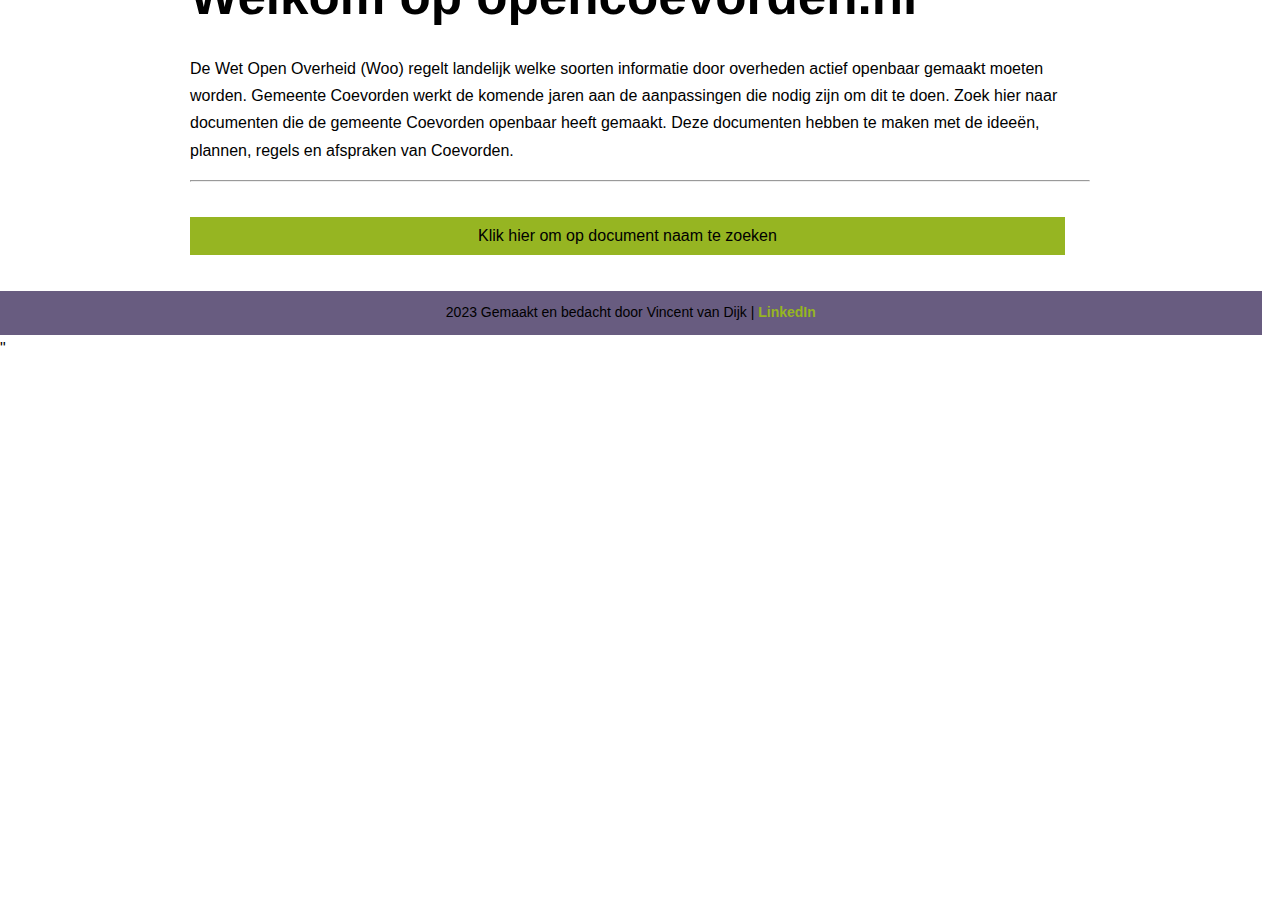
<file: docs/index.html>
<!DOCTYPE html>
<html>
<head>
  <meta charset="UTF-8">
  <meta name="viewport" content="width=device-width, initial-scale=1">
  <meta name="msvalidate.01" content="CC406504A87060B8B563492F38406030" />
   <meta name="description" content="opencoevorden is het platform voor het zoeken van WOO publicaties van Coevorden">
  <title>Opencoevorden.nl</title>
  <style>
    /* CSS styles for the layout */
    body {
      margin: 0px!important;
      padding: 0;
      font-family: arial, "Open Sans", sans-serif;
      line-height: 1.71;
      width: 100%;
    }

    div#inkorten {
      margin-top: -45px;
    }
    
    .content {
      max-width: 900px;
      margin: 0 auto;
      padding: 10px;
    }

    li {
      display: flex;
      align-items: center;
      margin-bottom: 10px;
      list-style-type: none;
    }

    li a {
      text-decoration: none;
      color: black;
    }

    ul {
      padding: 0px;
    }

    #searchInput {
      width: 95%;
      padding: 10px;
      font-size: 16px;
      background-color: #96b522;
      border: none;
      text-align: center;
      outline: none;
      margin-bottom: 10px;
    }

    #searchInput::placeholder {
      color: black;
    }

    #searchInput:focus::placeholder {
      color: #98b300;
      border: none;
    }

    .prefix {
      margin-right: 10px;
      height: 35px;
      min-width:100px;
      background-color: #685c80;
      color: white;
      display: flex;
      align-items: center;
      justify-content: center;
    }

    li.searchable a {
    max-width: 80%;
}

    h1 {
    color: #000;
    font-size: 3.2rem;
    margin-top: 0;
    font-family: arial, "Open Sans", sans-serif;
    font-weight: 700;
    line-height: 1.25;
    margin-bottom: 0.5em;
    letter-spacing: 0;
}

p {
    display: block;
    margin-block-start: 1em;
    margin-block-end: 1em;
    margin-inline-start: 0px;
    margin-inline-end: 0px;
}

        .copyright {
      background-color: #685c80;
      padding: 10px;
      text-align: center;
      font-size: 14px;
      width: 97%;

    }

    .linkedin-link {
      color: #96b522;
      text-decoration: none;
      font-weight:bold;
    }

    .linkedin-link:visited {
      color: #96b522;
      font-weight:bold;
    }

    /* Media query for mobile devices */
    @media only screen and (max-width: 600px) {
      .content {
        max-width: 100%;
        padding:15px;
      }

  
      h1 {
            font-size: 2.2rem;
      }
    }
  </style>
</head>
<body>
  <div id="inkorten">
    <div id="customgpt_chat"></div>
    <script src="https://cdn.customgpt.ai/js/embed.js" div_id="customgpt_chat" p_id="7775" p_key="5096869d96f2d2122c108b3fee7478ec" width="100%" reset_conversation="1" height="500px"></script>
  </div>

  <div class="content">
     <h1>Welkom op opencoevorden.nl</h1>
<p>De Wet Open Overheid (Woo) regelt landelijk welke soorten informatie door overheden actief openbaar gemaakt moeten worden. Gemeente Coevorden werkt de komende jaren aan de aanpassingen die nodig zijn om dit te doen. Zoek hier naar documenten die de gemeente Coevorden openbaar heeft gemaakt. Deze documenten hebben te maken met de ideeën, plannen, regels en afspraken van Coevorden. </p>
<hr>   <br> 
    <input type="text" id="searchInput" placeholder="Klik hier om op document naam te zoeken">
          <ul id="pdf-list">
          </ul>
          <script src="script.js"></script>

          
          </div>
          <div class="copyright">
          2023 Gemaakt en bedacht door Vincent van Dijk | <a class="linkedin-link" href="https://www.linkedin.com/in/vincent-van-dijk-6a6431113/">LinkedIn</a>
          </div>
          </body></html>"
</file>
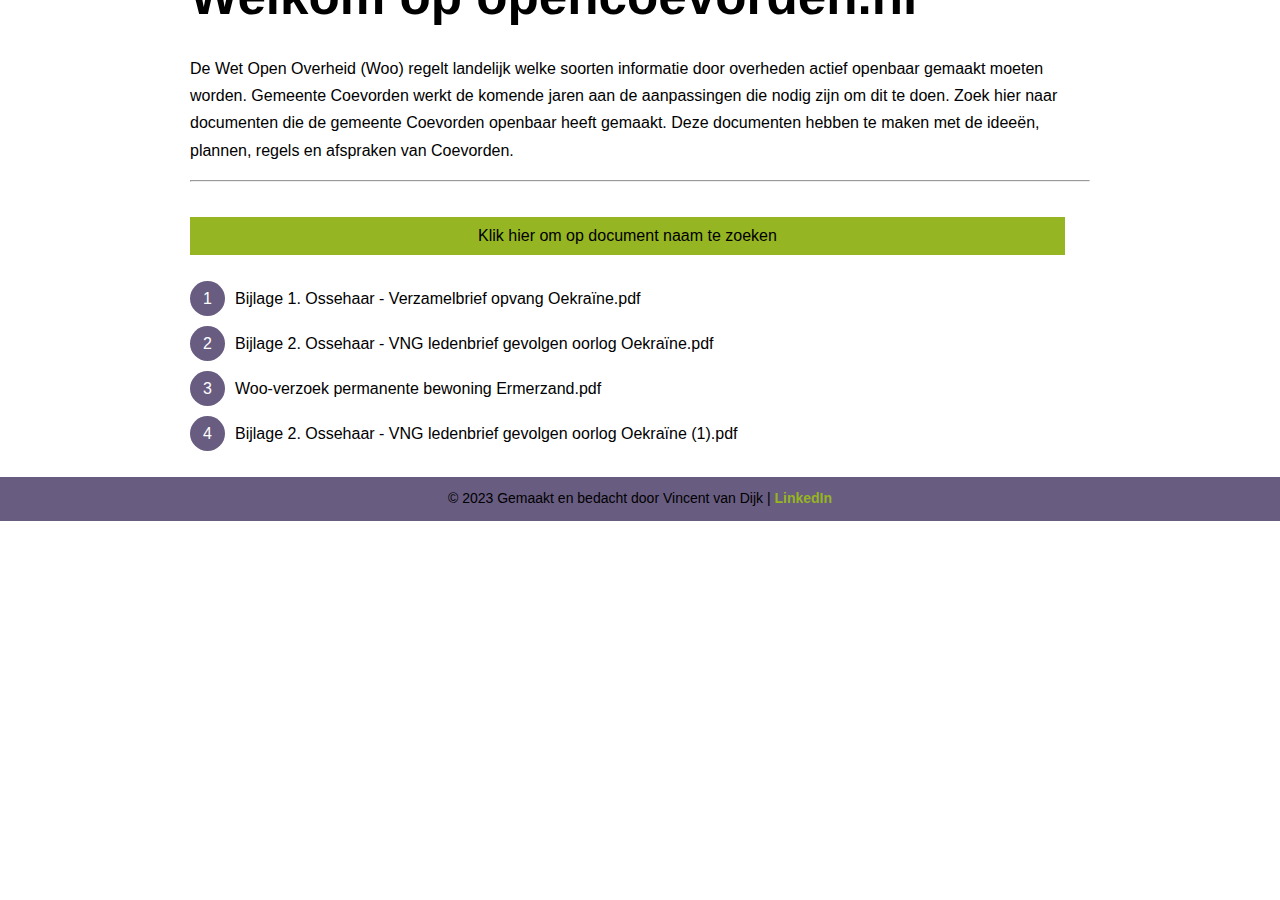
<file: temp/index.html>
<!DOCTYPE html>
<html>
<head>
  <meta charset="UTF-8">
  <meta name="viewport" content="width=device-width, initial-scale=1">
  <title>Opencoevorden.nl</title>
  <style>
    /* CSS styles for the layout */
    body {
      margin: -3px!important;
      padding: 0;
      font-family: arial, "Open Sans", sans-serif;
      line-height: 1.71
    }

    div#inkorten {
      margin-top: -45px;
    }
    
    .content {
      max-width: 900px;
      margin: 0 auto;
      padding: 10px;
    }

    li {
      display: flex;
      align-items: center;
      margin-bottom: 10px;
      list-style-type: none;
    }

    li a {
      text-decoration: none;
      color: black;
    }

    ul {
      padding: 0px;
    }

    #searchInput {
      width: 95%;
      padding: 10px;
      font-size: 16px;
      background-color: #96b522;
      border: none;
      text-align: center;
      outline: none;
      margin-bottom: 10px;
    }

    #searchInput::placeholder {
      color: black;
    }

    #searchInput:focus::placeholder {
      color: #98b300;
      border: none;
    }

    .prefix {
      margin-right: 10px;
      width: 35px;
      height: 35px;
      border-radius: 50%;
      background-color: #685c80;
      color: white;
      display: flex;
      align-items: center;
      justify-content: center;
    }

    li.searchable a {
    max-width: 80%;
}

    h1 {
    color: #000;
    font-size: 3.2rem;
    margin-top: 0;
    font-family: arial, "Open Sans", sans-serif;
    font-weight: 700;
    line-height: 1.25;
    margin-bottom: 0.5em;
    letter-spacing: 0;
}

p {
    display: block;
    margin-block-start: 1em;
    margin-block-end: 1em;
    margin-inline-start: 0px;
    margin-inline-end: 0px;
}

        .copyright {
      background-color: #685c80;
      padding: 10px;
      text-align: center;
      font-size: 14px;

    }

    .linkedin-link {
      color: #96b522;
      text-decoration: none;
      font-weight:bold;
    }

    .linkedin-link:visited {
      color: #96b522;
      font-weight:bold;
    }

    /* Media query for mobile devices */
    @media only screen and (max-width: 600px) {
      .content {
        max-width: 100%;
        padding:15px;
      }

      .prefix {
        margin-right: 15px;
        width: 40px;
        height: 40px;
      }
      h1 {
            font-size: 2.2rem;
      }
    }
  </style>
</head>
<body>
  <div id="inkorten">
    <div id="customgpt_chat"></div>
    <script src="https://cdn.customgpt.ai/js/embed.js" div_id="customgpt_chat" p_id="7775" p_key="5096869d96f2d2122c108b3fee7478ec" width="100%" reset_conversation="1" height="500px"></script>
  </div>

  <script>
    function search() {
      var input = document.getElementById('searchInput');
      var searchText = input.value.toLowerCase();
      var elements = document.getElementsByClassName('searchable');

      for (var i = 0; i < elements.length; i++) {
        var element = elements[i];
        var text = element.innerText.toLowerCase();

        if (text.includes(searchText)) {
          element.style.display = 'flex';
        } else {
          element.style.display = 'none';
        }
      }
    }
  </script>

  <div class="content">
     <h1>Welkom op opencoevorden.nl</h1>
<p>De Wet Open Overheid (Woo) regelt landelijk welke soorten informatie door overheden actief openbaar gemaakt moeten worden. Gemeente Coevorden werkt de komende jaren aan de aanpassingen die nodig zijn om dit te doen. Zoek hier naar documenten die de gemeente Coevorden openbaar heeft gemaakt. Deze documenten hebben te maken met de ideeën, plannen, regels en afspraken van Coevorden. </p>
<hr>   <br> 
    <input type="text" id="searchInput" placeholder="Klik hier om op document naam te zoeken" onkeyup="search()">
<ul>
<li class=searchable><div class=prefix>1</div><a href='Bijlage 1. Ossehaar - Verzamelbrief opvang Oekraïne.pdf'>Bijlage 1. Ossehaar - Verzamelbrief opvang Oekraïne.pdf</a></li>
<li class=searchable><div class=prefix>2</div><a href='Bijlage 2. Ossehaar - VNG ledenbrief gevolgen oorlog Oekraïne.pdf'>Bijlage 2. Ossehaar - VNG ledenbrief gevolgen oorlog Oekraïne.pdf</a></li>
<li class=searchable><div class=prefix>3</div><a href='Woo-verzoek permanente bewoning Ermerzand.pdf'>Woo-verzoek permanente bewoning Ermerzand.pdf</a></li>
<li class=searchable><div class=prefix>4</div><a href='Bijlage 2. Ossehaar - VNG ledenbrief gevolgen oorlog Oekraïne (1).pdf'>Bijlage 2. Ossehaar - VNG ledenbrief gevolgen oorlog Oekraïne (1).pdf</a></li>
</ul></div>
  <div class=copyright>
&copy; 2023 Gemaakt en bedacht door Vincent van Dijk | <a class=linkedin-link href=https://www.linkedin.com/in/vincent-van-dijk-6a6431113/>LinkedIn</a>
</div>
</body></html>
</file>
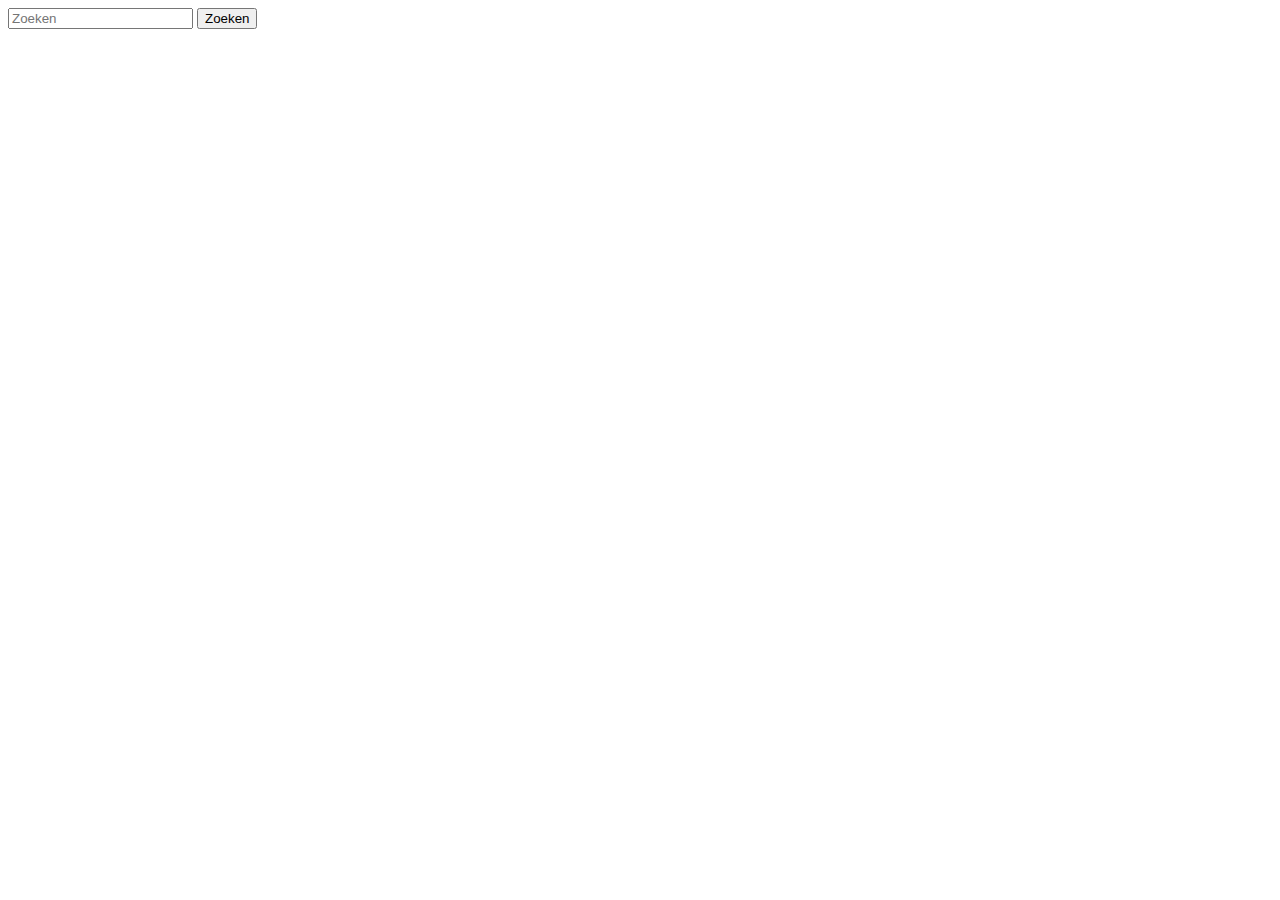
<file: zoek.html>
<!DOCTYPE html>
<html>
<head>
<title>PDF Search Engine</title>
</head>
<body>

<form action="/search" method="post">
<input type="text" name="query" placeholder="Zoeken">
<input type="submit" value="Zoeken">
</form>

<div id="results"></div>

</body>
</html>
</file>
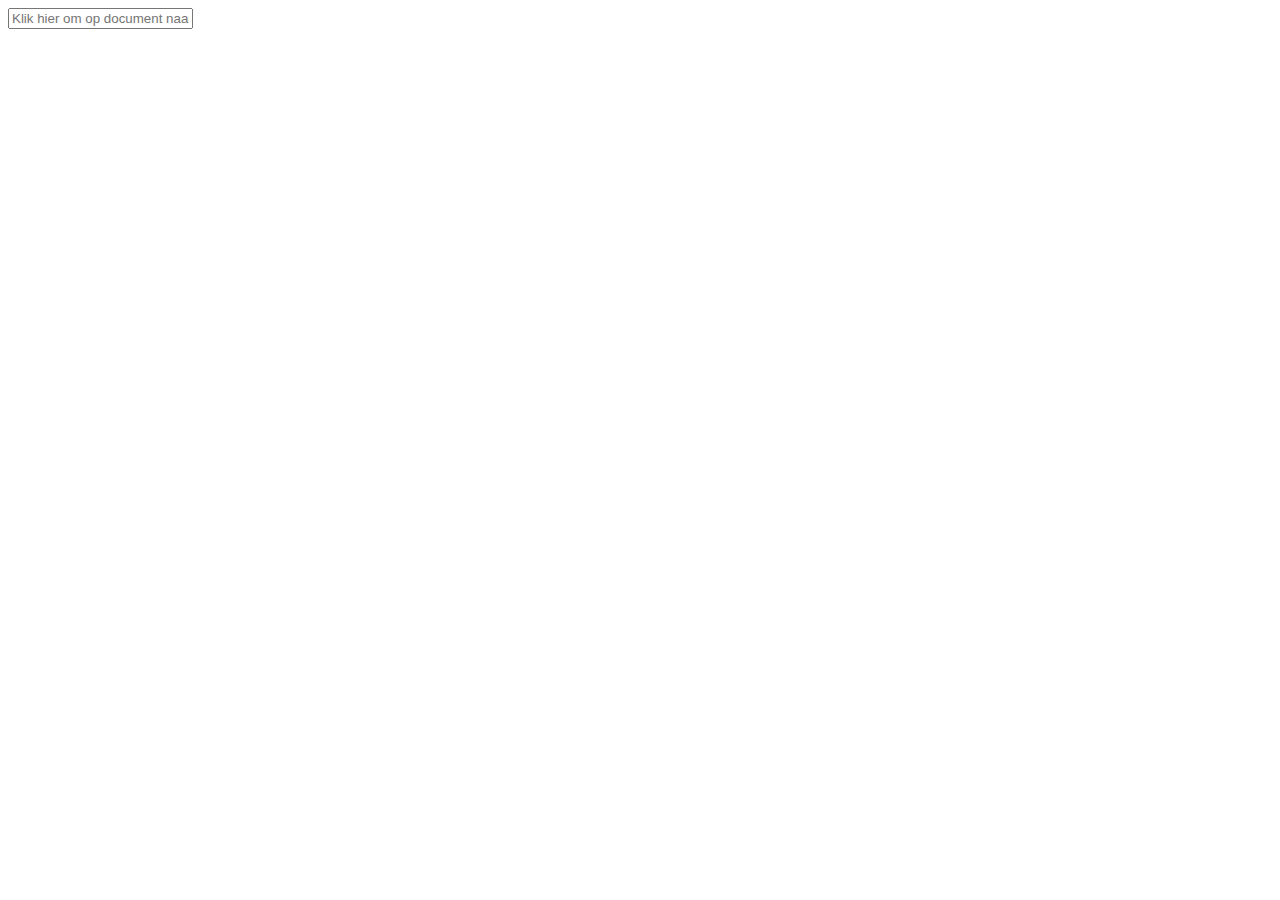
<file: docs/include.html>
<!DOCTYPE html>
<html>
<head>
  <meta charset="UTF-8">
  <meta name="viewport" content="width=device-width, initial-scale=1">
  <meta name="msvalidate.01" content="CC406504A87060B8B563492F38406030" />
  <meta name="google-site-verification" content="YTJaRdlhinxYJQ2kukD4Qbx2E2b20j4sKzwtDZLQazg" />
   <meta name="description" content="opencoevorden is het platform voor het zoeken van WOO publicaties van Coevorden">
  <title>Opencoevorden.nl</title>
  <link rel="stylesheet" type="text/css" href="https://vincentvandijk96.github.io/WOOSETUP/style.css">
</head>

  
    </div>
<input type="text" id="searchInput" placeholder="Klik hier om op document naam te zoeken">
          <ul id="pdf-list">
          </ul>
          <script src="https://vincentvandijk96.github.io/woopublicatie/script.js"></script>
</html>
</file>
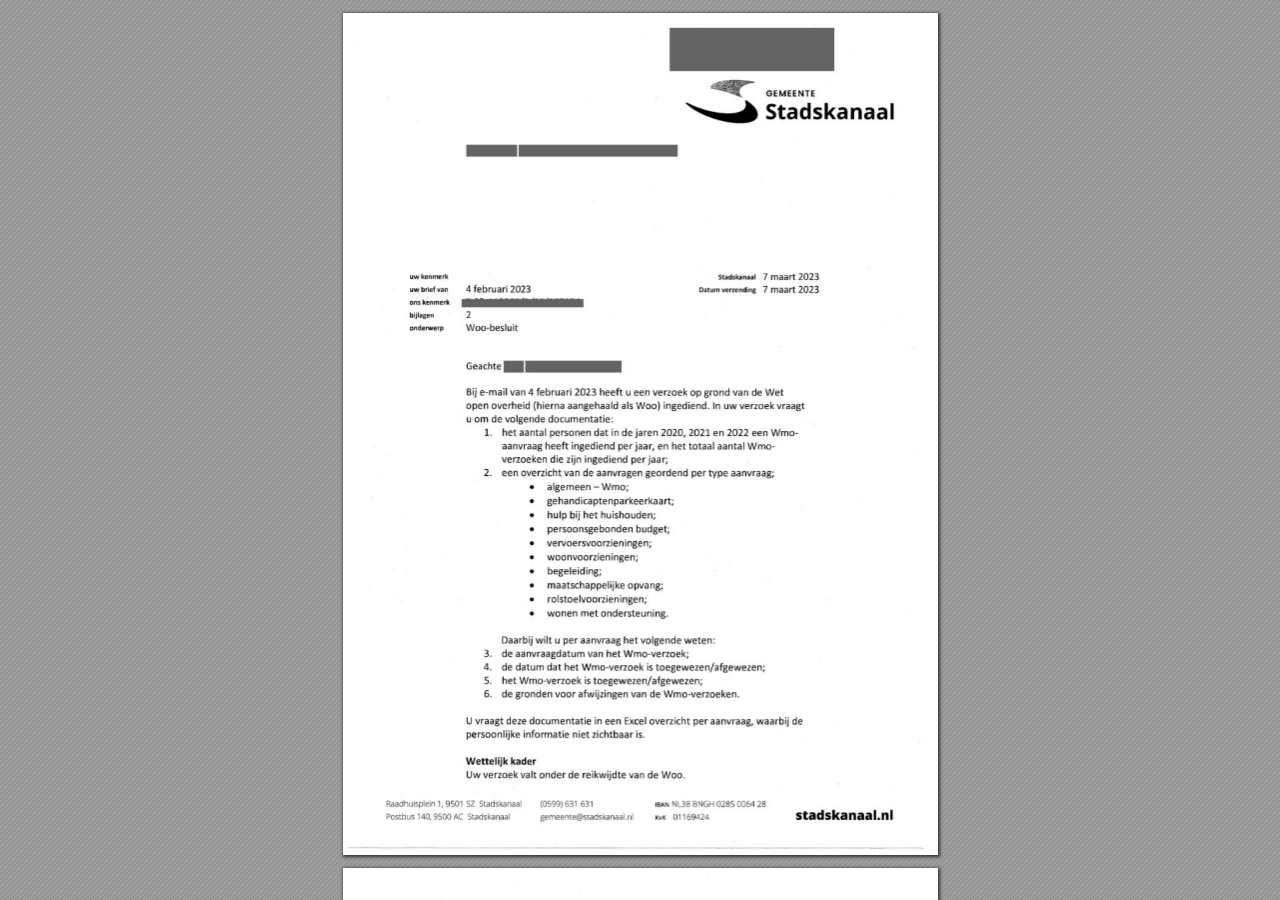
<file: docs/Woogemeenten.html/Woogemeenten.html>
<!DOCTYPE html>
<!-- Created by pdf2htmlEX (https://github.com/pdf2htmlEX/pdf2htmlEX) -->
<html xmlns="http://www.w3.org/1999/xhtml">
<head>
<meta charset="utf-8"/>
<meta name="generator" content="pdf2htmlEX"/>
<meta http-equiv="X-UA-Compatible" content="IE=edge,chrome=1"/>
<link rel="stylesheet" href="base.min.css"/>
<link rel="stylesheet" href="fancy.min.css"/>
<link rel="stylesheet" href="Woogemeenten.css"/>
<script src="compatibility.min.js"></script>
<script src="pdf2htmlEX.min.js"></script>
<script>
try{
pdf2htmlEX.defaultViewer = new pdf2htmlEX.Viewer({});
}catch(e){}
</script>
<title></title>
</head>
<body>
<div id="sidebar">
<div id="outline">
</div>
</div>
<div id="page-container">
<div id="pf1" class="pf w0 h0" data-page-no="1"><div class="pc pc1 w0 h0"><img class="bi x0 y0 w1 h1" alt="" src="bg1.png"/><div class="t m0 x1 h2 y1 ff1 fs0 fc0 sc0 ls0 ws0">GEMEENTE </div><div class="t m1 x2 h3 y2 ff1 fs1 fc0 sc0 ls0 ws0">@ </div><div class="t m2 x3 h4 y3 ff1 fs2 fc0 sc0 ls0 ws0">aa </div><div class="t m3 x1 h4 y3 ff1 fs2 fc0 sc0 ls0 ws0">Stadskanaal </div><div class="t m4 x4 h5 y4 ff1 fs3 fc0 sc0 ls0 ws0">K </div><div class="t m5 x5 h6 y5 ff1 fs4 fc0 sc0 ls0 ws0">uw </div><div class="t m6 x6 h6 y5 ff1 fs4 fc0 sc0 ls0 ws0">kenmerk </div><div class="t m7 x7 h6 y5 ff1 fs4 fc0 sc0 ls0 ws0">Stadskanaal </div><div class="t m8 x8 h6 y5 ff1 fs4 fc0 sc0 ls0 ws0">7 </div><div class="t m9 x9 h6 y5 ff1 fs4 fc0 sc0 ls0 ws0">maart </div><div class="t ma xa h6 y5 ff1 fs4 fc0 sc0 ls0 ws0">2023 </div><div class="t mb x5 h7 y6 ff1 fs5 fc0 sc0 ls0 ws0">uw </div><div class="t mc x6 h7 y6 ff1 fs5 fc0 sc0 ls0 ws0">brief </div><div class="t md xb h7 y6 ff1 fs5 fc0 sc0 ls0 ws0">van </div><div class="t me x4 h7 y6 ff1 fs5 fc0 sc0 ls0 ws0">4 </div><div class="t mf xc h7 y6 ff1 fs5 fc0 sc0 ls0 ws0">februari </div><div class="t m10 xd h7 y6 ff1 fs5 fc0 sc0 ls0 ws0">2023 </div><div class="t m11 xe h7 y6 ff1 fs5 fc0 sc0 ls0 ws0">Datum </div><div class="t m12 xf h7 y6 ff1 fs5 fc0 sc0 ls0 ws0">verzending </div><div class="t me x8 h7 y6 ff1 fs5 fc0 sc0 ls0 ws0">7 </div><div class="t m13 x9 h7 y6 ff1 fs5 fc0 sc0 ls0 ws0">maart </div><div class="t m10 xa h7 y6 ff1 fs5 fc0 sc0 ls0 ws0">2023 </div><div class="t m14 x5 h8 y7 ff1 fs6 fc0 sc0 ls0 ws0">onskenrek </div><div class="t m15 x10 h8 y7 ff1 fs6 fc0 sc0 ls0 ws0"> Oeeennenn </div><div class="t m16 x11 h9 y8 ff1 fs7 fc0 sc0 ls0 ws0">bijlagen </div><div class="t m17 x4 h9 y8 ff1 fs7 fc0 sc0 ls0 ws0">2 </div><div class="t m18 x12 ha y9 ff1 fs8 fc0 sc0 ls0 ws0">(geanonimiseerd)</div><div class="t m19 x10 hb ya ff1 fs9 fc0 sc0 ls0 ws0">(geanonimiseerd)</div><div class="t m1a x4 ha y9 ff1 fs8 fc0 sc0 ls0 ws0">(geanonimiseerd)</div><div class="t m1b x5 hc yb ff1 fsa fc0 sc0 ls0 ws0">onderwerp </div><div class="t m1c x4 hc yb ff1 fsa fc0 sc0 ls0 ws0">Woo-besluit </div><div class="t m1d x4 hd yc ff1 fsb fc0 sc0 ls0 ws0">Geachte </div><div class="t m1e x13 hd yc ff1 fsb fc0 sc0 ls0 ws0">H </div><div class="t m1f x4 he yd ff1 fsc fc0 sc0 ls0 ws0">Bij </div><div class="t m20 x14 he yd ff1 fsc fc0 sc0 ls0 ws0">e-mail </div><div class="t m21 xd he yd ff1 fsc fc0 sc0 ls0 ws0">van </div><div class="t m1f x15 he yd ff1 fsc fc0 sc0 ls0 ws0">4 </div><div class="t m22 x16 he yd ff1 fsc fc0 sc0 ls0 ws0">februari </div><div class="t m23 x17 he yd ff1 fsc fc0 sc0 ls0 ws0">2023 </div><div class="t m24 x18 he yd ff1 fsc fc0 sc0 ls0 ws0">heeft </div><div class="t m1f x19 he yd ff1 fsc fc0 sc0 ls0 ws0">u </div><div class="t m25 x1a he yd ff1 fsc fc0 sc0 ls0 ws0">een </div><div class="t m26 x1b he yd ff1 fsc fc0 sc0 ls0 ws0">verzoek </div><div class="t m27 x1c he yd ff1 fsc fc0 sc0 ls0 ws0">op </div><div class="t m28 x1d he yd ff1 fsc fc0 sc0 ls0 ws0">grond </div><div class="t m21 x1e he yd ff1 fsc fc0 sc0 ls0 ws0">van </div><div class="t mb x1f he yd ff1 fsc fc0 sc0 ls0 ws0">de </div><div class="t m29 x1 he yd ff1 fsc fc0 sc0 ls0 ws0">Wet </div><div class="t m23 x4 he ye ff1 fsc fc0 sc0 ls0 ws0">open </div><div class="t m2a x20 he ye ff1 fsc fc0 sc0 ls0 ws0">overheid </div><div class="t m2b x21 he ye ff1 fsc fc0 sc0 ls0 ws0">(hierna </div><div class="t m2c x22 he ye ff1 fsc fc0 sc0 ls0 ws0">aangehaald </div><div class="t m2d x23 he ye ff1 fsc fc0 sc0 ls0 ws0">als </div><div class="t m2e x24 he ye ff1 fsc fc0 sc0 ls0 ws0">Woo) </div><div class="t m2f x25 he ye ff1 fsc fc0 sc0 ls0 ws0">ingediend. </div><div class="t m30 x26 he ye ff1 fsc fc0 sc0 ls0 ws0">In </div><div class="t m28 x27 he ye ff1 fsc fc0 sc0 ls0 ws0">uw </div><div class="t m26 x28 he ye ff1 fsc fc0 sc0 ls0 ws0">verzoek </div><div class="t m31 x29 he ye ff1 fsc fc0 sc0 ls0 ws0">vraagt </div><div class="t m32 x4 h8 yf ff1 fs6 fc0 sc0 ls0 ws0">u </div><div class="t m33 x2a h8 yf ff1 fs6 fc0 sc0 ls0 ws0">om </div><div class="t m34 x20 h8 yf ff1 fs6 fc0 sc0 ls0 ws0">de </div><div class="t m33 x13 h8 yf ff1 fs6 fc0 sc0 ls0 ws0">volgende </div><div class="t m35 x2b h8 yf ff1 fs6 fc0 sc0 ls0 ws0">documentatie: </div><div class="t m36 x2c h8 y10 ff1 fs6 fc0 sc0 ls0 ws0">1. </div><div class="t m37 x2d h8 y10 ff1 fs6 fc0 sc0 ls0 ws0">het </div><div class="t m38 x12 h8 y10 ff1 fs6 fc0 sc0 ls0 ws0">aantal </div><div class="t m39 x2e h8 y10 ff1 fs6 fc0 sc0 ls0 ws0">personen </div><div class="t m2b x2f h8 y10 ff1 fs6 fc0 sc0 ls0 ws0">dat </div><div class="t m36 x30 h8 y10 ff1 fs6 fc0 sc0 ls0 ws0">in </div><div class="t m3a x31 h8 y10 ff1 fs6 fc0 sc0 ls0 ws0">de </div><div class="t m3b x1a h8 y10 ff1 fs6 fc0 sc0 ls0 ws0">jaren </div><div class="t m5 x32 h8 y10 ff1 fs6 fc0 sc0 ls0 ws0">2020, </div><div class="t m3c x33 h8 y10 ff1 fs6 fc0 sc0 ls0 ws0">2021 </div><div class="t m34 x26 h8 y10 ff1 fs6 fc0 sc0 ls0 ws0">en </div><div class="t m3d x34 h8 y10 ff1 fs6 fc0 sc0 ls0 ws0">2022 </div><div class="t m3e x1f h8 y10 ff1 fs6 fc0 sc0 ls0 ws0">een </div><div class="t m3f x9 h8 y10 ff1 fs6 fc0 sc0 ls0 ws0">Wmo- </div><div class="t m40 x2d he y11 ff1 fsc fc0 sc0 ls0 ws0">aanvraag </div><div class="t m24 x35 he y11 ff1 fsc fc0 sc0 ls0 ws0">heeft </div><div class="t m41 x36 he y11 ff1 fsc fc0 sc0 ls0 ws0">ingediend </div><div class="t m1f x37 he y11 ff1 fsc fc0 sc0 ls0 ws0">per </div><div class="t m42 x1a he y11 ff1 fsc fc0 sc0 ls0 ws0">jaar, </div><div class="t m27 x38 he y11 ff1 fsc fc0 sc0 ls0 ws0">en </div><div class="t m43 x39 he y11 ff1 fsc fc0 sc0 ls0 ws0">het </div><div class="t m44 x33 he y11 ff1 fsc fc0 sc0 ls0 ws0">totaal </div><div class="t m20 x3a he y11 ff1 fsc fc0 sc0 ls0 ws0">aantal </div><div class="t m45 x3b he y11 ff1 fsc fc0 sc0 ls0 ws0">Wmo- </div><div class="t m29 x2d he y12 ff1 fsc fc0 sc0 ls0 ws0">verzoeken </div><div class="t m46 x2e he y12 ff1 fsc fc0 sc0 ls0 ws0">die </div><div class="t m47 x22 he y12 ff1 fsc fc0 sc0 ls0 ws0">zijn </div><div class="t m41 x3c he y12 ff1 fsc fc0 sc0 ls0 ws0">ingediend </div><div class="t m36 x3d he y12 ff1 fsc fc0 sc0 ls0 ws0">per </div><div class="t mb x3e he y12 ff1 fsc fc0 sc0 ls0 ws0">jaar; </div><div class="t m36 x2c h8 y13 ff1 fs6 fc0 sc0 ls0 ws0">2. </div><div class="t m3e x2d h8 y13 ff1 fs6 fc0 sc0 ls0 ws0">een </div><div class="t m48 x3f h8 y13 ff1 fs6 fc0 sc0 ls0 ws0">overzicht </div><div class="t m3e x40 h8 y13 ff1 fs6 fc0 sc0 ls0 ws0">van </div><div class="t m34 x41 h8 y13 ff1 fs6 fc0 sc0 ls0 ws0">de </div><div class="t m6 x42 h8 y13 ff1 fs6 fc0 sc0 ls0 ws0">aanvragen </div><div class="t m49 x43 h8 y13 ff1 fs6 fc0 sc0 ls0 ws0">geordend </div><div class="t m4a x44 h8 y13 ff1 fs6 fc0 sc0 ls0 ws0">per </div><div class="t m4b x45 h8 y13 ff1 fs6 fc0 sc0 ls0 ws0">type </div><div class="t m4c x46 h8 y13 ff1 fs6 fc0 sc0 ls0 ws0">aanvraag; </div><div class="t m4d x47 he y14 ff1 fsc fc0 sc0 ls0 ws0">e </div><div class="t m2e x48 he y14 ff1 fsc fc0 sc0 ls0 ws0">algemeen </div><div class="t m4d x49 he y14 ff1 fsc fc0 sc0 ls0 ws0">- </div><div class="t m4e x4a he y14 ff1 fsc fc0 sc0 ls0 ws0">Wmo; </div><div class="t m49 x48 h8 y15 ff1 fs6 fc0 sc0 ls0 ws0">gehandicaptenparkeerkaart; </div><div class="t m4b x48 h8 y16 ff1 fs6 fc0 sc0 ls0 ws0">hulp </div><div class="t m36 x4b h8 y16 ff1 fs6 fc0 sc0 ls0 ws0">bij </div><div class="t m37 x41 h8 y16 ff1 fs6 fc0 sc0 ls0 ws0">het </div><div class="t m6 x4a h8 y16 ff1 fs6 fc0 sc0 ls0 ws0">huishouden; </div><div class="t m4f x48 he y17 ff1 fsc fc0 sc0 ls0 ws0">persoonsgebonden </div><div class="t m28 x24 he y17 ff1 fsc fc0 sc0 ls0 ws0">budget; </div><div class="t m50 x48 h8 y18 ff1 fs6 fc0 sc0 ls0 ws0">vervoersvoorzieningen; </div><div class="t m51 x48 h7 y19 ff1 fs5 fc0 sc0 ls0 ws0">woonvoorzieningen; </div><div class="t m52 x48 h8 y1a ff1 fs6 fc0 sc0 ls0 ws0">begeleiding; </div><div class="t m53 x48 he y1b ff1 fsc fc0 sc0 ls0 ws0">maatschappelijke </div><div class="t m54 x4c he y1b ff1 fsc fc0 sc0 ls0 ws0">opvang; </div><div class="t m55 x48 he y1c ff1 fsc fc0 sc0 ls0 ws0">rolstoelvoorzieningen; </div><div class="t m56 x48 h8 y1d ff1 fs6 fc0 sc0 ls0 ws0">wonen </div><div class="t m3d x4d h8 y1d ff1 fs6 fc0 sc0 ls0 ws0">met </div><div class="t m57 x4a h8 y1d ff1 fs6 fc0 sc0 ls0 ws0">ondersteuning. </div><div class="t m58 x47 hf y1e ff1 fsd fc0 sc0 ls0 ws0">… </div><div class="t m59 x2d h8 y1f ff1 fs6 fc0 sc0 ls0 ws0">Daarbij </div><div class="t m5a x16 h8 y1f ff1 fs6 fc0 sc0 ls0 ws0">wilt </div><div class="t m32 x4e h8 y1f ff1 fs6 fc0 sc0 ls0 ws0">u </div><div class="t m2b x40 h8 y1f ff1 fs6 fc0 sc0 ls0 ws0">per </div><div class="t m33 x4d h8 y1f ff1 fs6 fc0 sc0 ls0 ws0">aanvraag </div><div class="t m37 x4f h8 y1f ff1 fs6 fc0 sc0 ls0 ws0">het </div><div class="t m39 x50 h8 y1f ff1 fs6 fc0 sc0 ls0 ws0">volgende </div><div class="t m5b x51 h8 y1f ff1 fs6 fc0 sc0 ls0 ws0">weten: </div><div class="t m34 x2d h8 y20 ff1 fs6 fc0 sc0 ls0 ws0">de </div><div class="t m5c x52 h8 y20 ff1 fs6 fc0 sc0 ls0 ws0">aanvraagdatum </div><div class="t m3e x53 h8 y20 ff1 fs6 fc0 sc0 ls0 ws0">van </div><div class="t m37 x54 h8 y20 ff1 fs6 fc0 sc0 ls0 ws0">het </div><div class="t m5d x31 h8 y20 ff1 fs6 fc0 sc0 ls0 ws0">Wmo-verzoek; </div><div class="t mb x2d he y21 ff1 fsc fc0 sc0 ls0 ws0">de </div><div class="t m5e x52 he y21 ff1 fsc fc0 sc0 ls0 ws0">datum </div><div class="t m43 x48 he y21 ff1 fsc fc0 sc0 ls0 ws0">dat <span class="_"> </span>het </div><div class="t m5f x55 he y21 ff1 fsc fc0 sc0 ls0 ws0">Wmo-verzoek </div><div class="t m60 x3e he y21 ff1 fsc fc0 sc0 ls0 ws0">is </div><div class="t m61 x56 he y21 ff1 fsc fc0 sc0 ls0 ws0">toegewezen/afgewezen; </div><div class="t m43 x2d he y22 ff1 fsc fc0 sc0 ls0 ws0">het </div><div class="t m62 x12 he y22 ff1 fsc fc0 sc0 ls0 ws0">Wmo-verzoek </div><div class="t m60 x3c he y22 ff1 fsc fc0 sc0 ls0 ws0">is </div><div class="t m63 x2f he y22 ff1 fsc fc0 sc0 ls0 ws0">toegewezen/afgewezen; </div><div class="t m34 x2d h8 y23 ff1 fs6 fc0 sc0 ls0 ws0">de </div><div class="t m64 x52 h8 y23 ff1 fs6 fc0 sc0 ls0 ws0">gronden </div><div class="t m3c x4e h8 y23 ff1 fs6 fc0 sc0 ls0 ws0">voor </div><div class="t m65 x57 h8 y23 ff1 fs6 fc0 sc0 ls0 ws0">afwijzingen </div><div class="t m66 x3d h8 y23 ff1 fs6 fc0 sc0 ls0 ws0">van </div><div class="t m2b x58 h8 y23 ff1 fs6 fc0 sc0 ls0 ws0">de </div><div class="t m67 x25 h8 y23 ff1 fs6 fc0 sc0 ls0 ws0">Wmo-verzoeken. </div><div class="t m68 x2c h10 y24 ff1 fse fc0 sc0 ls0 ws0">snaw </div><div class="t m69 x4 he y25 ff1 fsc fc0 sc0 ls0 ws0">U </div><div class="t m31 x2a he y25 ff1 fsc fc0 sc0 ls0 ws0">vraagt </div><div class="t m6a x59 he y25 ff1 fsc fc0 sc0 ls0 ws0">deze </div><div class="t m6b x47 he y25 ff1 fsc fc0 sc0 ls0 ws0">documentatie </div><div class="t m1f x2f he y25 ff1 fsc fc0 sc0 ls0 ws0">in </div><div class="t m25 x5a he y25 ff1 fsc fc0 sc0 ls0 ws0">een </div><div class="t m27 x4f he y25 ff1 fsc fc0 sc0 ls0 ws0">Excel </div><div class="t m6c x58 he y25 ff1 fsc fc0 sc0 ls0 ws0">overzicht </div><div class="t m27 x5b he y25 ff1 fsc fc0 sc0 ls0 ws0">per </div><div class="t m41 x2 he y25 ff1 fsc fc0 sc0 ls0 ws0">aanvraag, </div><div class="t m6d x5c he y25 ff1 fsc fc0 sc0 ls0 ws0">waarbij </div><div class="t mb x5d he y25 ff1 fsc fc0 sc0 ls0 ws0">de </div><div class="t m6e x4 he y26 ff1 fsc fc0 sc0 ls0 ws0">persoonlijke </div><div class="t m2f x5e he y26 ff1 fsc fc0 sc0 ls0 ws0">informatie </div><div class="t m6f x5f he y26 ff1 fsc fc0 sc0 ls0 ws0">niet </div><div class="t m6c x60 he y26 ff1 fsc fc0 sc0 ls0 ws0">zichtbaar </div><div class="t m4d x24 he y26 ff1 fsc fc0 sc0 ls0 ws0">is. </div><div class="t m3d x4 h8 y27 ff1 fs6 fc0 sc0 ls0 ws0">Wettelijk <span class="_ _0"> </span>kader </div><div class="t m70 x4 h8 y28 ff1 fs6 fc0 sc0 ls0 ws0">Uw </div><div class="t m71 x61 h8 y28 ff1 fs6 fc0 sc0 ls0 ws0">verzoek </div><div class="t m72 x12 h8 y28 ff1 fs6 fc0 sc0 ls0 ws0">valt </div><div class="t m73 x62 h8 y28 ff1 fs6 fc0 sc0 ls0 ws0">onder </div><div class="t m74 x63 h8 y28 ff1 fs6 fc0 sc0 ls0 ws0">de </div><div class="t m75 x55 h8 y28 ff1 fs6 fc0 sc0 ls0 ws0">reikwijdte </div><div class="t m66 x64 h8 y28 ff1 fs6 fc0 sc0 ls0 ws0">van </div><div class="t m34 x3e h8 y28 ff1 fs6 fc0 sc0 ls0 ws0">de </div><div class="t m76 x32 h8 y28 ff1 fs6 fc0 sc0 ls0 ws0">Woo. </div><div class="t m77 x65 h11 y29 ff1 fsf fc0 sc0 ls0 ws0">Raadhuisplein </div><div class="t m78 x66 h11 y29 ff1 fsf fc0 sc0 ls0 ws0">1, </div><div class="t m1e x67 h11 y29 ff1 fsf fc0 sc0 ls0 ws0">9501 </div><div class="t mb x4 h11 y29 ff1 fsf fc0 sc0 ls0 ws0">SZ </div><div class="t m79 x14 h11 y29 ff1 fsf fc0 sc0 ls0 ws0">Stadskanaal </div><div class="t m7a x68 h11 y29 ff1 fsf fc0 sc0 ls0 ws0">(0599) </div><div class="t m7b x69 h11 y29 ff1 fsf fc0 sc0 ls0 ws0">631 <span class="_ _1"> </span>631 </div><div class="t m7c x56 h11 y29 ff1 fsf fc0 sc0 ls0 ws0">18an </div><div class="t m7d x39 h11 y29 ff1 fsf fc0 sc0 ls0 ws0">NL38 </div><div class="t m7e x5b h11 y29 ff1 fsf fc0 sc0 ls0 ws0">BNGH </div><div class="t m7d x3a h11 y29 ff1 fsf fc0 sc0 ls0 ws0">0285 <span class="_ _0"> </span>0064 </div><div class="t m7f x6a h11 y29 ff1 fsf fc0 sc0 ls0 ws0">28 </div><div class="t m80 x65 hd y2a ff1 fsb fc0 sc0 ls0 ws0">Postbus </div><div class="t m81 x6b hd y2a ff1 fsb fc0 sc0 ls0 ws0">140, </div><div class="t md x6c hd y2a ff1 fsb fc0 sc0 ls0 ws0">9500 </div><div class="t m36 x6d hd y2a ff1 fsb fc0 sc0 ls0 ws0">AC </div><div class="t m80 x6e hd y2a ff1 fsb fc0 sc0 ls0 ws0">Stadskanaal </div><div class="t m82 x68 hd y2a ff1 fsb fc0 sc0 ls0 ws0">gemeente@stadskanaal.nl </div><div class="t m36 x6f hd y2a ff1 fsb fc0 sc0 ls0 ws0">_ </div><div class="t m83 x56 hd y2a ff1 fsb fc0 sc0 ls0 ws0">Kvk </div><div class="t m84 x70 hd y2a ff1 fsb fc0 sc0 ls0 ws0">01169424 </div><div class="t m85 x71 hd y2a ff1 fsb fc0 sc0 ls0 ws0">stadskanaal.nl </div><div class="t m86 x18 h12 y2b ff1 fs10 fc0 sc0 ls0 ws0">  </div><div class="t m87 x72 ha y2c ff1 fs8 fc0 sc0 ls0 ws0">(geanonimiseerd)</div><div class="t m88 x73 ha y2c ff1 fs8 fc0 sc0 ls0 ws0">(geanonimiseerd)</div><div class="t m89 x74 h13 y2d ff1 fs11 fc0 sc0 ls0 ws0">(geanonimiseerd)</div></div><div class="pi" data-data='{"ctm":[1.000000,0.000000,0.000000,1.000000,0.000000,0.000000]}'></div></div>
<div id="pf2" class="pf w0 h0" data-page-no="2"><div class="pc pc2 w0 h0"><img class="bi x0 y0 w1 h1" alt="" src="bg2.png"/><div class="t m5 x6e h8 y2e ff1 fs6 fc0 sc0 ls0 ws0">Op </div><div class="t m8a x61 h8 y2e ff1 fs6 fc0 sc0 ls0 ws0">grond </div><div class="t m3e xd h8 y2e ff1 fs6 fc0 sc0 ls0 ws0">van </div><div class="t m8b x47 h8 y2e ff1 fs6 fc0 sc0 ls0 ws0">artikel </div><div class="t m8c x75 h8 y2e ff1 fs6 fc0 sc0 ls0 ws0">4.1, </div><div class="t m8d x4d h8 y2e ff1 fs6 fc0 sc0 ls0 ws0">lid </div><div class="t m36 x60 h8 y2e ff1 fs6 fc0 sc0 ls0 ws0">1, </div><div class="t m3e x76 h8 y2e ff1 fs6 fc0 sc0 ls0 ws0">van </div><div class="t m34 x23 h8 y2e ff1 fs6 fc0 sc0 ls0 ws0">de </div><div class="t m8e x24 h8 y2e ff1 fs6 fc0 sc0 ls0 ws0">Woo </div><div class="t m66 x77 h8 y2e ff1 fs6 fc0 sc0 ls0 ws0">kan </div><div class="t m3e x78 h8 y2e ff1 fs6 fc0 sc0 ls0 ws0">een </div><div class="t m8f x79 h8 y2e ff1 fs6 fc0 sc0 ls0 ws0">ieder </div><div class="t m3e x7a h8 y2e ff1 fs6 fc0 sc0 ls0 ws0">een </div><div class="t m90 x7b h8 y2e ff1 fs6 fc0 sc0 ls0 ws0">verzoek </div><div class="t m70 x7c h8 y2e ff1 fs6 fc0 sc0 ls0 ws0">om </div><div class="t m91 x6e he y2f ff1 fsc fc0 sc0 ls0 ws0">publieke </div><div class="t m2f x7d he y2f ff1 fsc fc0 sc0 ls0 ws0">informatie </div><div class="t m2b x7e he y2f ff1 fsc fc0 sc0 ls0 ws0">richten </div><div class="t m92 x7f he y2f ff1 fsc fc0 sc0 ls0 ws0">tot </div><div class="t m25 x54 he y2f ff1 fsc fc0 sc0 ls0 ws0">een </div><div class="t m3d x19 he y2f ff1 fsc fc0 sc0 ls0 ws0">bestuursorgaan. </div><div class="t m28 x80 he y2f ff1 fsc fc0 sc0 ls0 ws0">Deze </div><div class="t m6d x81 he y2f ff1 fsc fc0 sc0 ls0 ws0">wet </div><div class="t m93 x82 he y2f ff1 fsc fc0 sc0 ls0 ws0">is </div><div class="t m21 x83 he y2f ff1 fsc fc0 sc0 ls0 ws0">van </div><div class="t m94 x4 h8 y30 ff1 fs6 fc0 sc0 ls0 ws0">toepassing </div><div class="t m2b x12 h8 y30 ff1 fs6 fc0 sc0 ls0 ws0">op </div><div class="t m6 x84 h8 y30 ff1 fs6 fc0 sc0 ls0 ws0">bestaande </div><div class="t m95 x4d h8 y30 ff1 fs6 fc0 sc0 ls0 ws0">documenten. </div><div class="t m66 x6f h8 y30 ff1 fs6 fc0 sc0 ls0 ws0">Het </div><div class="t m96 x85 h8 y30 ff1 fs6 fc0 sc0 ls0 ws0">verzoek </div><div class="t m70 x80 h8 y30 ff1 fs6 fc0 sc0 ls0 ws0">om </div><div class="t m3d x3a h8 y30 ff1 fs6 fc0 sc0 ls0 ws0">informatie </div><div class="t m33 x86 h8 y30 ff1 fs6 fc0 sc0 ls0 ws0">wordt </div><div class="t m97 x6e h8 y31 ff1 fs6 fc0 sc0 ls0 ws0">ingewilligd </div><div class="t m3d x87 h8 y31 ff1 fs6 fc0 sc0 ls0 ws0">met </div><div class="t m98 x68 h8 y31 ff1 fs6 fc0 sc0 ls0 ws0">inachtneming </div><div class="t m66 x76 h8 y31 ff1 fs6 fc0 sc0 ls0 ws0">van </div><div class="t m2b x23 h8 y31 ff1 fs6 fc0 sc0 ls0 ws0">het </div><div class="t m99 x88 h8 y31 ff1 fs6 fc0 sc0 ls0 ws0">bepaalde </div><div class="t m36 x89 h8 y31 ff1 fs6 fc0 sc0 ls0 ws0">in </div><div class="t m34 x5b h8 y31 ff1 fs6 fc0 sc0 ls0 ws0">de </div><div class="t m3e x45 h8 y31 ff1 fs6 fc0 sc0 ls0 ws0">artikelen </div><div class="t m9a x8a h8 y31 ff1 fs6 fc0 sc0 ls0 ws0">5.1 </div><div class="t m34 x1 h8 y31 ff1 fs6 fc0 sc0 ls0 ws0">en </div><div class="t m9a x7c h8 y31 ff1 fs6 fc0 sc0 ls0 ws0">5.2 </div><div class="t m21 x4 he y32 ff1 fsc fc0 sc0 ls0 ws0">van </div><div class="t m27 x8b he y32 ff1 fsc fc0 sc0 ls0 ws0">de </div><div class="t m9b x8c he y32 ff1 fsc fc0 sc0 ls0 ws0">Woo. </div><div class="t m27 x73 he y32 ff1 fsc fc0 sc0 ls0 ws0">De </div><div class="t m25 x68 he y32 ff1 fsc fc0 sc0 ls0 ws0">volledige </div><div class="t m2a x41 he y32 ff1 fsc fc0 sc0 ls0 ws0">wettekst </div><div class="t m21 x4f he y32 ff1 fsc fc0 sc0 ls0 ws0">van </div><div class="t mb x6f he y32 ff1 fsc fc0 sc0 ls0 ws0">de </div><div class="t m9c x56 he y32 ff1 fsc fc0 sc0 ls0 ws0">Woo </div><div class="t m60 x8d he y32 ff1 fsc fc0 sc0 ls0 ws0">is </div><div class="t m9d x33 he y32 ff1 fsc fc0 sc0 ls0 ws0">te </div><div class="t m28 x80 he y32 ff1 fsc fc0 sc0 ls0 ws0">vinden </div><div class="t m27 x8e he y32 ff1 fsc fc0 sc0 ls0 ws0">op </div><div class="t m9e x4 h14 y33 ff1 fs12 fc0 sc0 ls0 ws0">www.overheid.nl. </div><div class="t m9f x6e h11 y34 ff1 fsf fc0 sc0 ls0 ws0">Inventarisatie </div><div class="t ma0 x84 h11 y34 ff1 fsf fc0 sc0 ls0 ws0">documenten </div><div class="t m2b x6e h8 y35 ff1 fs6 fc0 sc0 ls0 ws0">De </div><div class="t m3d x8f h8 y35 ff1 fs6 fc0 sc0 ls0 ws0">door </div><div class="t m32 x13 h8 y35 ff1 fs6 fc0 sc0 ls0 ws0">u </div><div class="t m76 x90 h8 y35 ff1 fs6 fc0 sc0 ls0 ws0">gevraagde </div><div class="t m70 x91 h8 y35 ff1 fs6 fc0 sc0 ls0 ws0">gegevens </div><div class="t m8e x54 h8 y35 ff1 fs6 fc0 sc0 ls0 ws0">genoemd </div><div class="t m33 x92 h8 y35 ff1 fs6 fc0 sc0 ls0 ws0">onder </div><div class="t ma1 x8d h8 y35 ff1 fs6 fc0 sc0 ls0 ws0">1 </div><div class="t m9a x93 h8 y35 ff1 fs6 fc0 sc0 ls0 ws0">tot </div><div class="t m34 x1d h8 y35 ff1 fs6 fc0 sc0 ls0 ws0">en </div><div class="t m3d x3a h8 y35 ff1 fs6 fc0 sc0 ls0 ws0">met </div><div class="t m36 x94 h8 y35 ff1 fs6 fc0 sc0 ls0 ws0">5 </div><div class="t ma2 x82 h8 y35 ff1 fs6 fc0 sc0 ls0 ws0">hebben </div><div class="t m74 x95 h8 y35 ff1 fs6 fc0 sc0 ls0 ws0">wij </div><div class="t m30 x6e he y36 ff1 fsc fc0 sc0 ls0 ws0">in </div><div class="t m25 x96 he y36 ff1 fsc fc0 sc0 ls0 ws0">een </div><div class="t m26 x97 he y36 ff1 fsc fc0 sc0 ls0 ws0">beschikbare </div><div class="t ma3 x98 he y36 ff1 fsc fc0 sc0 ls0 ws0">database </div><div class="t ma4 x42 he y36 ff1 fsc fc0 sc0 ls0 ws0">kunnen </div><div class="t ma5 x3d he y36 ff1 fsc fc0 sc0 ls0 ws0">vinden. </div><div class="t m28 x99 he y36 ff1 fsc fc0 sc0 ls0 ws0">Deze </div><div class="t ma6 x44 he y36 ff1 fsc fc0 sc0 ls0 ws0">aangetroffen </div><div class="t ma7 x1f he y36 ff1 fsc fc0 sc0 ls0 ws0">gegevens </div><div class="t ma4 x6e he y37 ff1 fsc fc0 sc0 ls0 ws0">hebben </div><div class="t ma8 x72 he y37 ff1 fsc fc0 sc0 ls0 ws0">we </div><div class="t ma9 x12 he y37 ff1 fsc fc0 sc0 ls0 ws0">vervolgens </div><div class="t m1f x4b he y37 ff1 fsc fc0 sc0 ls0 ws0">in </div><div class="t ma9 x4d he y37 ff1 fsc fc0 sc0 ls0 ws0">bijgevoegd </div><div class="t maa x3d he y37 ff1 fsc fc0 sc0 ls0 ws0">excelbestand </div><div class="t mab x5b he y37 ff1 fsc fc0 sc0 ls0 ws0">-bestaande </div><div class="t m69 x82 he y37 ff1 fsc fc0 sc0 ls0 ws0">uit </div><div class="t mac x9a he y37 ff1 fsc fc0 sc0 ls0 ws0">tabblad </div><div class="t m4d x71 he y37 ff1 fsc fc0 sc0 ls0 ws0">1 </div><div class="t mad x4 he y38 ff1 fsc fc0 sc0 ls0 ws0">‘algemeen’ </div><div class="t mb x12 he y38 ff1 fsc fc0 sc0 ls0 ws0">en </div><div class="t mac x84 he y38 ff1 fsc fc0 sc0 ls0 ws0">tabblad </div><div class="t m4d x63 he y38 ff1 fsc fc0 sc0 ls0 ws0">2 </div><div class="t mac x9b he y38 ff1 fsc fc0 sc0 ls0 ws0">‘detail </div><div class="t m6c x9c he y38 ff1 fsc fc0 sc0 ls0 ws0">zichtbaar </div><div class="t mae x38 he y38 ff1 fsc fc0 sc0 ls0 ws0">gemaakt. </div><div class="t m8e x4 h6 y39 ff1 fs4 fc0 sc0 ls0 ws0">Besluit </div><div class="t m23 x4 he y3a ff1 fsc fc0 sc0 ls0 ws0">Voor </div><div class="t maf x20 he y3a ff1 fsc fc0 sc0 ls0 ws0">zover </div><div class="t m92 x12 he y3a ff1 fsc fc0 sc0 ls0 ws0">wij </div><div class="t m21 x21 he y3a ff1 fsc fc0 sc0 ls0 ws0">aan </div><div class="t ma8 x98 he y3a ff1 fsc fc0 sc0 ls0 ws0">uw </div><div class="t m91 x22 he y3a ff1 fsc fc0 sc0 ls0 ws0">verzoek, </div><div class="t mb0 x9d he y3a ff1 fsc fc0 sc0 ls0 ws0">genoemd </div><div class="t ma3 x1b he y3a ff1 fsc fc0 sc0 ls0 ws0">onder </div><div class="t m93 x9e he y3a ff1 fsc fc0 sc0 ls0 ws0">1 </div><div class="t m92 x33 he y3a ff1 fsc fc0 sc0 ls0 ws0">tot </div><div class="t mb x1d he y3a ff1 fsc fc0 sc0 ls0 ws0">en </div><div class="t m28 x7 he y3a ff1 fsc fc0 sc0 ls0 ws0">met </div><div class="t m1f x28 he y3a ff1 fsc fc0 sc0 ls0 ws0">5, </div><div class="t m2e x8a he y3a ff1 fsc fc0 sc0 ls0 ws0">tegemoet </div><div class="t ma4 x4 he y3b ff1 fsc fc0 sc0 ls0 ws0">kunnen <span class="_ _2"> </span>komen, </div><div class="t mb1 x62 he y3b ff1 fsc fc0 sc0 ls0 ws0">hebben </div><div class="t m92 x17 he y3b ff1 fsc fc0 sc0 ls0 ws0">wij </div><div class="t m91 x7f he y3b ff1 fsc fc0 sc0 ls0 ws0">besloten </div><div class="t m6a x3d he y3b ff1 fsc fc0 sc0 ls0 ws0">deze </div><div class="t ma7 x9f he y3b ff1 fsc fc0 sc0 ls0 ws0">gegevens </div><div class="t mb2 xe he y3b ff1 fsc fc0 sc0 ls0 ws0">openbaar </div><div class="t m9d xa0 he y3b ff1 fsc fc0 sc0 ls0 ws0">te </div><div class="t m2e x5c he y3b ff1 fsc fc0 sc0 ls0 ws0">maken </div><div class="t m38 x4 h8 y3c ff1 fs6 fc0 sc0 ls0 ws0">indien </div><div class="t m8c x97 h8 y3c ff1 fs6 fc0 sc0 ls0 ws0">zich </div><div class="t m3d xa1 h8 y3c ff1 fs6 fc0 sc0 ls0 ws0">geen </div><div class="t mb3 x68 h8 y3c ff1 fs6 fc0 sc0 ls0 ws0">uitzonderingsgrond </div><div class="t m34 x3d h8 y3c ff1 fs6 fc0 sc0 ls0 ws0">op </div><div class="t m8a x6f h8 y3c ff1 fs6 fc0 sc0 ls0 ws0">grond </div><div class="t m3e x39 h8 y3c ff1 fs6 fc0 sc0 ls0 ws0">van </div><div class="t m34 x44 h8 y3c ff1 fs6 fc0 sc0 ls0 ws0">de </div><div class="t m8e x1d h8 y3c ff1 fs6 fc0 sc0 ls0 ws0">Woo </div><div class="t mb4 x34 h8 y3c ff1 fs6 fc0 sc0 ls0 ws0">voordoet. </div><div class="t m74 xa2 h8 y3c ff1 fs6 fc0 sc0 ls0 ws0">Dit </div><div class="t m34 x4 h8 y3d ff1 fs6 fc0 sc0 ls0 ws0">leest </div><div class="t m36 x20 h8 y3d ff1 fs6 fc0 sc0 ls0 ws0">u <span class="_ _1"> </span>in </div><div class="t m34 xa3 h8 y3d ff1 fs6 fc0 sc0 ls0 ws0">de </div><div class="t mb5 x5e h8 y3d ff1 fs6 fc0 sc0 ls0 ws0">bijlagen </div><div class="t m66 x75 h8 y3d ff1 fs6 fc0 sc0 ls0 ws0">len </div><div class="t mb6 x4d h8 y3d ff1 fs6 fc0 sc0 ls0 ws0">I. </div><div class="t mb7 x4 h8 y3e ff1 fs6 fc0 sc0 ls0 ws0">Aan </div><div class="t m3d xa4 h8 y3e ff1 fs6 fc0 sc0 ls0 ws0">uw </div><div class="t m90 x2d h8 y3e ff1 fs6 fc0 sc0 ls0 ws0">verzoek </div><div class="t mb8 x62 h8 y3e ff1 fs6 fc0 sc0 ls0 ws0">genoemd </div><div class="t m33 x3c h8 y3e ff1 fs6 fc0 sc0 ls0 ws0">onder </div><div class="t m32 x9c h8 y3e ff1 fs6 fc0 sc0 ls0 ws0">6 </div><div class="t mb9 x23 h8 y3e ff1 fs6 fc0 sc0 ls0 ws0">kunnen </div><div class="t m9a x38 h8 y3e ff1 fs6 fc0 sc0 ls0 ws0">wij </div><div class="t m8c x70 h8 y3e ff1 fs6 fc0 sc0 ls0 ws0">niet </div><div class="t m7e x44 h8 y3e ff1 fs6 fc0 sc0 ls0 ws0">tegemoet </div><div class="t mb9 x28 h8 y3e ff1 fs6 fc0 sc0 ls0 ws0">komen. </div><div class="t mba x4 h8 y3f ff1 fs6 fc0 sc0 ls0 ws0">Wmo-aanvragen </div><div class="t m3d xa5 h8 y3f ff1 fs6 fc0 sc0 ls0 ws0">waaruit <span class="_ _0"> </span>geen </div><div class="t m4b x76 h8 y3f ff1 fs6 fc0 sc0 ls0 ws0">indicatie </div><div class="t mbb x43 h8 y3f ff1 fs6 fc0 sc0 ls0 ws0">is </div><div class="t mbc x9f h8 y3f ff1 fs6 fc0 sc0 ls0 ws0">voortgekomen </div><div class="t m7e xf h8 y3f ff1 fs6 fc0 sc0 ls0 ws0">worden </div><div class="t m7 x9a h8 y3f ff1 fs6 fc0 sc0 ls0 ws0">namelijk </div><div class="t mbd x4 he y40 ff1 fsc fc0 sc0 ls0 ws0">alleen </div><div class="t mbe xa6 he y40 ff1 fsc fc0 sc0 ls0 ws0">gedocumenteerd </div><div class="t m28 x17 he y40 ff1 fsc fc0 sc0 ls0 ws0">met </div><div class="t mb x49 he y40 ff1 fsc fc0 sc0 ls0 ws0">de </div><div class="t mbd xa7 he y40 ff1 fsc fc0 sc0 ls0 ws0">status </div><div class="t m25 x88 he y40 ff1 fsc fc0 sc0 ls0 ws0">‘geen </div><div class="t m31 xa8 he y40 ff1 fsc fc0 sc0 ls0 ws0">voorziening’. </div><div class="t mbf x34 he y40 ff1 fsc fc0 sc0 ls0 ws0">Hier </div><div class="t mc0 xa9 he y40 ff1 fsc fc0 sc0 ls0 ws0">worden </div><div class="t m28 xaa he y40 ff1 fsc fc0 sc0 ls0 ws0">geen </div><div class="t m64 x4 h8 y41 ff1 fs6 fc0 sc0 ls0 ws0">gronden </div><div class="t m3c x59 h8 y41 ff1 fs6 fc0 sc0 ls0 ws0">voor </div><div class="t mc1 x15 h8 y41 ff1 fs6 fc0 sc0 ls0 ws0">gedocumenteerd. </div><div class="t mc2 x4 h7 y42 ff1 fs5 fc0 sc0 ls0 ws0">Overwegingen </div><div class="t mc3 x4 h8 y43 ff1 fs6 fc0 sc0 ls0 ws0">Algemene </div><div class="t m3e x90 h8 y43 ff1 fs6 fc0 sc0 ls0 ws0">toelichting </div><div class="t mc4 x4 he y44 ff1 fsc fc0 sc0 ls0 ws0">Allereerst </div><div class="t mc5 xab he y44 ff1 fsc fc0 sc0 ls0 ws0">wil </div><div class="t m30 x15 he y44 ff1 fsc fc0 sc0 ls0 ws0">ik </div><div class="t m4d xac he y44 ff1 fsc fc0 sc0 ls0 ws0">u </div><div class="t mc6 x35 he y44 ff1 fsc fc0 sc0 ls0 ws0">wijzen </div><div class="t m27 x9b he y44 ff1 fsc fc0 sc0 ls0 ws0">op </div><div class="t m43 x7f he y44 ff1 fsc fc0 sc0 ls0 ws0">het </div><div class="t m23 x9d he y44 ff1 fsc fc0 sc0 ls0 ws0">volgende. </div><div class="t m66 x4 h8 y45 ff1 fs6 fc0 sc0 ls0 ws0">Een </div><div class="t m95 x8b h8 y45 ff1 fs6 fc0 sc0 ls0 ws0">Woo-verzoek </div><div class="t m33 x48 h8 y45 ff1 fs6 fc0 sc0 ls0 ws0">wordt </div><div class="t m97 x9b h8 y45 ff1 fs6 fc0 sc0 ls0 ws0">ingewilligd </div><div class="t mc7 xad h8 y45 ff1 fs6 fc0 sc0 ls0 ws0">met </div><div class="t m98 x3e h8 y45 ff1 fs6 fc0 sc0 ls0 ws0">inachtneming </div><div class="t m3e x2 h8 y45 ff1 fs6 fc0 sc0 ls0 ws0">van </div><div class="t m37 xae h8 y45 ff1 fs6 fc0 sc0 ls0 ws0">het </div><div class="t m99 x3b h8 y45 ff1 fs6 fc0 sc0 ls0 ws0">bepaalde </div><div class="t m36 xaf h8 y45 ff1 fs6 fc0 sc0 ls0 ws0">in </div><div class="t mb x4 he y46 ff1 fsc fc0 sc0 ls0 ws0">de </div><div class="t mc8 x14 he y46 ff1 fsc fc0 sc0 ls0 ws0">artikelen </div><div class="t mc5 x3f he y46 ff1 fsc fc0 sc0 ls0 ws0">5.1 </div><div class="t mb xac he y46 ff1 fsc fc0 sc0 ls0 ws0">en </div><div class="t mc5 xb0 he y46 ff1 fsc fc0 sc0 ls0 ws0">5.2 </div><div class="t m25 x22 he y46 ff1 fsc fc0 sc0 ls0 ws0">van </div><div class="t mb x53 he y46 ff1 fsc fc0 sc0 ls0 ws0">de </div><div class="t m9b x18 he y46 ff1 fsc fc0 sc0 ls0 ws0">Woo. </div><div class="t m1e xad he y46 ff1 fsc fc0 sc0 ls0 ws0">Deze </div><div class="t mc8 x92 he y46 ff1 fsc fc0 sc0 ls0 ws0">artikelen </div><div class="t m42 x5b he y46 ff1 fsc fc0 sc0 ls0 ws0">treft </div><div class="t m4d xb1 he y46 ff1 fsc fc0 sc0 ls0 ws0">u </div><div class="t m1f x27 he y46 ff1 fsc fc0 sc0 ls0 ws0">in </div><div class="t mc9 x8e he y46 ff1 fsc fc0 sc0 ls0 ws0">bijlage </div><div class="t mca x86 he y46 ff1 fsc fc0 sc0 ls0 ws0">| </div><div class="t mcb xb2 he y46 ff1 fsc fc0 sc0 ls0 ws0">aan. </div><div class="t m21 x4 he y47 ff1 fsc fc0 sc0 ls0 ws0">Het </div><div class="t maf x2c he y47 ff1 fsc fc0 sc0 ls0 ws0">recht </div><div class="t mb xd he y47 ff1 fsc fc0 sc0 ls0 ws0">op </div><div class="t mcc x73 he y47 ff1 fsc fc0 sc0 ls0 ws0">openbaarmaking </div><div class="t m27 x4a he y47 ff1 fsc fc0 sc0 ls0 ws0">op </div><div class="t m28 xb3 he y47 ff1 fsc fc0 sc0 ls0 ws0">grond </div><div class="t m25 xb4 he y47 ff1 fsc fc0 sc0 ls0 ws0">van </div><div class="t mb x25 he y47 ff1 fsc fc0 sc0 ls0 ws0">de </div><div class="t m7e xb5 he y47 ff1 fsc fc0 sc0 ls0 ws0">Woo </div><div class="t maf x80 he y47 ff1 fsc fc0 sc0 ls0 ws0">dient </div><div class="t mcd x34 he y47 ff1 fsc fc0 sc0 ls0 ws0">uitsluitend </div><div class="t m27 x29 he y47 ff1 fsc fc0 sc0 ls0 ws0">het </div><div class="t m7 x4 h8 y48 ff1 fs6 fc0 sc0 ls0 ws0">publieke </div><div class="t m3d x59 h8 y48 ff1 fs6 fc0 sc0 ls0 ws0">belang </div><div class="t m3e xac h8 y48 ff1 fs6 fc0 sc0 ls0 ws0">van <span class="_ _3"> </span>een </div><div class="t m6 x9b h8 y48 ff1 fs6 fc0 sc0 ls0 ws0">goede </div><div class="t m34 x54 h8 y48 ff1 fs6 fc0 sc0 ls0 ws0">en </div><div class="t ma2 x23 h8 y48 ff1 fs6 fc0 sc0 ls0 ws0">democratische </div><div class="t mce x33 h8 y48 ff1 fs6 fc0 sc0 ls0 ws0">bestuursvoering. </div><div class="t m66 x1 h8 y48 ff1 fs6 fc0 sc0 ls0 ws0">Het </div><div class="t m76 x4 h8 y49 ff1 fs6 fc0 sc0 ls0 ws0">komt </div><div class="t m79 x20 h8 y49 ff1 fs6 fc0 sc0 ls0 ws0">iedere </div><div class="t mcf x5e h8 y49 ff1 fs6 fc0 sc0 ls0 ws0">burger </div><div class="t md0 x4e h8 y49 ff1 fs6 fc0 sc0 ls0 ws0">n </div><div class="t md1 x69 h8 y49 ff1 fs6 fc0 sc0 ls0 ws0">gelijke </div><div class="t mb4 x42 h8 y49 ff1 fs6 fc0 sc0 ls0 ws0">mate </div><div class="t m8c x31 h8 y49 ff1 fs6 fc0 sc0 ls0 ws0">toe. </div><div class="t md2 x6f h8 y49 ff1 fs6 fc0 sc0 ls0 ws0">Daarom </div><div class="t m2b x8d h8 y49 ff1 fs6 fc0 sc0 ls0 ws0">kan </div><div class="t m37 xe h8 y49 ff1 fs6 fc0 sc0 ls0 ws0">ten </div><div class="t m96 xb1 h8 y49 ff1 fs6 fc0 sc0 ls0 ws0">aanzien </div><div class="t m66 x83 h8 y49 ff1 fs6 fc0 sc0 ls0 ws0">van </div><div class="t m34 xb2 h8 y49 ff1 fs6 fc0 sc0 ls0 ws0">de </div><div class="t m6b x4 he y4a ff1 fsc fc0 sc0 ls0 ws0">openbaarheid </div><div class="t m28 xb6 he y4a ff1 fsc fc0 sc0 ls0 ws0">geen </div><div class="t m29 x4e he y4a ff1 fsc fc0 sc0 ls0 ws0">onderscheid </div><div class="t m2e x9c he y4a ff1 fsc fc0 sc0 ls0 ws0">worden </div><div class="t md3 x58 he y4a ff1 fsc fc0 sc0 ls0 ws0">gemaakt </div><div class="t mc8 x1c he y4a ff1 fsc fc0 sc0 ls0 ws0">naar </div><div class="t md4 x26 he y4a ff1 fsc fc0 sc0 ls0 ws0">gelang </div><div class="t mb xa0 he y4a ff1 fsc fc0 sc0 ls0 ws0">de </div><div class="t md5 x9a he y4a ff1 fsc fc0 sc0 ls0 ws0">persoon </div><div class="t md6 x4 he y4b ff1 fsc fc0 sc0 ls0 ws0">of </div><div class="t mb x96 he y4b ff1 fsc fc0 sc0 ls0 ws0">de </div><div class="t m23 x20 he y4b ff1 fsc fc0 sc0 ls0 ws0">bedoeling </div><div class="t m92 xac he y4b ff1 fsc fc0 sc0 ls0 ws0">of </div><div class="t ma3 x2e he y4b ff1 fsc fc0 sc0 ls0 ws0">belangen </div><div class="t m25 x60 he y4b ff1 fsc fc0 sc0 ls0 ws0">van </div><div class="t mb x30 he y4b ff1 fsc fc0 sc0 ls0 ws0">de </div><div class="t m28 x19 he y4b ff1 fsc fc0 sc0 ls0 ws0">verzoeker. </div><div class="t m36 xb7 he y4b ff1 fsc fc0 sc0 ls0 ws0">Bij </div><div class="t m27 x93 he y4b ff1 fsc fc0 sc0 ls0 ws0">de </div><div class="t m9d x80 he y4b ff1 fsc fc0 sc0 ls0 ws0">te </div><div class="t m97 x26 he y4b ff1 fsc fc0 sc0 ls0 ws0">verrichten </div><div class="t md7 x4 he y4c ff1 fsc fc0 sc0 ls0 ws0">belangenafweging </div><div class="t m2e x2e he y4c ff1 fsc fc0 sc0 ls0 ws0">worden </div><div class="t m25 x53 he y4c ff1 fsc fc0 sc0 ls0 ws0">dan </div><div class="t m6d x54 he y4c ff1 fsc fc0 sc0 ls0 ws0">ook </div><div class="t md8 x19 he y4c ff1 fsc fc0 sc0 ls0 ws0">betrokken </div><div class="t m43 x70 he y4c ff1 fsc fc0 sc0 ls0 ws0">het </div><div class="t m2e x1c he y4c ff1 fsc fc0 sc0 ls0 ws0">algemene </div><div class="t m28 x94 he y4c ff1 fsc fc0 sc0 ls0 ws0">belang </div><div class="t m1f x9 he y4c ff1 fsc fc0 sc0 ls0 ws0">bij </div><div class="t md9 x4 h8 y4d ff1 fs6 fc0 sc0 ls0 ws0">openbaarmaking </div><div class="t m66 xa5 h8 y4d ff1 fs6 fc0 sc0 ls0 ws0">van </div><div class="t m34 x91 h8 y4d ff1 fs6 fc0 sc0 ls0 ws0">de </div><div class="t m76 xb8 h8 y4d ff1 fs6 fc0 sc0 ls0 ws0">gevraagde </div><div class="t mda x19 h8 y4d ff1 fs6 fc0 sc0 ls0 ws0">informatie </div><div class="t m34 x70 h8 y4d ff1 fs6 fc0 sc0 ls0 ws0">en <span class="_ _4"> </span>de </div><div class="t m3c x80 h8 y4d ff1 fs6 fc0 sc0 ls0 ws0">door </div><div class="t m34 x81 h8 y4d ff1 fs6 fc0 sc0 ls0 ws0">de </div><div class="t m5e x4 he y4e ff1 fsc fc0 sc0 ls0 ws0">weigeringsgronden </div><div class="t m9d x98 he y4e ff1 fsc fc0 sc0 ls0 ws0">te </div><div class="t mdb x69 he y4e ff1 fsc fc0 sc0 ls0 ws0">beschermen </div><div class="t m41 x31 he y4e ff1 fsc fc0 sc0 ls0 ws0">belangen, </div><div class="t md8 x74 he y4e ff1 fsc fc0 sc0 ls0 ws0">maar </div><div class="t m6f xb9 he y4e ff1 fsc fc0 sc0 ls0 ws0">niet </div><div class="t m43 xb1 he y4e ff1 fsc fc0 sc0 ls0 ws0">het </div><div class="t mdc x1e he y4e ff1 fsc fc0 sc0 ls0 ws0">specifieke </div><div class="t mcf x4 h8 y4f ff1 fs6 fc0 sc0 ls0 ws0">belang </div><div class="t m3e x97 h8 y4f ff1 fs6 fc0 sc0 ls0 ws0">van </div><div class="t m2b xa1 h8 y4f ff1 fs6 fc0 sc0 ls0 ws0">de </div><div class="t mda x47 h8 y4f ff1 fs6 fc0 sc0 ls0 ws0">verzoeker. </div><div class="t mdd x4 he y50 ff1 fsc fc0 sc0 ls0 ws0">Evenmin </div><div class="t mde x7d he y50 ff1 fsc fc0 sc0 ls0 ws0">kent </div><div class="t mb x47 he y50 ff1 fsc fc0 sc0 ls0 ws0">de </div><div class="t m7e xa5 he y50 ff1 fsc fc0 sc0 ls0 ws0">Woo </div><div class="t m25 x22 he y50 ff1 fsc fc0 sc0 ls0 ws0">een </div><div class="t ma3 xba he y50 ff1 fsc fc0 sc0 ls0 ws0">beperkte </div><div class="t md8 x4c he y50 ff1 fsc fc0 sc0 ls0 ws0">vorm </div><div class="t m21 x9f he y50 ff1 fsc fc0 sc0 ls0 ws0">van </div><div class="t m2e x70 he y50 ff1 fsc fc0 sc0 ls0 ws0">openbaarmaking. </div><div class="t m92 x83 he y50 ff1 fsc fc0 sc0 ls0 ws0">Dit </div><div class="t mae x4 he y51 ff1 fsc fc0 sc0 ls0 ws0">betekent </div><div class="t m43 x7d he y51 ff1 fsc fc0 sc0 ls0 ws0">dat </div><div class="t mcc x73 he y51 ff1 fsc fc0 sc0 ls0 ws0">openbaarmaking </div><div class="t m21 x76 he y51 ff1 fsc fc0 sc0 ls0 ws0">van </div><div class="t mb x23 he y51 ff1 fsc fc0 sc0 ls0 ws0">de </div><div class="t m9b x24 he y51 ff1 fsc fc0 sc0 ls0 ws0">gevraagde </div><div class="t mdf x51 he y51 ff1 fsc fc0 sc0 ls0 ws0">documenten </div><div class="t mcd xa0 he y51 ff1 fsc fc0 sc0 ls0 ws0">uitsluitend </div><div class="t m21 x4 he y52 ff1 fsc fc0 sc0 ls0 ws0">aan </div><div class="t m1f x2c he y52 ff1 fsc fc0 sc0 ls0 ws0">u </div><div class="t m24 xbb he y52 ff1 fsc fc0 sc0 ls0 ws0">op </div><div class="t m28 x59 he y52 ff1 fsc fc0 sc0 ls0 ws0">grond </div><div class="t m21 x16 he y52 ff1 fsc fc0 sc0 ls0 ws0">van </div><div class="t mb x4e he y52 ff1 fsc fc0 sc0 ls0 ws0">de </div><div class="t m9c x22 he y52 ff1 fsc fc0 sc0 ls0 ws0">Woo </div><div class="t m6f x7f he y52 ff1 fsc fc0 sc0 ls0 ws0">niet </div><div class="t me0 x30 he y52 ff1 fsc fc0 sc0 ls0 ws0">mogelijk </div><div class="t m4d x1b he y52 ff1 fsc fc0 sc0 ls0 ws0">is. </div><div class="t mbd xa8 he y52 ff1 fsc fc0 sc0 ls0 ws0">Indien </div><div class="t m30 xbc he y52 ff1 fsc fc0 sc0 ls0 ws0">ik </div><div class="t m25 x1d he y52 ff1 fsc fc0 sc0 ls0 ws0">aan </div><div class="t m4d x7a he y52 ff1 fsc fc0 sc0 ls0 ws0">u </div><div class="t mb x46 he y52 ff1 fsc fc0 sc0 ls0 ws0">de </div><div class="t m26 x82 he y52 ff1 fsc fc0 sc0 ls0 ws0">betreffende </div><div class="t me1 x4 he y53 ff1 fsc fc0 sc0 ls0 ws0">documenten </div><div class="t mc8 x73 he y53 ff1 fsc fc0 sc0 ls0 ws0">verstrek, </div><div class="t m9b x22 he y53 ff1 fsc fc0 sc0 ls0 ws0">moet </div><div class="t m30 x60 he y53 ff1 fsc fc0 sc0 ls0 ws0">ik </div><div class="t m1e x76 he y53 ff1 fsc fc0 sc0 ls0 ws0">deze </div><div class="t m6d x19 he y53 ff1 fsc fc0 sc0 ls0 ws0">ook </div><div class="t m21 x43 he y53 ff1 fsc fc0 sc0 ls0 ws0">aan </div><div class="t me2 x25 he y53 ff1 fsc fc0 sc0 ls0 ws0">anderen </div><div class="t me3 x1d he y53 ff1 fsc fc0 sc0 ls0 ws0">geven </div><div class="t mbd x1e he y53 ff1 fsc fc0 sc0 ls0 ws0">indien </div><div class="t m4d x8 he y53 ff1 fsc fc0 sc0 ls0 ws0">zij </div><div class="t m2e x4 he y54 ff1 fsc fc0 sc0 ls0 ws0">daarom </div><div class="t mad x2d he y54 ff1 fsc fc0 sc0 ls0 ws0">verzoeken. </div><div class="t m30 x4e he y54 ff1 fsc fc0 sc0 ls0 ws0">In </div><div class="t m43 x69 he y54 ff1 fsc fc0 sc0 ls0 ws0">dat </div><div class="t m92 x55 he y54 ff1 fsc fc0 sc0 ls0 ws0">licht </div><div class="t maf x76 he y54 ff1 fsc fc0 sc0 ls0 ws0">vindt </div><div class="t mb x64 he y54 ff1 fsc fc0 sc0 ls0 ws0">de </div><div class="t me4 x6f he y54 ff1 fsc fc0 sc0 ls0 ws0">onderstaande </div><div class="t md7 x45 he y54 ff1 fsc fc0 sc0 ls0 ws0">belangenafweging </div><div class="t m66 x4 h8 y55 ff1 fs6 fc0 sc0 ls0 ws0">dan </div><div class="t m3e x8b h8 y55 ff1 fs6 fc0 sc0 ls0 ws0">ook </div><div class="t md1 x72 h8 y55 ff1 fs6 fc0 sc0 ls0 ws0">plaats. </div><div class="t m9d x4 he y56 ff1 fsc fc0 sc0 ls0 ws0">Er </div><div class="t m60 x96 he y56 ff1 fsc fc0 sc0 ls0 ws0">is </div><div class="t me5 xa4 he y56 ff1 fsc fc0 sc0 ls0 ws0">daarnaast </div><div class="t m28 x21 he y56 ff1 fsc fc0 sc0 ls0 ws0">geen </div><div class="t me6 x7e he y56 ff1 fsc fc0 sc0 ls0 ws0">verplichting </div><div class="t mc5 x9c he y56 ff1 fsc fc0 sc0 ls0 ws0">tot </div><div class="t m43 x4c he y56 ff1 fsc fc0 sc0 ls0 ws0">het </div><div class="t maa x43 he y56 ff1 fsc fc0 sc0 ls0 ws0">vervaardigen </div><div class="t m25 xbd he y56 ff1 fsc fc0 sc0 ls0 ws0">van </div><div class="t m2a x81 he y56 ff1 fsc fc0 sc0 ls0 ws0">(nieuwe) </div><div class="t me7 x4 he y57 ff1 fsc fc0 sc0 ls0 ws0">documenten, </div><div class="t me8 x15 he y57 ff1 fsc fc0 sc0 ls0 ws0">ongeacht </div><div class="t mb x36 he y57 ff1 fsc fc0 sc0 ls0 ws0">de </div><div class="t m23 xba he y57 ff1 fsc fc0 sc0 ls0 ws0">mate </div><div class="t m25 x30 he y57 ff1 fsc fc0 sc0 ls0 ws0">van </div><div class="t ma9 x64 he y57 ff1 fsc fc0 sc0 ls0 ws0">inspanning </div><div class="t mc5 x8d he y57 ff1 fsc fc0 sc0 ls0 ws0">die </div><div class="t m43 x79 he y57 ff1 fsc fc0 sc0 ls0 ws0">dat </div><div class="t m28 xbe he y57 ff1 fsc fc0 sc0 ls0 ws0">met </div><div class="t me9 x8e he y57 ff1 fsc fc0 sc0 ls0 ws0">zich </div><div class="t mdd x83 he y57 ff1 fsc fc0 sc0 ls0 ws0">mee </div><div class="t m2b x4 he y58 ff1 fsc fc0 sc0 ls0 ws0">brengt. </div><div class="t m28 xbf he y58 ff1 fsc fc0 sc0 ls0 ws0">Informatie </div><div class="t m93 xc0 he y58 ff1 fsc fc0 sc0 ls0 ws0">is </div><div class="t ma3 x75 he y58 ff1 fsc fc0 sc0 ls0 ws0">beschikbaar </div><div class="t m46 xb3 he y58 ff1 fsc fc0 sc0 ls0 ws0">n </div><div class="t mb x19 he y58 ff1 fsc fc0 sc0 ls0 ws0">de </div><div class="t m9b x88 he y58 ff1 fsc fc0 sc0 ls0 ws0">vorm </div><div class="t m27 xa8 he y58 ff1 fsc fc0 sc0 ls0 ws0">zoals </div><div class="t mc5 x1c he y58 ff1 fsc fc0 sc0 ls0 ws0">die </div><div class="t m43 xbd he y58 ff1 fsc fc0 sc0 ls0 ws0">ten </div><div class="t m42 x27 he y58 ff1 fsc fc0 sc0 ls0 ws0">tijde </div><div class="t m25 x82 he y58 ff1 fsc fc0 sc0 ls0 ws0">van </div><div class="t m27 xc1 he y58 ff1 fsc fc0 sc0 ls0 ws0">de </div><div class="t mea x4 h8 y59 ff1 fs6 fc0 sc0 ls0 ws0">ontvangst </div><div class="t m66 xab h8 y59 ff1 fs6 fc0 sc0 ls0 ws0">van </div><div class="t m37 xb6 h8 y59 ff1 fs6 fc0 sc0 ls0 ws0">het </div><div class="t m95 x2b h8 y59 ff1 fs6 fc0 sc0 ls0 ws0">Woo-verzoek </div><div class="t m70 xc2 h8 y59 ff1 fs6 fc0 sc0 ls0 ws0">aanwezig </div><div class="t m32 x9f h8 y59 ff1 fs6 fc0 sc0 ls0 ws0">is. </div></div><div class="pi" data-data='{"ctm":[1.000000,0.000000,0.000000,1.000000,0.000000,0.000000]}'></div></div>
<div id="pf3" class="pf w0 h0" data-page-no="3"><div class="pc pc3 w0 h0"><img class="bi x0 y0 w1 h1" alt="" src="bg3.png"/><div class="t meb xc3 h12 y5a ff1 fs10 fc0 sc0 ls0 ws0">  </div><div class="t mec xc h8 y5b ff1 fs6 fc0 sc0 ls0 ws0">Motivering </div><div class="t m6c x2a he y5c ff1 fsc fc0 sc0 ls0 ws0">Hieronder </div><div class="t maf x12 he y5c ff1 fsc fc0 sc0 ls0 ws0">treft </div><div class="t m4d x35 he y5c ff1 fsc fc0 sc0 ls0 ws0">u </div><div class="t mb xb0 he y5c ff1 fsc fc0 sc0 ls0 ws0">de </div><div class="t ma9 xc4 he y5c ff1 fsc fc0 sc0 ls0 ws0">motivering </div><div class="t m21 xc5 he y5c ff1 fsc fc0 sc0 ls0 ws0">aan </div><div class="t med x24 he y5c ff1 fsc fc0 sc0 ls0 ws0">waarom </div><div class="t m92 xb7 he y5c ff1 fsc fc0 sc0 ls0 ws0">wij </div><div class="t m27 x1c he y5c ff1 fsc fc0 sc0 ls0 ws0">de </div><div class="t me8 x1d he y5c ff1 fsc fc0 sc0 ls0 ws0">gegevens </div><div class="t m24 x3b he y5c ff1 fsc fc0 sc0 ls0 ws0">op </div><div class="t m27 x8 he y5c ff1 fsc fc0 sc0 ls0 ws0">het </div><div class="t mee xc he y5d ff1 fsc fc0 sc0 ls0 ws0">exelbestand </div><div class="t m6f xb6 he y5d ff1 fsc fc0 sc0 ls0 ws0">niet </div><div class="t m28 x2e he y5d ff1 fsc fc0 sc0 ls0 ws0">geheel </div><div class="t mb2 x55 he y5d ff1 fsc fc0 sc0 ls0 ws0">openbaar </div><div class="t ma4 x4c he y5d ff1 fsc fc0 sc0 ls0 ws0">hebben </div><div class="t m40 xa8 he y5d ff1 fsc fc0 sc0 ls0 ws0">gemaakt. </div><div class="t m3b xc h8 y5e ff1 fs6 fc0 sc0 ls0 ws0">De </div><div class="t mef xc6 h8 y5e ff1 fs6 fc0 sc0 ls0 ws0">eerbiediging </div><div class="t m66 x48 h8 y5e ff1 fs6 fc0 sc0 ls0 ws0">van </div><div class="t m34 x40 h8 y5e ff1 fs6 fc0 sc0 ls0 ws0">de </div><div class="t mf0 x9b h8 y5e ff1 fs6 fc0 sc0 ls0 ws0">persoonijke </div><div class="t mf1 x1a h8 y5e ff1 fs6 fc0 sc0 ls0 ws0">levenssfeer </div><div class="t ma8 xc he y5f ff1 fsc fc0 sc0 ls0 ws0">Op </div><div class="t me3 xc6 he y5f ff1 fsc fc0 sc0 ls0 ws0">grond </div><div class="t m25 x12 he y5f ff1 fsc fc0 sc0 ls0 ws0">van </div><div class="t mf2 x16 he y5f ff1 fsc fc0 sc0 ls0 ws0">artikel </div><div class="t me9 x22 he y5f ff1 fsc fc0 sc0 ls0 ws0">5.1, </div><div class="t m1f xba he y5f ff1 fsc fc0 sc0 ls0 ws0">lid <span class="_ _5"> </span>2, </div><div class="t ma3 xc2 he y5f ff1 fsc fc0 sc0 ls0 ws0">onder </div><div class="t m1f x88 he y5f ff1 fsc fc0 sc0 ls0 ws0">e </div><div class="t m21 x3e he y5f ff1 fsc fc0 sc0 ls0 ws0">van </div><div class="t m27 xa8 he y5f ff1 fsc fc0 sc0 ls0 ws0">de </div><div class="t m7e xc7 he y5f ff1 fsc fc0 sc0 ls0 ws0">Woo </div><div class="t mf3 x1d he y5f ff1 fsc fc0 sc0 ls0 ws0">blijft </div><div class="t m27 x81 he y5f ff1 fsc fc0 sc0 ls0 ws0">het </div><div class="t mb2 xa0 he y5f ff1 fsc fc0 sc0 ls0 ws0">openbaar </div><div class="t me8 xc h15 y60 ff1 fs13 fc0 sc0 ls0 ws0">maken </div><div class="t mf4 x59 h15 y60 ff1 fs13 fc0 sc0 ls0 ws0">van </div><div class="t mf5 x73 h15 y60 ff1 fs13 fc0 sc0 ls0 ws0">informatie </div><div class="t mb x17 h15 y60 ff1 fs13 fc0 sc0 ls0 ws0">op </div><div class="t mf6 x53 h15 y60 ff1 fs13 fc0 sc0 ls0 ws0">grond </div><div class="t mf4 xb3 h15 y60 ff1 fs13 fc0 sc0 ls0 ws0">van </div><div class="t mf7 x24 h15 y60 ff1 fs13 fc0 sc0 ls0 ws0">de </div><div class="t m49 x58 h15 y60 ff1 fs13 fc0 sc0 ls0 ws0">Woo </div><div class="t mf8 x70 h15 y60 ff1 fs13 fc0 sc0 ls0 ws0">achterwege </div><div class="t mf9 x34 h15 y60 ff1 fs13 fc0 sc0 ls0 ws0">voor </div><div class="t mfa x1f h15 y60 ff1 fs13 fc0 sc0 ls0 ws0">zover </div><div class="t mb xc8 h15 y60 ff1 fs13 fc0 sc0 ls0 ws0">het </div><div class="t md4 xc he y61 ff1 fsc fc0 sc0 ls0 ws0">belang </div><div class="t md5 x59 he y61 ff1 fsc fc0 sc0 ls0 ws0">daarvan </div><div class="t m6f x35 he y61 ff1 fsc fc0 sc0 ls0 ws0">niet </div><div class="t m2e x40 he y61 ff1 fsc fc0 sc0 ls0 ws0">opweegt </div><div class="t m28 x5a he y61 ff1 fsc fc0 sc0 ls0 ws0">tegen </div><div class="t m43 x1a he y61 ff1 fsc fc0 sc0 ls0 ws0">het </div><div class="t md4 x1b he y61 ff1 fsc fc0 sc0 ls0 ws0">belang </div><div class="t m27 x89 he y61 ff1 fsc fc0 sc0 ls0 ws0">dat </div><div class="t mb x80 he y61 ff1 fsc fc0 sc0 ls0 ws0">de </div><div class="t m6e xbe he y61 ff1 fsc fc0 sc0 ls0 ws0">persoonlijke </div><div class="t m28 xc he y62 ff1 fsc fc0 sc0 ls0 ws0">levenssfeer </div><div class="t me3 xc9 he y62 ff1 fsc fc0 sc0 ls0 ws0">wordt </div><div class="t mc0 xca he y62 ff1 fsc fc0 sc0 ls0 ws0">geëerbiedigd. </div><div class="t m1f xcb he y62 ff1 fsc fc0 sc0 ls0 ws0">In </div><div class="t m27 x3d he y62 ff1 fsc fc0 sc0 ls0 ws0">het </div><div class="t m28 xcc he y62 ff1 fsc fc0 sc0 ls0 ws0">kader </div><div class="t m21 xcd he y62 ff1 fsc fc0 sc0 ls0 ws0">van </div><div class="t m27 xbc he y62 ff1 fsc fc0 sc0 ls0 ws0">de </div><div class="t m5e xce he y62 ff1 fsc fc0 sc0 ls0 ws0">bescherming </div><div class="t m25 x86 he y62 ff1 fsc fc0 sc0 ls0 ws0">van </div><div class="t mb xcf he y62 ff1 fsc fc0 sc0 ls0 ws0">de </div><div class="t mfb xc h8 y63 ff1 fs6 fc0 sc0 ls0 ws0">persoonlijke </div><div class="t mfc xb6 h8 y63 ff1 fs6 fc0 sc0 ls0 ws0">levenssfeer, </div><div class="t m7e xba h8 y63 ff1 fs6 fc0 sc0 ls0 ws0">worden </div><div class="t m74 x4f h8 y63 ff1 fs6 fc0 sc0 ls0 ws0">alle </div><div class="t m3d x6f h8 y63 ff1 fs6 fc0 sc0 ls0 ws0">herleidbare </div><div class="t m70 xb9 h8 y63 ff1 fs6 fc0 sc0 ls0 ws0">gegevens </div><div class="t m66 x28 h8 y63 ff1 fs6 fc0 sc0 ls0 ws0">van </div><div class="t m6e xc he y64 ff1 fsc fc0 sc0 ls0 ws0">persoonlijke </div><div class="t mde xb6 he y64 ff1 fsc fc0 sc0 ls0 ws0">aard </div><div class="t mbf x98 he y64 ff1 fsc fc0 sc0 ls0 ws0">niet </div><div class="t mfd x5f he y64 ff1 fsc fc0 sc0 ls0 ws0">openbaar </div><div class="t me8 x37 he y64 ff1 fsc fc0 sc0 ls0 ws0">gemaakt. </div><div class="t ma8 x85 he y64 ff1 fsc fc0 sc0 ls0 ws0">Op </div><div class="t m27 x78 he y64 ff1 fsc fc0 sc0 ls0 ws0">het </div><div class="t mfe xbc he y64 ff1 fsc fc0 sc0 ls0 ws0">excelbestand </div><div class="t ma3 x6a he y64 ff1 fsc fc0 sc0 ls0 ws0">bevinden </div><div class="t m6f xc he y65 ff1 fsc fc0 sc0 ls0 ws0">zich </div><div class="t mb0 xbb he y65 ff1 fsc fc0 sc0 ls0 ws0">aanvraagnummers </div><div class="t mc0 xd0 he y65 ff1 fsc fc0 sc0 ls0 ws0">(kolom </div><div class="t m1f x9c he y65 ff1 fsc fc0 sc0 ls0 ws0">1) </div><div class="t mb x4f he y65 ff1 fsc fc0 sc0 ls0 ws0">en </div><div class="t mff xd1 he y65 ff1 fsc fc0 sc0 ls0 ws0">cliëntnummers </div><div class="t m28 x45 he y65 ff1 fsc fc0 sc0 ls0 ws0">(kolom </div><div class="t m69 x7b he y65 ff1 fsc fc0 sc0 ls0 ws0">3). </div><div class="t m27 xd2 he y65 ff1 fsc fc0 sc0 ls0 ws0">Wij </div><div class="t m47 xd3 he y65 ff1 fsc fc0 sc0 ls0 ws0">zijn </div><div class="t m21 xaf he y65 ff1 fsc fc0 sc0 ls0 ws0">van </div><div class="t m54 xc he y66 ff1 fsc fc0 sc0 ls0 ws0">oordeel </div><div class="t m27 xd he y66 ff1 fsc fc0 sc0 ls0 ws0">dat <span class="_ _3"> </span>ten </div><div class="t mac x35 he y66 ff1 fsc fc0 sc0 ls0 ws0">aanzien </div><div class="t m21 x55 he y66 ff1 fsc fc0 sc0 ls0 ws0">van </div><div class="t m1e x18 he y66 ff1 fsc fc0 sc0 ls0 ws0">deze </div><div class="t me5 x4f he y66 ff1 fsc fc0 sc0 ls0 ws0">gegevens, </div><div class="t m43 x39 he y66 ff1 fsc fc0 sc0 ls0 ws0">het </div><div class="t m31 x33 he y66 ff1 fsc fc0 sc0 ls0 ws0">belang </div><div class="t m27 xf he y66 ff1 fsc fc0 sc0 ls0 ws0">op </div><div class="t mb x8e he y66 ff1 fsc fc0 sc0 ls0 ws0">de </div><div class="t m28 xa9 he y66 ff1 fsc fc0 sc0 ls0 ws0">eerbiediging </div><div class="t mb xc he y5 ff1 fsc fc0 sc0 ls0 ws0">en </div><div class="t m27 xa4 he y5 ff1 fsc fc0 sc0 ls0 ws0">de </div><div class="t mdd xbf he y5 ff1 fsc fc0 sc0 ls0 ws0">bescherming </div><div class="t m25 x75 he y5 ff1 fsc fc0 sc0 ls0 ws0">van </div><div class="t mb xd0 he y5 ff1 fsc fc0 sc0 ls0 ws0">de </div><div class="t m100 x60 he y5 ff1 fsc fc0 sc0 ls0 ws0">persoonlijke </div><div class="t m101 x92 he y5 ff1 fsc fc0 sc0 ls0 ws0">levenssfeer </div><div class="t ma7 x1d he y5 ff1 fsc fc0 sc0 ls0 ws0">zwaarder </div><div class="t m9b x3b he y5 ff1 fsc fc0 sc0 ls0 ws0">moet </div><div class="t m2e xd3 he y5 ff1 fsc fc0 sc0 ls0 ws0">wegen </div><div class="t mb7 xc h8 y67 ff1 fs6 fc0 sc0 ls0 ws0">dan </div><div class="t m37 xbb h8 y67 ff1 fs6 fc0 sc0 ls0 ws0">het </div><div class="t m3d xd h8 y67 ff1 fs6 fc0 sc0 ls0 ws0">belang </div><div class="t m66 xa5 h8 y67 ff1 fs6 fc0 sc0 ls0 ws0">van </div><div class="t m34 x75 h8 y67 ff1 fs6 fc0 sc0 ls0 ws0">de </div><div class="t m35 x17 h8 y67 ff1 fs6 fc0 sc0 ls0 ws0">openbaarheid. </div><div class="t m3c x6f h8 y67 ff1 fs6 fc0 sc0 ls0 ws0">Deze </div><div class="t m39 x99 h8 y67 ff1 fs6 fc0 sc0 ls0 ws0">gegevens </div><div class="t md2 x2 h8 y67 ff1 fs6 fc0 sc0 ls0 ws0">worden </div><div class="t m7e x3b h8 y67 ff1 fs6 fc0 sc0 ls0 ws0">daarom </div><div class="t m8c xd4 h8 y67 ff1 fs6 fc0 sc0 ls0 ws0">niet </div><div class="t m102 xc h8 y68 ff1 fs6 fc0 sc0 ls0 ws0">openbaar </div><div class="t m99 x12 h8 y68 ff1 fs6 fc0 sc0 ls0 ws0">gemaakt, </div><div class="t m34 x91 h8 y68 ff1 fs6 fc0 sc0 ls0 ws0">en </div><div class="t m80 xb8 h8 y68 ff1 fs6 fc0 sc0 ls0 ws0">zijn </div><div class="t me8 x2f h8 y68 ff1 fs6 fc0 sc0 ls0 ws0">derhalve </div><div class="t m103 x24 h8 y68 ff1 fs6 fc0 sc0 ls0 ws0">verwijderd </div><div class="t m104 x3 h8 y68 ff1 fs6 fc0 sc0 ls0 ws0">uit </div><div class="t m37 x80 h8 y68 ff1 fs6 fc0 sc0 ls0 ws0">het </div><div class="t m105 x3a h8 y68 ff1 fs6 fc0 sc0 ls0 ws0">exelbestand. </div><div class="t m106 xc h8 y69 ff1 fs6 fc0 sc0 ls0 ws0">Hiermee </div><div class="t m95 x52 h8 y69 ff1 fs6 fc0 sc0 ls0 ws0">komen </div><div class="t m33 x48 h8 y69 ff1 fs6 fc0 sc0 ls0 ws0">we </div><div class="t mb7 x40 h8 y69 ff1 fs6 fc0 sc0 ls0 ws0">ook </div><div class="t m7e x55 h8 y69 ff1 fs6 fc0 sc0 ls0 ws0">tegemoet </div><div class="t m66 x4c h8 y69 ff1 fs6 fc0 sc0 ls0 ws0">aan </div><div class="t m33 x3e h8 y69 ff1 fs6 fc0 sc0 ls0 ws0">uw </div><div class="t m107 x85 h8 y69 ff1 fs6 fc0 sc0 ls0 ws0">Woo-verzoek. </div><div class="t m65 xc h8 y6a ff1 fs6 fc0 sc0 ls0 ws0">Wijze </div><div class="t mb7 xbf h8 y6a ff1 fs6 fc0 sc0 ls0 ws0">van </div><div class="t m108 x87 h8 y6a ff1 fs6 fc0 sc0 ls0 ws0">openbaarmaking </div><div class="t m36 xc h8 y6b ff1 fs6 fc0 sc0 ls0 ws0">In </div><div class="t m3d x2c h8 y6b ff1 fs6 fc0 sc0 ls0 ws0">uw </div><div class="t m109 xbf h8 y6b ff1 fs6 fc0 sc0 ls0 ws0">Woo-verzoek </div><div class="t m3b x91 h8 y6b ff1 fs6 fc0 sc0 ls0 ws0">geeft </div><div class="t m32 xd5 h8 y6b ff1 fs6 fc0 sc0 ls0 ws0">u </div><div class="t m3e x42 h8 y6b ff1 fs6 fc0 sc0 ls0 ws0">aan </div><div class="t m2b xd6 h8 y6b ff1 fs6 fc0 sc0 ls0 ws0">dat </div><div class="t m32 xd7 h8 y6b ff1 fs6 fc0 sc0 ls0 ws0">u </div><div class="t m74 x50 h8 y6b ff1 fs6 fc0 sc0 ls0 ws0">alle </div><div class="t m10a x77 h8 y6b ff1 fs6 fc0 sc0 ls0 ws0">correspondentie </div><div class="t m65 x8e h8 y6b ff1 fs6 fc0 sc0 ls0 ws0">graag </div><div class="t m74 xd8 h8 y6b ff1 fs6 fc0 sc0 ls0 ws0">via </div><div class="t m10b x29 h8 y6b ff1 fs6 fc0 sc0 ls0 ws0">e-mail </div><div class="t m33 xc h8 y6c ff1 fs6 fc0 sc0 ls0 ws0">wenst </div><div class="t m8 x2d h8 y6c ff1 fs6 fc0 sc0 ls0 ws0">te </div><div class="t m10c x52 h8 y6c ff1 fs6 fc0 sc0 ls0 ws0">ontvangen. </div><div class="t m34 x22 h8 y6c ff1 fs6 fc0 sc0 ls0 ws0">De </div><div class="t m10d x55 h8 y6c ff1 fs6 fc0 sc0 ls0 ws0">documenten </div><div class="t md0 x50 h8 y6c ff1 fs6 fc0 sc0 ls0 ws0">die </div><div class="t m3c x38 h8 y6c ff1 fs6 fc0 sc0 ls0 ws0">door </div><div class="t m66 x8d h8 y6c ff1 fs6 fc0 sc0 ls0 ws0">ons </div><div class="t m3b xe h8 y6c ff1 fs6 fc0 sc0 ls0 ws0">(gedeeltelijk) </div><div class="t m102 xd9 h8 y6c ff1 fs6 fc0 sc0 ls0 ws0">openbaar </div><div class="t m2e xc he y6d ff1 fsc fc0 sc0 ls0 ws0">worden </div><div class="t m40 xd he y6d ff1 fsc fc0 sc0 ls0 ws0">gemaakt, </div><div class="t m10e x4e he y6d ff1 fsc fc0 sc0 ls0 ws0">worden </div><div class="t m25 x7f he y6d ff1 fsc fc0 sc0 ls0 ws0">dan </div><div class="t m6d xc2 he y6d ff1 fsc fc0 sc0 ls0 ws0">ook </div><div class="t m2e x64 he y6d ff1 fsc fc0 sc0 ls0 ws0">samen </div><div class="t m26 x32 he y6d ff1 fsc fc0 sc0 ls0 ws0">met </div><div class="t m6a x9e he y6d ff1 fsc fc0 sc0 ls0 ws0">deze </div><div class="t m42 xbd he y6d ff1 fsc fc0 sc0 ls0 ws0">brief </div><div class="t m10f xae he y6d ff1 fsc fc0 sc0 ls0 ws0">digitaal </div><div class="t m25 x8 he y6d ff1 fsc fc0 sc0 ls0 ws0">aan </div><div class="t m1f x95 he y6d ff1 fsc fc0 sc0 ls0 ws0">u </div><div class="t m98 xc h8 y6e ff1 fs6 fc0 sc0 ls0 ws0">toegezonden. </div><div class="t m3c xc h8 y6f ff1 fs6 fc0 sc0 ls0 ws0">Plaatsing </div><div class="t m2b xa1 h8 y6f ff1 fs6 fc0 sc0 ls0 ws0">op </div><div class="t m35 xb6 h8 y6f ff1 fs6 fc0 sc0 ls0 ws0">gemeentelijke </div><div class="t m110 xda h8 y6f ff1 fs6 fc0 sc0 ls0 ws0">website </div><div class="t mc5 xc he y43 ff1 fsc fc0 sc0 ls0 ws0">Dit </div><div class="t ma5 xc6 he y43 ff1 fsc fc0 sc0 ls0 ws0">besluit </div><div class="t me3 x3f he y43 ff1 fsc fc0 sc0 ls0 ws0">wordt </div><div class="t m1e x2e he y43 ff1 fsc fc0 sc0 ls0 ws0">voor </div><div class="t m2a x5f he y43 ff1 fsc fc0 sc0 ls0 ws0">iedereen </div><div class="t mb2 xd6 he y43 ff1 fsc fc0 sc0 ls0 ws0">openbaar </div><div class="t md3 x32 he y43 ff1 fsc fc0 sc0 ls0 ws0">gemaakt </div><div class="t m1e xdb he y43 ff1 fsc fc0 sc0 ls0 ws0">door </div><div class="t mc4 x81 he y43 ff1 fsc fc0 sc0 ls0 ws0">publicatie </div><div class="t m111 xb2 he y43 ff1 fsc fc0 sc0 ls0 ws0">ervan </div><div class="t m24 xa he y43 ff1 fsc fc0 sc0 ls0 ws0">op </div><div class="t mb xc he y70 ff1 fsc fc0 sc0 ls0 ws0">de </div><div class="t m29 xa4 he y70 ff1 fsc fc0 sc0 ls0 ws0">gemeentelijke </div><div class="t m54 xb0 he y70 ff1 fsc fc0 sc0 ls0 ws0">website </div><div class="t m112 xdc he y70 ff1 fsc fc0 sc0 ls0 ws0">(www.stadskanaal.nl). </div><div class="t m113 xc h14 y71 ff1 fs12 fc0 sc0 ls0 ws0">Bezwaar </div><div class="t m114 x52 h14 y71 ff1 fs12 fc0 sc0 ls0 ws0">maken </div><div class="t m115 xc h7 y72 ff1 fs5 fc0 sc0 ls0 ws0">Indien </div><div class="t me x2d h7 y72 ff1 fs5 fc0 sc0 ls0 ws0">u </div><div class="t mf9 xd h7 y72 ff1 fs5 fc0 sc0 ls0 ws0">het </div><div class="t m116 xc9 h7 y72 ff1 fs5 fc0 sc0 ls0 ws0">niet </div><div class="t m117 x35 h7 y72 ff1 fs5 fc0 sc0 ls0 ws0">eens </div><div class="t m118 x22 h7 y72 ff1 fs5 fc0 sc0 ls0 ws0">bent </div><div class="t m119 xdc h7 y72 ff1 fs5 fc0 sc0 ls0 ws0">met </div><div class="t m11a xc2 h7 y72 ff1 fs5 fc0 sc0 ls0 ws0">dit </div><div class="t mfa x4f h7 y72 ff1 fs5 fc0 sc0 ls0 ws0">besluit, </div><div class="t m5 x38 h7 y72 ff1 fs5 fc0 sc0 ls0 ws0">dan </div><div class="t m1e xcd h7 y72 ff1 fs5 fc0 sc0 ls0 ws0">kunt </div><div class="t me x79 h7 y72 ff1 fs5 fc0 sc0 ls0 ws0">u </div><div class="t m11b xbd h7 y72 ff1 fs5 fc0 sc0 ls0 ws0">binnen </div><div class="t m72 x94 h7 y72 ff1 fs5 fc0 sc0 ls0 ws0">zes </div><div class="t m11c xdd h7 y72 ff1 fs5 fc0 sc0 ls0 ws0">weken </div><div class="t mb xaa h7 y72 ff1 fs5 fc0 sc0 ls0 ws0">na </div><div class="t m11d x71 h7 y72 ff1 fs5 fc0 sc0 ls0 ws0">de </div><div class="t m11e xc h8 y73 ff1 fs6 fc0 sc0 ls0 ws0">verzenddatum </div><div class="t m66 x16 h8 y73 ff1 fs6 fc0 sc0 ls0 ws0">van </div><div class="t m1e x4e h8 y73 ff1 fs6 fc0 sc0 ls0 ws0">deze </div><div class="t md0 x9b h8 y73 ff1 fs6 fc0 sc0 ls0 ws0">brief </div><div class="t m110 x18 h8 y73 ff1 fs6 fc0 sc0 ls0 ws0">bezwaar </div><div class="t m5 xd1 h8 y73 ff1 fs6 fc0 sc0 ls0 ws0">indienen </div><div class="t m8d x78 h8 y73 ff1 fs6 fc0 sc0 ls0 ws0">bij </div><div class="t md0 x1c h8 y73 ff1 fs6 fc0 sc0 ls0 ws0">het </div><div class="t m11f x45 h8 y73 ff1 fs6 fc0 sc0 ls0 ws0">college </div><div class="t m2b x28 h8 y73 ff1 fs6 fc0 sc0 ls0 ws0">van </div><div class="t m120 xc h7 y74 ff1 fs5 fc0 sc0 ls0 ws0">burgemeester </div><div class="t m11d x16 h7 y74 ff1 fs5 fc0 sc0 ls0 ws0">en </div><div class="t m121 x2b h7 y74 ff1 fs5 fc0 sc0 ls0 ws0">wethouders </div><div class="t m122 xc h7 y75 ff1 fs5 fc0 sc0 ls0 ws0">Daarnaast </div><div class="t m118 x12 h7 y75 ff1 fs5 fc0 sc0 ls0 ws0">kunt </div><div class="t me x68 h7 y75 ff1 fs5 fc0 sc0 ls0 ws0">u </div><div class="t m11d x2b h7 y75 ff1 fs5 fc0 sc0 ls0 ws0">de </div><div class="t m123 x75 h7 y75 ff1 fs5 fc0 sc0 ls0 ws0">voorzieningenrechter </div><div class="t m72 x9f h7 y75 ff1 fs5 fc0 sc0 ls0 ws0">van </div><div class="t m11d x70 h7 y75 ff1 fs5 fc0 sc0 ls0 ws0">de </div><div class="t m124 x3 h7 y75 ff1 fs5 fc0 sc0 ls0 ws0">rechtbank </div><div class="t m125 x46 h7 y75 ff1 fs5 fc0 sc0 ls0 ws0">verzoeken </div><div class="t m122 xc8 h7 y75 ff1 fs5 fc0 sc0 ls0 ws0">om </div><div class="t m72 xde h7 y75 ff1 fs5 fc0 sc0 ls0 ws0">het </div><div class="t m37 xc h8 y76 ff1 fs6 fc0 sc0 ls0 ws0">besluit </div><div class="t m8 x72 h8 y76 ff1 fs6 fc0 sc0 ls0 ws0">te </div><div class="t m126 x52 h8 y76 ff1 fs6 fc0 sc0 ls0 ws0">schorsen </div><div class="t m3e x4e h8 y76 ff1 fs6 fc0 sc0 ls0 ws0">en/of </div><div class="t m66 x4d h8 y76 ff1 fs6 fc0 sc0 ls0 ws0">een </div><div class="t m127 xda h8 y76 ff1 fs6 fc0 sc0 ls0 ws0">voorlopige </div><div class="t m65 x3e h8 y76 ff1 fs6 fc0 sc0 ls0 ws0">voorziening </div><div class="t mb6 xe h8 y76 ff1 fs6 fc0 sc0 ls0 ws0">te </div><div class="t mb x2 h8 y76 ff1 fs6 fc0 sc0 ls0 ws0">treffen. </div><div class="t m3c xa0 h8 y76 ff1 fs6 fc0 sc0 ls0 ws0">Voor </div><div class="t m3d xdf h8 y76 ff1 fs6 fc0 sc0 ls0 ws0">nadere </div><div class="t m128 xc h8 y77 ff1 fs6 fc0 sc0 ls0 ws0">informatie </div><div class="t m48 x87 h8 y77 ff1 fs6 fc0 sc0 ls0 ws0">verwijzen </div><div class="t m104 x40 h8 y77 ff1 fs6 fc0 sc0 ls0 ws0">wij </div><div class="t m32 x57 h8 y77 ff1 fs6 fc0 sc0 ls0 ws0">u </div><div class="t m4b xba h8 y77 ff1 fs6 fc0 sc0 ls0 ws0">naar </div><div class="t mda x9d h8 y77 ff1 fs6 fc0 sc0 ls0 ws0">bijgevoegd </div><div class="t m129 x38 h8 y77 ff1 fs6 fc0 sc0 ls0 ws0">informatieblad. </div><div class="t m12a xc h7 y78 ff1 fs5 fc0 sc0 ls0 ws0">Vragen </div><div class="t m9a xc h8 y79 ff1 fs6 fc0 sc0 ls0 ws0">Als </div><div class="t m32 xc6 h8 y79 ff1 fs6 fc0 sc0 ls0 ws0">u </div><div class="t m3e x97 h8 y79 ff1 fs6 fc0 sc0 ls0 ws0">nog </div><div class="t m5b x52 h8 y79 ff1 fs6 fc0 sc0 ls0 ws0">vragen </div><div class="t m12b x2b h8 y79 ff1 fs6 fc0 sc0 ls0 ws0">heeft, </div><div class="t m1e x57 h8 y79 ff1 fs6 fc0 sc0 ls0 ws0">kunt </div><div class="t m32 x4a h8 y79 ff1 fs6 fc0 sc0 ls0 ws0">u </div><div class="t m96 xa7 h8 y79 ff1 fs6 fc0 sc0 ls0 ws0">contact </div><div class="t mc7 xb4 h8 y79 ff1 fs6 fc0 sc0 ls0 ws0">met </div><div class="t md0 xa8 h8 y79 ff1 fs6 fc0 sc0 ls0 ws0">mij </div><div class="t m12c x9e h8 y79 ff1 fs6 fc0 sc0 ls0 ws0">opnemen. </div><div class="t m12d xae h8 y79 ff1 fs6 fc0 sc0 ls0 ws0">U </div><div class="t m1e x28 h8 y79 ff1 fs6 fc0 sc0 ls0 ws0">kunt </div><div class="t m34 xd8 h8 y79 ff1 fs6 fc0 sc0 ls0 ws0">de </div><div class="t m12c xc h8 y7a ff1 fs6 fc0 sc0 ls0 ws0">gemeente </div><div class="t m66 x87 h8 y7a ff1 fs6 fc0 sc0 ls0 ws0">van </div><div class="t m12e x62 h8 y7a ff1 fs6 fc0 sc0 ls0 ws0">maandag </div><div class="t m9a x55 h8 y7a ff1 fs6 fc0 sc0 ls0 ws0">tot </div><div class="t m34 xda h8 y7a ff1 fs6 fc0 sc0 ls0 ws0">en </div><div class="t m3d x9c h8 y7a ff1 fs6 fc0 sc0 ls0 ws0">met </div><div class="t m12f xd7 h8 y7a ff1 fs6 fc0 sc0 ls0 ws0">donderdag </div><div class="t mcf x89 h8 y7a ff1 fs6 fc0 sc0 ls0 ws0">tussen </div><div class="t m1e xb1 h8 y7a ff1 fs6 fc0 sc0 ls0 ws0">8:00 </div><div class="t m34 x94 h8 y7a ff1 fs6 fc0 sc0 ls0 ws0">en </div><div class="t m65 x1f h8 y7a ff1 fs6 fc0 sc0 ls0 ws0">16:00 </div><div class="t m34 x7c h8 y7a ff1 fs6 fc0 sc0 ls0 ws0">en </div><div class="t m2b x5d h8 y7a ff1 fs6 fc0 sc0 ls0 ws0">op </div><div class="t m11f xc h8 y7b ff1 fs6 fc0 sc0 ls0 ws0">vrijdag </div><div class="t mcf x13 h8 y7b ff1 fs6 fc0 sc0 ls0 ws0">tussen </div><div class="t m4b xac h8 y7b ff1 fs6 fc0 sc0 ls0 ws0">8:00 </div><div class="t m34 xe0 h8 y7b ff1 fs6 fc0 sc0 ls0 ws0">en </div><div class="t m5 x5f h8 y7b ff1 fs6 fc0 sc0 ls0 ws0">12:00 </div><div class="t m130 x18 h8 y7b ff1 fs6 fc0 sc0 ls0 ws0">telefonisch </div><div class="t me8 x1b h8 y7b ff1 fs6 fc0 sc0 ls0 ws0">bereiken </div><div class="t m74 x5b h8 y7b ff1 fs6 fc0 sc0 ls0 ws0">via </div><div class="t m37 xce h8 y7b ff1 fs6 fc0 sc0 ls0 ws0">het </div><div class="t m131 x34 h8 y7b ff1 fs6 fc0 sc0 ls0 ws0">nummer </div><div class="t mb4 x86 h8 y7b ff1 fs6 fc0 sc0 ls0 ws0">0599 </div><div class="t mb7 x5d h8 y7b ff1 fs6 fc0 sc0 ls0 ws0">631 </div><div class="t mde xc he y7c ff1 fsc fc0 sc0 ls0 ws0">631. </div><div class="t m27 xa6 he y7c ff1 fsc fc0 sc0 ls0 ws0">Het </div><div class="t m132 x90 he y7c ff1 fsc fc0 sc0 ls0 ws0">emailadres </div><div class="t m60 x69 he y7c ff1 fsc fc0 sc0 ls0 ws0">is </div><div class="t ma7 x9b he y7c ff1 fsc fc0 sc0 ls0 ws0">gemeente </div><div class="t m133 x23 he y7c ff1 fsc fc0 sc0 ls0 ws0">@stadskanaal.nl. </div><div class="t m2e x79 he y7c ff1 fsc fc0 sc0 ls0 ws0">Om </div><div class="t m4d xb1 he y7c ff1 fsc fc0 sc0 ls0 ws0">u </div><div class="t maf x81 he y7c ff1 fsc fc0 sc0 ls0 ws0">beter </div><div class="t m43 x1f he y7c ff1 fsc fc0 sc0 ls0 ws0">van </div><div class="t mbd x9 he y7c ff1 fsc fc0 sc0 ls0 ws0">dienst </div><div class="t m9d xe1 he y7c ff1 fsc fc0 sc0 ls0 ws0">te </div><div class="t mb9 xc h8 y7d ff1 fs6 fc0 sc0 ls0 ws0">kunnen </div><div class="t m8 x7d h8 y7d ff1 fs6 fc0 sc0 ls0 ws0">zijn, </div><div class="t m6 x15 h8 y7d ff1 fs6 fc0 sc0 ls0 ws0">verzoeken </div><div class="t m9a x9b h8 y7d ff1 fs6 fc0 sc0 ls0 ws0">wij </div><div class="t m36 x60 h8 y7d ff1 fs6 fc0 sc0 ls0 ws0">u </div><div class="t m2b x4a h8 y7d ff1 fs6 fc0 sc0 ls0 ws0">het </div><div class="t m134 xcb h8 y7d ff1 fs6 fc0 sc0 ls0 ws0">kenmerk </div><div class="t mc7 x32 h8 y7d ff1 fs6 fc0 sc0 ls0 ws0">bovenin </div><div class="t m48 xe h8 y7d ff1 fs6 fc0 sc0 ls0 ws0">deze </div><div class="t m135 x7a h8 y7d ff1 fs6 fc0 sc0 ls0 ws0">brief </div><div class="t m8 x82 h8 y7d ff1 fs6 fc0 sc0 ls0 ws0">te </div><div class="t m136 x6a h8 y7d ff1 fs6 fc0 sc0 ls0 ws0">vermelden. </div><div class="t m137 xe2 h16 y7e ff1 fs14 fc0 sc0 ls0 ws0">(geanonimiseerd)</div></div><div class="pi" data-data='{"ctm":[1.000000,0.000000,0.000000,1.000000,0.000000,0.000000]}'></div></div>
<div id="pf4" class="pf w0 h0" data-page-no="4"><div class="pc pc4 w0 h0"><img class="bi x0 y0 w1 h1" alt="" src="bg4.png"/><div class="t m138 xe3 h7 y5b ff1 fs5 fc0 sc0 ls0 ws0">Bijlage </div><div class="t m139 xbf h7 y5b ff1 fs5 fc0 sc0 ls0 ws0">| </div><div class="t m1e x62 h7 y5b ff1 fs5 fc0 sc0 ls0 ws0">Artikel </div><div class="t m72 x36 h7 y5b ff1 fs5 fc0 sc0 ls0 ws0">5.1 </div><div class="t m11 x53 h7 y5b ff1 fs5 fc0 sc0 ls0 ws0">en </div><div class="t mf9 x18 h7 y5b ff1 fs5 fc0 sc0 ls0 ws0">5.2 </div><div class="t m13a xb3 h7 y5b ff1 fs5 fc0 sc0 ls0 ws0">Woo </div><div class="t m13b x8d h7 y5b ff1 fs5 fc0 sc0 ls0 ws0">Uitzonderingen </div><div class="t m2b xe3 h8 y7f ff1 fs6 fc0 sc0 ls0 ws0">Artikel </div><div class="t m74 xbf h8 y7f ff1 fs6 fc0 sc0 ls0 ws0">5.1, </div><div class="t m36 x87 h8 y7f ff1 fs6 fc0 sc0 ls0 ws0">lid </div><div class="t mb6 x21 h8 y7f ff1 fs6 fc0 sc0 ls0 ws0">1, </div><div class="t m76 xa5 h8 y7f ff1 fs6 fc0 sc0 ls0 ws0">Woo: </div><div class="t m66 x63 h8 y7f ff1 fs6 fc0 sc0 ls0 ws0">Het </div><div class="t m39 x53 h8 y7f ff1 fs6 fc0 sc0 ls0 ws0">openbaar </div><div class="t m7e x3d h8 y7f ff1 fs6 fc0 sc0 ls0 ws0">maken </div><div class="t m66 x85 h8 y7f ff1 fs6 fc0 sc0 ls0 ws0">van </div><div class="t m127 x8d h8 y7f ff1 fs6 fc0 sc0 ls0 ws0">informatie </div><div class="t m3c xae h8 y7f ff1 fs6 fc0 sc0 ls0 ws0">ingevolge </div><div class="t m48 xd3 h8 y7f ff1 fs6 fc0 sc0 ls0 ws0">deze </div><div class="t mb4 xe3 h7 y80 ff1 fs5 fc0 sc0 ls0 ws0">wet </div><div class="t m7c xc6 h7 y80 ff1 fs5 fc0 sc0 ls0 ws0">blijft </div><div class="t m121 xab h7 y80 ff1 fs5 fc0 sc0 ls0 ws0">achterwege </div><div class="t m13c x40 h7 y80 ff1 fs5 fc0 sc0 ls0 ws0">voor </div><div class="t m119 x53 h7 y80 ff1 fs5 fc0 sc0 ls0 ws0">zover </div><div class="t m13d x9c h7 y80 ff1 fs5 fc0 sc0 ls0 ws0">dit: </div><div class="t m13e xe3 h17 y81 ff1 fs15 fc0 sc0 ls0 ws0">  </div><div class="t m34 xd h8 y82 ff1 fs6 fc0 sc0 ls0 ws0">de </div><div class="t m3d x73 h8 y82 ff1 fs6 fc0 sc0 ls0 ws0">eenheid </div><div class="t m2b x75 h8 y82 ff1 fs6 fc0 sc0 ls0 ws0">van </div><div class="t mb x57 h8 y82 ff1 fs6 fc0 sc0 ls0 ws0">de </div><div class="t m65 x7f h8 y82 ff1 fs6 fc0 sc0 ls0 ws0">Kroon </div><div class="t mb6 xcb h8 y82 ff1 fs6 fc0 sc0 ls0 ws0">in </div><div class="t m13f x64 h8 y82 ff1 fs6 fc0 sc0 ls0 ws0">gevaar </div><div class="t m2b x32 h8 y82 ff1 fs6 fc0 sc0 ls0 ws0">zou </div><div class="t m140 x78 h8 y82 ff1 fs6 fc0 sc0 ls0 ws0">kunnen </div><div class="t m126 xab h8 y83 ff1 fs6 fc0 sc0 ls0 ws0">brengen; </div><div class="t m141 xe4 h11 y84 ff1 fsf fc0 sc0 ls0 ws0">Art. </div><div class="t m142 xd2 h11 y84 ff1 fsf fc0 sc0 ls0 ws0">5.1, </div><div class="t m143 xd3 h11 y84 ff1 fsf fc0 sc0 ls0 ws0">lid </div><div class="t m144 xd4 h11 y84 ff1 fsf fc0 sc0 ls0 ws0">1, </div><div class="t m36 x71 h11 y84 ff1 fsf fc0 sc0 ls0 ws0">a </div><div class="t m145 xe3 h18 y85 ff1 fs16 fc0 sc0 ls0 ws0">  </div><div class="t m13e xe3 h17 y86 ff1 fs15 fc0 sc0 ls0 ws0">  </div><div class="t m34 xd h8 y87 ff1 fs6 fc0 sc0 ls0 ws0">de </div><div class="t m2b x73 h8 y87 ff1 fs6 fc0 sc0 ls0 ws0">veiligheid </div><div class="t m66 xc4 h8 y87 ff1 fs6 fc0 sc0 ls0 ws0">van </div><div class="t m34 x3c h8 y87 ff1 fs6 fc0 sc0 ls0 ws0">de </div><div class="t m135 xda h8 y87 ff1 fs6 fc0 sc0 ls0 ws0">Staat </div><div class="t m37 x23 h8 y87 ff1 fs6 fc0 sc0 ls0 ws0">zou </div><div class="t m140 x88 h8 y87 ff1 fs6 fc0 sc0 ls0 ws0">kunnen </div><div class="t m7 x70 h8 y87 ff1 fs6 fc0 sc0 ls0 ws0">schaden; </div><div class="t mb xe4 h7 y88 ff1 fs5 fc0 sc0 ls0 ws0">Art. </div><div class="t m13d xd2 h7 y88 ff1 fs5 fc0 sc0 ls0 ws0">5.1, </div><div class="t me xd3 h7 y88 ff1 fs5 fc0 sc0 ls0 ws0">lid </div><div class="t mf9 xd4 h7 y88 ff1 fs5 fc0 sc0 ls0 ws0">, </div><div class="t me x71 h7 y88 ff1 fs5 fc0 sc0 ls0 ws0">b </div><div class="t m13e xe3 h17 y89 ff1 fs15 fc0 sc0 ls0 ws0">  </div><div class="t m13e xe3 h17 y8a ff1 fs15 fc0 sc0 ls0 ws0">  </div><div class="t m146 xab h7 y8b ff1 fs5 fc0 sc0 ls0 ws0">bedrijfs- </div><div class="t m11d x2b h7 y8b ff1 fs5 fc0 sc0 ls0 ws0">en </div><div class="t m147 x91 h7 y8b ff1 fs5 fc0 sc0 ls0 ws0">fabricagegegevens </div><div class="t m148 x6f h7 y8b ff1 fs5 fc0 sc0 ls0 ws0">betreft, </div><div class="t mb x78 h7 y8b ff1 fs5 fc0 sc0 ls0 ws0">die </div><div class="t m10 x5b h7 y8b ff1 fs5 fc0 sc0 ls0 ws0">door </div><div class="t m66 xab h8 y8c ff1 fs6 fc0 sc0 ls0 ws0">natuurlijke </div><div class="t m149 xe0 h8 y8c ff1 fs6 fc0 sc0 ls0 ws0">personen </div><div class="t m8 x4a h8 y8c ff1 fs6 fc0 sc0 ls0 ws0">of </div><div class="t m14a x9c h8 y8c ff1 fs6 fc0 sc0 ls0 ws0">rechtspersonen </div><div class="t m13f xd h8 y8d ff1 fs6 fc0 sc0 ls0 ws0">vertrouwelijk </div><div class="t m2b x4b h8 y8d ff1 fs6 fc0 sc0 ls0 ws0">aan </div><div class="t mb xd5 h8 y8d ff1 fs6 fc0 sc0 ls0 ws0">de </div><div class="t m126 x4a h8 y8d ff1 fs6 fc0 sc0 ls0 ws0">overheid </div><div class="t m14b x50 h8 y8d ff1 fs6 fc0 sc0 ls0 ws0">zijn </div><div class="t m6 xe5 h8 y8d ff1 fs6 fc0 sc0 ls0 ws0">meegedeeld; </div><div class="t m141 xe4 h11 y8e ff1 fsf fc0 sc0 ls0 ws0">Art. </div><div class="t m142 xd2 h11 y8e ff1 fsf fc0 sc0 ls0 ws0">5.1, </div><div class="t m36 xd3 h11 y8e ff1 fsf fc0 sc0 ls0 ws0">lid </div><div class="t m144 xd4 h11 y8e ff1 fsf fc0 sc0 ls0 ws0">1, </div><div class="t m36 x71 h11 y8e ff1 fsf fc0 sc0 ls0 ws0">€ </div><div class="t m13e xe3 h17 y8f ff1 fs15 fc0 sc0 ls0 ws0">  </div><div class="t m14c x5a h17 y90 ff1 fs15 fc0 sc0 ls0 ws0">  </div><div class="t m14d xab h7 y91 ff1 fs5 fc0 sc0 ls0 ws0">persoonsgegevens </div><div class="t m138 x60 h7 y91 ff1 fs5 fc0 sc0 ls0 ws0">betreft </div><div class="t md x4f h7 y91 ff1 fs5 fc0 sc0 ls0 ws0">als </div><div class="t m122 xd1 h7 y91 ff1 fs5 fc0 sc0 ls0 ws0">bedoeld </div><div class="t m14e xcd h7 y91 ff1 fs5 fc0 sc0 ls0 ws0">in </div><div class="t m14f xab h8 y92 ff1 fs6 fc0 sc0 ls0 ws0">paragraaf </div><div class="t m74 x4e h8 y92 ff1 fs6 fc0 sc0 ls0 ws0">3.1 </div><div class="t m7 x4b h8 y92 ff1 fs6 fc0 sc0 ls0 ws0">onderscheidenlijk </div><div class="t m14 xcc h8 y92 ff1 fs6 fc0 sc0 ls0 ws0">paragraaf </div><div class="t m74 x44 h8 y92 ff1 fs6 fc0 sc0 ls0 ws0">3.2 </div><div class="t m4a x45 h8 y92 ff1 fs6 fc0 sc0 ls0 ws0">uit </div><div class="t m11 xd h7 y93 ff1 fs5 fc0 sc0 ls0 ws0">de </div><div class="t m150 x73 h7 y93 ff1 fs5 fc0 sc0 ls0 ws0">Uitvoeringswet </div><div class="t m151 x7f h7 y93 ff1 fs5 fc0 sc0 ls0 ws0">Algemene </div><div class="t m152 x24 h7 y93 ff1 fs5 fc0 sc0 ls0 ws0">verordening </div><div class="t m11c xd h7 y94 ff1 fs5 fc0 sc0 ls0 ws0">gegevensbescherming, </div><div class="t m153 xc2 h7 y94 ff1 fs5 fc0 sc0 ls0 ws0">tenzij </div><div class="t m11 x24 h7 y94 ff1 fs5 fc0 sc0 ls0 ws0">de </div><div class="t m154 x58 h7 y94 ff1 fs5 fc0 sc0 ls0 ws0">betrokkene </div><div class="t m12b xab h8 y95 ff1 fs6 fc0 sc0 ls0 ws0">uitdrukkelijk </div><div class="t m155 xc4 h8 y95 ff1 fs6 fc0 sc0 ls0 ws0">toestemming </div><div class="t m2b x19 h8 y95 ff1 fs6 fc0 sc0 ls0 ws0">heeft </div><div class="t mc7 x58 h8 y95 ff1 fs6 fc0 sc0 ls0 ws0">gegeven </div><div class="t m1e x93 h8 y95 ff1 fs6 fc0 sc0 ls0 ws0">voor </div><div class="t m34 x2 h8 y95 ff1 fs6 fc0 sc0 ls0 ws0">de </div><div class="t m156 xd h8 y96 ff1 fs6 fc0 sc0 ls0 ws0">openbaarmaking </div><div class="t m2b x3c h8 y96 ff1 fs6 fc0 sc0 ls0 ws0">van </div><div class="t m48 x76 h8 y96 ff1 fs6 fc0 sc0 ls0 ws0">deze </div><div class="t m157 x19 h8 y96 ff1 fs6 fc0 sc0 ls0 ws0">persoonsgegevens </div><div class="t m8 xbd h8 y96 ff1 fs6 fc0 sc0 ls0 ws0">of </div><div class="t m10 xd h7 y97 ff1 fs5 fc0 sc0 ls0 ws0">deze </div><div class="t m62 x21 h7 y97 ff1 fs5 fc0 sc0 ls0 ws0">persoonsgegevens </div><div class="t m118 xd6 h7 y97 ff1 fs5 fc0 sc0 ls0 ws0">kennelijk </div><div class="t m10 x56 h7 y97 ff1 fs5 fc0 sc0 ls0 ws0">door </div><div class="t m11d x78 h7 y97 ff1 fs5 fc0 sc0 ls0 ws0">de </div><div class="t m94 xab h8 y98 ff1 fs6 fc0 sc0 ls0 ws0">betrokkene </div><div class="t m158 x40 h8 y98 ff1 fs6 fc0 sc0 ls0 ws0">openbaar </div><div class="t md x5a h8 y98 ff1 fs6 fc0 sc0 ls0 ws0">zijn </div><div class="t m149 x31 h8 y98 ff1 fs6 fc0 sc0 ls0 ws0">gemaakt; </div><div class="t m141 xe4 h11 y99 ff1 fsf fc0 sc0 ls0 ws0">Art. </div><div class="t m142 xd2 h11 y99 ff1 fsf fc0 sc0 ls0 ws0">5.1, </div><div class="t m143 xd3 h11 y99 ff1 fsf fc0 sc0 ls0 ws0">lid </div><div class="t m144 xd4 h11 y99 ff1 fsf fc0 sc0 ls0 ws0">1, </div><div class="t m159 x71 h11 y99 ff1 fsf fc0 sc0 ls0 ws0">d </div><div class="t m13e xe3 h17 y9a ff1 fs15 fc0 sc0 ls0 ws0">  </div><div class="t m145 xe3 h18 y9b ff1 fs16 fc0 sc0 ls0 ws0">  </div><div class="t m15a xe3 h19 y9c ff1 fs17 fc0 sc0 ls0 ws0">  </div><div class="t m15b xab h14 y9d ff1 fs12 fc0 sc0 ls0 ws0">nummers </div><div class="t m6b x4e h14 y9d ff1 fs12 fc0 sc0 ls0 ws0">betreft </div><div class="t m15c xba h14 y9d ff1 fs12 fc0 sc0 ls0 ws0">die </div><div class="t m15d x4a h14 y9d ff1 fs12 fc0 sc0 ls0 ws0">dienen </div><div class="t m15c xd7 h14 y9d ff1 fs12 fc0 sc0 ls0 ws0">ter </div><div class="t m15e xcc h14 y9d ff1 fs12 fc0 sc0 ls0 ws0">identificatie </div><div class="t m6b x80 h14 y9d ff1 fs12 fc0 sc0 ls0 ws0">van </div><div class="t m15f xab h7 y9e ff1 fs5 fc0 sc0 ls0 ws0">personen </div><div class="t m72 x98 h7 y9e ff1 fs5 fc0 sc0 ls0 ws0">die </div><div class="t m36 x4b h7 y9e ff1 fs5 fc0 sc0 ls0 ws0">bij </div><div class="t m119 x55 h7 y9e ff1 fs5 fc0 sc0 ls0 ws0">wet </div><div class="t m160 x18 h7 y9e ff1 fs5 fc0 sc0 ls0 ws0">of </div><div class="t m161 x30 h7 y9e ff1 fs5 fc0 sc0 ls0 ws0">algemene </div><div class="t m122 x56 h7 y9e ff1 fs5 fc0 sc0 ls0 ws0">maatregel </div><div class="t m5 x80 h7 y9e ff1 fs5 fc0 sc0 ls0 ws0">van </div><div class="t m162 xab h8 y9f ff1 fs6 fc0 sc0 ls0 ws0">bestuur </div><div class="t m74 x35 h8 y9f ff1 fs6 fc0 sc0 ls0 ws0">zijn </div><div class="t m122 x40 h8 y9f ff1 fs6 fc0 sc0 ls0 ws0">voorgeschreven </div><div class="t m4a x1a h8 y9f ff1 fs6 fc0 sc0 ls0 ws0">als </div><div class="t m3d x3e h8 y9f ff1 fs6 fc0 sc0 ls0 ws0">bedoeld </div><div class="t mb6 x3 h8 y9f ff1 fs6 fc0 sc0 ls0 ws0">in </div><div class="t m163 xbc h8 y9f ff1 fs6 fc0 sc0 ls0 ws0">artikel </div><div class="t m11 xd h7 ya0 ff1 fs5 fc0 sc0 ls0 ws0">46 </div><div class="t m1e x73 h7 ya0 ff1 fs5 fc0 sc0 ls0 ws0">van </div><div class="t m11d xa5 h7 ya0 ff1 fs5 fc0 sc0 ls0 ws0">de </div><div class="t m150 x4e h7 ya0 ff1 fs5 fc0 sc0 ls0 ws0">Uitvoeringswet </div><div class="t m164 x23 h7 ya0 ff1 fs5 fc0 sc0 ls0 ws0">Algemene </div><div class="t m39 x99 h7 ya0 ff1 fs5 fc0 sc0 ls0 ws0">verordening </div><div class="t m70 xd h8 ya1 ff1 fs6 fc0 sc0 ls0 ws0">gegevensbescherming, </div><div class="t m7b xc2 h8 ya1 ff1 fs6 fc0 sc0 ls0 ws0">tenzij </div><div class="t m34 x24 h8 ya1 ff1 fs6 fc0 sc0 ls0 ws0">de </div><div class="t m165 x58 h8 ya1 ff1 fs6 fc0 sc0 ls0 ws0">verstrekking </div><div class="t m4b xab h8 y45 ff1 fs6 fc0 sc0 ls0 ws0">kennelijk </div><div class="t m3c xb0 h8 y45 ff1 fs6 fc0 sc0 ls0 ws0">geen </div><div class="t m3e xb8 h8 y45 ff1 fs6 fc0 sc0 ls0 ws0">inbreuk </div><div class="t m34 xc2 h8 y45 ff1 fs6 fc0 sc0 ls0 ws0">op <span class="_ _3"> </span>de </div><div class="t m5 xe6 h8 y45 ff1 fs6 fc0 sc0 ls0 ws0">levenssfeer </div><div class="t m79 x93 h8 y45 ff1 fs6 fc0 sc0 ls0 ws0">maakt. </div><div class="t m166 xae h1a y9c ff1 fs18 fc0 sc0 ls0 ws0">  </div><div class="t mf xe4 h7 ya2 ff1 fs5 fc0 sc0 ls0 ws0">Art.5.1, </div><div class="t m36 xd3 h7 ya2 ff1 fs5 fc0 sc0 ls0 ws0">lid </div><div class="t m14e xd4 h7 ya2 ff1 fs5 fc0 sc0 ls0 ws0">1, </div><div class="t m167 x71 h7 ya2 ff1 fs5 fc0 sc0 ls0 ws0">e </div><div class="t m145 xe3 h18 ya3 ff1 fs16 fc0 sc0 ls0 ws0">  </div><div class="t md1 xe3 h8 ya4 ff1 fs6 fc0 sc0 ls0 ws0">Artikel </div><div class="t m74 xbf h8 ya4 ff1 fs6 fc0 sc0 ls0 ws0">5.1, </div><div class="t m36 x87 h8 ya4 ff1 fs6 fc0 sc0 ls0 ws0">lid </div><div class="t mb6 x21 h8 ya4 ff1 fs6 fc0 sc0 ls0 ws0">2, </div><div class="t m168 xa5 h8 ya4 ff1 fs6 fc0 sc0 ls0 ws0">Woo: </div><div class="t m66 x63 h8 ya4 ff1 fs6 fc0 sc0 ls0 ws0">Het </div><div class="t m70 x53 h8 ya4 ff1 fs6 fc0 sc0 ls0 ws0">openbaar </div><div class="t m155 x3d h8 ya4 ff1 fs6 fc0 sc0 ls0 ws0">maken </div><div class="t m66 x25 h8 ya4 ff1 fs6 fc0 sc0 ls0 ws0">van </div><div class="t mda x8d h8 ya4 ff1 fs6 fc0 sc0 ls0 ws0">informatie </div><div class="t m169 xae h8 ya4 ff1 fs6 fc0 sc0 ls0 ws0">blijft </div><div class="t m39 xdd h8 ya4 ff1 fs6 fc0 sc0 ls0 ws0">eveneens </div><div class="t m16a xe3 h8 ya5 ff1 fs6 fc0 sc0 ls0 ws0">achterwege </div><div class="t m48 x5e h8 ya5 ff1 fs6 fc0 sc0 ls0 ws0">voor </div><div class="t m3e x35 h8 ya5 ff1 fs6 fc0 sc0 ls0 ws0">zover </div><div class="t m37 x36 h8 ya5 ff1 fs6 fc0 sc0 ls0 ws0">het </div><div class="t m13f xd5 h8 ya5 ff1 fs6 fc0 sc0 ls0 ws0">belang </div><div class="t mc7 xcb h8 ya5 ff1 fs6 fc0 sc0 ls0 ws0">daarvan </div><div class="t m72 x38 h8 ya5 ff1 fs6 fc0 sc0 ls0 ws0">niet </div><div class="t m134 xb5 h8 ya5 ff1 fs6 fc0 sc0 ls0 ws0">opweegt </div><div class="t m5 x3a h8 ya5 ff1 fs6 fc0 sc0 ls0 ws0">tegen </div><div class="t m2b xa0 h8 ya5 ff1 fs6 fc0 sc0 ls0 ws0">de </div><div class="t m33 x6a h8 ya5 ff1 fs6 fc0 sc0 ls0 ws0">volgende </div><div class="t m145 xe3 h18 ya6 ff1 fs16 fc0 sc0 ls0 ws0">  </div><div class="t m13e xe3 h17 ya7 ff1 fs15 fc0 sc0 ls0 ws0">  </div><div class="t m13e xe3 h17 ya8 ff1 fs15 fc0 sc0 ls0 ws0">  </div><div class="t m16b xe3 h17 ya9 ff1 fs15 fc0 sc0 ls0 ws0">  </div><div class="t m145 xe3 h18 y7d ff1 fs16 fc0 sc0 ls0 ws0">  </div><div class="t m13e xe3 h17 yaa ff1 fs15 fc0 sc0 ls0 ws0">  </div><div class="t m16c x2f h17 yab ff1 fs15 fc0 sc0 ls0 ws0">  </div><div class="t m145 xe3 h18 yac ff1 fs16 fc0 sc0 ls0 ws0">  </div><div class="t m13e xe3 h17 yad ff1 fs15 fc0 sc0 ls0 ws0">  </div><div class="t m124 xe3 h7 y16 ff1 fs5 fc0 sc0 ls0 ws0">belangen: </div><div class="t mbb xe7 h8 yae ff1 fs6 fc0 sc0 ls0 ws0">a. </div><div class="t mb xab h8 yae ff1 fs6 fc0 sc0 ls0 ws0">de </div><div class="t m3d x73 h8 yae ff1 fs6 fc0 sc0 ls0 ws0">betrekkingen </div><div class="t m2b x41 h8 yae ff1 fs6 fc0 sc0 ls0 ws0">van </div><div class="t mb4 x4a h8 yae ff1 fs6 fc0 sc0 ls0 ws0">Nederland </div><div class="t m3e xcc h8 yae ff1 fs6 fc0 sc0 ls0 ws0">met </div><div class="t m3d x99 h8 yae ff1 fs6 fc0 sc0 ls0 ws0">andere </div><div class="t mb5 xe4 h8 yae ff1 fs6 fc0 sc0 ls0 ws0">Art.5.1, </div><div class="t mb xd3 h8 yae ff1 fs6 fc0 sc0 ls0 ws0">lid2, </div><div class="t m32 x71 h8 yae ff1 fs6 fc0 sc0 ls0 ws0">a </div><div class="t m16d xab h6 yaf ff1 fs4 fc0 sc0 ls0 ws0">landen </div><div class="t m39 xa5 h6 yaf ff1 fs4 fc0 sc0 ls0 ws0">en </div><div class="t m16e xca h6 yaf ff1 fs4 fc0 sc0 ls0 ws0">staten </div><div class="t me8 x3c h6 yaf ff1 fs4 fc0 sc0 ls0 ws0">en </div><div class="t m3f xda h6 yaf ff1 fs4 fc0 sc0 ls0 ws0">met </div><div class="t ma xc5 h6 yaf ff1 fs4 fc0 sc0 ls0 ws0">internationale </div><div class="t m16f xab h7 yb0 ff1 fs5 fc0 sc0 ls0 ws0">organisaties; </div><div class="t mb6 xe7 h8 yb1 ff1 fs6 fc0 sc0 ls0 ws0">b. </div><div class="t md2 xab h8 yb1 ff1 fs6 fc0 sc0 ls0 ws0">deeconomische </div><div class="t mfc x41 h8 yb1 ff1 fs6 fc0 sc0 ls0 ws0">offinanciële </div><div class="t me8 xd1 h8 yb1 ff1 fs6 fc0 sc0 ls0 ws0">belangen </div><div class="t m2b xc7 h8 yb1 ff1 fs6 fc0 sc0 ls0 ws0">van </div><div class="t mb x79 h8 yb1 ff1 fs6 fc0 sc0 ls0 ws0">de </div><div class="t m2b x26 h8 yb1 ff1 fs6 fc0 sc0 ls0 ws0">_ </div><div class="t m12d x34 h8 yb1 ff1 fs6 fc0 sc0 ls0 ws0">| </div><div class="t mb5 xe4 h8 yb1 ff1 fs6 fc0 sc0 ls0 ws0">Art.5.1, </div><div class="t m8d xd3 h8 yb1 ff1 fs6 fc0 sc0 ls0 ws0">lid </div><div class="t mb6 xd4 h8 yb1 ff1 fs6 fc0 sc0 ls0 ws0">2, </div><div class="t m32 xe8 h8 yb1 ff1 fs6 fc0 sc0 ls0 ws0">b </div><div class="t m170 xd h7 y79 ff1 fs5 fc0 sc0 ls0 ws0">Staat, </div><div class="t m122 xac h7 y79 ff1 fs5 fc0 sc0 ls0 ws0">andere </div><div class="t m171 x36 h7 y79 ff1 fs5 fc0 sc0 ls0 ws0">publiekrechtelijke </div><div class="t m122 x58 h7 y79 ff1 fs5 fc0 sc0 ls0 ws0">lichamen </div><div class="t m160 x1c h7 y79 ff1 fs5 fc0 sc0 ls0 ws0">of </div><div class="t mce xab h8 yb2 ff1 fs6 fc0 sc0 ls0 ws0">bestuursorganen, </div><div class="t mb6 xdc h8 yb2 ff1 fs6 fc0 sc0 ls0 ws0">in </div><div class="t m2b xda h8 yb2 ff1 fs6 fc0 sc0 ls0 ws0">geval <span class="_ _2"> </span>van </div><div class="t m126 xe9 h8 yb2 ff1 fs6 fc0 sc0 ls0 ws0">milieu-informatie </div><div class="t m2b xd h8 yb3 ff1 fs6 fc0 sc0 ls0 ws0">slechts </div><div class="t m1e xa5 h8 yb3 ff1 fs6 fc0 sc0 ls0 ws0">voor </div><div class="t m3b x69 h8 yb3 ff1 fs6 fc0 sc0 ls0 ws0">zover </div><div class="t mb xdc h8 yb3 ff1 fs6 fc0 sc0 ls0 ws0">de </div><div class="t m128 x76 h8 yb3 ff1 fs6 fc0 sc0 ls0 ws0">informatie </div><div class="t m127 x92 h8 yb3 ff1 fs6 fc0 sc0 ls0 ws0">betrekking </div><div class="t m2b xe h8 yb3 ff1 fs6 fc0 sc0 ls0 ws0">heeft </div><div class="t m34 xab h8 yb4 ff1 fs6 fc0 sc0 ls0 ws0">op </div><div class="t m172 x73 h8 yb4 ff1 fs6 fc0 sc0 ls0 ws0">handelingen </div><div class="t mb7 xd0 h8 yb4 ff1 fs6 fc0 sc0 ls0 ws0">met </div><div class="t m66 xda h8 yb4 ff1 fs6 fc0 sc0 ls0 ws0">een </div><div class="t m173 xc5 h8 yb4 ff1 fs6 fc0 sc0 ls0 ws0">vertrouwelijk </div><div class="t m174 xb5 h8 yb4 ff1 fs6 fc0 sc0 ls0 ws0">karakter; </div><div class="t m74 xe7 h8 yb5 ff1 fs6 fc0 sc0 ls0 ws0">c </div><div class="t m34 xab h8 yb5 ff1 fs6 fc0 sc0 ls0 ws0">de </div><div class="t m3d x73 h8 yb5 ff1 fs6 fc0 sc0 ls0 ws0">opsporing </div><div class="t mb x4b h8 yb5 ff1 fs6 fc0 sc0 ls0 ws0">en </div><div class="t m128 x55 h8 yb5 ff1 fs6 fc0 sc0 ls0 ws0">vervolging </div><div class="t m37 x64 h8 yb5 ff1 fs6 fc0 sc0 ls0 ws0">van </div><div class="t m1e x3e h8 yb5 ff1 fs6 fc0 sc0 ls0 ws0">strafbare </div><div class="t m8b x93 h8 yb5 ff1 fs6 fc0 sc0 ls0 ws0">feiten; </div><div class="t m74 xea h8 yb5 ff1 fs6 fc0 sc0 ls0 ws0">_ </div><div class="t m36 x34 h8 yb5 ff1 fs6 fc0 sc0 ls0 ws0">| </div><div class="t m74 xe4 h8 yb5 ff1 fs6 fc0 sc0 ls0 ws0">Art. </div><div class="t md xd2 h8 yb5 ff1 fs6 fc0 sc0 ls0 ws0">5.1, </div><div class="t m32 xeb h8 yb5 ff1 fs6 fc0 sc0 ls0 ws0">lid </div><div class="t mb6 xd4 h8 yb5 ff1 fs6 fc0 sc0 ls0 ws0">2, </div><div class="t m32 x71 h8 yb5 ff1 fs6 fc0 sc0 ls0 ws0">€ </div><div class="t m175 xe7 h1b yb6 ff1 fs19 fc0 sc0 ls0 ws0">d. </div><div class="t m176 xab h1b yb6 ff1 fs19 fc0 sc0 ls0 ws0">de </div><div class="t m159 x73 h1b yb6 ff1 fs19 fc0 sc0 ls0 ws0">inspectie, </div><div class="t m177 x22 h1b yb6 ff1 fs19 fc0 sc0 ls0 ws0">controle </div><div class="t m178 x54 h1b yb6 ff1 fs19 fc0 sc0 ls0 ws0">en </div><div class="t m179 x37 h1b yb6 ff1 fs19 fc0 sc0 ls0 ws0">toezicht </div><div class="t m7c x56 h1b yb6 ff1 fs19 fc0 sc0 ls0 ws0">door </div><div class="t m17a xe4 h1b yb6 ff1 fs19 fc0 sc0 ls0 ws0">Art.5.1, </div><div class="t m17b xeb h1b yb6 ff1 fs19 fc0 sc0 ls0 ws0">lid </div><div class="t m17c xd4 h1b yb6 ff1 fs19 fc0 sc0 ls0 ws0">2, </div><div class="t m78 x71 h1b yb6 ff1 fs19 fc0 sc0 ls0 ws0">d </div><div class="t mdd xab h8 yb7 ff1 fs6 fc0 sc0 ls0 ws0">bestuursorganen; </div><div class="t mb6 xe7 h8 yb8 ff1 fs6 fc0 sc0 ls0 ws0">e. </div><div class="t m34 xab h8 yb8 ff1 fs6 fc0 sc0 ls0 ws0">de </div><div class="t m165 x73 h8 yb8 ff1 fs6 fc0 sc0 ls0 ws0">eerbiediging </div><div class="t m66 xd0 h8 yb8 ff1 fs6 fc0 sc0 ls0 ws0">van </div><div class="t mb xda h8 yb8 ff1 fs6 fc0 sc0 ls0 ws0">de </div><div class="t m17d x30 h8 yb8 ff1 fs6 fc0 sc0 ls0 ws0">persoonlijke </div><div class="t m17e xa8 h8 yb8 ff1 fs6 fc0 sc0 ls0 ws0">levenssfeer; </div><div class="t m2b x81 h8 yb8 ff1 fs6 fc0 sc0 ls0 ws0">| </div><div class="t m74 xe4 h8 yb8 ff1 fs6 fc0 sc0 ls0 ws0">Art. </div><div class="t md xd2 h8 yb8 ff1 fs6 fc0 sc0 ls0 ws0">5.1, </div><div class="t m8d xeb h8 yb8 ff1 fs6 fc0 sc0 ls0 ws0">lid </div><div class="t mb6 xd4 h8 yb8 ff1 fs6 fc0 sc0 ls0 ws0">2, </div><div class="t m36 x71 h8 yb8 ff1 fs6 fc0 sc0 ls0 ws0">e </div><div class="t m17f x2c h17 yb9 ff1 fs15 fc0 sc0 ls0 ws0">  </div><div class="t m180 xe3 h1c yba ff1 fs1a fc0 sc0 ls0 ws0">  <span class="_ _6"> </span><span class="fs1b">  </span></div><div class="t m145 xe3 h18 ybb ff1 fs16 fc0 sc0 ls0 ws0">  </div><div class="t m15a xec h1a y9c ff1 fs18 fc0 sc0 ls0 ws0">  </div><div class="t m181 xec h1d ybc ff1 fs1a fc0 sc0 ls0 ws0">  </div></div><div class="pi" data-data='{"ctm":[1.000000,0.000000,0.000000,1.000000,0.000000,0.000000]}'></div></div>
<div id="pf5" class="pf w0 h0" data-page-no="5"><div class="pc pc5 w0 h0"><img class="bi x0 y0 w1 h1" alt="" src="bg5.png"/><div class="t m145 x6e h18 ybd ff1 fs16 fc0 sc0 ls0 ws0">  </div><div class="t m1f xbb he ybe ff1 fsc fc0 sc0 ls0 ws0">f </div><div class="t mb xd he ybe ff1 fsc fc0 sc0 ls0 ws0">de </div><div class="t mee x73 he ybe ff1 fsc fc0 sc0 ls0 ws0">bescherming </div><div class="t m27 x4d he ybe ff1 fsc fc0 sc0 ls0 ws0">van </div><div class="t m28 xda he ybe ff1 fsc fc0 sc0 ls0 ws0">andere </div><div class="t m21 x3d he ybe ff1 fsc fc0 sc0 ls0 ws0">dan </div><div class="t m30 x58 he ybe ff1 fsc fc0 sc0 ls0 ws0">in </div><div class="t m46 x77 he ybe ff1 fsc fc0 sc0 ls0 ws0">het </div><div class="t mbd xcd he ybe ff1 fsc fc0 sc0 ls0 ws0">eerste </div><div class="t m182 xbd he ybe ff1 fsc fc0 sc0 ls0 ws0">lid, </div><div class="t mb4 xd h8 ybf ff1 fs6 fc0 sc0 ls0 ws0">onderdeel </div><div class="t mbb xca h8 ybf ff1 fs6 fc0 sc0 ls0 ws0">c‚ </div><div class="t m56 x69 h8 ybf ff1 fs6 fc0 sc0 ls0 ws0">genoemde </div><div class="t m183 x9c h8 ybf ff1 fs6 fc0 sc0 ls0 ws0">concurrentiegevoelige </div><div class="t m72 xd h8 yc0 ff1 fs6 fc0 sc0 ls0 ws0">bedrijfs- </div><div class="t m34 x48 h8 yc0 ff1 fs6 fc0 sc0 ls0 ws0">en </div><div class="t m184 x75 h8 yc0 ff1 fs6 fc0 sc0 ls0 ws0">fabricagegegevens; </div><div class="t m116 xed h7 ybe ff1 fs5 fc0 sc0 ls0 ws0">Art. </div><div class="t m13d x83 h7 ybe ff1 fs5 fc0 sc0 ls0 ws0">5.1, </div><div class="t m36 xd3 h7 ybe ff1 fs5 fc0 sc0 ls0 ws0">lid </div><div class="t m13b xd4 h7 ybe ff1 fs5 fc0 sc0 ls0 ws0">2, </div><div class="t m167 xde h7 ybe ff1 fs5 fc0 sc0 ls0 ws0">f </div><div class="t m185 x6e h1e yc1 ff1 fs1c fc0 sc0 ls0 ws0">  </div><div class="t m186 x6e h1f yc2 ff1 fs1d fc0 sc0 ls0 ws0">  </div><div class="t mb6 xbb h8 y4 ff1 fs6 fc0 sc0 ls0 ws0">g. </div><div class="t m34 xd h8 y4 ff1 fs6 fc0 sc0 ls0 ws0">de </div><div class="t m6 x5e h8 y4 ff1 fs6 fc0 sc0 ls0 ws0">bescherming </div><div class="t m66 xd0 h8 y4 ff1 fs6 fc0 sc0 ls0 ws0">van </div><div class="t md0 xda h8 y4 ff1 fs6 fc0 sc0 ls0 ws0">het </div><div class="t m187 xd6 h8 y4 ff1 fs6 fc0 sc0 ls0 ws0">milieu </div><div class="t mb9 x6f h8 y4 ff1 fs6 fc0 sc0 ls0 ws0">waarop </div><div class="t m1e x78 h8 y4 ff1 fs6 fc0 sc0 ls0 ws0">deze </div><div class="t m128 xd h8 y84 ff1 fs6 fc0 sc0 ls0 ws0">informatie </div><div class="t m188 x7e h8 y84 ff1 fs6 fc0 sc0 ls0 ws0">betrekking </div><div class="t m141 x5a h8 y84 ff1 fs6 fc0 sc0 ls0 ws0">heeft; </div><div class="t mb xed h7 y4 ff1 fs5 fc0 sc0 ls0 ws0">Art. </div><div class="t m13d x83 h7 y4 ff1 fs5 fc0 sc0 ls0 ws0">5.1, </div><div class="t m36 xd3 h7 y4 ff1 fs5 fc0 sc0 ls0 ws0">lid </div><div class="t m14e xd4 h7 y4 ff1 fs5 fc0 sc0 ls0 ws0">2, </div><div class="t m167 xde h7 y4 ff1 fs5 fc0 sc0 ls0 ws0">g </div><div class="t m14c x6e h1e y33 ff1 fs1c fc0 sc0 ls0 ws0">  </div><div class="t m14c x6e h1e y85 ff1 fs1c fc0 sc0 ls0 ws0">  </div><div class="t m30 xbb he yc3 ff1 fsc fc0 sc0 ls0 ws0">h. </div><div class="t m42 xd he yc3 ff1 fsc fc0 sc0 ls0 ws0">de </div><div class="t maf x5e he yc3 ff1 fsc fc0 sc0 ls0 ws0">beveiliging </div><div class="t m27 x36 he yc3 ff1 fsc fc0 sc0 ls0 ws0">van </div><div class="t m2a xdc he yc3 ff1 fsc fc0 sc0 ls0 ws0">personen </div><div class="t m42 x3d he yc3 ff1 fsc fc0 sc0 ls0 ws0">en </div><div class="t m25 xb4 he yc3 ff1 fsc fc0 sc0 ls0 ws0">bedrijven </div><div class="t m42 x93 he yc3 ff1 fsc fc0 sc0 ls0 ws0">en </div><div class="t m46 x80 he yc3 ff1 fsc fc0 sc0 ls0 ws0">het </div><div class="t m7e xa3 h8 y88 ff1 fs6 fc0 sc0 ls0 ws0">voorkomen </div><div class="t m66 x75 h8 y88 ff1 fs6 fc0 sc0 ls0 ws0">van </div><div class="t m3c x57 h8 y88 ff1 fs6 fc0 sc0 ls0 ws0">sabotage; </div><div class="t m141 xed h11 yc4 ff1 fsf fc0 sc0 ls0 ws0">Art. <span class="_ _4"> </span>5.1, </div><div class="t m143 xb2 h11 yc4 ff1 fsf fc0 sc0 ls0 ws0">lid </div><div class="t m144 xd4 h11 yc4 ff1 fsf fc0 sc0 ls0 ws0">2, </div><div class="t m36 x71 h11 yc4 ff1 fsf fc0 sc0 ls0 ws0">h </div><div class="t m189 x6e h18 yc5 ff1 fs16 fc0 sc0 ls0 ws0">  </div><div class="t m185 x6e h1e y8a ff1 fs1c fc0 sc0 ls0 ws0">  </div><div class="t m18a xbb h8 y8e ff1 fs6 fc0 sc0 ls0 ws0">i. </div><div class="t m14b xd h8 y8e ff1 fs6 fc0 sc0 ls0 ws0"> het </div><div class="t m48 xc9 h8 y8e ff1 fs6 fc0 sc0 ls0 ws0">goed </div><div class="t mef x2e h8 y8e ff1 fs6 fc0 sc0 ls0 ws0">functioneren </div><div class="t m2b x9d h8 y8e ff1 fs6 fc0 sc0 ls0 ws0">van </div><div class="t mb x19 h8 y8e ff1 fs6 fc0 sc0 ls0 ws0">de </div><div class="t m18b xd1 h8 y8e ff1 fs6 fc0 sc0 ls0 ws0">Staat, </div><div class="t m3d xa8 h8 y8e ff1 fs6 fc0 sc0 ls0 ws0">andere </div><div class="t m18c xd he yc6 ff1 fsc fc0 sc0 ls0 ws0">publiekrechtelijke </div><div class="t m28 xd5 he yc6 ff1 fsc fc0 sc0 ls0 ws0">lichamen </div><div class="t m92 x64 he yc6 ff1 fsc fc0 sc0 ls0 ws0">of </div><div class="t md5 x50 he yc6 ff1 fsc fc0 sc0 ls0 ws0">bestuursorganen </div><div class="t m18d x6e h20 y8c ff1 fs1e fc0 sc0 ls0 ws0">  </div><div class="t m18d xae h20 yc7 ff1 fs1e fc0 sc0 ls0 ws0">  </div><div class="t m141 xed h11 y8e ff1 fsf fc0 sc0 ls0 ws0">Art. <span class="_ _4"> </span>5.1, </div><div class="t m143 xb2 h11 y8e ff1 fsf fc0 sc0 ls0 ws0">lid </div><div class="t m144 xd4 h11 y8e ff1 fsf fc0 sc0 ls0 ws0">2, </div><div class="t m18e xde h11 y8e ff1 fsf fc0 sc0 ls0 ws0">Î </div><div class="t m145 x6e h18 yc8 ff1 fs16 fc0 sc0 ls0 ws0">  </div><div class="t m2b x6e h8 yc9 ff1 fs6 fc0 sc0 ls0 ws0">Artikel </div><div class="t m5a x8c h8 yc9 ff1 fs6 fc0 sc0 ls0 ws0">5.2, </div><div class="t m76 x12 h8 yc9 ff1 fs6 fc0 sc0 ls0 ws0">Woo: </div><div class="t m18f x35 h8 yc9 ff1 fs6 fc0 sc0 ls0 ws0">Persoonlijke </div><div class="t m190 x18 h8 yc9 ff1 fs6 fc0 sc0 ls0 ws0">beleidsopvattingen </div><div class="t m186 x6e h1f yca ff1 fs1d fc0 sc0 ls0 ws0">  </div><div class="t m36 xc h8 ycb ff1 fs6 fc0 sc0 ls0 ws0">In </div><div class="t m8f x2c h8 ycb ff1 fs6 fc0 sc0 ls0 ws0">geval </div><div class="t m2b x7d h8 ycb ff1 fs6 fc0 sc0 ls0 ws0">van </div><div class="t m66 xc9 h8 ycb ff1 fs6 fc0 sc0 ls0 ws0">een </div><div class="t m96 x35 h8 ycb ff1 fs6 fc0 sc0 ls0 ws0">verzoek </div><div class="t m3d x4d h8 ycb ff1 fs6 fc0 sc0 ls0 ws0">om </div><div class="t m128 x42 h8 ycb ff1 fs6 fc0 sc0 ls0 ws0">informatie </div><div class="t m4a xb4 h8 ycb ff1 fs6 fc0 sc0 ls0 ws0">uit </div><div class="t m70 x38 h8 ycb ff1 fs6 fc0 sc0 ls0 ws0">documenten, </div><div class="t m191 xc h8 ycc ff1 fs6 fc0 sc0 ls0 ws0">opgesteld </div><div class="t m37 x12 h8 ycc ff1 fs6 fc0 sc0 ls0 ws0">ten </div><div class="t m6 xee h8 ycc ff1 fs6 fc0 sc0 ls0 ws0">behoeve </div><div class="t m2b x5f h8 ycc ff1 fs6 fc0 sc0 ls0 ws0">van </div><div class="t m187 x7f h8 ycc ff1 fs6 fc0 sc0 ls0 ws0">intern </div><div class="t m3e xcb h8 ycc ff1 fs6 fc0 sc0 ls0 ws0">beraad, </div><div class="t m3d x9f h8 ycc ff1 fs6 fc0 sc0 ls0 ws0">wordt </div><div class="t m48 x9e h8 ycc ff1 fs6 fc0 sc0 ls0 ws0">geen </div><div class="t mdc xc he y94 ff1 fsc fc0 sc0 ls0 ws0">informatie </div><div class="t m192 x87 he y94 ff1 fsc fc0 sc0 ls0 ws0">verstrekt </div><div class="t mde x91 he y94 ff1 fsc fc0 sc0 ls0 ws0">over </div><div class="t mbd x41 he y94 ff1 fsc fc0 sc0 ls0 ws0">daarin </div><div class="t mbe x9c he y94 ff1 fsc fc0 sc0 ls0 ws0">opgenomen </div><div class="t m15c xef he y94 ff1 fsc fc0 sc0 ls0 ws0">persoonlijke </div><div class="t m193 xc he ycd ff1 fsc fc0 sc0 ls0 ws0">beleidsopvattingen. </div><div class="t ma3 x75 he ycd ff1 fsc fc0 sc0 ls0 ws0">Onder </div><div class="t m194 xdc he ycd ff1 fsc fc0 sc0 ls0 ws0">persoonlijke </div><div class="t m195 xc h8 yce ff1 fs6 fc0 sc0 ls0 ws0">beleidsopvattingen </div><div class="t ma2 x7e h8 yce ff1 fs6 fc0 sc0 ls0 ws0">worden </div><div class="t m5 x60 h8 yce ff1 fs6 fc0 sc0 ls0 ws0">verstaan </div><div class="t m188 xd7 h8 yce ff1 fs6 fc0 sc0 ls0 ws0">ambtelijke </div><div class="t m3e xc7 h8 yce ff1 fs6 fc0 sc0 ls0 ws0">adviezen, </div><div class="t m196 xc h8 ycf ff1 fs6 fc0 sc0 ls0 ws0">visies, </div><div class="t mf0 xbf h8 ycf ff1 fs6 fc0 sc0 ls0 ws0">standpunten </div><div class="t mb xe0 h8 ycf ff1 fs6 fc0 sc0 ls0 ws0">en </div><div class="t m197 x36 h8 ycf ff1 fs6 fc0 sc0 ls0 ws0">overwegingen </div><div class="t m37 xd7 h8 ycf ff1 fs6 fc0 sc0 ls0 ws0">ten </div><div class="t m6 x92 h8 ycf ff1 fs6 fc0 sc0 ls0 ws0">behoeve </div><div class="t m2b x33 h8 ycf ff1 fs6 fc0 sc0 ls0 ws0">van </div><div class="t m2b xc h8 yd0 ff1 fs6 fc0 sc0 ls0 ws0">intern </div><div class="t m3e x2d h8 yd0 ff1 fs6 fc0 sc0 ls0 ws0">beraad, </div><div class="t m5a x16 h8 yd0 ff1 fs6 fc0 sc0 ls0 ws0">niet </div><div class="t m187 x4e h8 yd0 ff1 fs6 fc0 sc0 ls0 ws0">zijnde </div><div class="t m8b x41 h8 yd0 ff1 fs6 fc0 sc0 ls0 ws0">feiten, </div><div class="t m127 x9c h8 yd0 ff1 fs6 fc0 sc0 ls0 ws0">prognoses, </div><div class="t m188 xc h8 yd1 ff1 fs6 fc0 sc0 ls0 ws0">beleidsalternatieven, </div><div class="t m34 x69 h8 yd1 ff1 fs6 fc0 sc0 ls0 ws0">de </div><div class="t m7 x57 h8 yd1 ff1 fs6 fc0 sc0 ls0 ws0">gevolgen </div><div class="t m2b xcb h8 yd1 ff1 fs6 fc0 sc0 ls0 ws0">van </div><div class="t m66 xe6 h8 yd1 ff1 fs6 fc0 sc0 ls0 ws0">een </div><div class="t m96 x56 h8 yd1 ff1 fs6 fc0 sc0 ls0 ws0">bepaald </div><div class="t m198 xc h11 y41 ff1 fsf fc0 sc0 ls0 ws0">beleidsalternatief </div><div class="t mb xc0 h11 y41 ff1 fsf fc0 sc0 ls0 ws0">of </div><div class="t m7e x91 h11 y41 ff1 fsf fc0 sc0 ls0 ws0">andere </div><div class="t m199 x2f h11 y41 ff1 fsf fc0 sc0 ls0 ws0">onderdelen </div><div class="t ma2 x43 h11 y41 ff1 fsf fc0 sc0 ls0 ws0">met </div><div class="t m5b xa8 h11 y41 ff1 fsf fc0 sc0 ls0 ws0">een </div><div class="t m19a xc h7 yd2 ff1 fs5 fc0 sc0 ls0 ws0">overwegend </div><div class="t m19b x15 h7 yd2 ff1 fs5 fc0 sc0 ls0 ws0">objectief </div><div class="t m118 x63 h7 yd2 ff1 fs5 fc0 sc0 ls0 ws0">karakter. </div><div class="t m141 x8e h11 ycb ff1 fsf fc0 sc0 ls0 ws0">Art. <span class="_ _4"> </span>5.2, </div><div class="t m143 xb2 h11 ycb ff1 fsf fc0 sc0 ls0 ws0">lid </div><div class="t m36 xd4 h11 ycb ff1 fsf fc0 sc0 ls0 ws0">1 </div><div class="t m185 x6e h1e yd3 ff1 fs1c fc0 sc0 ls0 ws0">  </div><div class="t m185 x6e h1e yd4 ff1 fs1c fc0 sc0 ls0 ws0">  </div><div class="t m2b xc h8 yd5 ff1 fs6 fc0 sc0 ls0 ws0">Het </div><div class="t m14a x20 h8 yd5 ff1 fs6 fc0 sc0 ls0 ws0">bestuursorgaan </div><div class="t m2b x75 h8 yd5 ff1 fs6 fc0 sc0 ls0 ws0">kan </div><div class="t m4b x9b h8 yd5 ff1 fs6 fc0 sc0 ls0 ws0">over </div><div class="t mfc xda h8 yd5 ff1 fs6 fc0 sc0 ls0 ws0">persoonlijke </div><div class="t m129 xc he y44 ff1 fsc fc0 sc0 ls0 ws0">beleidsopvattingen </div><div class="t m28 x7e he y44 ff1 fsc fc0 sc0 ls0 ws0">met </div><div class="t m46 x9b he y44 ff1 fsc fc0 sc0 ls0 ws0">het </div><div class="t m25 x60 he y44 ff1 fsc fc0 sc0 ls0 ws0">oog </div><div class="t mb x30 he y44 ff1 fsc fc0 sc0 ls0 ws0">op </div><div class="t m21 x19 he y44 ff1 fsc fc0 sc0 ls0 ws0">een </div><div class="t ma3 x6f he y44 ff1 fsc fc0 sc0 ls0 ws0">goede </div><div class="t m42 x39 he y44 ff1 fsc fc0 sc0 ls0 ws0">en </div><div class="t m19c xc h8 yd6 ff1 fs6 fc0 sc0 ls0 ws0">democratische </div><div class="t m90 xac h8 yd6 ff1 fs6 fc0 sc0 ls0 ws0">bestuursvoering </div><div class="t m128 xc2 h8 yd6 ff1 fs6 fc0 sc0 ls0 ws0">informatie </div><div class="t mf1 x38 h8 yd6 ff1 fs6 fc0 sc0 ls0 ws0">verstrekken </div><div class="t mb6 xce h8 yd6 ff1 fs6 fc0 sc0 ls0 ws0">in </div><div class="t m116 xc h7 yd7 ff1 fs5 fc0 sc0 ls0 ws0">niet </div><div class="t mb x20 h7 yd7 ff1 fs5 fc0 sc0 ls0 ws0">tot </div><div class="t m19d x7d h7 yd7 ff1 fs5 fc0 sc0 ls0 ws0">personen </div><div class="t me8 x2e h7 yd7 ff1 fs5 fc0 sc0 ls0 ws0">herleidbare <span class="_ _0"> </span>vorm. </div><div class="t m1e x64 h7 yd7 ff1 fs5 fc0 sc0 ls0 ws0">Indien </div><div class="t m19e x38 h7 yd7 ff1 fs5 fc0 sc0 ls0 ws0">degene </div><div class="t m72 x44 h7 yd7 ff1 fs5 fc0 sc0 ls0 ws0">die </div><div class="t m48 xc h8 y72 ff1 fs6 fc0 sc0 ls0 ws0">deze </div><div class="t m3d xa6 h8 y72 ff1 fs6 fc0 sc0 ls0 ws0">opvattingen </div><div class="t m2b x2e h8 y72 ff1 fs6 fc0 sc0 ls0 ws0">heeft </div><div class="t m135 x17 h8 y72 ff1 fs6 fc0 sc0 ls0 ws0">geuit </div><div class="t m74 xda h8 y72 ff1 fs6 fc0 sc0 ls0 ws0">of </div><div class="t m5a xa7 h8 y72 ff1 fs6 fc0 sc0 ls0 ws0">zich </div><div class="t m5 x4c h8 y72 ff1 fs6 fc0 sc0 ls0 ws0">erachter </div><div class="t m2b xef h8 y72 ff1 fs6 fc0 sc0 ls0 ws0">heeft </div><div class="t m19f xc h8 y15 ff1 fs6 fc0 sc0 ls0 ws0">gesteld, </div><div class="t m64 xa3 h8 y15 ff1 fs6 fc0 sc0 ls0 ws0">daarmee </div><div class="t m2b x2e h8 y15 ff1 fs6 fc0 sc0 ls0 ws0">heeft </div><div class="t m3d x17 h8 y15 ff1 fs6 fc0 sc0 ls0 ws0">ingestemd, </div><div class="t m37 x4f h8 y15 ff1 fs6 fc0 sc0 ls0 ws0">kan </div><div class="t mb xe9 h8 y15 ff1 fs6 fc0 sc0 ls0 ws0">de </div><div class="t m128 x9f h8 y15 ff1 fs6 fc0 sc0 ls0 ws0">informatie </div><div class="t mb6 xdb h8 y15 ff1 fs6 fc0 sc0 ls0 ws0">in </div><div class="t mb xc h7 yd8 ff1 fs5 fc0 sc0 ls0 ws0">tot </div><div class="t m15f xc6 h7 yd8 ff1 fs5 fc0 sc0 ls0 ws0">personen </div><div class="t me8 xb6 h7 yd8 ff1 fs5 fc0 sc0 ls0 ws0">herleidbare </div><div class="t m125 x55 h7 yd8 ff1 fs5 fc0 sc0 ls0 ws0">vorm </div><div class="t m1a0 x54 h7 yd8 ff1 fs5 fc0 sc0 ls0 ws0">worden </div><div class="t m1a1 xe9 h7 yd8 ff1 fs5 fc0 sc0 ls0 ws0">verstrekt. </div><div class="t m1a2 x4 h21 y16 ff1 fs1f fc0 sc0 ls0 ws0">  </div><div class="t m1a3 x34 h21 yd9 ff1 fs1f fc0 sc0 ls0 ws0">  </div><div class="t mb x8e h7 yd5 ff1 fs5 fc0 sc0 ls0 ws0">Art. </div><div class="t m13d xdd h7 yd5 ff1 fs5 fc0 sc0 ls0 ws0">5.2, </div><div class="t m36 xb2 h7 yd5 ff1 fs5 fc0 sc0 ls0 ws0">lid </div><div class="t me xf0 h7 yd5 ff1 fs5 fc0 sc0 ls0 ws0">2 </div><div class="t m185 x6e h1e yda ff1 fs1c fc0 sc0 ls0 ws0">  </div><div class="t m1a4 xd6 h22 ydb ff1 fs20 fc0 sc0 ls0 ws0">  </div><div class="t m1a5 x9e h12 ydc ff1 fs10 fc0 sc0 ls0 ws0">  </div><div class="t m1a6 x9a h12 y5a ff1 fs10 fc0 sc0 ls0 ws0">  </div><div class="t m18d xf1 h20 yc7 ff1 fs1e fc0 sc0 ls0 ws0">  </div><div class="t m1a3 xf2 h21 yd9 ff1 fs1f fc0 sc0 ls0 ws0">  </div><div class="t m1a7 xf3 h12 y5a ff1 fs10 fc0 sc0 ls0 ws0">   </div></div><div class="pi" data-data='{"ctm":[1.000000,0.000000,0.000000,1.000000,0.000000,0.000000]}'></div></div>
<div id="pf6" class="pf w0 h0" data-page-no="6"><div class="pc pc6 w0 h0"><img class="bi x0 y0 w1 h1" alt="" src="bg6.png"/><div class="t m185 x6e h1e ydd ff1 fs1c fc0 sc0 ls0 ws0">  </div><div class="t m185 x6e h1e yde ff1 fs1c fc0 sc0 ls0 ws0">  </div><div class="t m1a8 x6e h23 ydf ff1 fs21 fc0 sc0 ls0 ws0">  </div><div class="t m185 x6e h1e ye0 ff1 fs1c fc0 sc0 ls0 ws0">  </div><div class="t m1a9 x6e h24 ye1 ff1 fs22 fc0 sc0 ls0 ws0">Bijlage </div><div class="t m18a x8c h24 ye1 ff1 fs22 fc0 sc0 ls0 ws0">I </div><div class="t m1aa x62 h24 ye1 ff1 fs22 fc0 sc0 ls0 ws0">Inventarisatielijst </div><div class="t m1ab x43 h24 ye1 ff1 fs22 fc0 sc0 ls0 ws0">Documentatie </div><div class="t m1aa xce h24 ye1 ff1 fs22 fc0 sc0 ls0 ws0">overzicht </div><div class="t mb x2a h7 y7f ff1 fs5 fc0 sc0 ls0 ws0">Nr. </div><div class="t m1ac xbb h7 y7f ff1 fs5 fc0 sc0 ls0 ws0">| </div><div class="t m108 x8c h7 y7f ff1 fs5 fc0 sc0 ls0 ws0">Datum </div><div class="t m122 xee h7 y7f ff1 fs5 fc0 sc0 ls0 ws0">| </div><div class="t m1ad x2b h7 y7f ff1 fs5 fc0 sc0 ls0 ws0">Beschrijving </div><div class="t m1e x9d h7 y7f ff1 fs5 fc0 sc0 ls0 ws0">_ </div><div class="t m1ac xc5 h7 y7f ff1 fs5 fc0 sc0 ls0 ws0">| </div><div class="t m1ae x19 h7 y7f ff1 fs5 fc0 sc0 ls0 ws0">Uitzonderingsgrond </div><div class="t m1ac xbe h7 y7f ff1 fs5 fc0 sc0 ls0 ws0">| </div><div class="t m1af xf h7 y7f ff1 fs5 fc0 sc0 ls0 ws0">Openbaarmaking </div><div class="t me x2a h7 ye2 ff1 fs5 fc0 sc0 ls0 ws0">1 </div><div class="t m7e x8c h7 ye2 ff1 fs5 fc0 sc0 ls0 ws0">|2302 </div><div class="t mf9 xac h7 ye2 ff1 fs5 fc0 sc0 ls0 ws0">| </div><div class="t m122 x2b h7 ye2 ff1 fs5 fc0 sc0 ls0 ws0">Excelbestand <span class="_ _7"> </span>| <span class="_ _4"> </span>Nietvan </div><div class="t m1b0 x25 h7 ye2 ff1 fs5 fc0 sc0 ls0 ws0">toepassing </div><div class="t md x26 h7 ye2 ff1 fs5 fc0 sc0 ls0 ws0">| </div><div class="t m122 xf h7 ye2 ff1 fs5 fc0 sc0 ls0 ws0">Geheel </div><div class="t m1b1 xd2 h7 ye2 ff1 fs5 fc0 sc0 ls0 ws0">openbaar </div><div class="t m10 x8c h7 y82 ff1 fs5 fc0 sc0 ls0 ws0">2023 </div><div class="t m1b2 x2b h7 y82 ff1 fs5 fc0 sc0 ls0 ws0">(tabblad </div><div class="t me xba h7 y82 ff1 fs5 fc0 sc0 ls0 ws0">1 </div><div class="t m61 x48 h7 ye3 ff1 fs5 fc0 sc0 ls0 ws0">algemeen) </div><div class="t m7e x8c h7 ye4 ff1 fs5 fc0 sc0 ls0 ws0">2302- </div><div class="t m1e x16 h7 ye4 ff1 fs5 fc0 sc0 ls0 ws0">| </div><div class="t m122 x2b h7 ye4 ff1 fs5 fc0 sc0 ls0 ws0">Excelbestand <span class="_ _7"> </span>| </div><div class="t mf x19 h7 ye4 ff1 fs5 fc0 sc0 ls0 ws0">Art.5.1, </div><div class="t mcf x85 h7 ye4 ff1 fs5 fc0 sc0 ls0 ws0">lid2,e </div><div class="t m1b3 xf h7 ye4 ff1 fs5 fc0 sc0 ls0 ws0">Gedeeltelijk </div><div class="t m10 x8c h7 y87 ff1 fs5 fc0 sc0 ls0 ws0">2023 </div><div class="t m1b2 x2b h7 y87 ff1 fs5 fc0 sc0 ls0 ws0">(tabblad </div><div class="t me xba h7 y87 ff1 fs5 fc0 sc0 ls0 ws0">2 </div><div class="t m161 xf h7 y87 ff1 fs5 fc0 sc0 ls0 ws0">openbaar </div><div class="t m1b4 x48 h24 ye5 ff1 fs22 fc0 sc0 ls0 ws0">detail) </div><div class="t m1b5 x7a h24 ye5 ff1 fs22 fc0 sc0 ls0 ws0">(kolom </div><div class="t m1b6 xd2 h24 ye5 ff1 fs22 fc0 sc0 ls0 ws0">1 </div><div class="t m73 xf h6 y8e ff1 fs4 fc0 sc0 ls0 ws0">aanvraagnummers </div><div class="t m1b7 xf h14 ye6 ff1 fs12 fc0 sc0 ls0 ws0">en </div><div class="t m1b8 xed h14 ye6 ff1 fs12 fc0 sc0 ls0 ws0">kolom </div><div class="t m6b xc1 h14 ye6 ff1 fs12 fc0 sc0 ls0 ws0">3 </div><div class="t m1b9 xf h6 ye7 ff1 fs4 fc0 sc0 ls0 ws0">cliëntnummers </div><div class="t m1ba xf h11 ye8 ff1 fsf fc0 sc0 ls0 ws0">zijn </div><div class="t m1bb x28 h11 ye8 ff1 fsf fc0 sc0 ls0 ws0">niet </div><div class="t m1bc x6e h25 ye9 ff1 fs23 fc0 sc0 ls0 ws0">  </div><div class="t m1bd xbb h25 ye9 ff1 fs23 fc0 sc0 ls0 ws0">  </div><div class="t m1bc xf4 h25 ye9 ff1 fs23 fc0 sc0 ls0 ws0">  <span class="_ _8"> </span>  <span class="_ _9"> </span>  </div><div class="t mb4 xf h8 yea ff1 fs6 fc0 sc0 ls0 ws0">openbaar) </div><div class="t m185 x6e h1e yeb ff1 fs1c fc0 sc0 ls0 ws0">  </div><div class="t m1bc xf1 h26 y92 ff1 fs24 fc0 sc0 ls0 ws0">  </div></div><div class="pi" data-data='{"ctm":[1.000000,0.000000,0.000000,1.000000,0.000000,0.000000]}'></div></div>
<div id="pf7" class="pf w0 h0" data-page-no="7"><div class="pc pc7 w0 h0"><img class="bi x0 y0 w1 h1" alt="" src="bg7.png"/><div class="t m1be xf5 h27 yec ff1 fs25 fc0 sc0 ls0 ws0">( </div><div class="t m1bf xa4 h27 yec ff1 fs25 fc0 sc0 ls0 ws0">GEMEENTE </div><div class="t m1c0 xf6 h28 yed ff1 fs26 fc0 sc0 ls0 ws0">Naaagò </div><div class="t m1c1 x8b h28 yed ff1 fs26 fc0 sc0 ls0 ws0">Stadskanaal </div><div class="t m1c2 x5 h29 yee ff1 fs27 fc0 sc0 ls0 ws0">U </div><div class="t m1c3 xf7 h29 yee ff1 fs27 fc0 sc0 ls0 ws0">bent </div><div class="t m1c4 xf8 h29 yee ff1 fs27 fc0 sc0 ls0 ws0">het </div><div class="t m1c5 x2c h29 yee ff1 fs27 fc0 sc0 ls0 ws0">niet </div><div class="t m1c6 x90 h29 yee ff1 fs27 fc0 sc0 ls0 ws0">eens </div><div class="t m1c7 x48 h29 yee ff1 fs27 fc0 sc0 ls0 ws0">met </div><div class="t m1c8 x9b h29 yee ff1 fs27 fc0 sc0 ls0 ws0">een </div><div class="t m1c9 x54 h29 yee ff1 fs27 fc0 sc0 ls0 ws0">beslissing </div><div class="t m1ca x70 h29 yee ff1 fs27 fc0 sc0 ls0 ws0">van </div><div class="t m1cb x80 h29 yee ff1 fs27 fc0 sc0 ls0 ws0">de </div><div class="t m1cc xea h29 yee ff1 fs27 fc0 sc0 ls0 ws0">gemeente? </div><div class="t m38 x5 h8 yef ff1 fs6 fc0 sc0 ls0 ws0">Indien </div><div class="t m36 xf9 h8 yef ff1 fs6 fc0 sc0 ls0 ws0">u </div><div class="t m72 xfa h8 yef ff1 fs6 fc0 sc0 ls0 ws0">niet </div><div class="t m33 x6e h8 yef ff1 fs6 fc0 sc0 ls0 ws0">tevreden </div><div class="t m1e xab h8 yef ff1 fs6 fc0 sc0 ls0 ws0">bent </div><div class="t m3d xee h8 yef ff1 fs6 fc0 sc0 ls0 ws0">met </div><div class="t m37 x4e h8 yef ff1 fs6 fc0 sc0 ls0 ws0">het </div><div class="t m2b x36 h8 yef ff1 fs6 fc0 sc0 ls0 ws0">besluit </div><div class="t m66 x76 h8 yef ff1 fs6 fc0 sc0 ls0 ws0">van </div><div class="t m34 x31 h8 yef ff1 fs6 fc0 sc0 ls0 ws0">de </div><div class="t m12c x24 h8 yef ff1 fs6 fc0 sc0 ls0 ws0">gemeente </div><div class="t m1d x51 h8 yef ff1 fs6 fc0 sc0 ls0 ws0">(het </div><div class="t m162 x1d h8 yef ff1 fs6 fc0 sc0 ls0 ws0">college </div><div class="t m3e x94 h8 yef ff1 fs6 fc0 sc0 ls0 ws0">van </div><div class="t m107 x6a h8 yef ff1 fs6 fc0 sc0 ls0 ws0">burgemeester </div><div class="t m34 xfb h8 yef ff1 fs6 fc0 sc0 ls0 ws0">en </div><div class="t mdd x5 he yf0 ff1 fsc fc0 sc0 ls0 ws0">wethouders, </div><div class="t mb x6e he yf0 ff1 fsc fc0 sc0 ls0 ws0">de </div><div class="t m1cd x8f he yf0 ff1 fsc fc0 sc0 ls0 ws0">gemeenteraad </div><div class="t m92 x2e he yf0 ff1 fsc fc0 sc0 ls0 ws0">of </div><div class="t m27 x91 he yf0 ff1 fsc fc0 sc0 ls0 ws0">de </div><div class="t m1ce xb8 he yf0 ff1 fsc fc0 sc0 ls0 ws0">burgemeester), </div><div class="t m43 x3e he yf0 ff1 fsc fc0 sc0 ls0 ws0">dat </div><div class="t m4d x25 he yf0 ff1 fsc fc0 sc0 ls0 ws0">u </div><div class="t mf2 x39 he yf0 ff1 fsc fc0 sc0 ls0 ws0">hierbij </div><div class="t m60 xdb he yf0 ff1 fsc fc0 sc0 ls0 ws0">is </div><div class="t m1cf xfc he yf0 ff1 fsc fc0 sc0 ls0 ws0">toegezonden, </div><div class="t m25 xa2 he yf0 ff1 fsc fc0 sc0 ls0 ws0">dan </div><div class="t m6a xde he yf0 ff1 fsc fc0 sc0 ls0 ws0">kunt </div><div class="t m1f xfd he yf0 ff1 fsc fc0 sc0 ls0 ws0">u </div><div class="t m3d x5 h8 yf1 ff1 fs6 fc0 sc0 ls0 ws0">hiertegen </div><div class="t m106 xfe h8 yf1 ff1 fs6 fc0 sc0 ls0 ws0">bezwaar </div><div class="t mb9 xa6 h8 yf1 ff1 fs6 fc0 sc0 ls0 ws0">maken. </div><div class="t m2b x5 h8 yf2 ff1 fs6 fc0 sc0 ls0 ws0">De </div><div class="t m1d0 xf7 h8 yf2 ff1 fs6 fc0 sc0 ls0 ws0">manier </div><div class="t m1d1 xf8 h8 yf2 ff1 fs6 fc0 sc0 ls0 ws0">waarop </div><div class="t m12d xa6 h8 yf2 ff1 fs6 fc0 sc0 ls0 ws0">dit </div><div class="t m76 xa3 h8 yf2 ff1 fs6 fc0 sc0 ls0 ws0">moet </div><div class="t m49 xee h8 yf2 ff1 fs6 fc0 sc0 ls0 ws0">gebeuren </div><div class="t m2b xd0 h8 yf2 ff1 fs6 fc0 sc0 ls0 ws0">staat </div><div class="t mb6 x5a h8 yf2 ff1 fs6 fc0 sc0 ls0 ws0">in </div><div class="t m2b xd6 h8 yf2 ff1 fs6 fc0 sc0 ls0 ws0">de </div><div class="t m12c x64 h8 yf2 ff1 fs6 fc0 sc0 ls0 ws0">Algemene </div><div class="t mb7 xcd h8 yf2 ff1 fs6 fc0 sc0 ls0 ws0">wet </div><div class="t m19c xb9 h8 yf2 ff1 fs6 fc0 sc0 ls0 ws0">bestuursrecht </div><div class="t mb xd9 h8 yf2 ff1 fs6 fc0 sc0 ls0 ws0">en </div><div class="t m33 xeb h8 yf2 ff1 fs6 fc0 sc0 ls0 ws0">wordt </div><div class="t m36 xff h8 yf2 ff1 fs6 fc0 sc0 ls0 ws0">in </div><div class="t m3c x100 h8 yf2 ff1 fs6 fc0 sc0 ls0 ws0">deze </div><div class="t m38 x5 h8 yf3 ff1 fs6 fc0 sc0 ls0 ws0">folder </div><div class="t m36 x66 h8 yf3 ff1 fs6 fc0 sc0 ls0 ws0">in </div><div class="t m48 x101 h8 yf3 ff1 fs6 fc0 sc0 ls0 ws0">enigszins </div><div class="t m7 x20 h8 yf3 ff1 fs6 fc0 sc0 ls0 ws0">verkorte </div><div class="t m76 x84 h8 yf3 ff1 fs6 fc0 sc0 ls0 ws0">vorm </div><div class="t m149 x7e h8 yf3 ff1 fs6 fc0 sc0 ls0 ws0">vermeld. </div><div class="t m7e x5 h14 yf4 ff1 fs12 fc0 sc0 ls0 ws0">Het </div><div class="t m1af x102 h14 yf4 ff1 fs12 fc0 sc0 ls0 ws0">indienen </div><div class="t m1d2 xe3 h14 yf4 ff1 fs12 fc0 sc0 ls0 ws0">van </div><div class="t m7e x103 h14 yf4 ff1 fs12 fc0 sc0 ls0 ws0">een </div><div class="t m1d3 xa3 h14 yf4 ff1 fs12 fc0 sc0 ls0 ws0">bezwaarschrift </div><div class="t m66 x5 h8 ye7 ff1 fs6 fc0 sc0 ls0 ws0">Het </div><div class="t m3d x102 h8 ye7 ff1 fs6 fc0 sc0 ls0 ws0">indienen </div><div class="t m3e xe3 h8 ye7 ff1 fs6 fc0 sc0 ls0 ws0">van </div><div class="t m106 xc6 h8 ye7 ff1 fs6 fc0 sc0 ls0 ws0">bezwaar </div><div class="t m8f x15 h8 ye7 ff1 fs6 fc0 sc0 ls0 ws0">dient </div><div class="t m1d4 x98 h8 ye7 ff1 fs6 fc0 sc0 ls0 ws0">schriftelijk </div><div class="t m8 x4a h8 ye7 ff1 fs6 fc0 sc0 ls0 ws0">te </div><div class="t m6 x9c h8 ye7 ff1 fs6 fc0 sc0 ls0 ws0">gebeuren. </div><div class="t m3e x85 h8 ye7 ff1 fs6 fc0 sc0 ls0 ws0">Het </div><div class="t m14a xc7 h8 ye7 ff1 fs6 fc0 sc0 ls0 ws0">bezwaarschrift </div><div class="t m8f xa9 h8 ye7 ff1 fs6 fc0 sc0 ls0 ws0">dient </div><div class="t m32 xeb h8 ye7 ff1 fs6 fc0 sc0 ls0 ws0">u </div><div class="t m8 x95 h8 ye7 ff1 fs6 fc0 sc0 ls0 ws0">te </div><div class="t mb9 x104 h8 ye7 ff1 fs6 fc0 sc0 ls0 ws0">zenden </div><div class="t m3e x105 h8 ye7 ff1 fs6 fc0 sc0 ls0 ws0">aan </div><div class="t m37 x5 h8 yf5 ff1 fs6 fc0 sc0 ls0 ws0">het </div><div class="t m70 x106 h8 yf5 ff1 fs6 fc0 sc0 ls0 ws0">bestuursorgaan </div><div class="t m37 x8c h8 yf5 ff1 fs6 fc0 sc0 ls0 ws0">dat <span class="_"> </span>het </div><div class="t m2b xee h8 yf5 ff1 fs6 fc0 sc0 ls0 ws0">besluit </div><div class="t m3b xc4 h8 yf5 ff1 fs6 fc0 sc0 ls0 ws0">heeft </div><div class="t mc3 x60 h8 yf5 ff1 fs6 fc0 sc0 ls0 ws0">genomen. </div><div class="t m66 x88 h8 yf5 ff1 fs6 fc0 sc0 ls0 ws0">Het </div><div class="t mb4 xe5 h8 yf5 ff1 fs6 fc0 sc0 ls0 ws0">bezwaarschrift </div><div class="t m3b x81 h8 yf5 ff1 fs6 fc0 sc0 ls0 ws0">dient </div><div class="t m32 xdd h8 yf5 ff1 fs6 fc0 sc0 ls0 ws0">u </div><div class="t m66 xd9 h8 yf5 ff1 fs6 fc0 sc0 ls0 ws0">dus </div><div class="t m8 xc8 h8 yf5 ff1 fs6 fc0 sc0 ls0 ws0">te </div><div class="t m162 xaf h8 yf5 ff1 fs6 fc0 sc0 ls0 ws0">richten </div><div class="t m66 x107 h8 yf5 ff1 fs6 fc0 sc0 ls0 ws0">aan </div><div class="t m2b x108 h8 yf5 ff1 fs6 fc0 sc0 ls0 ws0">het </div><div class="t m21 x5 he yf6 ff1 fsc fc0 sc0 ls0 ws0">college <span class="_"> </span>van </div><div class="t m1d5 x109 he yf6 ff1 fsc fc0 sc0 ls0 ws0">burgemeester </div><div class="t m27 xc9 he yf6 ff1 fsc fc0 sc0 ls0 ws0">en </div><div class="t ma7 x68 he yf6 ff1 fsc fc0 sc0 ls0 ws0">wethouders, </div><div class="t mb x18 he yf6 ff1 fsc fc0 sc0 ls0 ws0">de </div><div class="t m1d6 x9c he yf6 ff1 fsc fc0 sc0 ls0 ws0">gemeenteraad </div><div class="t m9d x8d he yf6 ff1 fsc fc0 sc0 ls0 ws0">of </div><div class="t m27 x5b he yf6 ff1 fsc fc0 sc0 ls0 ws0">de </div><div class="t me4 x45 he yf6 ff1 fsc fc0 sc0 ls0 ws0">burgemeester </div><div class="t m25 xb2 he yf6 ff1 fsc fc0 sc0 ls0 ws0">(voor </div><div class="t me9 xe8 he yf6 ff1 fsc fc0 sc0 ls0 ws0">alle </div><div class="t m6f x10a he yf6 ff1 fsc fc0 sc0 ls0 ws0">drie </div><div class="t m93 x10b he yf6 ff1 fsc fc0 sc0 ls0 ws0">is </div><div class="t m27 x10c he yf6 ff1 fsc fc0 sc0 ls0 ws0">het </div><div class="t m38 x5 h8 yf7 ff1 fs6 fc0 sc0 ls0 ws0">adres: </div><div class="t mc7 xf9 h8 yf7 ff1 fs6 fc0 sc0 ls0 ws0">Postbus </div><div class="t m2b x96 h8 yf7 ff1 fs6 fc0 sc0 ls0 ws0">140, </div><div class="t m57 x8c h8 yf7 ff1 fs6 fc0 sc0 ls0 ws0">9500 </div><div class="t m3d x5e h8 yf7 ff1 fs6 fc0 sc0 ls0 ws0">AC </div><div class="t m1d7 xac h8 yf7 ff1 fs6 fc0 sc0 ls0 ws0">Stadskanaal). </div><div class="t m1d8 x5 h14 yf8 ff1 fs12 fc0 sc0 ls0 ws0">Kosten </div><div class="t m1d2 x10d h14 yf8 ff1 fs12 fc0 sc0 ls0 ws0">van </div><div class="t m6b x109 h14 yf8 ff1 fs12 fc0 sc0 ls0 ws0">het </div><div class="t m1d3 x14 h14 yf8 ff1 fs12 fc0 sc0 ls0 ws0">bezwaarschrift </div><div class="t m3d x5 h8 y95 ff1 fs6 fc0 sc0 ls0 ws0">Aan </div><div class="t m37 x10e h8 y95 ff1 fs6 fc0 sc0 ls0 ws0">het </div><div class="t m3d x10f h8 y95 ff1 fs6 fc0 sc0 ls0 ws0">indienen </div><div class="t m66 xc6 h8 y95 ff1 fs6 fc0 sc0 ls0 ws0">van </div><div class="t m3e x59 h8 y95 ff1 fs6 fc0 sc0 ls0 ws0">een </div><div class="t m14a x73 h8 y95 ff1 fs6 fc0 sc0 ls0 ws0">bezwaarschrift </div><div class="t m80 x2f h8 y95 ff1 fs6 fc0 sc0 ls0 ws0">zijn </div><div class="t mb4 x30 h8 y95 ff1 fs6 fc0 sc0 ls0 ws0">geen </div><div class="t m5b x24 h8 y95 ff1 fs6 fc0 sc0 ls0 ws0">kosten </div><div class="t m136 x74 h8 y95 ff1 fs6 fc0 sc0 ls0 ws0">verbonden. </div><div class="t m1d9 x5 h14 y97 ff1 fs12 fc0 sc0 ls0 ws0">Waar </div><div class="t m1da xb h14 y97 ff1 fs12 fc0 sc0 ls0 ws0">moet </div><div class="t m1db x110 h14 y97 ff1 fs12 fc0 sc0 ls0 ws0">u </div><div class="t m1b3 x111 h14 y97 ff1 fs12 fc0 sc0 ls0 ws0">zich </div><div class="t m7e x20 h14 y97 ff1 fs12 fc0 sc0 ls0 ws0">aan </div><div class="t m1dc xd h14 y97 ff1 fs12 fc0 sc0 ls0 ws0">houden </div><div class="t m1dd x5 h14 y98 ff1 fs12 fc0 sc0 ls0 ws0">Uw </div><div class="t m1de x106 h14 y98 ff1 fs12 fc0 sc0 ls0 ws0">bezwaar </div><div class="t m1df x6e h14 y98 ff1 fs12 fc0 sc0 ls0 ws0">moet </div><div class="t m98 xe7 h14 y98 ff1 fs12 fc0 sc0 ls0 ws0">aan </div><div class="t m7e xab h14 y98 ff1 fs12 fc0 sc0 ls0 ws0">een </div><div class="t m1e0 xb6 h14 y98 ff1 fs12 fc0 sc0 ls0 ws0">aantal </div><div class="t m1e1 x91 h14 y98 ff1 fs12 fc0 sc0 ls0 ws0">officiële </div><div class="t m1e2 x18 h14 y98 ff1 fs12 fc0 sc0 ls0 ws0">eisen </div><div class="t m1e3 x19 h14 y98 ff1 fs12 fc0 sc0 ls0 ws0">voldoen. </div><div class="t m23 x5 he yf9 ff1 fsc fc0 sc0 ls0 ws0">Voor </div><div class="t m43 x6c he yf9 ff1 fsc fc0 sc0 ls0 ws0">het </div><div class="t m2a x112 he yf9 ff1 fsc fc0 sc0 ls0 ws0">indienen </div><div class="t m21 xbb he yf9 ff1 fsc fc0 sc0 ls0 ws0">van </div><div class="t m25 xd he yf9 ff1 fsc fc0 sc0 ls0 ws0">een </div><div class="t m23 xb6 he yf9 ff1 fsc fc0 sc0 ls0 ws0">bezwaarschrift </div><div class="t md4 xda he yf9 ff1 fsc fc0 sc0 ls0 ws0">gelden </div><div class="t m27 x3d he yf9 ff1 fsc fc0 sc0 ls0 ws0">de </div><div class="t m40 xb4 he yf9 ff1 fsc fc0 sc0 ls0 ws0">volgende </div><div class="t mc9 x93 he yf9 ff1 fsc fc0 sc0 ls0 ws0">regels: </div><div class="t m36 x5 h8 yfa ff1 fs6 fc0 sc0 ls0 ws0">1. </div><div class="t m12d x113 h8 yfa ff1 fs6 fc0 sc0 ls0 ws0">U </div><div class="t m168 xf9 h8 yfa ff1 fs6 fc0 sc0 ls0 ws0">moet </div><div class="t m37 x6e h8 yfa ff1 fs6 fc0 sc0 ls0 ws0">het </div><div class="t mb4 x2c h8 yfa ff1 fs6 fc0 sc0 ls0 ws0">bezwaarschrift </div><div class="t m107 xb0 h8 yfa ff1 fs6 fc0 sc0 ls0 ws0">ondertekenen </div><div class="t m34 xc5 h8 yfa ff1 fs6 fc0 sc0 ls0 ws0">en </div><div class="t m74 x3d h8 yfa ff1 fs6 fc0 sc0 ls0 ws0">er </div><div class="t m2b x6f h8 yfa ff1 fs6 fc0 sc0 ls0 ws0">ten </div><div class="t m3d x32 h8 yfa ff1 fs6 fc0 sc0 ls0 ws0">minste </div><div class="t m36 x5b h8 yfa ff1 fs6 fc0 sc0 ls0 ws0">in </div><div class="t m12c x1d h8 yfa ff1 fs6 fc0 sc0 ls0 ws0">opnemen: </div><div class="t mb6 x113 h8 yfb ff1 fs6 fc0 sc0 ls0 ws0">a. </div><div class="t m3d x67 h8 yfb ff1 fs6 fc0 sc0 ls0 ws0">uw </div><div class="t m7e x10 h8 yfb ff1 fs6 fc0 sc0 ls0 ws0">naam </div><div class="t m34 xc6 h8 yfb ff1 fs6 fc0 sc0 ls0 ws0">en </div><div class="t m10b x2d h8 yfb ff1 fs6 fc0 sc0 ls0 ws0">adres; </div><div class="t m30 x113 he yfc ff1 fsc fc0 sc0 ls0 ws0">b. </div><div class="t m27 x67 he yfc ff1 fsc fc0 sc0 ls0 ws0">de </div><div class="t m5e x114 he yfc ff1 fsc fc0 sc0 ls0 ws0">datum </div><div class="t m2e x103 he yfc ff1 fsc fc0 sc0 ls0 ws0">waarop </div><div class="t m4d xc9 he yfc ff1 fsc fc0 sc0 ls0 ws0">u </div><div class="t mb xee he yfc ff1 fsc fc0 sc0 ls0 ws0">de <span class="_ _a"> </span>brief </div><div class="t m24 x36 he yfc ff1 fsc fc0 sc0 ls0 ws0">heeft </div><div class="t ma3 xda he yfc ff1 fsc fc0 sc0 ls0 ws0">geschreven; </div><div class="t mbb x113 h8 yfd ff1 fs6 fc0 sc0 ls0 ws0">c. </div><div class="t mb7 x67 h8 yfd ff1 fs6 fc0 sc0 ls0 ws0">een </div><div class="t m105 x110 h8 yfd ff1 fs6 fc0 sc0 ls0 ws0">omschrijving </div><div class="t m3e x5e h8 yfd ff1 fs6 fc0 sc0 ls0 ws0">van </div><div class="t m37 xf4 h8 yfd ff1 fs6 fc0 sc0 ls0 ws0">het </div><div class="t m2b xe0 h8 yfd ff1 fs6 fc0 sc0 ls0 ws0">besluit </div><div class="t m168 x7f h8 yfd ff1 fs6 fc0 sc0 ls0 ws0">waartegen </div><div class="t m36 xe9 h8 yfd ff1 fs6 fc0 sc0 ls0 ws0">u </div><div class="t m106 x58 h8 yfd ff1 fs6 fc0 sc0 ls0 ws0">bezwaar </div><div class="t m3d x1c h8 yfd ff1 fs6 fc0 sc0 ls0 ws0">maakt; </div><div class="t m1db x113 h14 yfe ff1 fs12 fc0 sc0 ls0 ws0">d. </div><div class="t m6b x67 h14 yfe ff1 fs12 fc0 sc0 ls0 ws0">de </div><div class="t m1e4 x114 h14 yfe ff1 fs12 fc0 sc0 ls0 ws0">reden </div><div class="t m1e5 xa4 h14 yfe ff1 fs12 fc0 sc0 ls0 ws0">waarom </div><div class="t m1e6 xc9 h14 yfe ff1 fs12 fc0 sc0 ls0 ws0">u </div><div class="t m1e7 xee h14 yfe ff1 fs12 fc0 sc0 ls0 ws0">bezwaar </div><div class="t m1e4 x17 h14 yfe ff1 fs12 fc0 sc0 ls0 ws0">maakt. </div><div class="t mc0 x5 he yff ff1 fsc fc0 sc0 ls0 ws0">Verder <span class="_ _b"> </span>vragen </div><div class="t m92 xe2 he yff ff1 fsc fc0 sc0 ls0 ws0">wij </div><div class="t m1f x20 he yff ff1 fsc fc0 sc0 ls0 ws0">u </div><div class="t ma3 x8c he yff ff1 fsc fc0 sc0 ls0 ws0">om </div><div class="t mb xa1 he yff ff1 fsc fc0 sc0 ls0 ws0">de </div><div class="t m5e x47 he yff ff1 fsc fc0 sc0 ls0 ws0">datum </div><div class="t m92 x91 he yff ff1 fsc fc0 sc0 ls0 ws0">of </div><div class="t m43 x17 he yff ff1 fsc fc0 sc0 ls0 ws0">het </div><div class="t md3 x7f he yff ff1 fsc fc0 sc0 ls0 ws0">kenmerk </div><div class="t m25 xd7 he yff ff1 fsc fc0 sc0 ls0 ws0">van </div><div class="t mb x92 he yff ff1 fsc fc0 sc0 ls0 ws0">de <span class="_ _1"> </span>brief </div><div class="t m9d x93 he yff ff1 fsc fc0 sc0 ls0 ws0">te </div><div class="t m1e8 xe he yff ff1 fsc fc0 sc0 ls0 ws0">vermelden </div><div class="t m92 x8a he yff ff1 fsc fc0 sc0 ls0 ws0">of </div><div class="t m25 xd8 he yff ff1 fsc fc0 sc0 ls0 ws0">een <span class="_ _c"> </span>kopie <span class="_ _2"> </span>van </div><div class="t m27 x115 he yff ff1 fsc fc0 sc0 ls0 ws0">het </div><div class="t m1e9 x5 h8 y100 ff1 fs6 fc0 sc0 ls0 ws0">schriftelijke </div><div class="t m2b x110 h8 y100 ff1 fs6 fc0 sc0 ls0 ws0">besluit </div><div class="t m1ea xa6 h8 y100 ff1 fs6 fc0 sc0 ls0 ws0">waartegen </div><div class="t m36 x48 h8 y100 ff1 fs6 fc0 sc0 ls0 ws0">u </div><div class="t m106 x4e h8 y100 ff1 fs6 fc0 sc0 ls0 ws0">bezwaar </div><div class="t m33 x49 h8 y100 ff1 fs6 fc0 sc0 ls0 ws0">maakt </div><div class="t m1eb x19 h8 y100 ff1 fs6 fc0 sc0 ls0 ws0">mee </div><div class="t m74 x3e h8 y100 ff1 fs6 fc0 sc0 ls0 ws0">te </div><div class="t m162 xe5 h8 y100 ff1 fs6 fc0 sc0 ls0 ws0">sturen. </div><div class="t m26 x5 he y101 ff1 fsc fc0 sc0 ls0 ws0">Termijn </div><div class="t m28 x10f he y101 ff1 fsc fc0 sc0 ls0 ws0">voor </div><div class="t m27 x111 he y101 ff1 fsc fc0 sc0 ls0 ws0">het </div><div class="t mae xc6 he y101 ff1 fsc fc0 sc0 ls0 ws0">indienen </div><div class="t m25 xb6 he y101 ff1 fsc fc0 sc0 ls0 ws0">van </div><div class="t m28 x2e he y101 ff1 fsc fc0 sc0 ls0 ws0">een </div><div class="t m1ce x63 he y101 ff1 fsc fc0 sc0 ls0 ws0">bezwaarschrift </div><div class="t m12d x5 h8 y102 ff1 fs6 fc0 sc0 ls0 ws0">U </div><div class="t m76 x116 h8 y102 ff1 fs6 fc0 sc0 ls0 ws0">moet </div><div class="t m3d x67 h8 y102 ff1 fs6 fc0 sc0 ls0 ws0">uw </div><div class="t mb4 x10 h8 y102 ff1 fs6 fc0 sc0 ls0 ws0">bezwaarschrift </div><div class="t m3d x47 h8 y102 ff1 fs6 fc0 sc0 ls0 ws0">binnen </div><div class="t m37 x40 h8 y102 ff1 fs6 fc0 sc0 ls0 ws0">zes </div><div class="t m155 xd0 h8 y102 ff1 fs6 fc0 sc0 ls0 ws0">weken </div><div class="t mb x9c h8 y102 ff1 fs6 fc0 sc0 ls0 ws0">na </div><div class="t m1ec x19 h8 y102 ff1 fs6 fc0 sc0 ls0 ws0">verzending </div><div class="t m74 xcd h8 y102 ff1 fs6 fc0 sc0 ls0 ws0">of </div><div class="t m1ed x93 h8 y102 ff1 fs6 fc0 sc0 ls0 ws0">uitreiking </div><div class="t m3e x1e h8 y102 ff1 fs6 fc0 sc0 ls0 ws0">van </div><div class="t m37 x1f h8 y102 ff1 fs6 fc0 sc0 ls0 ws0">het </div><div class="t m2b x117 h8 y102 ff1 fs6 fc0 sc0 ls0 ws0">besluit </div><div class="t m66 x118 h8 y102 ff1 fs6 fc0 sc0 ls0 ws0">aan </div><div class="t m2b x119 h8 y102 ff1 fs6 fc0 sc0 ls0 ws0">de </div><div class="t m12c x5 h8 y103 ff1 fs6 fc0 sc0 ls0 ws0">gemeente </div><div class="t mec xf8 h8 y103 ff1 fs6 fc0 sc0 ls0 ws0">toezenden. </div><div class="t m2b x5 h8 y104 ff1 fs6 fc0 sc0 ls0 ws0">De </div><div class="t m70 xf7 h8 y104 ff1 fs6 fc0 sc0 ls0 ws0">datum </div><div class="t m3e xfe h8 y104 ff1 fs6 fc0 sc0 ls0 ws0">van </div><div class="t m1ec x2a h8 y104 ff1 fs6 fc0 sc0 ls0 ws0">verzending </div><div class="t m74 x73 h8 y104 ff1 fs6 fc0 sc0 ls0 ws0">of </div><div class="t m1ed xac h8 y104 ff1 fs6 fc0 sc0 ls0 ws0">uitreiking </div><div class="t m135 x41 h8 y104 ff1 fs6 fc0 sc0 ls0 ws0">staat </div><div class="t m2b x54 h8 y104 ff1 fs6 fc0 sc0 ls0 ws0">op </div><div class="t m37 x23 h8 y104 ff1 fs6 fc0 sc0 ls0 ws0">het </div><div class="t mf4 xd1 h8 y104 ff1 fs6 fc0 sc0 ls0 ws0">besluit. </div><div class="t m1ee x5 he y105 ff1 fsc fc0 sc0 ls0 ws0">Ontvangst </div><div class="t m6d x114 he y105 ff1 fsc fc0 sc0 ls0 ws0">van </div><div class="t ma3 x11a he y105 ff1 fsc fc0 sc0 ls0 ws0">uw </div><div class="t m1ce xa6 he y105 ff1 fsc fc0 sc0 ls0 ws0">bezwaarschrift </div><div class="t m27 x5 he y106 ff1 fsc fc0 sc0 ls0 ws0">De </div><div class="t m1ef xf7 he y106 ff1 fsc fc0 sc0 ls0 ws0">gemeente </div><div class="t m6a xc he y106 ff1 fsc fc0 sc0 ls0 ws0">bevestigt </div><div class="t mb x52 he y106 ff1 fsc fc0 sc0 ls0 ws0">de </div><div class="t m23 x47 he y106 ff1 fsc fc0 sc0 ls0 ws0">ontvangst </div><div class="t m25 xb8 he y106 ff1 fsc fc0 sc0 ls0 ws0">van </div><div class="t m28 x49 he y106 ff1 fsc fc0 sc0 ls0 ws0">uw <span class="_ _3"> </span>bezwaarschrift. </div><div class="t mbd x9e he y106 ff1 fsc fc0 sc0 ls0 ws0">Direct </div><div class="t m42 xfc he y106 ff1 fsc fc0 sc0 ls0 ws0">na </div><div class="t md8 x27 he y106 ff1 fsc fc0 sc0 ls0 ws0">ontvangst </div><div class="t ma3 x9 he y106 ff1 fsc fc0 sc0 ls0 ws0">wordt </div><div class="t m43 x118 he y106 ff1 fsc fc0 sc0 ls0 ws0">het </div><div class="t m23 x5 he y107 ff1 fsc fc0 sc0 ls0 ws0">bezwaarschrift </div><div class="t m30 x11a he y107 ff1 fsc fc0 sc0 ls0 ws0">in </div><div class="t ma4 x103 he y107 ff1 fsc fc0 sc0 ls0 ws0">handen </div><div class="t m1f0 x73 he y107 ff1 fsc fc0 sc0 ls0 ws0">gesteld </div><div class="t m25 xe0 he y107 ff1 fsc fc0 sc0 ls0 ws0">van </div><div class="t mb x57 he y107 ff1 fsc fc0 sc0 ls0 ws0">de </div><div class="t m1e8 x7f he y107 ff1 fsc fc0 sc0 ls0 ws0">Commissie </div><div class="t m1f1 x6f he y107 ff1 fsc fc0 sc0 ls0 ws0">Rechtsbescherming. </div><div class="t m27 xed he y107 ff1 fsc fc0 sc0 ls0 ws0">De </div><div class="t m9b x8a he y107 ff1 fsc fc0 sc0 ls0 ws0">commissie </div><div class="t mac xa he y107 ff1 fsc fc0 sc0 ls0 ws0">bestaat </div><div class="t m69 x10b he y107 ff1 fsc fc0 sc0 ls0 ws0">uit </div><div class="t mbf x5 he y108 ff1 fsc fc0 sc0 ls0 ws0">drie </div><div class="t m1ce x10e he y108 ff1 fsc fc0 sc0 ls0 ws0">onafhankelijke </div><div class="t mbd xbf he y108 ff1 fsc fc0 sc0 ls0 ws0">leden. </div><div class="t m24 xb6 he y108 ff1 fsc fc0 sc0 ls0 ws0">De </div><div class="t m1f2 x35 he y108 ff1 fsc fc0 sc0 ls0 ws0">commissie </div><div class="t mc6 x49 he y108 ff1 fsc fc0 sc0 ls0 ws0">nodigt </div><div class="t m4d x19 he y108 ff1 fsc fc0 sc0 ls0 ws0">u </div><div class="t mb x1a he y108 ff1 fsc fc0 sc0 ls0 ws0">en </div><div class="t md8 x3e he y108 ff1 fsc fc0 sc0 ls0 ws0">eventuele </div><div class="t mcf xbc he y108 ff1 fsc fc0 sc0 ls0 ws0">andere </div><div class="t m1f3 xae he y108 ff1 fsc fc0 sc0 ls0 ws0">belanghebbenden </div><div class="t m2d x11b he y108 ff1 fsc fc0 sc0 ls0 ws0">uit </div><div class="t ma3 x115 he y108 ff1 fsc fc0 sc0 ls0 ws0">om </div><div class="t m21 x108 he y108 ff1 fsc fc0 sc0 ls0 ws0">uw, </div><div class="t m1f4 x5 he y109 ff1 fsc fc0 sc0 ls0 ws0">respectievelijk </div><div class="t mde x96 he y109 ff1 fsc fc0 sc0 ls0 ws0">hun, </div><div class="t ma3 x8c he y109 ff1 fsc fc0 sc0 ls0 ws0">opvattingen </div><div class="t m1ee x4e he y109 ff1 fsc fc0 sc0 ls0 ws0">mondeling </div><div class="t m30 x5a he y109 ff1 fsc fc0 sc0 ls0 ws0">in </div><div class="t m25 xb3 he y109 ff1 fsc fc0 sc0 ls0 ws0">een </div><div class="t m132 x24 he y109 ff1 fsc fc0 sc0 ls0 ws0">(openbare) </div><div class="t m1f5 x93 he y109 ff1 fsc fc0 sc0 ls0 ws0">hoorzitting </div><div class="t m42 x94 he y109 ff1 fsc fc0 sc0 ls0 ws0">te </div><div class="t m1f6 x8a he y109 ff1 fsc fc0 sc0 ls0 ws0">verduidelijken. </div><div class="t m69 x5 he y10a ff1 fsc fc0 sc0 ls0 ws0">U </div><div class="t mc8 x116 he y10a ff1 fsc fc0 sc0 ls0 ws0">bent </div><div class="t m6f x10d he y10a ff1 fsc fc0 sc0 ls0 ws0">niet </div><div class="t mc8 x109 he y10a ff1 fsc fc0 sc0 ls0 ws0">verplicht </div><div class="t ma7 x72 he y10a ff1 fsc fc0 sc0 ls0 ws0">om </div><div class="t m27 x3f he y10a ff1 fsc fc0 sc0 ls0 ws0">op <span class="_ _3"> </span>de </div><div class="t m6d x2b he y10a ff1 fsc fc0 sc0 ls0 ws0">hoorzitting </div><div class="t m9d x18 he y10a ff1 fsc fc0 sc0 ls0 ws0">te </div><div class="t mb1 x9c he y10a ff1 fsc fc0 sc0 ls0 ws0">komen. </div><div class="t m28 x3e he y10a ff1 fsc fc0 sc0 ls0 ws0">Wel </div><div class="t m69 x99 he y10a ff1 fsc fc0 sc0 ls0 ws0">zal </div><div class="t m4d x89 he y10a ff1 fsc fc0 sc0 ls0 ws0">u </div><div class="t ma3 x1c he y10a ff1 fsc fc0 sc0 ls0 ws0">gevraagd </div><div class="t m2e x8e he y10a ff1 fsc fc0 sc0 ls0 ws0">worden </div><div class="t m21 x9 he y10a ff1 fsc fc0 sc0 ls0 ws0">van </div><div class="t m54 x11c he y10a ff1 fsc fc0 sc0 ls0 ws0">tevoren </div><div class="t m21 x115 he y10a ff1 fsc fc0 sc0 ls0 ws0">aan </div><div class="t m9d x10c he y10a ff1 fsc fc0 sc0 ls0 ws0">te </div><div class="t me3 x5 he y10b ff1 fsc fc0 sc0 ls0 ws0">geven </div><div class="t m92 xf9 he y10b ff1 fsc fc0 sc0 ls0 ws0">of </div><div class="t m1f x112 he y10b ff1 fsc fc0 sc0 ls0 ws0">u </div><div class="t m6f x114 he y10b ff1 fsc fc0 sc0 ls0 ws0">wilt </div><div class="t m2e x96 he y10b ff1 fsc fc0 sc0 ls0 ws0">worden </div><div class="t mae x52 he y10b ff1 fsc fc0 sc0 ls0 ws0">gehoord. </div><div class="t mb8 x5 h8 y10c ff1 fs6 fc0 sc0 ls0 ws0">Wanneer </div><div class="t m7e x6d h8 y10c ff1 fs6 fc0 sc0 ls0 ws0">komt </div><div class="t m74 x8f h8 y10c ff1 fs6 fc0 sc0 ls0 ws0">er </div><div class="t mb4 xbb h8 y10c ff1 fs6 fc0 sc0 ls0 ws0">geen </div><div class="t m65 x12 h8 y10c ff1 fs6 fc0 sc0 ls0 ws0">hoorzitting </div><div class="t m1f x5 he y10d ff1 fsc fc0 sc0 ls0 ws0">In </div><div class="t m1f5 x6 he y10d ff1 fsc fc0 sc0 ls0 ws0">sommige </div><div class="t ma8 x110 he y10d ff1 fsc fc0 sc0 ls0 ws0">gevallen </div><div class="t m2d x72 he y10d ff1 fsc fc0 sc0 ls0 ws0">zal </div><div class="t m9d x12 he y10d ff1 fsc fc0 sc0 ls0 ws0">er </div><div class="t m1e x47 he y10d ff1 fsc fc0 sc0 ls0 ws0">geen </div><div class="t ma8 x4e he y10d ff1 fsc fc0 sc0 ls0 ws0">hoorzitting </div><div class="t m27 x54 he y10d ff1 fsc fc0 sc0 ls0 ws0">plaats </div><div class="t md5 x24 he y10d ff1 fsc fc0 sc0 ls0 ws0">hebben. </div><div class="t m92 xb7 he y10d ff1 fsc fc0 sc0 ls0 ws0">Dit </div><div class="t m93 x1c he y10d ff1 fsc fc0 sc0 ls0 ws0">is </div><div class="t m1f7 xe he y10d ff1 fsc fc0 sc0 ls0 ws0">bijvoorbeeld </div><div class="t m43 x6a he y10d ff1 fsc fc0 sc0 ls0 ws0">het </div><div class="t m24 xeb he y10d ff1 fsc fc0 sc0 ls0 ws0">geval </div><div class="t ma7 xe1 he y10d ff1 fsc fc0 sc0 ls0 ws0">wanneer: </div><div class="t mb6 x5 h8 y10e ff1 fs6 fc0 sc0 ls0 ws0">1. </div><div class="t m37 x113 h8 y10e ff1 fs6 fc0 sc0 ls0 ws0">het </div><div class="t m106 xfa h8 y10e ff1 fs6 fc0 sc0 ls0 ws0">bezwaar </div><div class="t m3e x103 h8 y10e ff1 fs6 fc0 sc0 ls0 ws0">kennelijk </div><div class="t m65 x84 h8 y10e ff1 fs6 fc0 sc0 ls0 ws0">niet-ontvankelijk </div><div class="t m32 xa7 h8 y10e ff1 fs6 fc0 sc0 ls0 ws0">is; </div><div class="t mb6 x5 h8 y10f ff1 fs6 fc0 sc0 ls0 ws0">2. </div><div class="t m37 x113 h8 y10f ff1 fs6 fc0 sc0 ls0 ws0">het </div><div class="t m106 xfa h8 y10f ff1 fs6 fc0 sc0 ls0 ws0">bezwaar </div><div class="t m3e x103 h8 y10f ff1 fs6 fc0 sc0 ls0 ws0">kennelijk </div><div class="t m6 xb6 h8 y10f ff1 fs6 fc0 sc0 ls0 ws0">gegrond </div><div class="t m8d x36 h8 y10f ff1 fs6 fc0 sc0 ls0 ws0">is; </div><div class="t m36 x5 h8 yb8 ff1 fs6 fc0 sc0 ls0 ws0">3. </div><div class="t m74 x113 h8 yb8 ff1 fs6 fc0 sc0 ls0 ws0"> aan </div><div class="t m37 x112 h8 yb8 ff1 fs6 fc0 sc0 ls0 ws0">het </div><div class="t m6 x6e h8 yb8 ff1 fs6 fc0 sc0 ls0 ws0">bezwaar </div><div class="t m3b x7d h8 yb8 ff1 fs6 fc0 sc0 ls0 ws0">volledig </div><div class="t m7e x35 h8 yb8 ff1 fs6 fc0 sc0 ls0 ws0">tegemoet </div><div class="t m33 xdc h8 yb8 ff1 fs6 fc0 sc0 ls0 ws0">wordt </div><div class="t m8e xcb h8 yb8 ff1 fs6 fc0 sc0 ls0 ws0">gekomen </div><div class="t m34 x25 h8 yb8 ff1 fs6 fc0 sc0 ls0 ws0">en </div><div class="t m1d0 xb5 h8 yb8 ff1 fs6 fc0 sc0 ls0 ws0">andere </div><div class="t m1f8 xfc h8 yb8 ff1 fs6 fc0 sc0 ls0 ws0">belanghebbenden </div><div class="t m39 xde h8 yb8 ff1 fs6 fc0 sc0 ls0 ws0">daardoor </div><div class="t m72 x11d h8 yb8 ff1 fs6 fc0 sc0 ls0 ws0">niet </div><div class="t m30 x113 he y110 ff1 fsc fc0 sc0 ls0 ws0">in </div><div class="t m6d x10d he y110 ff1 fsc fc0 sc0 ls0 ws0">hun </div><div class="t m40 x10 he y110 ff1 fsc fc0 sc0 ls0 ws0">belangen </div><div class="t m2e x13 he y110 ff1 fsc fc0 sc0 ls0 ws0">worden </div><div class="t m23 xa5 he y110 ff1 fsc fc0 sc0 ls0 ws0">geschaad. </div><div class="t m98 x5 h14 y111 ff1 fs12 fc0 sc0 ls0 ws0">Versie: </div><div class="t m1f9 x10d h14 y111 ff1 fs12 fc0 sc0 ls0 ws0">12-04-2022 </div></div><div class="pi" data-data='{"ctm":[1.000000,0.000000,0.000000,1.000000,0.000000,0.000000]}'></div></div>
<div id="pf8" class="pf w0 h0" data-page-no="8"><div class="pc pc8 w0 h0"><img class="bi x0 y0 w1 h1" alt="" src="bg8.png"/><div class="t m3b xc3 h8 y112 ff1 fs6 fc0 sc0 ls0 ws0">De </div><div class="t mf1 x11e h8 y112 ff1 fs6 fc0 sc0 ls0 ws0">hoorzitting </div><div class="t mbd xc3 he y113 ff1 fsc fc0 sc0 ls0 ws0">Indien </div><div class="t m92 x66 he y113 ff1 fsc fc0 sc0 ls0 ws0">er </div><div class="t m6d x112 he y113 ff1 fsc fc0 sc0 ls0 ws0">een </div><div class="t ma8 xe3 he y113 ff1 fsc fc0 sc0 ls0 ws0">hoorzitting </div><div class="t m1fa x3f he y113 ff1 fsc fc0 sc0 ls0 ws0">plaats </div><div class="t m27 xc0 he y113 ff1 fsc fc0 sc0 ls0 ws0">heeft, </div><div class="t ma4 xd0 he y113 ff1 fsc fc0 sc0 ls0 ws0">kunnen </div><div class="t m1f xd6 he y113 ff1 fsc fc0 sc0 ls0 ws0">u </div><div class="t mb x4f he y113 ff1 fsc fc0 sc0 ls0 ws0">en </div><div class="t md8 xe6 he y113 ff1 fsc fc0 sc0 ls0 ws0">eventuele </div><div class="t mcf x51 he y113 ff1 fsc fc0 sc0 ls0 ws0">andere </div><div class="t m1f3 x7 he y113 ff1 fsc fc0 sc0 ls0 ws0">belanghebbenden </div><div class="t m43 x118 he y113 ff1 fsc fc0 sc0 ls0 ws0">ten </div><div class="t md3 x119 he y113 ff1 fsc fc0 sc0 ls0 ws0">behoeve </div><div class="t m1fb xc3 h15 yc0 ff1 fs13 fc0 sc0 ls0 ws0">van </div><div class="t m1fc x106 h15 yc0 ff1 fs13 fc0 sc0 ls0 ws0">die </div><div class="t mfa x10d h15 yc0 ff1 fs13 fc0 sc0 ls0 ws0">hoorzitting </div><div class="t m1fd xa6 h15 yc0 ff1 fs13 fc0 sc0 ls0 ws0">nader(e) </div><div class="t m1fe xee h15 yc0 ff1 fs13 fc0 sc0 ls0 ws0">(bewijs)stukken </div><div class="t m1ff x9d h15 yc0 ff1 fs13 fc0 sc0 ls0 ws0">indienen. </div><div class="t m200 x1b h15 yc0 ff1 fs13 fc0 sc0 ls0 ws0">Voorafgaand </div><div class="t mf4 xfc h15 yc0 ff1 fs13 fc0 sc0 ls0 ws0">aan </div><div class="t mf7 x46 h15 yc0 ff1 fs13 fc0 sc0 ls0 ws0">de </div><div class="t mfa xa0 h15 yc0 ff1 fs13 fc0 sc0 ls0 ws0">hoorzitting </div><div class="t me8 x71 h15 yc0 ff1 fs13 fc0 sc0 ls0 ws0">worden </div><div class="t mb x11f h15 yc0 ff1 fs13 fc0 sc0 ls0 ws0">het </div><div class="t m201 xc3 he y114 ff1 fsc fc0 sc0 ls0 ws0">bezwaarschrift </div><div class="t mb x96 he y114 ff1 fsc fc0 sc0 ls0 ws0">en </div><div class="t m92 x103 he y114 ff1 fsc fc0 sc0 ls0 ws0">alle </div><div class="t m28 x7d he y114 ff1 fsc fc0 sc0 ls0 ws0">verder </div><div class="t m27 x68 he y114 ff1 fsc fc0 sc0 ls0 ws0">op </div><div class="t mb x4e he y114 ff1 fsc fc0 sc0 ls0 ws0">de </div><div class="t mc8 x22 he y114 ff1 fsc fc0 sc0 ls0 ws0">zaak </div><div class="t m202 xdc he y114 ff1 fsc fc0 sc0 ls0 ws0">betrekking </div><div class="t m203 x50 he y114 ff1 fsc fc0 sc0 ls0 ws0">hebbende </div><div class="t m28 x93 he y114 ff1 fsc fc0 sc0 ls0 ws0">stukken </div><div class="t m43 x81 he y114 ff1 fsc fc0 sc0 ls0 ws0">ten </div><div class="t mc0 x120 he y114 ff1 fsc fc0 sc0 ls0 ws0">minste </div><div class="t m25 xa2 he y114 ff1 fsc fc0 sc0 ls0 ws0">een </div><div class="t m1ee xde he y114 ff1 fsc fc0 sc0 ls0 ws0">week </div><div class="t m6a xfb he y114 ff1 fsc fc0 sc0 ls0 ws0">voor </div><div class="t m1f3 xc3 he y4 ff1 fsc fc0 sc0 ls0 ws0">belanghebbenden </div><div class="t m46 x20 he y4 ff1 fsc fc0 sc0 ls0 ws0">ter </div><div class="t mc6 x7d he y4 ff1 fsc fc0 sc0 ls0 ws0">inzage </div><div class="t m25 xac he y4 ff1 fsc fc0 sc0 ls0 ws0">gelegd, </div><div class="t m204 x36 he y4 ff1 fsc fc0 sc0 ls0 ws0">tenzij </div><div class="t ma7 x18 he y4 ff1 fsc fc0 sc0 ls0 ws0">om </div><div class="t mad xb3 he y4 ff1 fsc fc0 sc0 ls0 ws0">gewichtige </div><div class="t me2 x99 he y4 ff1 fsc fc0 sc0 ls0 ws0">redenen </div><div class="t m205 x45 he y4 ff1 fsc fc0 sc0 ls0 ws0">geheimhouding </div><div class="t m2e x7c he y4 ff1 fsc fc0 sc0 ls0 ws0">geboden </div><div class="t m4d xfb he y4 ff1 fsc fc0 sc0 ls0 ws0">is. </div><div class="t m1f x121 he y4 ff1 fsc fc0 sc0 ls0 ws0">Bij </div><div class="t m205 xc3 he y115 ff1 fsc fc0 sc0 ls0 ws0">geheimhouding </div><div class="t m25 x14 he y115 ff1 fsc fc0 sc0 ls0 ws0">van </div><div class="t m28 x8c he y115 ff1 fsc fc0 sc0 ls0 ws0">stukken </div><div class="t ma3 x16 he y115 ff1 fsc fc0 sc0 ls0 ws0">wordt </div><div class="t md5 x69 he y115 ff1 fsc fc0 sc0 ls0 ws0">daarvan </div><div class="t m206 x5a he y115 ff1 fsc fc0 sc0 ls0 ws0">mededeling </div><div class="t m54 x77 he y115 ff1 fsc fc0 sc0 ls0 ws0">gedaan. </div><div class="t m24 xc3 he ye4 ff1 fsc fc0 sc0 ls0 ws0">De </div><div class="t m133 x11e he ye4 ff1 fsc fc0 sc0 ls0 ws0">terinzagelegging </div><div class="t m26 x8c he ye4 ff1 fsc fc0 sc0 ls0 ws0">gebeurt </div><div class="t m6d x16 he ye4 ff1 fsc fc0 sc0 ls0 ws0">ook </div><div class="t m6f xca he ye4 ff1 fsc fc0 sc0 ls0 ws0">niet </div><div class="t m2d x17 he ye4 ff1 fsc fc0 sc0 ls0 ws0">als </div><div class="t m43 xdc he ye4 ff1 fsc fc0 sc0 ls0 ws0">het </div><div class="t m25 x9d he ye4 ff1 fsc fc0 sc0 ls0 ws0">een </div><div class="t m27 xad he ye4 ff1 fsc fc0 sc0 ls0 ws0">besluit </div><div class="t m21 xe5 he ye4 ff1 fsc fc0 sc0 ls0 ws0">betreft </div><div class="t m43 x5b he ye4 ff1 fsc fc0 sc0 ls0 ws0">dat </div><div class="t m24 xce he ye4 ff1 fsc fc0 sc0 ls0 ws0">op </div><div class="t m4d x27 he ye4 ff1 fsc fc0 sc0 ls0 ws0">u </div><div class="t ma8 x1e he ye4 ff1 fsc fc0 sc0 ls0 ws0">persoonlijk </div><div class="t m202 xf0 he ye4 ff1 fsc fc0 sc0 ls0 ws0">betrekking </div><div class="t m27 x121 he ye4 ff1 fsc fc0 sc0 ls0 ws0">heeft. </div><div class="t m92 xc3 he y116 ff1 fsc fc0 sc0 ls0 ws0">Dit </div><div class="t m93 xf7 he y116 ff1 fsc fc0 sc0 ls0 ws0">is </div><div class="t m1f7 x6c he y116 ff1 fsc fc0 sc0 ls0 ws0">bijvoorbeeld </div><div class="t m43 xbb he y116 ff1 fsc fc0 sc0 ls0 ws0">het </div><div class="t maf xa3 he y116 ff1 fsc fc0 sc0 ls0 ws0">geval </div><div class="t m207 xee he y116 ff1 fsc fc0 sc0 ls0 ws0">bij </div><div class="t m25 x2b he y116 ff1 fsc fc0 sc0 ls0 ws0">een </div><div class="t mdd x22 he y116 ff1 fsc fc0 sc0 ls0 ws0">bezwaar </div><div class="t m1f x9d he y116 ff1 fsc fc0 sc0 ls0 ws0">in </div><div class="t m29 x37 he y116 ff1 fsc fc0 sc0 ls0 ws0">verband </div><div class="t m26 x38 he y116 ff1 fsc fc0 sc0 ls0 ws0">met </div><div class="t m25 x78 he y116 ff1 fsc fc0 sc0 ls0 ws0">een <span class="_ _c"> </span>uitkering </div><div class="t m42 x28 he y116 ff1 fsc fc0 sc0 ls0 ws0">of </div><div class="t m6d x1f he y116 ff1 fsc fc0 sc0 ls0 ws0">een </div><div class="t m40 x9 he y116 ff1 fsc fc0 sc0 ls0 ws0">aanvraag </div><div class="t m1e x122 he y116 ff1 fsc fc0 sc0 ls0 ws0">voor </div><div class="t m6d x10b he y116 ff1 fsc fc0 sc0 ls0 ws0">een </div><div class="t m8a xc3 h8 y117 ff1 fs6 fc0 sc0 ls0 ws0">voorziening </div><div class="t m36 x109 h8 y117 ff1 fs6 fc0 sc0 ls0 ws0">in </div><div class="t m2b xc h8 y117 ff1 fs6 fc0 sc0 ls0 ws0">het </div><div class="t m3b x20 h8 y117 ff1 fs6 fc0 sc0 ls0 ws0">kader </div><div class="t m2b x12 h8 y117 ff1 fs6 fc0 sc0 ls0 ws0">van </div><div class="t m34 xac h8 y117 ff1 fs6 fc0 sc0 ls0 ws0">de </div><div class="t m1eb xc0 h8 y117 ff1 fs6 fc0 sc0 ls0 ws0">Wet </div><div class="t m208 x36 h8 y117 ff1 fs6 fc0 sc0 ls0 ws0">maatschappelijke </div><div class="t m57 x1b h8 y117 ff1 fs6 fc0 sc0 ls0 ws0">ondersteuning. </div><div class="t ma3 xc3 he y118 ff1 fsc fc0 sc0 ls0 ws0">Nadat </div><div class="t mb x66 he y118 ff1 fsc fc0 sc0 ls0 ws0">de </div><div class="t m1f2 x112 he y118 ff1 fsc fc0 sc0 ls0 ws0">commissie </div><div class="t mb xbf he y118 ff1 fsc fc0 sc0 ls0 ws0">de </div><div class="t m25 x52 he y118 ff1 fsc fc0 sc0 ls0 ws0">toelichting <span class="_ _2"> </span>van </div><div class="t m4d x41 he y118 ff1 fsc fc0 sc0 ls0 ws0">u </div><div class="t mb x7f he y118 ff1 fsc fc0 sc0 ls0 ws0">en </div><div class="t me5 x5a he y118 ff1 fsc fc0 sc0 ls0 ws0">eventuele </div><div class="t m209 x1b he y118 ff1 fsc fc0 sc0 ls0 ws0">andere </div><div class="t m1f3 x123 he y118 ff1 fsc fc0 sc0 ls0 ws0">belanghebbenden </div><div class="t m30 x9 he y118 ff1 fsc fc0 sc0 ls0 ws0">in </div><div class="t mb x124 he y118 ff1 fsc fc0 sc0 ls0 ws0">de </div><div class="t m6d xde he y118 ff1 fsc fc0 sc0 ls0 ws0">hoorzitting </div><div class="t m24 xc3 he yc8 ff1 fsc fc0 sc0 ls0 ws0">heeft </div><div class="t ma3 xf5 he yc8 ff1 fsc fc0 sc0 ls0 ws0">gehoord, </div><div class="t m6c x96 he yc8 ff1 fsc fc0 sc0 ls0 ws0">adviseert </div><div class="t m4d x3f he yc8 ff1 fsc fc0 sc0 ls0 ws0">zij </div><div class="t m21 x21 he yc8 ff1 fsc fc0 sc0 ls0 ws0">aan </div><div class="t mb xb0 he yc8 ff1 fsc fc0 sc0 ls0 ws0">de </div><div class="t m20a x69 he yc8 ff1 fsc fc0 sc0 ls0 ws0">gemeente </div><div class="t m6a x9c he yc8 ff1 fsc fc0 sc0 ls0 ws0">over </div><div class="t mb x24 he yc8 ff1 fsc fc0 sc0 ls0 ws0">de </div><div class="t m92 xcc he yc8 ff1 fsc fc0 sc0 ls0 ws0">te </div><div class="t m20a x32 he yc8 ff1 fsc fc0 sc0 ls0 ws0">nemen </div><div class="t m20b xbc he yc8 ff1 fsc fc0 sc0 ls0 ws0">beslissing </div><div class="t m27 x28 he yc8 ff1 fsc fc0 sc0 ls0 ws0">op </div><div class="t m28 x83 he yc8 ff1 fsc fc0 sc0 ls0 ws0">uw <span class="_ _3"> </span>bezwaarschrift. </div><div class="t m2e xc3 he y119 ff1 fsc fc0 sc0 ls0 ws0">Toegestane </div><div class="t m28 x110 he y119 ff1 fsc fc0 sc0 ls0 ws0">duur </div><div class="t m6d xa4 he y119 ff1 fsc fc0 sc0 ls0 ws0">van </div><div class="t mb x59 he y119 ff1 fsc fc0 sc0 ls0 ws0">de </div><div class="t mdd x87 he y119 ff1 fsc fc0 sc0 ls0 ws0">behandeling </div><div class="t m6d x57 he y119 ff1 fsc fc0 sc0 ls0 ws0">van </div><div class="t ma7 xda he y119 ff1 fsc fc0 sc0 ls0 ws0">uw </div><div class="t m1ce xd6 he y119 ff1 fsc fc0 sc0 ls0 ws0">bezwaarschrift </div><div class="t m12d xc3 h8 y11a ff1 fs6 fc0 sc0 ls0 ws0">U </div><div class="t m2b x6b h8 y11a ff1 fs6 fc0 sc0 ls0 ws0">heeft, </div><div class="t m3d x10f h8 y11a ff1 fs6 fc0 sc0 ls0 ws0">nadat <span class="_ _0"> </span>door </div><div class="t m34 x8c h8 y11a ff1 fs6 fc0 sc0 ls0 ws0">de </div><div class="t m12c xab h8 y11a ff1 fs6 fc0 sc0 ls0 ws0">gemeente </div><div class="t m3e x75 h8 y11a ff1 fs6 fc0 sc0 ls0 ws0">een </div><div class="t m2b xd0 h8 y11a ff1 fs6 fc0 sc0 ls0 ws0">besluit </div><div class="t ma1 x9c h8 y11a ff1 fs6 fc0 sc0 ls0 ws0">is </div><div class="t m12c xcb h8 y11a ff1 fs6 fc0 sc0 ls0 ws0">genomen, </div><div class="t m34 x74 h8 y11a ff1 fs6 fc0 sc0 ls0 ws0">en </div><div class="t m104 x9e h8 y11a ff1 fs6 fc0 sc0 ls0 ws0">dit </div><div class="t m2b x79 h8 y11a ff1 fs6 fc0 sc0 ls0 ws0">besluit <span class="_ _2"> </span>op </div><div class="t m34 x120 h8 y11a ff1 fs6 fc0 sc0 ls0 ws0">de </div><div class="t m20c x5c h8 y11a ff1 fs6 fc0 sc0 ls0 ws0">voorgeschreven </div><div class="t m8f x125 h8 y11a ff1 fs6 fc0 sc0 ls0 ws0">wijze </div><div class="t m60 xc3 he y11b ff1 fsc fc0 sc0 ls0 ws0">is </div><div class="t m20d x6b he y11b ff1 fsc fc0 sc0 ls0 ws0">bekendgemaakt, </div><div class="t m46 xa6 he y11b ff1 fsc fc0 sc0 ls0 ws0">zes </div><div class="t m2e xd he y11b ff1 fsc fc0 sc0 ls0 ws0">weken </div><div class="t mb xa5 he y11b ff1 fsc fc0 sc0 ls0 ws0">de </div><div class="t m47 xca he y11b ff1 fsc fc0 sc0 ls0 ws0">tijd </div><div class="t ma7 x17 he y11b ff1 fsc fc0 sc0 ls0 ws0">om </div><div class="t m25 x7f he y11b ff1 fsc fc0 sc0 ls0 ws0">een </div><div class="t m23 xc2 he y11b ff1 fsc fc0 sc0 ls0 ws0">bezwaarschrift </div><div class="t m1f x78 he y11b ff1 fsc fc0 sc0 ls0 ws0">in </div><div class="t m92 x33 he y11b ff1 fsc fc0 sc0 ls0 ws0">te </div><div class="t mac x80 he y11b ff1 fsc fc0 sc0 ls0 ws0">dienen. </div><div class="t m7e xe4 he y11b ff1 fsc fc0 sc0 ls0 ws0">Omdat </div><div class="t m25 x9 he y11b ff1 fsc fc0 sc0 ls0 ws0">een </div><div class="t m23 x11c he y11b ff1 fsc fc0 sc0 ls0 ws0">onafhankelijke </div><div class="t m1f2 xc3 he y11c ff1 fsc fc0 sc0 ls0 ws0">commissie </div><div class="t m6a xf8 he y11c ff1 fsc fc0 sc0 ls0 ws0">over </div><div class="t m43 x8f he y11c ff1 fsc fc0 sc0 ls0 ws0">het </div><div class="t m23 x8c he y11c ff1 fsc fc0 sc0 ls0 ws0">bezwaarschrift </div><div class="t m20e xc4 he y11c ff1 fsc fc0 sc0 ls0 ws0">adviseert, </div><div class="t m24 x9c he y11c ff1 fsc fc0 sc0 ls0 ws0">heeft </div><div class="t mb xd1 he y11c ff1 fsc fc0 sc0 ls0 ws0">de </div><div class="t m1ee x1b he y11c ff1 fsc fc0 sc0 ls0 ws0">gemeente, </div><div class="t mb x1d he y11c ff1 fsc fc0 sc0 ls0 ws0">na </div><div class="t md4 xb1 he y11c ff1 fsc fc0 sc0 ls0 ws0">afloop </div><div class="t m25 xa9 he y11c ff1 fsc fc0 sc0 ls0 ws0">van </div><div class="t m1e x86 he y11c ff1 fsc fc0 sc0 ls0 ws0">deze </div><div class="t m1f0 xaf he y11c ff1 fsc fc0 sc0 ls0 ws0">termijn </div><div class="t m21 x115 he y11c ff1 fsc fc0 sc0 ls0 ws0">van </div><div class="t m43 x10c he y11c ff1 fsc fc0 sc0 ls0 ws0">zes </div><div class="t mb9 xc3 h8 y11d ff1 fs6 fc0 sc0 ls0 ws0">weken, </div><div class="t m49 x10d h8 y11d ff1 fs6 fc0 sc0 ls0 ws0">maximaal </div><div class="t m3d xc6 h8 y11d ff1 fs6 fc0 sc0 ls0 ws0">twaalf </div><div class="t m7e x87 h8 y11d ff1 fs6 fc0 sc0 ls0 ws0">weken </div><div class="t m34 xb0 h8 y11d ff1 fs6 fc0 sc0 ls0 ws0">de </div><div class="t m80 x69 h8 y11d ff1 fs6 fc0 sc0 ls0 ws0">tijd </div><div class="t m70 x41 h8 y11d ff1 fs6 fc0 sc0 ls0 ws0">om </div><div class="t m3e x18 h8 y11d ff1 fs6 fc0 sc0 ls0 ws0">een </div><div class="t m20f xcb h8 y11d ff1 fs6 fc0 sc0 ls0 ws0">beslissing </div><div class="t m2b xa8 h8 y11d ff1 fs6 fc0 sc0 ls0 ws0">op </div><div class="t m3d x78 h8 y11d ff1 fs6 fc0 sc0 ls0 ws0">uw </div><div class="t m14a xbc h8 y11d ff1 fs6 fc0 sc0 ls0 ws0">bezwaarschrift </div><div class="t m8 x8 h8 y11d ff1 fs6 fc0 sc0 ls0 ws0">te </div><div class="t ma2 xa2 h8 y11d ff1 fs6 fc0 sc0 ls0 ws0">nemen. </div><div class="t m24 xc3 he y11e ff1 fsc fc0 sc0 ls0 ws0">De </div><div class="t m1ef x11e he y11e ff1 fsc fc0 sc0 ls0 ws0">Algemene </div><div class="t m28 xe3 he y11e ff1 fsc fc0 sc0 ls0 ws0">wet </div><div class="t mcf x103 he y11e ff1 fsc fc0 sc0 ls0 ws0">bestuursrecht </div><div class="t m24 x4e he y11e ff1 fsc fc0 sc0 ls0 ws0">biedt </div><div class="t mb x4d he y11e ff1 fsc fc0 sc0 ls0 ws0">de </div><div class="t m1ef x2f he y11e ff1 fsc fc0 sc0 ls0 ws0">gemeente </div><div class="t md4 xe9 he y11e ff1 fsc fc0 sc0 ls0 ws0">echter </div><div class="t mb x70 he y11e ff1 fsc fc0 sc0 ls0 ws0">de </div><div class="t ma6 x123 he y11e ff1 fsc fc0 sc0 ls0 ws0">mogelijkheid </div><div class="t ma3 x3b he y11e ff1 fsc fc0 sc0 ls0 ws0">om </div><div class="t m27 xc1 he y11e ff1 fsc fc0 sc0 ls0 ws0">de </div><div class="t m210 xc8 he y11e ff1 fsc fc0 sc0 ls0 ws0">beslissing </div><div class="t m28 x126 he y11e ff1 fsc fc0 sc0 ls0 ws0">met </div><div class="t m43 x108 he y11e ff1 fsc fc0 sc0 ls0 ws0">zes </div><div class="t m2e xc3 he y11f ff1 fsc fc0 sc0 ls0 ws0">weken </div><div class="t m9d xf9 he y11f ff1 fsc fc0 sc0 ls0 ws0">te </div><div class="t me5 x112 he y11f ff1 fsc fc0 sc0 ls0 ws0">verdagen. </div><div class="t m27 x8c he y11f ff1 fsc fc0 sc0 ls0 ws0">De </div><div class="t m1ef x90 he y11f ff1 fsc fc0 sc0 ls0 ws0">gemeente </div><div class="t m24 x91 he y11f ff1 fsc fc0 sc0 ls0 ws0">heeft </div><div class="t m28 x53 he y11f ff1 fsc fc0 sc0 ls0 ws0">besloten </div><div class="t m25 x4c he y11f ff1 fsc fc0 sc0 ls0 ws0">van </div><div class="t m1e x3e he y11f ff1 fsc fc0 sc0 ls0 ws0">deze </div><div class="t ma6 x39 he y11f ff1 fsc fc0 sc0 ls0 ws0">mogelijkheid </div><div class="t m211 x46 he y11f ff1 fsc fc0 sc0 ls0 ws0">gebruik </div><div class="t m9d xdf he y11f ff1 fsc fc0 sc0 ls0 ws0">te </div><div class="t m209 x7c he y11f ff1 fsc fc0 sc0 ls0 ws0">maken. </div><div class="t m92 x100 he y11f ff1 fsc fc0 sc0 ls0 ws0">Dit </div><div class="t m33 xc3 h8 y120 ff1 fs6 fc0 sc0 ls0 ws0">betekent </div><div class="t m2b x112 h8 y120 ff1 fs6 fc0 sc0 ls0 ws0">dat </div><div class="t m34 x6e h8 y120 ff1 fs6 fc0 sc0 ls0 ws0">de </div><div class="t m1ea x8f h8 y120 ff1 fs6 fc0 sc0 ls0 ws0">gemeente, </div><div class="t mb x21 h8 y120 ff1 fs6 fc0 sc0 ls0 ws0">na </div><div class="t m13f x35 h8 y120 ff1 fs6 fc0 sc0 ls0 ws0">afloop </div><div class="t m66 x9b h8 y120 ff1 fs6 fc0 sc0 ls0 ws0">van </div><div class="t m34 x49 h8 y120 ff1 fs6 fc0 sc0 ls0 ws0">de </div><div class="t m8a xa7 h8 y120 ff1 fs6 fc0 sc0 ls0 ws0">indieningstermijn </div><div class="t m3e x33 h8 y120 ff1 fs6 fc0 sc0 ls0 ws0">van </div><div class="t m37 x45 h8 y120 ff1 fs6 fc0 sc0 ls0 ws0">zes </div><div class="t mb9 x81 h8 y120 ff1 fs6 fc0 sc0 ls0 ws0">weken, </div><div class="t m7e xd9 h8 y120 ff1 fs6 fc0 sc0 ls0 ws0">maximaal </div><div class="t m7 xf1 h8 y120 ff1 fs6 fc0 sc0 ls0 ws0">achttien </div><div class="t m20a xc3 he y121 ff1 fsc fc0 sc0 ls0 ws0">weken </div><div class="t mb x127 he y121 ff1 fsc fc0 sc0 ls0 ws0">de </div><div class="t m212 xfe he y121 ff1 fsc fc0 sc0 ls0 ws0">tijd </div><div class="t m24 xc he y121 ff1 fsc fc0 sc0 ls0 ws0">heeft </div><div class="t ma7 x8c he y121 ff1 fsc fc0 sc0 ls0 ws0">om </div><div class="t m25 x52 he y121 ff1 fsc fc0 sc0 ls0 ws0">een </div><div class="t m210 xee he y121 ff1 fsc fc0 sc0 ls0 ws0">beslissing </div><div class="t m24 xd0 he y121 ff1 fsc fc0 sc0 ls0 ws0">op </div><div class="t ma8 x2f he y121 ff1 fsc fc0 sc0 ls0 ws0">uw </div><div class="t m23 xc2 he y121 ff1 fsc fc0 sc0 ls0 ws0">bezwaarschrift </div><div class="t m9d x78 he y121 ff1 fsc fc0 sc0 ls0 ws0">te </div><div class="t ma4 x1c he y121 ff1 fsc fc0 sc0 ls0 ws0">nemen. </div><div class="t m27 x34 he y121 ff1 fsc fc0 sc0 ls0 ws0">Na </div><div class="t m43 x7b he y121 ff1 fsc fc0 sc0 ls0 ws0">het </div><div class="t mcd x9a he y121 ff1 fsc fc0 sc0 ls0 ws0">verstrijken </div><div class="t m21 xec he y121 ff1 fsc fc0 sc0 ls0 ws0">van </div><div class="t mb x115 he y121 ff1 fsc fc0 sc0 ls0 ws0">de </div><div class="t mb2 xc3 he yd ff1 fsc fc0 sc0 ls0 ws0">maximale </div><div class="t m1f0 x6d he yd ff1 fsc fc0 sc0 ls0 ws0">termijn </div><div class="t m206 x103 he yd ff1 fsc fc0 sc0 ls0 ws0">waarbinnen </div><div class="t mb x35 he yd ff1 fsc fc0 sc0 ls0 ws0">de </div><div class="t m20a xe0 he yd ff1 fsc fc0 sc0 ls0 ws0">gemeente </div><div class="t m6d x54 he yd ff1 fsc fc0 sc0 ls0 ws0">een </div><div class="t m27 x19 he yd ff1 fsc fc0 sc0 ls0 ws0">besluit </div><div class="t m9b xe5 he yd ff1 fsc fc0 sc0 ls0 ws0">moet </div><div class="t ma4 x51 he yd ff1 fsc fc0 sc0 ls0 ws0">nemen, </div><div class="t mc8 xf he yd ff1 fsc fc0 sc0 ls0 ws0">kunt </div><div class="t m4d xa0 he yd ff1 fsc fc0 sc0 ls0 ws0">u </div><div class="t m27 x1f he yd ff1 fsc fc0 sc0 ls0 ws0">de </div><div class="t m20a xc1 he yd ff1 fsc fc0 sc0 ls0 ws0">gemeente </div><div class="t m30 x122 he yd ff1 fsc fc0 sc0 ls0 ws0">in </div><div class="t md5 x126 he yd ff1 fsc fc0 sc0 ls0 ws0">gebreke </div><div class="t mf4 xc3 h8 ye ff1 fs6 fc0 sc0 ls0 ws0">stellen. </div><div class="t m3d x128 h8 ye ff1 fs6 fc0 sc0 ls0 ws0">Hoe </div><div class="t m32 x129 h8 ye ff1 fs6 fc0 sc0 ls0 ws0">u </div><div class="t m2b x111 h8 ye ff1 fs6 fc0 sc0 ls0 ws0">dat </div><div class="t m168 x103 h8 ye ff1 fs6 fc0 sc0 ls0 ws0">moet </div><div class="t m65 x52 h8 ye ff1 fs6 fc0 sc0 ls0 ws0">doen, </div><div class="t m1e x12a h8 ye ff1 fs6 fc0 sc0 ls0 ws0">kunt </div><div class="t m32 xc4 h8 ye ff1 fs6 fc0 sc0 ls0 ws0">u </div><div class="t m5b x17 h8 ye ff1 fs6 fc0 sc0 ls0 ws0">vinden </div><div class="t m2b x54 h8 ye ff1 fs6 fc0 sc0 ls0 ws0">op <span class="_"> </span>de </div><div class="t m90 x24 h8 ye ff1 fs6 fc0 sc0 ls0 ws0">website </div><div class="t m66 x39 h8 ye ff1 fs6 fc0 sc0 ls0 ws0">van </div><div class="t m34 x44 h8 ye ff1 fs6 fc0 sc0 ls0 ws0">de </div><div class="t m1ea x1d h8 ye ff1 fs6 fc0 sc0 ls0 ws0">gemeente. </div><div class="t m92 xc3 he y122 ff1 fsc fc0 sc0 ls0 ws0">U </div><div class="t mc8 x6b he y122 ff1 fsc fc0 sc0 ls0 ws0">kunt </div><div class="t m25 x127 he y122 ff1 fsc fc0 sc0 ls0 ws0">ook </div><div class="t m1f x12b he y122 ff1 fsc fc0 sc0 ls0 ws0">in </div><div class="t m209 x111 he y122 ff1 fsc fc0 sc0 ls0 ws0">beroep </div><div class="t m1e x13 he y122 ff1 fsc fc0 sc0 ls0 ws0">gaan </div><div class="t m28 x15 he y122 ff1 fsc fc0 sc0 ls0 ws0">tegen </div><div class="t m43 x7e he y122 ff1 fsc fc0 sc0 ls0 ws0">het </div><div class="t m213 x17 he y122 ff1 fsc fc0 sc0 ls0 ws0">uitblijven </div><div class="t m21 x37 he y122 ff1 fsc fc0 sc0 ls0 ws0">van </div><div class="t m25 xe6 he y122 ff1 fsc fc0 sc0 ls0 ws0">een </div><div class="t m210 x38 he y122 ff1 fsc fc0 sc0 ls0 ws0">beslissing </div><div class="t m111 x80 he y122 ff1 fsc fc0 sc0 ls0 ws0">nadat </div><div class="t m1f xae he y122 ff1 fsc fc0 sc0 ls0 ws0">u </div><div class="t mb x94 he y122 ff1 fsc fc0 sc0 ls0 ws0">de </div><div class="t m20a x1f he y122 ff1 fsc fc0 sc0 ls0 ws0">gemeente </div><div class="t m30 xe1 he y122 ff1 fsc fc0 sc0 ls0 ws0">in </div><div class="t md5 x12c he y122 ff1 fsc fc0 sc0 ls0 ws0">gebreke </div><div class="t m3b xc3 h8 y10 ff1 fs6 fc0 sc0 ls0 ws0">heeft </div><div class="t mb5 xf5 h8 y10 ff1 fs6 fc0 sc0 ls0 ws0">gesteld. </div><div class="t m136 xc3 h8 y12 ff1 fs6 fc0 sc0 ls0 ws0">Voorlopige </div><div class="t mf0 x12b h8 y12 ff1 fs6 fc0 sc0 ls0 ws0">voorziening </div><div class="t mc5 xc3 he y13 ff1 fsc fc0 sc0 ls0 ws0">Als </div><div class="t m1f xf7 he y13 ff1 fsc fc0 sc0 ls0 ws0">u </div><div class="t m25 x6c he y13 ff1 fsc fc0 sc0 ls0 ws0">een </div><div class="t m23 x112 he y13 ff1 fsc fc0 sc0 ls0 ws0">bezwaarschrift </div><div class="t m24 x87 he y13 ff1 fsc fc0 sc0 ls0 ws0">heeft </div><div class="t m23 x48 he y13 ff1 fsc fc0 sc0 ls0 ws0">ingediend </div><div class="t ma3 x60 he y13 ff1 fsc fc0 sc0 ls0 ws0">betekent </div><div class="t m43 x24 he y13 ff1 fsc fc0 sc0 ls0 ws0">dat </div><div class="t mbf x1b he y13 ff1 fsc fc0 sc0 ls0 ws0">niet </div><div class="t m43 x70 he y13 ff1 fsc fc0 sc0 ls0 ws0">dat <span class="_"> </span>het </div><div class="t ma5 x45 he y13 ff1 fsc fc0 sc0 ls0 ws0">besluit </div><div class="t m1ee x28 he y13 ff1 fsc fc0 sc0 ls0 ws0">waartegen </div><div class="t mb xaf he y13 ff1 fsc fc0 sc0 ls0 ws0">de </div><div class="t mb2 xff he y13 ff1 fsc fc0 sc0 ls0 ws0">bezwaren </div><div class="t mc xc3 h15 y123 ff1 fs13 fc0 sc0 ls0 ws0">zijn </div><div class="t m214 x12d h15 y123 ff1 fs13 fc0 sc0 ls0 ws0">gericht, </div><div class="t md x109 h15 y123 ff1 fs13 fc0 sc0 ls0 ws0">niet </div><div class="t mb x61 h15 y123 ff1 fs13 fc0 sc0 ls0 ws0">meer </div><div class="t m215 x59 h15 y123 ff1 fs13 fc0 sc0 ls0 ws0">geldt. </div><div class="t m8 x16 h15 y123 ff1 fs13 fc0 sc0 ls0 ws0">Als </div><div class="t m216 xb0 h15 y123 ff1 fs13 fc0 sc0 ls0 ws0">u </div><div class="t md x75 h15 y123 ff1 fs13 fc0 sc0 ls0 ws0">wilt </div><div class="t m39 x57 h15 y123 ff1 fs13 fc0 sc0 ls0 ws0">voorkomen </div><div class="t mb xd7 h15 y123 ff1 fs13 fc0 sc0 ls0 ws0">dat </div><div class="t m217 x92 h15 y123 ff1 fs13 fc0 sc0 ls0 ws0">het </div><div class="t m70 x99 h15 y123 ff1 fs13 fc0 sc0 ls0 ws0">genomen </div><div class="t m218 xfc h15 y123 ff1 fs13 fc0 sc0 ls0 ws0">besluit </div><div class="t m170 xa0 h15 y123 ff1 fs13 fc0 sc0 ls0 ws0">geheel </div><div class="t m219 x29 h15 y123 ff1 fs13 fc0 sc0 ls0 ws0">of </div><div class="t mb x11c h15 y123 ff1 fs13 fc0 sc0 ls0 ws0">ten <span class="_"> </span>dele </div><div class="t m5 x12e h15 y123 ff1 fs13 fc0 sc0 ls0 ws0">wordt </div><div class="t m28 xc3 he y124 ff1 fsc fc0 sc0 ls0 ws0">uitgevoerd, </div><div class="t m25 x109 he y124 ff1 fsc fc0 sc0 ls0 ws0">dan </div><div class="t mc8 x8f he y124 ff1 fsc fc0 sc0 ls0 ws0">kunt </div><div class="t m4d x72 he y124 ff1 fsc fc0 sc0 ls0 ws0">u </div><div class="t ma7 xab he y124 ff1 fsc fc0 sc0 ls0 ws0">om </div><div class="t m25 x47 he y124 ff1 fsc fc0 sc0 ls0 ws0">een </div><div class="t m132 x2b he y124 ff1 fsc fc0 sc0 ls0 ws0">Voorlopige </div><div class="t ma3 x18 he y124 ff1 fsc fc0 sc0 ls0 ws0">Voorziening </div><div class="t m6d x56 he y124 ff1 fsc fc0 sc0 ls0 ws0">vragen. </div><div class="t m43 x44 he y124 ff1 fsc fc0 sc0 ls0 ws0">Die </div><div class="t m1ee xce he y124 ff1 fsc fc0 sc0 ls0 ws0">moet </div><div class="t m1f xed he y124 ff1 fsc fc0 sc0 ls0 ws0">u </div><div class="t m28 x120 he y124 ff1 fsc fc0 sc0 ls0 ws0">vragen </div><div class="t m25 xa2 he y124 ff1 fsc fc0 sc0 ls0 ws0">aan </div><div class="t mb xde he y124 ff1 fsc fc0 sc0 ls0 ws0">de </div><div class="t mdc xec he y124 ff1 fsc fc0 sc0 ls0 ws0">voorzitter </div><div class="t m25 xc3 he y125 ff1 fsc fc0 sc0 ls0 ws0">van </div><div class="t m27 x106 he y125 ff1 fsc fc0 sc0 ls0 ws0">het </div><div class="t m194 x128 he y125 ff1 fsc fc0 sc0 ls0 ws0">gerechtelijk </div><div class="t mc0 x8c he y125 ff1 fsc fc0 sc0 ls0 ws0">orgaan </div><div class="t m43 x84 he y125 ff1 fsc fc0 sc0 ls0 ws0">dat </div><div class="t mdd x2e he y125 ff1 fsc fc0 sc0 ls0 ws0">bevoegd </div><div class="t m60 xdc he y125 ff1 fsc fc0 sc0 ls0 ws0">is </div><div class="t m30 x18 he y125 ff1 fsc fc0 sc0 ls0 ws0">in </div><div class="t mb x30 he y125 ff1 fsc fc0 sc0 ls0 ws0">de </div><div class="t m29 x19 he y125 ff1 fsc fc0 sc0 ls0 ws0">hoofdzaak </div><div class="t m92 x70 he y125 ff1 fsc fc0 sc0 ls0 ws0">te </div><div class="t m20b x3 he y125 ff1 fsc fc0 sc0 ls0 ws0">beslissen. </div><div class="t m1f x46 he y125 ff1 fsc fc0 sc0 ls0 ws0">In </div><div class="t mb x7b he y125 ff1 fsc fc0 sc0 ls0 ws0">de </div><div class="t ma4 xd2 he y125 ff1 fsc fc0 sc0 ls0 ws0">meeste </div><div class="t ma8 xaf he y125 ff1 fsc fc0 sc0 ls0 ws0">gevallen </div><div class="t m93 x125 he y125 ff1 fsc fc0 sc0 ls0 ws0">is </div><div class="t m43 x12f he y125 ff1 fsc fc0 sc0 ls0 ws0">dat </div><div class="t m34 xc3 h8 y126 ff1 fs6 fc0 sc0 ls0 ws0">de </div><div class="t m21a x6 h8 y126 ff1 fs6 fc0 sc0 ls0 ws0">Voorzitter </div><div class="t md0 x111 h8 y126 ff1 fs6 fc0 sc0 ls0 ws0">van </div><div class="t m34 xc6 h8 y126 ff1 fs6 fc0 sc0 ls0 ws0">de </div><div class="t m12f x2d h8 y126 ff1 fs6 fc0 sc0 ls0 ws0">Rechtbank </div><div class="t m1f3 xb0 h8 y126 ff1 fs6 fc0 sc0 ls0 ws0">Noord-Nederland, </div><div class="t md1 x24 h8 y126 ff1 fs6 fc0 sc0 ls0 ws0">locatie </div><div class="t m10c x99 h8 y126 ff1 fs6 fc0 sc0 ls0 ws0">Groningen, </div><div class="t m5 xea h8 y126 ff1 fs6 fc0 sc0 ls0 ws0">afdeling </div><div class="t m21b x9a h8 y126 ff1 fs6 fc0 sc0 ls0 ws0">bestuursrecht, </div><div class="t mc7 xc3 h8 y75 ff1 fs6 fc0 sc0 ls0 ws0">Postbus </div><div class="t m2b x10f h8 y75 ff1 fs6 fc0 sc0 ls0 ws0">150, </div><div class="t mb4 x6e h8 y75 ff1 fs6 fc0 sc0 ls0 ws0">9700 </div><div class="t m5 xbb h8 y75 ff1 fs6 fc0 sc0 ls0 ws0">AD </div><div class="t m1ec x7d h8 y75 ff1 fs6 fc0 sc0 ls0 ws0">Groningen. </div><div class="t m21c xc3 h14 y127 ff1 fs12 fc0 sc0 ls0 ws0">Griffierecht </div><div class="t mc5 xc3 he y128 ff1 fsc fc0 sc0 ls0 ws0">Als </div><div class="t m4d xf7 he y128 ff1 fsc fc0 sc0 ls0 ws0">u </div><div class="t m1f x6c he y128 ff1 fsc fc0 sc0 ls0 ws0">in </div><div class="t m209 x10d he y128 ff1 fsc fc0 sc0 ls0 ws0">beroep </div><div class="t mde x96 he y128 ff1 fsc fc0 sc0 ls0 ws0">gaat </div><div class="t m111 x8c he y128 ff1 fsc fc0 sc0 ls0 ws0">tegen </div><div class="t m27 xc9 he y128 ff1 fsc fc0 sc0 ls0 ws0">het </div><div class="t m21d x35 he y128 ff1 fsc fc0 sc0 ls0 ws0">uitblijven </div><div class="t m25 xd5 he y128 ff1 fsc fc0 sc0 ls0 ws0">van </div><div class="t m6d x9d he y128 ff1 fsc fc0 sc0 ls0 ws0">een </div><div class="t m210 xad he y128 ff1 fsc fc0 sc0 ls0 ws0">beslissing </div><div class="t m27 x39 he y128 ff1 fsc fc0 sc0 ls0 ws0">op </div><div class="t me2 x123 he y128 ff1 fsc fc0 sc0 ls0 ws0">bezwaar </div><div class="t m92 x81 he y128 ff1 fsc fc0 sc0 ls0 ws0">of </div><div class="t m25 x94 he y128 ff1 fsc fc0 sc0 ls0 ws0">een </div><div class="t ma9 x5c he y128 ff1 fsc fc0 sc0 ls0 ws0">voorlopige </div><div class="t me3 xf1 he y128 ff1 fsc fc0 sc0 ls0 ws0">voorziening </div><div class="t m2b xc3 he y129 ff1 fsc fc0 sc0 ls0 ws0">vraagt, </div><div class="t m1ee x127 he y129 ff1 fsc fc0 sc0 ls0 ws0">moet </div><div class="t m4d x6e he y129 ff1 fsc fc0 sc0 ls0 ws0">u </div><div class="t m91 x96 he y129 ff1 fsc fc0 sc0 ls0 ws0">hiervoor </div><div class="t m21e xa1 he y129 ff1 fsc fc0 sc0 ls0 ws0">griffierecht </div><div class="t m21f x63 he y129 ff1 fsc fc0 sc0 ls0 ws0">betalen. </div><div class="t m27 xa7 he y129 ff1 fsc fc0 sc0 ls0 ws0">De </div><div class="t mcf x31 he y129 ff1 fsc fc0 sc0 ls0 ws0">hoogte </div><div class="t m25 x38 he y129 ff1 fsc fc0 sc0 ls0 ws0">van </div><div class="t mb xcd he y129 ff1 fsc fc0 sc0 ls0 ws0">de </div><div class="t m220 x33 he y129 ff1 fsc fc0 sc0 ls0 ws0">griffierechten </div><div class="t mc8 xdd he y129 ff1 fsc fc0 sc0 ls0 ws0">kunt </div><div class="t m4d xa2 he y129 ff1 fsc fc0 sc0 ls0 ws0">u </div><div class="t m28 xaa he y129 ff1 fsc fc0 sc0 ls0 ws0">vinden </div><div class="t m24 x10a he y129 ff1 fsc fc0 sc0 ls0 ws0">op </div><div class="t mb x125 he y129 ff1 fsc fc0 sc0 ls0 ws0">de </div><div class="t m54 xc3 he y12a ff1 fsc fc0 sc0 ls0 ws0">website </div><div class="t m1f2 x67 he y12a ff1 fsc fc0 sc0 ls0 ws0">www.rechtspraak.nl. </div><div class="t mcb xf4 he y12a ff1 fsc fc0 sc0 ls0 ws0">Vult </div><div class="t m4d x91 he y12a ff1 fsc fc0 sc0 ls0 ws0">u </div><div class="t m1f x36 he y12a ff1 fsc fc0 sc0 ls0 ws0">bij </div><div class="t mb x3c he y12a ff1 fsc fc0 sc0 ls0 ws0">de </div><div class="t me8 xda he y12a ff1 fsc fc0 sc0 ls0 ws0">zoekterm </div><div class="t m1f x6f he y12a ff1 fsc fc0 sc0 ls0 ws0">in: </div><div class="t m21 x38 he y12a ff1 fsc fc0 sc0 ls0 ws0">“griffierecht”. </div><div class="t m92 xea he y12a ff1 fsc fc0 sc0 ls0 ws0">U </div><div class="t mc8 xae he y12a ff1 fsc fc0 sc0 ls0 ws0">kunt </div><div class="t m25 xdd he y12a ff1 fsc fc0 sc0 ls0 ws0">ook </div><div class="t mab xb2 he y12a ff1 fsc fc0 sc0 ls0 ws0">informeren </div><div class="t m1f x107 he y12a ff1 fsc fc0 sc0 ls0 ws0">bij </div><div class="t m27 x130 he y12a ff1 fsc fc0 sc0 ls0 ws0">de </div><div class="t me3 xc3 he y12b ff1 fsc fc0 sc0 ls0 ws0">beroepsinstantie. </div><div class="t m221 xc3 he y12c ff1 fsc fc0 sc0 ls0 ws0">Inlichtingen/meer </div><div class="t ma9 xe7 he y12c ff1 fsc fc0 sc0 ls0 ws0">informatie </div><div class="t m25 x5 he y12d ff1 fsc fc0 sc0 ls0 ws0">Heeft </div><div class="t m1f xb he y12d ff1 fsc fc0 sc0 ls0 ws0">u </div><div class="t m6d x128 he y12d ff1 fsc fc0 sc0 ls0 ws0">nog </div><div class="t mc0 x109 he y12d ff1 fsc fc0 sc0 ls0 ws0">vragen </div><div class="t m26 x97 he y12d ff1 fsc fc0 sc0 ls0 ws0">met </div><div class="t m202 xa1 he y12d ff1 fsc fc0 sc0 ls0 ws0">betrekking </div><div class="t mc5 xc4 he y12d ff1 fsc fc0 sc0 ls0 ws0">tot </div><div class="t m43 x41 he y12d ff1 fsc fc0 sc0 ls0 ws0">het </div><div class="t m28 x18 he y12d ff1 fsc fc0 sc0 ls0 ws0">indienen </div><div class="t m21 x50 he y12d ff1 fsc fc0 sc0 ls0 ws0">van </div><div class="t m25 x77 he y12d ff1 fsc fc0 sc0 ls0 ws0">een </div><div class="t m201 xc7 he y12d ff1 fsc fc0 sc0 ls0 ws0">bezwaarschrift </div><div class="t m25 x3b he y12d ff1 fsc fc0 sc0 ls0 ws0">dan </div><div class="t mc8 x86 he y12d ff1 fsc fc0 sc0 ls0 ws0">kunt </div><div class="t m1f x11c he y12d ff1 fsc fc0 sc0 ls0 ws0">u </div><div class="t m6d xe8 he y12d ff1 fsc fc0 sc0 ls0 ws0">terecht </div><div class="t m1f x11f he y12d ff1 fsc fc0 sc0 ls0 ws0">bij </div><div class="t m27 x131 he y12d ff1 fsc fc0 sc0 ls0 ws0">de </div><div class="t md5 x5 he y12e ff1 fsc fc0 sc0 ls0 ws0">persoon </div><div class="t mc5 xfa he y12e ff1 fsc fc0 sc0 ls0 ws0">die </div><div class="t m30 x129 he y12e ff1 fsc fc0 sc0 ls0 ws0">in </div><div class="t m46 xe2 he y12e ff1 fsc fc0 sc0 ls0 ws0">het </div><div class="t ma5 xbb he y12e ff1 fsc fc0 sc0 ls0 ws0">besluit </div><div class="t mb0 x73 he y12e ff1 fsc fc0 sc0 ls0 ws0">genoemd </div><div class="t m28 x63 he y12e ff1 fsc fc0 sc0 ls0 ws0">wordt. </div><div class="t m69 x4a he y12e ff1 fsc fc0 sc0 ls0 ws0">U </div><div class="t mc8 x30 he y12e ff1 fsc fc0 sc0 ls0 ws0">kunt </div><div class="t mac x1a he y12e ff1 fsc fc0 sc0 ls0 ws0">contact </div><div class="t m9c x74 he y12e ff1 fsc fc0 sc0 ls0 ws0">opnemen </div><div class="t m26 xb1 he y12e ff1 fsc fc0 sc0 ls0 ws0">met </div><div class="t m43 xe4 he y12e ff1 fsc fc0 sc0 ls0 ws0">het </div><div class="t m2e xdd he y12e ff1 fsc fc0 sc0 ls0 ws0">algemene </div><div class="t med xe1 he y12e ff1 fsc fc0 sc0 ls0 ws0">nummer </div><div class="t m27 x132 he y12e ff1 fsc fc0 sc0 ls0 ws0">van </div><div class="t m34 xc3 h8 y12f ff1 fs6 fc0 sc0 ls0 ws0">de </div><div class="t m12c x11e h8 y12f ff1 fs6 fc0 sc0 ls0 ws0">gemeente </div><div class="t m3d xe3 h8 y12f ff1 fs6 fc0 sc0 ls0 ws0">Stadskanaal, </div><div class="t mb4 x15 h8 y12f ff1 fs6 fc0 sc0 ls0 ws0">0599 </div><div class="t m3e x98 h8 y12f ff1 fs6 fc0 sc0 ls0 ws0">631 </div><div class="t m4b x5f h8 y12f ff1 fs6 fc0 sc0 ls0 ws0">631. </div><div class="t m222 x4b h12 ydc ff1 fs10 fc0 sc0 ls0 ws0">   </div></div><div class="pi" data-data='{"ctm":[1.000000,0.000000,0.000000,1.000000,0.000000,0.000000]}'></div></div>
</div>
<div class="loading-indicator">
<img alt="" src="pdf2htmlEX-64x64.png"/>
</div>
</body>
</html>
</file>
<file: docs/Woogemeenten.html/Woogemeenten.css>
.ff0{font-family:sans-serif;visibility:hidden;}
@font-face{font-family:ff1;src:url(f1.woff)format("woff");}.ff1{font-family:ff1;line-height:1.000000;font-style:normal;font-weight:normal;visibility:visible;}
.m15a{transform:matrix(0.000475,0.000000,0.000000,0.250000,0,0);-ms-transform:matrix(0.000475,0.000000,0.000000,0.250000,0,0);-webkit-transform:matrix(0.000475,0.000000,0.000000,0.250000,0,0);}
.m180{transform:matrix(0.000750,0.000000,0.000000,0.250000,0,0);-ms-transform:matrix(0.000750,0.000000,0.000000,0.250000,0,0);-webkit-transform:matrix(0.000750,0.000000,0.000000,0.250000,0,0);}
.m1bc{transform:matrix(0.000825,0.000000,0.000000,0.250000,0,0);-ms-transform:matrix(0.000825,0.000000,0.000000,0.250000,0,0);-webkit-transform:matrix(0.000825,0.000000,0.000000,0.250000,0,0);}
.m181{transform:matrix(0.001000,0.000000,0.000000,0.250000,0,0);-ms-transform:matrix(0.001000,0.000000,0.000000,0.250000,0,0);-webkit-transform:matrix(0.001000,0.000000,0.000000,0.250000,0,0);}
.m166{transform:matrix(0.001450,0.000000,0.000000,0.250000,0,0);-ms-transform:matrix(0.001450,0.000000,0.000000,0.250000,0,0);-webkit-transform:matrix(0.001450,0.000000,0.000000,0.250000,0,0);}
.m1a2{transform:matrix(0.001750,0.000000,0.000000,0.250000,0,0);-ms-transform:matrix(0.001750,0.000000,0.000000,0.250000,0,0);-webkit-transform:matrix(0.001750,0.000000,0.000000,0.250000,0,0);}
.m1a3{transform:matrix(0.002100,0.000000,0.000000,0.250000,0,0);-ms-transform:matrix(0.002100,0.000000,0.000000,0.250000,0,0);-webkit-transform:matrix(0.002100,0.000000,0.000000,0.250000,0,0);}
.m1bd{transform:matrix(0.002475,0.000000,0.000000,0.250000,0,0);-ms-transform:matrix(0.002475,0.000000,0.000000,0.250000,0,0);-webkit-transform:matrix(0.002475,0.000000,0.000000,0.250000,0,0);}
.m18d{transform:matrix(0.002850,0.000000,0.000000,0.250000,0,0);-ms-transform:matrix(0.002850,0.000000,0.000000,0.250000,0,0);-webkit-transform:matrix(0.002850,0.000000,0.000000,0.250000,0,0);}
.m58{transform:matrix(0.014125,0.000000,0.000000,0.250000,0,0);-ms-transform:matrix(0.014125,0.000000,0.000000,0.250000,0,0);-webkit-transform:matrix(0.014125,0.000000,0.000000,0.250000,0,0);}
.mca{transform:matrix(0.014700,0.000000,0.000000,0.250000,0,0);-ms-transform:matrix(0.014700,0.000000,0.000000,0.250000,0,0);-webkit-transform:matrix(0.014700,0.000000,0.000000,0.250000,0,0);}
.m68{transform:matrix(0.016450,0.000000,0.000000,0.250000,0,0);-ms-transform:matrix(0.016450,0.000000,0.000000,0.250000,0,0);-webkit-transform:matrix(0.016450,0.000000,0.000000,0.250000,0,0);}
.m139{transform:matrix(0.033325,0.000000,0.000000,0.250000,0,0);-ms-transform:matrix(0.033325,0.000000,0.000000,0.250000,0,0);-webkit-transform:matrix(0.033325,0.000000,0.000000,0.250000,0,0);}
.m18e{transform:matrix(0.035725,0.000000,0.000000,0.250000,0,0);-ms-transform:matrix(0.035725,0.000000,0.000000,0.250000,0,0);-webkit-transform:matrix(0.035725,0.000000,0.000000,0.250000,0,0);}
.m1b6{transform:matrix(0.046875,0.000000,0.000000,0.250000,0,0);-ms-transform:matrix(0.046875,0.000000,0.000000,0.250000,0,0);-webkit-transform:matrix(0.046875,0.000000,0.000000,0.250000,0,0);}
.m175{transform:matrix(0.055550,0.000000,0.000000,0.250000,0,0);-ms-transform:matrix(0.055550,0.000000,0.000000,0.250000,0,0);-webkit-transform:matrix(0.055550,0.000000,0.000000,0.250000,0,0);}
.m87{transform:matrix(0.055875,0.000000,0.000000,0.250000,0,0);-ms-transform:matrix(0.055875,0.000000,0.000000,0.250000,0,0);-webkit-transform:matrix(0.055875,0.000000,0.000000,0.250000,0,0);}
.m18a{transform:matrix(0.062500,0.000000,0.000000,0.250000,0,0);-ms-transform:matrix(0.062500,0.000000,0.000000,0.250000,0,0);-webkit-transform:matrix(0.062500,0.000000,0.000000,0.250000,0,0);}
.m137{transform:matrix(0.071175,0.000000,0.000000,0.250000,0,0);-ms-transform:matrix(0.071175,0.000000,0.000000,0.250000,0,0);-webkit-transform:matrix(0.071175,0.000000,0.000000,0.250000,0,0);}
.m17{transform:matrix(0.079550,0.000000,0.000000,0.250000,0,0);-ms-transform:matrix(0.079550,0.000000,0.000000,0.250000,0,0);-webkit-transform:matrix(0.079550,0.000000,0.000000,0.250000,0,0);}
.m17b{transform:matrix(0.083325,0.000000,0.000000,0.250000,0,0);-ms-transform:matrix(0.083325,0.000000,0.000000,0.250000,0,0);-webkit-transform:matrix(0.083325,0.000000,0.000000,0.250000,0,0);}
.m1b4{transform:matrix(0.085950,0.000000,0.000000,0.250000,0,0);-ms-transform:matrix(0.085950,0.000000,0.000000,0.250000,0,0);-webkit-transform:matrix(0.085950,0.000000,0.000000,0.250000,0,0);}
.m17c{transform:matrix(0.087300,0.000000,0.000000,0.250000,0,0);-ms-transform:matrix(0.087300,0.000000,0.000000,0.250000,0,0);-webkit-transform:matrix(0.087300,0.000000,0.000000,0.250000,0,0);}
.m93{transform:matrix(0.088225,0.000000,0.000000,0.250000,0,0);-ms-transform:matrix(0.088225,0.000000,0.000000,0.250000,0,0);-webkit-transform:matrix(0.088225,0.000000,0.000000,0.250000,0,0);}
.m1a9{transform:matrix(0.091800,0.000000,0.000000,0.250000,0,0);-ms-transform:matrix(0.091800,0.000000,0.000000,0.250000,0,0);-webkit-transform:matrix(0.091800,0.000000,0.000000,0.250000,0,0);}
.ma1{transform:matrix(0.093750,0.000000,0.000000,0.250000,0,0);-ms-transform:matrix(0.093750,0.000000,0.000000,0.250000,0,0);-webkit-transform:matrix(0.093750,0.000000,0.000000,0.250000,0,0);}
.m78{transform:matrix(0.095250,0.000000,0.000000,0.250000,0,0);-ms-transform:matrix(0.095250,0.000000,0.000000,0.250000,0,0);-webkit-transform:matrix(0.095250,0.000000,0.000000,0.250000,0,0);}
.m216{transform:matrix(0.097225,0.000000,0.000000,0.250000,0,0);-ms-transform:matrix(0.097225,0.000000,0.000000,0.250000,0,0);-webkit-transform:matrix(0.097225,0.000000,0.000000,0.250000,0,0);}
.m60{transform:matrix(0.098050,0.000000,0.000000,0.250000,0,0);-ms-transform:matrix(0.098050,0.000000,0.000000,0.250000,0,0);-webkit-transform:matrix(0.098050,0.000000,0.000000,0.250000,0,0);}
.m1ac{transform:matrix(0.100000,0.000000,0.000000,0.250000,0,0);-ms-transform:matrix(0.100000,0.000000,0.000000,0.250000,0,0);-webkit-transform:matrix(0.100000,0.000000,0.000000,0.250000,0,0);}
.m1aa{transform:matrix(0.101575,0.000000,0.000000,0.250000,0,0);-ms-transform:matrix(0.101575,0.000000,0.000000,0.250000,0,0);-webkit-transform:matrix(0.101575,0.000000,0.000000,0.250000,0,0);}
.m4d{transform:matrix(0.102950,0.000000,0.000000,0.250000,0,0);-ms-transform:matrix(0.102950,0.000000,0.000000,0.250000,0,0);-webkit-transform:matrix(0.102950,0.000000,0.000000,0.250000,0,0);}
.mbb{transform:matrix(0.104175,0.000000,0.000000,0.250000,0,0);-ms-transform:matrix(0.104175,0.000000,0.000000,0.250000,0,0);-webkit-transform:matrix(0.104175,0.000000,0.000000,0.250000,0,0);}
.m1b5{transform:matrix(0.104900,0.000000,0.000000,0.250000,0,0);-ms-transform:matrix(0.104900,0.000000,0.000000,0.250000,0,0);-webkit-transform:matrix(0.104900,0.000000,0.000000,0.250000,0,0);}
.m83{transform:matrix(0.106250,0.000000,0.000000,0.250000,0,0);-ms-transform:matrix(0.106250,0.000000,0.000000,0.250000,0,0);-webkit-transform:matrix(0.106250,0.000000,0.000000,0.250000,0,0);}
.m30{transform:matrix(0.107850,0.000000,0.000000,0.250000,0,0);-ms-transform:matrix(0.107850,0.000000,0.000000,0.250000,0,0);-webkit-transform:matrix(0.107850,0.000000,0.000000,0.250000,0,0);}
.m32{transform:matrix(0.109375,0.000000,0.000000,0.250000,0,0);-ms-transform:matrix(0.109375,0.000000,0.000000,0.250000,0,0);-webkit-transform:matrix(0.109375,0.000000,0.000000,0.250000,0,0);}
.m81{transform:matrix(0.110000,0.000000,0.000000,0.250000,0,0);-ms-transform:matrix(0.110000,0.000000,0.000000,0.250000,0,0);-webkit-transform:matrix(0.110000,0.000000,0.000000,0.250000,0,0);}
.m207{transform:matrix(0.110300,0.000000,0.000000,0.250000,0,0);-ms-transform:matrix(0.110300,0.000000,0.000000,0.250000,0,0);-webkit-transform:matrix(0.110300,0.000000,0.000000,0.250000,0,0);}
.m16{transform:matrix(0.111100,0.000000,0.000000,0.250000,0,0);-ms-transform:matrix(0.111100,0.000000,0.000000,0.250000,0,0);-webkit-transform:matrix(0.111100,0.000000,0.000000,0.250000,0,0);}
.m182{transform:matrix(0.111775,0.000000,0.000000,0.250000,0,0);-ms-transform:matrix(0.111775,0.000000,0.000000,0.250000,0,0);-webkit-transform:matrix(0.111775,0.000000,0.000000,0.250000,0,0);}
.mb6{transform:matrix(0.114575,0.000000,0.000000,0.250000,0,0);-ms-transform:matrix(0.114575,0.000000,0.000000,0.250000,0,0);-webkit-transform:matrix(0.114575,0.000000,0.000000,0.250000,0,0);}
.me{transform:matrix(0.116675,0.000000,0.000000,0.250000,0,0);-ms-transform:matrix(0.116675,0.000000,0.000000,0.250000,0,0);-webkit-transform:matrix(0.116675,0.000000,0.000000,0.250000,0,0);}
.m8d{transform:matrix(0.117200,0.000000,0.000000,0.250000,0,0);-ms-transform:matrix(0.117200,0.000000,0.000000,0.250000,0,0);-webkit-transform:matrix(0.117200,0.000000,0.000000,0.250000,0,0);}
.m1f{transform:matrix(0.117650,0.000000,0.000000,0.250000,0,0);-ms-transform:matrix(0.117650,0.000000,0.000000,0.250000,0,0);-webkit-transform:matrix(0.117650,0.000000,0.000000,0.250000,0,0);}
.m1b{transform:matrix(0.118750,0.000000,0.000000,0.250000,0,0);-ms-transform:matrix(0.118750,0.000000,0.000000,0.250000,0,0);-webkit-transform:matrix(0.118750,0.000000,0.000000,0.250000,0,0);}
.m89{transform:matrix(0.121475,0.000000,0.000000,0.250000,0,0);-ms-transform:matrix(0.121475,0.000000,0.000000,0.250000,0,0);-webkit-transform:matrix(0.121475,0.000000,0.000000,0.250000,0,0);}
.m14e{transform:matrix(0.122225,0.000000,0.000000,0.250000,0,0);-ms-transform:matrix(0.122225,0.000000,0.000000,0.250000,0,0);-webkit-transform:matrix(0.122225,0.000000,0.000000,0.250000,0,0);}
.m1ab{transform:matrix(0.122600,0.000000,0.000000,0.250000,0,0);-ms-transform:matrix(0.122600,0.000000,0.000000,0.250000,0,0);-webkit-transform:matrix(0.122600,0.000000,0.000000,0.250000,0,0);}
.m36{transform:matrix(0.125000,0.000000,0.000000,0.250000,0,0);-ms-transform:matrix(0.125000,0.000000,0.000000,0.250000,0,0);-webkit-transform:matrix(0.125000,0.000000,0.000000,0.250000,0,0);}
.m178{transform:matrix(0.126975,0.000000,0.000000,0.250000,0,0);-ms-transform:matrix(0.126975,0.000000,0.000000,0.250000,0,0);-webkit-transform:matrix(0.126975,0.000000,0.000000,0.250000,0,0);}
.md6{transform:matrix(0.127450,0.000000,0.000000,0.250000,0,0);-ms-transform:matrix(0.127450,0.000000,0.000000,0.250000,0,0);-webkit-transform:matrix(0.127450,0.000000,0.000000,0.250000,0,0);}
.mc{transform:matrix(0.127775,0.000000,0.000000,0.250000,0,0);-ms-transform:matrix(0.127775,0.000000,0.000000,0.250000,0,0);-webkit-transform:matrix(0.127775,0.000000,0.000000,0.250000,0,0);}
.m144{transform:matrix(0.130950,0.000000,0.000000,0.250000,0,0);-ms-transform:matrix(0.130950,0.000000,0.000000,0.250000,0,0);-webkit-transform:matrix(0.130950,0.000000,0.000000,0.250000,0,0);}
.m69{transform:matrix(0.132350,0.000000,0.000000,0.250000,0,0);-ms-transform:matrix(0.132350,0.000000,0.000000,0.250000,0,0);-webkit-transform:matrix(0.132350,0.000000,0.000000,0.250000,0,0);}
.m4a{transform:matrix(0.132800,0.000000,0.000000,0.250000,0,0);-ms-transform:matrix(0.132800,0.000000,0.000000,0.250000,0,0);-webkit-transform:matrix(0.132800,0.000000,0.000000,0.250000,0,0);}
.m167{transform:matrix(0.133325,0.000000,0.000000,0.250000,0,0);-ms-transform:matrix(0.133325,0.000000,0.000000,0.250000,0,0);-webkit-transform:matrix(0.133325,0.000000,0.000000,0.250000,0,0);}
.m143{transform:matrix(0.133925,0.000000,0.000000,0.250000,0,0);-ms-transform:matrix(0.133925,0.000000,0.000000,0.250000,0,0);-webkit-transform:matrix(0.133925,0.000000,0.000000,0.250000,0,0);}
.mf3{transform:matrix(0.134450,0.000000,0.000000,0.250000,0,0);-ms-transform:matrix(0.134450,0.000000,0.000000,0.250000,0,0);-webkit-transform:matrix(0.134450,0.000000,0.000000,0.250000,0,0);}
.m1e6{transform:matrix(0.134625,0.000000,0.000000,0.250000,0,0);-ms-transform:matrix(0.134625,0.000000,0.000000,0.250000,0,0);-webkit-transform:matrix(0.134625,0.000000,0.000000,0.250000,0,0);}
.m176{transform:matrix(0.134925,0.000000,0.000000,0.250000,0,0);-ms-transform:matrix(0.134925,0.000000,0.000000,0.250000,0,0);-webkit-transform:matrix(0.134925,0.000000,0.000000,0.250000,0,0);}
.m47{transform:matrix(0.135300,0.000000,0.000000,0.250000,0,0);-ms-transform:matrix(0.135300,0.000000,0.000000,0.250000,0,0);-webkit-transform:matrix(0.135300,0.000000,0.000000,0.250000,0,0);}
.m3a{transform:matrix(0.135425,0.000000,0.000000,0.250000,0,0);-ms-transform:matrix(0.135425,0.000000,0.000000,0.250000,0,0);-webkit-transform:matrix(0.135425,0.000000,0.000000,0.250000,0,0);}
.m9d{transform:matrix(0.137250,0.000000,0.000000,0.250000,0,0);-ms-transform:matrix(0.137250,0.000000,0.000000,0.250000,0,0);-webkit-transform:matrix(0.137250,0.000000,0.000000,0.250000,0,0);}
.m14b{transform:matrix(0.137500,0.000000,0.000000,0.250000,0,0);-ms-transform:matrix(0.137500,0.000000,0.000000,0.250000,0,0);-webkit-transform:matrix(0.137500,0.000000,0.000000,0.250000,0,0);}
.m219{transform:matrix(0.138900,0.000000,0.000000,0.250000,0,0);-ms-transform:matrix(0.138900,0.000000,0.000000,0.250000,0,0);-webkit-transform:matrix(0.138900,0.000000,0.000000,0.250000,0,0);}
.m2d{transform:matrix(0.139700,0.000000,0.000000,0.250000,0,0);-ms-transform:matrix(0.139700,0.000000,0.000000,0.250000,0,0);-webkit-transform:matrix(0.139700,0.000000,0.000000,0.250000,0,0);}
.m12d{transform:matrix(0.140625,0.000000,0.000000,0.250000,0,0);-ms-transform:matrix(0.140625,0.000000,0.000000,0.250000,0,0);-webkit-transform:matrix(0.140625,0.000000,0.000000,0.250000,0,0);}
.m212{transform:matrix(0.141175,0.000000,0.000000,0.250000,0,0);-ms-transform:matrix(0.141175,0.000000,0.000000,0.250000,0,0);-webkit-transform:matrix(0.141175,0.000000,0.000000,0.250000,0,0);}
.m11a{transform:matrix(0.141675,0.000000,0.000000,0.250000,0,0);-ms-transform:matrix(0.141675,0.000000,0.000000,0.250000,0,0);-webkit-transform:matrix(0.141675,0.000000,0.000000,0.250000,0,0);}
.m159{transform:matrix(0.142850,0.000000,0.000000,0.250000,0,0);-ms-transform:matrix(0.142850,0.000000,0.000000,0.250000,0,0);-webkit-transform:matrix(0.142850,0.000000,0.000000,0.250000,0,0);}
.m80{transform:matrix(0.143750,0.000000,0.000000,0.250000,0,0);-ms-transform:matrix(0.143750,0.000000,0.000000,0.250000,0,0);-webkit-transform:matrix(0.143750,0.000000,0.000000,0.250000,0,0);}
.m17a{transform:matrix(0.145500,0.000000,0.000000,0.250000,0,0);-ms-transform:matrix(0.145500,0.000000,0.000000,0.250000,0,0);-webkit-transform:matrix(0.145500,0.000000,0.000000,0.250000,0,0);}
.m8{transform:matrix(0.145825,0.000000,0.000000,0.250000,0,0);-ms-transform:matrix(0.145825,0.000000,0.000000,0.250000,0,0);-webkit-transform:matrix(0.145825,0.000000,0.000000,0.250000,0,0);}
.m1a{transform:matrix(0.146650,0.000000,0.000000,0.250000,0,0);-ms-transform:matrix(0.146650,0.000000,0.000000,0.250000,0,0);-webkit-transform:matrix(0.146650,0.000000,0.000000,0.250000,0,0);}
.m92{transform:matrix(0.147050,0.000000,0.000000,0.250000,0,0);-ms-transform:matrix(0.147050,0.000000,0.000000,0.250000,0,0);-webkit-transform:matrix(0.147050,0.000000,0.000000,0.250000,0,0);}
.m169{transform:matrix(0.147325,0.000000,0.000000,0.250000,0,0);-ms-transform:matrix(0.147325,0.000000,0.000000,0.250000,0,0);-webkit-transform:matrix(0.147325,0.000000,0.000000,0.250000,0,0);}
.m1c{transform:matrix(0.147575,0.000000,0.000000,0.250000,0,0);-ms-transform:matrix(0.147575,0.000000,0.000000,0.250000,0,0);-webkit-transform:matrix(0.147575,0.000000,0.000000,0.250000,0,0);}
.m179{transform:matrix(0.148150,0.000000,0.000000,0.250000,0,0);-ms-transform:matrix(0.148150,0.000000,0.000000,0.250000,0,0);-webkit-transform:matrix(0.148150,0.000000,0.000000,0.250000,0,0);}
.m104{transform:matrix(0.148425,0.000000,0.000000,0.250000,0,0);-ms-transform:matrix(0.148425,0.000000,0.000000,0.250000,0,0);-webkit-transform:matrix(0.148425,0.000000,0.000000,0.250000,0,0);}
.md{transform:matrix(0.150000,0.000000,0.000000,0.250000,0,0);-ms-transform:matrix(0.150000,0.000000,0.000000,0.250000,0,0);-webkit-transform:matrix(0.150000,0.000000,0.000000,0.250000,0,0);}
.m1c2{transform:matrix(0.152175,0.000000,0.000000,0.250000,0,0);-ms-transform:matrix(0.152175,0.000000,0.000000,0.250000,0,0);-webkit-transform:matrix(0.152175,0.000000,0.000000,0.250000,0,0);}
.m1fc{transform:matrix(0.152775,0.000000,0.000000,0.250000,0,0);-ms-transform:matrix(0.152775,0.000000,0.000000,0.250000,0,0);-webkit-transform:matrix(0.152775,0.000000,0.000000,0.250000,0,0);}
.me9{transform:matrix(0.152950,0.000000,0.000000,0.250000,0,0);-ms-transform:matrix(0.152950,0.000000,0.000000,0.250000,0,0);-webkit-transform:matrix(0.152950,0.000000,0.000000,0.250000,0,0);}
.m177{transform:matrix(0.153450,0.000000,0.000000,0.250000,0,0);-ms-transform:matrix(0.153450,0.000000,0.000000,0.250000,0,0);-webkit-transform:matrix(0.153450,0.000000,0.000000,0.250000,0,0);}
.m1db{transform:matrix(0.153850,0.000000,0.000000,0.250000,0,0);-ms-transform:matrix(0.153850,0.000000,0.000000,0.250000,0,0);-webkit-transform:matrix(0.153850,0.000000,0.000000,0.250000,0,0);}
.mc5{transform:matrix(0.154400,0.000000,0.000000,0.250000,0,0);-ms-transform:matrix(0.154400,0.000000,0.000000,0.250000,0,0);-webkit-transform:matrix(0.154400,0.000000,0.000000,0.250000,0,0);}
.m7f{transform:matrix(0.154750,0.000000,0.000000,0.250000,0,0);-ms-transform:matrix(0.154750,0.000000,0.000000,0.250000,0,0);-webkit-transform:matrix(0.154750,0.000000,0.000000,0.250000,0,0);}
.m160{transform:matrix(0.155550,0.000000,0.000000,0.250000,0,0);-ms-transform:matrix(0.155550,0.000000,0.000000,0.250000,0,0);-webkit-transform:matrix(0.155550,0.000000,0.000000,0.250000,0,0);}
.m74{transform:matrix(0.156250,0.000000,0.000000,0.250000,0,0);-ms-transform:matrix(0.156250,0.000000,0.000000,0.250000,0,0);-webkit-transform:matrix(0.156250,0.000000,0.000000,0.250000,0,0);}
.m42{transform:matrix(0.156875,0.000000,0.000000,0.250000,0,0);-ms-transform:matrix(0.156875,0.000000,0.000000,0.250000,0,0);-webkit-transform:matrix(0.156875,0.000000,0.000000,0.250000,0,0);}
.m7c{transform:matrix(0.157150,0.000000,0.000000,0.250000,0,0);-ms-transform:matrix(0.157150,0.000000,0.000000,0.250000,0,0);-webkit-transform:matrix(0.157150,0.000000,0.000000,0.250000,0,0);}
.mf7{transform:matrix(0.157400,0.000000,0.000000,0.250000,0,0);-ms-transform:matrix(0.157400,0.000000,0.000000,0.250000,0,0);-webkit-transform:matrix(0.157400,0.000000,0.000000,0.250000,0,0);}
.m6f{transform:matrix(0.158825,0.000000,0.000000,0.250000,0,0);-ms-transform:matrix(0.158825,0.000000,0.000000,0.250000,0,0);-webkit-transform:matrix(0.158825,0.000000,0.000000,0.250000,0,0);}
.m217{transform:matrix(0.159725,0.000000,0.000000,0.250000,0,0);-ms-transform:matrix(0.159725,0.000000,0.000000,0.250000,0,0);-webkit-transform:matrix(0.159725,0.000000,0.000000,0.250000,0,0);}
.m13d{transform:matrix(0.160000,0.000000,0.000000,0.250000,0,0);-ms-transform:matrix(0.160000,0.000000,0.000000,0.250000,0,0);-webkit-transform:matrix(0.160000,0.000000,0.000000,0.250000,0,0);}
.m196{transform:matrix(0.160150,0.000000,0.000000,0.250000,0,0);-ms-transform:matrix(0.160150,0.000000,0.000000,0.250000,0,0);-webkit-transform:matrix(0.160150,0.000000,0.000000,0.250000,0,0);}
.m82{transform:matrix(0.160425,0.000000,0.000000,0.250000,0,0);-ms-transform:matrix(0.160425,0.000000,0.000000,0.250000,0,0);-webkit-transform:matrix(0.160425,0.000000,0.000000,0.250000,0,0);}
.m1bf{transform:matrix(0.160725,0.000000,0.000000,0.250000,0,0);-ms-transform:matrix(0.160725,0.000000,0.000000,0.250000,0,0);-webkit-transform:matrix(0.160725,0.000000,0.000000,0.250000,0,0);}
.m46{transform:matrix(0.161775,0.000000,0.000000,0.250000,0,0);-ms-transform:matrix(0.161775,0.000000,0.000000,0.250000,0,0);-webkit-transform:matrix(0.161775,0.000000,0.000000,0.250000,0,0);}
.m5a{transform:matrix(0.162500,0.000000,0.000000,0.250000,0,0);-ms-transform:matrix(0.162500,0.000000,0.000000,0.250000,0,0);-webkit-transform:matrix(0.162500,0.000000,0.000000,0.250000,0,0);}
.m84{transform:matrix(0.163900,0.000000,0.000000,0.250000,0,0);-ms-transform:matrix(0.163900,0.000000,0.000000,0.250000,0,0);-webkit-transform:matrix(0.163900,0.000000,0.000000,0.250000,0,0);}
.m9a{transform:matrix(0.164075,0.000000,0.000000,0.250000,0,0);-ms-transform:matrix(0.164075,0.000000,0.000000,0.250000,0,0);-webkit-transform:matrix(0.164075,0.000000,0.000000,0.250000,0,0);}
.m1ba{transform:matrix(0.164275,0.000000,0.000000,0.250000,0,0);-ms-transform:matrix(0.164275,0.000000,0.000000,0.250000,0,0);-webkit-transform:matrix(0.164275,0.000000,0.000000,0.250000,0,0);}
.mbf{transform:matrix(0.164700,0.000000,0.000000,0.250000,0,0);-ms-transform:matrix(0.164700,0.000000,0.000000,0.250000,0,0);-webkit-transform:matrix(0.164700,0.000000,0.000000,0.250000,0,0);}
.mf2{transform:matrix(0.165450,0.000000,0.000000,0.250000,0,0);-ms-transform:matrix(0.165450,0.000000,0.000000,0.250000,0,0);-webkit-transform:matrix(0.165450,0.000000,0.000000,0.250000,0,0);}
.mb{transform:matrix(0.166675,0.000000,0.000000,0.250000,0,0);-ms-transform:matrix(0.166675,0.000000,0.000000,0.250000,0,0);-webkit-transform:matrix(0.166675,0.000000,0.000000,0.250000,0,0);}
.m163{transform:matrix(0.167975,0.000000,0.000000,0.250000,0,0);-ms-transform:matrix(0.167975,0.000000,0.000000,0.250000,0,0);-webkit-transform:matrix(0.167975,0.000000,0.000000,0.250000,0,0);}
.m204{transform:matrix(0.168075,0.000000,0.000000,0.250000,0,0);-ms-transform:matrix(0.168075,0.000000,0.000000,0.250000,0,0);-webkit-transform:matrix(0.168075,0.000000,0.000000,0.250000,0,0);}
.m8c{transform:matrix(0.168750,0.000000,0.000000,0.250000,0,0);-ms-transform:matrix(0.168750,0.000000,0.000000,0.250000,0,0);-webkit-transform:matrix(0.168750,0.000000,0.000000,0.250000,0,0);}
.m43{transform:matrix(0.169125,0.000000,0.000000,0.250000,0,0);-ms-transform:matrix(0.169125,0.000000,0.000000,0.250000,0,0);-webkit-transform:matrix(0.169125,0.000000,0.000000,0.250000,0,0);}
.m7b{transform:matrix(0.169650,0.000000,0.000000,0.250000,0,0);-ms-transform:matrix(0.169650,0.000000,0.000000,0.250000,0,0);-webkit-transform:matrix(0.169650,0.000000,0.000000,0.250000,0,0);}
.m214{transform:matrix(0.169750,0.000000,0.000000,0.250000,0,0);-ms-transform:matrix(0.169750,0.000000,0.000000,0.250000,0,0);-webkit-transform:matrix(0.169750,0.000000,0.000000,0.250000,0,0);}
.m218{transform:matrix(0.170150,0.000000,0.000000,0.250000,0,0);-ms-transform:matrix(0.170150,0.000000,0.000000,0.250000,0,0);-webkit-transform:matrix(0.170150,0.000000,0.000000,0.250000,0,0);}
.mcb{transform:matrix(0.170600,0.000000,0.000000,0.250000,0,0);-ms-transform:matrix(0.170600,0.000000,0.000000,0.250000,0,0);-webkit-transform:matrix(0.170600,0.000000,0.000000,0.250000,0,0);}
.m215{transform:matrix(0.170625,0.000000,0.000000,0.250000,0,0);-ms-transform:matrix(0.170625,0.000000,0.000000,0.250000,0,0);-webkit-transform:matrix(0.170625,0.000000,0.000000,0.250000,0,0);}
.m142{transform:matrix(0.171425,0.000000,0.000000,0.250000,0,0);-ms-transform:matrix(0.171425,0.000000,0.000000,0.250000,0,0);-webkit-transform:matrix(0.171425,0.000000,0.000000,0.250000,0,0);}
.md0{transform:matrix(0.171875,0.000000,0.000000,0.250000,0,0);-ms-transform:matrix(0.171875,0.000000,0.000000,0.250000,0,0);-webkit-transform:matrix(0.171875,0.000000,0.000000,0.250000,0,0);}
.m44{transform:matrix(0.172275,0.000000,0.000000,0.250000,0,0);-ms-transform:matrix(0.172275,0.000000,0.000000,0.250000,0,0);-webkit-transform:matrix(0.172275,0.000000,0.000000,0.250000,0,0);}
.m12{transform:matrix(0.172725,0.000000,0.000000,0.250000,0,0);-ms-transform:matrix(0.172725,0.000000,0.000000,0.250000,0,0);-webkit-transform:matrix(0.172725,0.000000,0.000000,0.250000,0,0);}
.mc9{transform:matrix(0.172800,0.000000,0.000000,0.250000,0,0);-ms-transform:matrix(0.172800,0.000000,0.000000,0.250000,0,0);-webkit-transform:matrix(0.172800,0.000000,0.000000,0.250000,0,0);}
.m10f{transform:matrix(0.173200,0.000000,0.000000,0.250000,0,0);-ms-transform:matrix(0.173200,0.000000,0.000000,0.250000,0,0);-webkit-transform:matrix(0.173200,0.000000,0.000000,0.250000,0,0);}
.m116{transform:matrix(0.173325,0.000000,0.000000,0.250000,0,0);-ms-transform:matrix(0.173325,0.000000,0.000000,0.250000,0,0);-webkit-transform:matrix(0.173325,0.000000,0.000000,0.250000,0,0);}
.m1fb{transform:matrix(0.173600,0.000000,0.000000,0.250000,0,0);-ms-transform:matrix(0.173600,0.000000,0.000000,0.250000,0,0);-webkit-transform:matrix(0.173600,0.000000,0.000000,0.250000,0,0);}
.m18b{transform:matrix(0.174100,0.000000,0.000000,0.250000,0,0);-ms-transform:matrix(0.174100,0.000000,0.000000,0.250000,0,0);-webkit-transform:matrix(0.174100,0.000000,0.000000,0.250000,0,0);}
.m72{transform:matrix(0.175000,0.000000,0.000000,0.250000,0,0);-ms-transform:matrix(0.175000,0.000000,0.000000,0.250000,0,0);-webkit-transform:matrix(0.175000,0.000000,0.000000,0.250000,0,0);}
.m8b{transform:matrix(0.175775,0.000000,0.000000,0.250000,0,0);-ms-transform:matrix(0.175775,0.000000,0.000000,0.250000,0,0);-webkit-transform:matrix(0.175775,0.000000,0.000000,0.250000,0,0);}
.m153{transform:matrix(0.176200,0.000000,0.000000,0.250000,0,0);-ms-transform:matrix(0.176200,0.000000,0.000000,0.250000,0,0);-webkit-transform:matrix(0.176200,0.000000,0.000000,0.250000,0,0);}
.m27{transform:matrix(0.176475,0.000000,0.000000,0.250000,0,0);-ms-transform:matrix(0.176475,0.000000,0.000000,0.250000,0,0);-webkit-transform:matrix(0.176475,0.000000,0.000000,0.250000,0,0);}
.m34{transform:matrix(0.177075,0.000000,0.000000,0.250000,0,0);-ms-transform:matrix(0.177075,0.000000,0.000000,0.250000,0,0);-webkit-transform:matrix(0.177075,0.000000,0.000000,0.250000,0,0);}
.m11d{transform:matrix(0.177775,0.000000,0.000000,0.250000,0,0);-ms-transform:matrix(0.177775,0.000000,0.000000,0.250000,0,0);-webkit-transform:matrix(0.177775,0.000000,0.000000,0.250000,0,0);}
.m1c5{transform:matrix(0.178250,0.000000,0.000000,0.250000,0,0);-ms-transform:matrix(0.178250,0.000000,0.000000,0.250000,0,0);-webkit-transform:matrix(0.178250,0.000000,0.000000,0.250000,0,0);}
.m141{transform:matrix(0.178575,0.000000,0.000000,0.250000,0,0);-ms-transform:matrix(0.178575,0.000000,0.000000,0.250000,0,0);-webkit-transform:matrix(0.178575,0.000000,0.000000,0.250000,0,0);}
.m21d{transform:matrix(0.179150,0.000000,0.000000,0.250000,0,0);-ms-transform:matrix(0.179150,0.000000,0.000000,0.250000,0,0);-webkit-transform:matrix(0.179150,0.000000,0.000000,0.250000,0,0);}
.m37{transform:matrix(0.179675,0.000000,0.000000,0.250000,0,0);-ms-transform:matrix(0.179675,0.000000,0.000000,0.250000,0,0);-webkit-transform:matrix(0.179675,0.000000,0.000000,0.250000,0,0);}
.ma5{transform:matrix(0.180150,0.000000,0.000000,0.250000,0,0);-ms-transform:matrix(0.180150,0.000000,0.000000,0.250000,0,0);-webkit-transform:matrix(0.180150,0.000000,0.000000,0.250000,0,0);}
.mf4{transform:matrix(0.180550,0.000000,0.000000,0.250000,0,0);-ms-transform:matrix(0.180550,0.000000,0.000000,0.250000,0,0);-webkit-transform:matrix(0.180550,0.000000,0.000000,0.250000,0,0);}
.m1fa{transform:matrix(0.180675,0.000000,0.000000,0.250000,0,0);-ms-transform:matrix(0.180675,0.000000,0.000000,0.250000,0,0);-webkit-transform:matrix(0.180675,0.000000,0.000000,0.250000,0,0);}
.m1cb{transform:matrix(0.181150,0.000000,0.000000,0.250000,0,0);-ms-transform:matrix(0.181150,0.000000,0.000000,0.250000,0,0);-webkit-transform:matrix(0.181150,0.000000,0.000000,0.250000,0,0);}
.m1d{transform:matrix(0.181250,0.000000,0.000000,0.250000,0,0);-ms-transform:matrix(0.181250,0.000000,0.000000,0.250000,0,0);-webkit-transform:matrix(0.181250,0.000000,0.000000,0.250000,0,0);}
.maf{transform:matrix(0.181375,0.000000,0.000000,0.250000,0,0);-ms-transform:matrix(0.181375,0.000000,0.000000,0.250000,0,0);-webkit-transform:matrix(0.181375,0.000000,0.000000,0.250000,0,0);}
.m213{transform:matrix(0.181825,0.000000,0.000000,0.250000,0,0);-ms-transform:matrix(0.181825,0.000000,0.000000,0.250000,0,0);-webkit-transform:matrix(0.181825,0.000000,0.000000,0.250000,0,0);}
.m135{transform:matrix(0.182300,0.000000,0.000000,0.250000,0,0);-ms-transform:matrix(0.182300,0.000000,0.000000,0.250000,0,0);-webkit-transform:matrix(0.182300,0.000000,0.000000,0.250000,0,0);}
.mde{transform:matrix(0.182350,0.000000,0.000000,0.250000,0,0);-ms-transform:matrix(0.182350,0.000000,0.000000,0.250000,0,0);-webkit-transform:matrix(0.182350,0.000000,0.000000,0.250000,0,0);}
.m1d4{transform:matrix(0.182700,0.000000,0.000000,0.250000,0,0);-ms-transform:matrix(0.182700,0.000000,0.000000,0.250000,0,0);-webkit-transform:matrix(0.182700,0.000000,0.000000,0.250000,0,0);}
.m187{transform:matrix(0.183025,0.000000,0.000000,0.250000,0,0);-ms-transform:matrix(0.183025,0.000000,0.000000,0.250000,0,0);-webkit-transform:matrix(0.183025,0.000000,0.000000,0.250000,0,0);}
.m21e{transform:matrix(0.183250,0.000000,0.000000,0.250000,0,0);-ms-transform:matrix(0.183250,0.000000,0.000000,0.250000,0,0);-webkit-transform:matrix(0.183250,0.000000,0.000000,0.250000,0,0);}
.mf9{transform:matrix(0.183325,0.000000,0.000000,0.250000,0,0);-ms-transform:matrix(0.183325,0.000000,0.000000,0.250000,0,0);-webkit-transform:matrix(0.183325,0.000000,0.000000,0.250000,0,0);}
.md1{transform:matrix(0.183600,0.000000,0.000000,0.250000,0,0);-ms-transform:matrix(0.183600,0.000000,0.000000,0.250000,0,0);-webkit-transform:matrix(0.183600,0.000000,0.000000,0.250000,0,0);}
.m7a{transform:matrix(0.183675,0.000000,0.000000,0.250000,0,0);-ms-transform:matrix(0.183675,0.000000,0.000000,0.250000,0,0);-webkit-transform:matrix(0.183675,0.000000,0.000000,0.250000,0,0);}
.m21{transform:matrix(0.183825,0.000000,0.000000,0.250000,0,0);-ms-transform:matrix(0.183825,0.000000,0.000000,0.250000,0,0);-webkit-transform:matrix(0.183825,0.000000,0.000000,0.250000,0,0);}
.m210{transform:matrix(0.184500,0.000000,0.000000,0.250000,0,0);-ms-transform:matrix(0.184500,0.000000,0.000000,0.250000,0,0);-webkit-transform:matrix(0.184500,0.000000,0.000000,0.250000,0,0);}
.mbd{transform:matrix(0.184875,0.000000,0.000000,0.250000,0,0);-ms-transform:matrix(0.184875,0.000000,0.000000,0.250000,0,0);-webkit-transform:matrix(0.184875,0.000000,0.000000,0.250000,0,0);}
.mfa{transform:matrix(0.185175,0.000000,0.000000,0.250000,0,0);-ms-transform:matrix(0.185175,0.000000,0.000000,0.250000,0,0);-webkit-transform:matrix(0.185175,0.000000,0.000000,0.250000,0,0);}
.m192{transform:matrix(0.185300,0.000000,0.000000,0.250000,0,0);-ms-transform:matrix(0.185300,0.000000,0.000000,0.250000,0,0);-webkit-transform:matrix(0.185300,0.000000,0.000000,0.250000,0,0);}
.m1bb{transform:matrix(0.185725,0.000000,0.000000,0.250000,0,0);-ms-transform:matrix(0.185725,0.000000,0.000000,0.250000,0,0);-webkit-transform:matrix(0.185725,0.000000,0.000000,0.250000,0,0);}
.m1ff{transform:matrix(0.186100,0.000000,0.000000,0.250000,0,0);-ms-transform:matrix(0.186100,0.000000,0.000000,0.250000,0,0);-webkit-transform:matrix(0.186100,0.000000,0.000000,0.250000,0,0);}
.m24{transform:matrix(0.186275,0.000000,0.000000,0.250000,0,0);-ms-transform:matrix(0.186275,0.000000,0.000000,0.250000,0,0);-webkit-transform:matrix(0.186275,0.000000,0.000000,0.250000,0,0);}
.m20b{transform:matrix(0.187175,0.000000,0.000000,0.250000,0,0);-ms-transform:matrix(0.187175,0.000000,0.000000,0.250000,0,0);-webkit-transform:matrix(0.187175,0.000000,0.000000,0.250000,0,0);}
.m2b{transform:matrix(0.187500,0.000000,0.000000,0.250000,0,0);-ms-transform:matrix(0.187500,0.000000,0.000000,0.250000,0,0);-webkit-transform:matrix(0.187500,0.000000,0.000000,0.250000,0,0);}
.mc8{transform:matrix(0.188225,0.000000,0.000000,0.250000,0,0);-ms-transform:matrix(0.188225,0.000000,0.000000,0.250000,0,0);-webkit-transform:matrix(0.188225,0.000000,0.000000,0.250000,0,0);}
.m1fd{transform:matrix(0.188275,0.000000,0.000000,0.250000,0,0);-ms-transform:matrix(0.188275,0.000000,0.000000,0.250000,0,0);-webkit-transform:matrix(0.188275,0.000000,0.000000,0.250000,0,0);}
.mcd{transform:matrix(0.188725,0.000000,0.000000,0.250000,0,0);-ms-transform:matrix(0.188725,0.000000,0.000000,0.250000,0,0);-webkit-transform:matrix(0.188725,0.000000,0.000000,0.250000,0,0);}
.m11{transform:matrix(0.188900,0.000000,0.000000,0.250000,0,0);-ms-transform:matrix(0.188900,0.000000,0.000000,0.250000,0,0);-webkit-transform:matrix(0.188900,0.000000,0.000000,0.250000,0,0);}
.m20{transform:matrix(0.189075,0.000000,0.000000,0.250000,0,0);-ms-transform:matrix(0.189075,0.000000,0.000000,0.250000,0,0);-webkit-transform:matrix(0.189075,0.000000,0.000000,0.250000,0,0);}
.m22{transform:matrix(0.189550,0.000000,0.000000,0.250000,0,0);-ms-transform:matrix(0.189550,0.000000,0.000000,0.250000,0,0);-webkit-transform:matrix(0.189550,0.000000,0.000000,0.250000,0,0);}
.m1e9{transform:matrix(0.189725,0.000000,0.000000,0.250000,0,0);-ms-transform:matrix(0.189725,0.000000,0.000000,0.250000,0,0);-webkit-transform:matrix(0.189725,0.000000,0.000000,0.250000,0,0);}
.mc4{transform:matrix(0.189850,0.000000,0.000000,0.250000,0,0);-ms-transform:matrix(0.189850,0.000000,0.000000,0.250000,0,0);-webkit-transform:matrix(0.189850,0.000000,0.000000,0.250000,0,0);}
.m146{transform:matrix(0.190000,0.000000,0.000000,0.250000,0,0);-ms-transform:matrix(0.190000,0.000000,0.000000,0.250000,0,0);-webkit-transform:matrix(0.190000,0.000000,0.000000,0.250000,0,0);}
.m170{transform:matrix(0.190475,0.000000,0.000000,0.250000,0,0);-ms-transform:matrix(0.190475,0.000000,0.000000,0.250000,0,0);-webkit-transform:matrix(0.190475,0.000000,0.000000,0.250000,0,0);}
.m174{transform:matrix(0.190625,0.000000,0.000000,0.250000,0,0);-ms-transform:matrix(0.190625,0.000000,0.000000,0.250000,0,0);-webkit-transform:matrix(0.190625,0.000000,0.000000,0.250000,0,0);}
.m19f{transform:matrix(0.190975,0.000000,0.000000,0.250000,0,0);-ms-transform:matrix(0.190975,0.000000,0.000000,0.250000,0,0);-webkit-transform:matrix(0.190975,0.000000,0.000000,0.250000,0,0);}
.m25{transform:matrix(0.191175,0.000000,0.000000,0.250000,0,0);-ms-transform:matrix(0.191175,0.000000,0.000000,0.250000,0,0);-webkit-transform:matrix(0.191175,0.000000,0.000000,0.250000,0,0);}
.m11f{transform:matrix(0.191400,0.000000,0.000000,0.250000,0,0);-ms-transform:matrix(0.191400,0.000000,0.000000,0.250000,0,0);-webkit-transform:matrix(0.191400,0.000000,0.000000,0.250000,0,0);}
.mf5{transform:matrix(0.191925,0.000000,0.000000,0.250000,0,0);-ms-transform:matrix(0.191925,0.000000,0.000000,0.250000,0,0);-webkit-transform:matrix(0.191925,0.000000,0.000000,0.250000,0,0);}
.m12b{transform:matrix(0.191975,0.000000,0.000000,0.250000,0,0);-ms-transform:matrix(0.191975,0.000000,0.000000,0.250000,0,0);-webkit-transform:matrix(0.191975,0.000000,0.000000,0.250000,0,0);}
.m15c{transform:matrix(0.192300,0.000000,0.000000,0.250000,0,0);-ms-transform:matrix(0.192300,0.000000,0.000000,0.250000,0,0);-webkit-transform:matrix(0.192300,0.000000,0.000000,0.250000,0,0);}
.m20e{transform:matrix(0.192525,0.000000,0.000000,0.250000,0,0);-ms-transform:matrix(0.192525,0.000000,0.000000,0.250000,0,0);-webkit-transform:matrix(0.192525,0.000000,0.000000,0.250000,0,0);}
.m148{transform:matrix(0.192600,0.000000,0.000000,0.250000,0,0);-ms-transform:matrix(0.192600,0.000000,0.000000,0.250000,0,0);-webkit-transform:matrix(0.192600,0.000000,0.000000,0.250000,0,0);}
.m8f{transform:matrix(0.192700,0.000000,0.000000,0.250000,0,0);-ms-transform:matrix(0.192700,0.000000,0.000000,0.250000,0,0);-webkit-transform:matrix(0.192700,0.000000,0.000000,0.250000,0,0);}
.m21f{transform:matrix(0.192800,0.000000,0.000000,0.250000,0,0);-ms-transform:matrix(0.192800,0.000000,0.000000,0.250000,0,0);-webkit-transform:matrix(0.192800,0.000000,0.000000,0.250000,0,0);}
.m1f4{transform:matrix(0.193025,0.000000,0.000000,0.250000,0,0);-ms-transform:matrix(0.193025,0.000000,0.000000,0.250000,0,0);-webkit-transform:matrix(0.193025,0.000000,0.000000,0.250000,0,0);}
.mc6{transform:matrix(0.193275,0.000000,0.000000,0.250000,0,0);-ms-transform:matrix(0.193275,0.000000,0.000000,0.250000,0,0);-webkit-transform:matrix(0.193275,0.000000,0.000000,0.250000,0,0);}
.m18c{transform:matrix(0.193500,0.000000,0.000000,0.250000,0,0);-ms-transform:matrix(0.193500,0.000000,0.000000,0.250000,0,0);-webkit-transform:matrix(0.193500,0.000000,0.000000,0.250000,0,0);}
.m4b{transform:matrix(0.193750,0.000000,0.000000,0.250000,0,0);-ms-transform:matrix(0.193750,0.000000,0.000000,0.250000,0,0);-webkit-transform:matrix(0.193750,0.000000,0.000000,0.250000,0,0);}
.m6a{transform:matrix(0.194125,0.000000,0.000000,0.250000,0,0);-ms-transform:matrix(0.194125,0.000000,0.000000,0.250000,0,0);-webkit-transform:matrix(0.194125,0.000000,0.000000,0.250000,0,0);}
.mb5{transform:matrix(0.194450,0.000000,0.000000,0.250000,0,0);-ms-transform:matrix(0.194450,0.000000,0.000000,0.250000,0,0);-webkit-transform:matrix(0.194450,0.000000,0.000000,0.250000,0,0);}
.m194{transform:matrix(0.194575,0.000000,0.000000,0.250000,0,0);-ms-transform:matrix(0.194575,0.000000,0.000000,0.250000,0,0);-webkit-transform:matrix(0.194575,0.000000,0.000000,0.250000,0,0);}
.m1f0{transform:matrix(0.194850,0.000000,0.000000,0.250000,0,0);-ms-transform:matrix(0.194850,0.000000,0.000000,0.250000,0,0);-webkit-transform:matrix(0.194850,0.000000,0.000000,0.250000,0,0);}
.mdc{transform:matrix(0.195175,0.000000,0.000000,0.250000,0,0);-ms-transform:matrix(0.195175,0.000000,0.000000,0.250000,0,0);-webkit-transform:matrix(0.195175,0.000000,0.000000,0.250000,0,0);}
.m66{transform:matrix(0.195300,0.000000,0.000000,0.250000,0,0);-ms-transform:matrix(0.195300,0.000000,0.000000,0.250000,0,0);-webkit-transform:matrix(0.195300,0.000000,0.000000,0.250000,0,0);}
.m59{transform:matrix(0.195325,0.000000,0.000000,0.250000,0,0);-ms-transform:matrix(0.195325,0.000000,0.000000,0.250000,0,0);-webkit-transform:matrix(0.195325,0.000000,0.000000,0.250000,0,0);}
.m1c4{transform:matrix(0.195650,0.000000,0.000000,0.250000,0,0);-ms-transform:matrix(0.195650,0.000000,0.000000,0.250000,0,0);-webkit-transform:matrix(0.195650,0.000000,0.000000,0.250000,0,0);}
.m138{transform:matrix(0.195825,0.000000,0.000000,0.250000,0,0);-ms-transform:matrix(0.195825,0.000000,0.000000,0.250000,0,0);-webkit-transform:matrix(0.195825,0.000000,0.000000,0.250000,0,0);}
.m1ed{transform:matrix(0.196025,0.000000,0.000000,0.250000,0,0);-ms-transform:matrix(0.196025,0.000000,0.000000,0.250000,0,0);-webkit-transform:matrix(0.196025,0.000000,0.000000,0.250000,0,0);}
.ma8{transform:matrix(0.196075,0.000000,0.000000,0.250000,0,0);-ms-transform:matrix(0.196075,0.000000,0.000000,0.250000,0,0);-webkit-transform:matrix(0.196075,0.000000,0.000000,0.250000,0,0);}
.m38{transform:matrix(0.196425,0.000000,0.000000,0.250000,0,0);-ms-transform:matrix(0.196425,0.000000,0.000000,0.250000,0,0);-webkit-transform:matrix(0.196425,0.000000,0.000000,0.250000,0,0);}
.me6{transform:matrix(0.196825,0.000000,0.000000,0.250000,0,0);-ms-transform:matrix(0.196825,0.000000,0.000000,0.250000,0,0);-webkit-transform:matrix(0.196825,0.000000,0.000000,0.250000,0,0);}
.m6c{transform:matrix(0.197050,0.000000,0.000000,0.250000,0,0);-ms-transform:matrix(0.197050,0.000000,0.000000,0.250000,0,0);-webkit-transform:matrix(0.197050,0.000000,0.000000,0.250000,0,0);}
.m31{transform:matrix(0.197475,0.000000,0.000000,0.250000,0,0);-ms-transform:matrix(0.197475,0.000000,0.000000,0.250000,0,0);-webkit-transform:matrix(0.197475,0.000000,0.000000,0.250000,0,0);}
.m3b{transform:matrix(0.197925,0.000000,0.000000,0.250000,0,0);-ms-transform:matrix(0.197925,0.000000,0.000000,0.250000,0,0);-webkit-transform:matrix(0.197925,0.000000,0.000000,0.250000,0,0);}
.m220{transform:matrix(0.198050,0.000000,0.000000,0.250000,0,0);-ms-transform:matrix(0.198050,0.000000,0.000000,0.250000,0,0);-webkit-transform:matrix(0.198050,0.000000,0.000000,0.250000,0,0);}
.m6d{transform:matrix(0.198525,0.000000,0.000000,0.250000,0,0);-ms-transform:matrix(0.198525,0.000000,0.000000,0.250000,0,0);-webkit-transform:matrix(0.198525,0.000000,0.000000,0.250000,0,0);}
.m20f{transform:matrix(0.198875,0.000000,0.000000,0.250000,0,0);-ms-transform:matrix(0.198875,0.000000,0.000000,0.250000,0,0);-webkit-transform:matrix(0.198875,0.000000,0.000000,0.250000,0,0);}
.mf6{transform:matrix(0.199075,0.000000,0.000000,0.250000,0,0);-ms-transform:matrix(0.199075,0.000000,0.000000,0.250000,0,0);-webkit-transform:matrix(0.199075,0.000000,0.000000,0.250000,0,0);}
.m162{transform:matrix(0.199225,0.000000,0.000000,0.250000,0,0);-ms-transform:matrix(0.199225,0.000000,0.000000,0.250000,0,0);-webkit-transform:matrix(0.199225,0.000000,0.000000,0.250000,0,0);}
.me0{transform:matrix(0.199350,0.000000,0.000000,0.250000,0,0);-ms-transform:matrix(0.199350,0.000000,0.000000,0.250000,0,0);-webkit-transform:matrix(0.199350,0.000000,0.000000,0.250000,0,0);}
.m17e{transform:matrix(0.199525,0.000000,0.000000,0.250000,0,0);-ms-transform:matrix(0.199525,0.000000,0.000000,0.250000,0,0);-webkit-transform:matrix(0.199525,0.000000,0.000000,0.250000,0,0);}
.m1fe{transform:matrix(0.199650,0.000000,0.000000,0.250000,0,0);-ms-transform:matrix(0.199650,0.000000,0.000000,0.250000,0,0);-webkit-transform:matrix(0.199650,0.000000,0.000000,0.250000,0,0);}
.m1e{transform:matrix(0.200000,0.000000,0.000000,0.250000,0,0);-ms-transform:matrix(0.200000,0.000000,0.000000,0.250000,0,0);-webkit-transform:matrix(0.200000,0.000000,0.000000,0.250000,0,0);}
.m1f6{transform:matrix(0.200375,0.000000,0.000000,0.250000,0,0);-ms-transform:matrix(0.200375,0.000000,0.000000,0.250000,0,0);-webkit-transform:matrix(0.200375,0.000000,0.000000,0.250000,0,0);}
.m97{transform:matrix(0.200525,0.000000,0.000000,0.250000,0,0);-ms-transform:matrix(0.200525,0.000000,0.000000,0.250000,0,0);-webkit-transform:matrix(0.200525,0.000000,0.000000,0.250000,0,0);}
.m10b{transform:matrix(0.200900,0.000000,0.000000,0.250000,0,0);-ms-transform:matrix(0.200900,0.000000,0.000000,0.250000,0,0);-webkit-transform:matrix(0.200900,0.000000,0.000000,0.250000,0,0);}
.m111{transform:matrix(0.200975,0.000000,0.000000,0.250000,0,0);-ms-transform:matrix(0.200975,0.000000,0.000000,0.250000,0,0);-webkit-transform:matrix(0.200975,0.000000,0.000000,0.250000,0,0);}
.m100{transform:matrix(0.201350,0.000000,0.000000,0.250000,0,0);-ms-transform:matrix(0.201350,0.000000,0.000000,0.250000,0,0);-webkit-transform:matrix(0.201350,0.000000,0.000000,0.250000,0,0);}
.md4{transform:matrix(0.201675,0.000000,0.000000,0.250000,0,0);-ms-transform:matrix(0.201675,0.000000,0.000000,0.250000,0,0);-webkit-transform:matrix(0.201675,0.000000,0.000000,0.250000,0,0);}
.mac{transform:matrix(0.202200,0.000000,0.000000,0.250000,0,0);-ms-transform:matrix(0.202200,0.000000,0.000000,0.250000,0,0);-webkit-transform:matrix(0.202200,0.000000,0.000000,0.250000,0,0);}
.m91{transform:matrix(0.202625,0.000000,0.000000,0.250000,0,0);-ms-transform:matrix(0.202625,0.000000,0.000000,0.250000,0,0);-webkit-transform:matrix(0.202625,0.000000,0.000000,0.250000,0,0);}
.m193{transform:matrix(0.202950,0.000000,0.000000,0.250000,0,0);-ms-transform:matrix(0.202950,0.000000,0.000000,0.250000,0,0);-webkit-transform:matrix(0.202950,0.000000,0.000000,0.250000,0,0);}
.m1a1{transform:matrix(0.203025,0.000000,0.000000,0.250000,0,0);-ms-transform:matrix(0.203025,0.000000,0.000000,0.250000,0,0);-webkit-transform:matrix(0.203025,0.000000,0.000000,0.250000,0,0);}
.m3e{transform:matrix(0.203125,0.000000,0.000000,0.250000,0,0);-ms-transform:matrix(0.203125,0.000000,0.000000,0.250000,0,0);-webkit-transform:matrix(0.203125,0.000000,0.000000,0.250000,0,0);}
.m2f{transform:matrix(0.203200,0.000000,0.000000,0.250000,0,0);-ms-transform:matrix(0.203200,0.000000,0.000000,0.250000,0,0);-webkit-transform:matrix(0.203200,0.000000,0.000000,0.250000,0,0);}
.m101{transform:matrix(0.203425,0.000000,0.000000,0.250000,0,0);-ms-transform:matrix(0.203425,0.000000,0.000000,0.250000,0,0);-webkit-transform:matrix(0.203425,0.000000,0.000000,0.250000,0,0);}
.m6e{transform:matrix(0.203625,0.000000,0.000000,0.250000,0,0);-ms-transform:matrix(0.203625,0.000000,0.000000,0.250000,0,0);-webkit-transform:matrix(0.203625,0.000000,0.000000,0.250000,0,0);}
.m77{transform:matrix(0.204075,0.000000,0.000000,0.250000,0,0);-ms-transform:matrix(0.204075,0.000000,0.000000,0.250000,0,0);-webkit-transform:matrix(0.204075,0.000000,0.000000,0.250000,0,0);}
.m17d{transform:matrix(0.204325,0.000000,0.000000,0.250000,0,0);-ms-transform:matrix(0.204325,0.000000,0.000000,0.250000,0,0);-webkit-transform:matrix(0.204325,0.000000,0.000000,0.250000,0,0);}
.m75{transform:matrix(0.204550,0.000000,0.000000,0.250000,0,0);-ms-transform:matrix(0.204550,0.000000,0.000000,0.250000,0,0);-webkit-transform:matrix(0.204550,0.000000,0.000000,0.250000,0,0);}
.m115{transform:matrix(0.204750,0.000000,0.000000,0.250000,0,0);-ms-transform:matrix(0.204750,0.000000,0.000000,0.250000,0,0);-webkit-transform:matrix(0.204750,0.000000,0.000000,0.250000,0,0);}
.m158{transform:matrix(0.204850,0.000000,0.000000,0.250000,0,0);-ms-transform:matrix(0.204850,0.000000,0.000000,0.250000,0,0);-webkit-transform:matrix(0.204850,0.000000,0.000000,0.250000,0,0);}
.m1b7{transform:matrix(0.205125,0.000000,0.000000,0.250000,0,0);-ms-transform:matrix(0.205125,0.000000,0.000000,0.250000,0,0);-webkit-transform:matrix(0.205125,0.000000,0.000000,0.250000,0,0);}
.m79{transform:matrix(0.205350,0.000000,0.000000,0.250000,0,0);-ms-transform:matrix(0.205350,0.000000,0.000000,0.250000,0,0);-webkit-transform:matrix(0.205350,0.000000,0.000000,0.250000,0,0);}
.m28{transform:matrix(0.205875,0.000000,0.000000,0.250000,0,0);-ms-transform:matrix(0.205875,0.000000,0.000000,0.250000,0,0);-webkit-transform:matrix(0.205875,0.000000,0.000000,0.250000,0,0);}
.m48{transform:matrix(0.206250,0.000000,0.000000,0.250000,0,0);-ms-transform:matrix(0.206250,0.000000,0.000000,0.250000,0,0);-webkit-transform:matrix(0.206250,0.000000,0.000000,0.250000,0,0);}
.m1ca{transform:matrix(0.206525,0.000000,0.000000,0.250000,0,0);-ms-transform:matrix(0.206525,0.000000,0.000000,0.250000,0,0);-webkit-transform:matrix(0.206525,0.000000,0.000000,0.250000,0,0);}
.m118{transform:matrix(0.206675,0.000000,0.000000,0.250000,0,0);-ms-transform:matrix(0.206675,0.000000,0.000000,0.250000,0,0);-webkit-transform:matrix(0.206675,0.000000,0.000000,0.250000,0,0);}
.mfc{transform:matrix(0.206725,0.000000,0.000000,0.250000,0,0);-ms-transform:matrix(0.206725,0.000000,0.000000,0.250000,0,0);-webkit-transform:matrix(0.206725,0.000000,0.000000,0.250000,0,0);}
.m71{transform:matrix(0.207025,0.000000,0.000000,0.250000,0,0);-ms-transform:matrix(0.207025,0.000000,0.000000,0.250000,0,0);-webkit-transform:matrix(0.207025,0.000000,0.000000,0.250000,0,0);}
.m7d{transform:matrix(0.207150,0.000000,0.000000,0.250000,0,0);-ms-transform:matrix(0.207150,0.000000,0.000000,0.250000,0,0);-webkit-transform:matrix(0.207150,0.000000,0.000000,0.250000,0,0);}
.m128{transform:matrix(0.207375,0.000000,0.000000,0.250000,0,0);-ms-transform:matrix(0.207375,0.000000,0.000000,0.250000,0,0);-webkit-transform:matrix(0.207375,0.000000,0.000000,0.250000,0,0);}
.mf{transform:matrix(0.207400,0.000000,0.000000,0.250000,0,0);-ms-transform:matrix(0.207400,0.000000,0.000000,0.250000,0,0);-webkit-transform:matrix(0.207400,0.000000,0.000000,0.250000,0,0);}
.m1c9{transform:matrix(0.207500,0.000000,0.000000,0.250000,0,0);-ms-transform:matrix(0.207500,0.000000,0.000000,0.250000,0,0);-webkit-transform:matrix(0.207500,0.000000,0.000000,0.250000,0,0);}
.m173{transform:matrix(0.207600,0.000000,0.000000,0.250000,0,0);-ms-transform:matrix(0.207600,0.000000,0.000000,0.250000,0,0);-webkit-transform:matrix(0.207600,0.000000,0.000000,0.250000,0,0);}
.m1f7{transform:matrix(0.208150,0.000000,0.000000,0.250000,0,0);-ms-transform:matrix(0.208150,0.000000,0.000000,0.250000,0,0);-webkit-transform:matrix(0.208150,0.000000,0.000000,0.250000,0,0);}
.m5{transform:matrix(0.208325,0.000000,0.000000,0.250000,0,0);-ms-transform:matrix(0.208325,0.000000,0.000000,0.250000,0,0);-webkit-transform:matrix(0.208325,0.000000,0.000000,0.250000,0,0);}
.m202{transform:matrix(0.208550,0.000000,0.000000,0.250000,0,0);-ms-transform:matrix(0.208550,0.000000,0.000000,0.250000,0,0);-webkit-transform:matrix(0.208550,0.000000,0.000000,0.250000,0,0);}
.m41{transform:matrix(0.208825,0.000000,0.000000,0.250000,0,0);-ms-transform:matrix(0.208825,0.000000,0.000000,0.250000,0,0);-webkit-transform:matrix(0.208825,0.000000,0.000000,0.250000,0,0);}
.m129{transform:matrix(0.208975,0.000000,0.000000,0.250000,0,0);-ms-transform:matrix(0.208975,0.000000,0.000000,0.250000,0,0);-webkit-transform:matrix(0.208975,0.000000,0.000000,0.250000,0,0);}
.m165{transform:matrix(0.209125,0.000000,0.000000,0.250000,0,0);-ms-transform:matrix(0.209125,0.000000,0.000000,0.250000,0,0);-webkit-transform:matrix(0.209125,0.000000,0.000000,0.250000,0,0);}
.m2a{transform:matrix(0.209150,0.000000,0.000000,0.250000,0,0);-ms-transform:matrix(0.209150,0.000000,0.000000,0.250000,0,0);-webkit-transform:matrix(0.209150,0.000000,0.000000,0.250000,0,0);}
.m133{transform:matrix(0.209350,0.000000,0.000000,0.250000,0,0);-ms-transform:matrix(0.209350,0.000000,0.000000,0.250000,0,0);-webkit-transform:matrix(0.209350,0.000000,0.000000,0.250000,0,0);}
.m14{transform:matrix(0.209375,0.000000,0.000000,0.250000,0,0);-ms-transform:matrix(0.209375,0.000000,0.000000,0.250000,0,0);-webkit-transform:matrix(0.209375,0.000000,0.000000,0.250000,0,0);}
.m16f{transform:matrix(0.209525,0.000000,0.000000,0.250000,0,0);-ms-transform:matrix(0.209525,0.000000,0.000000,0.250000,0,0);-webkit-transform:matrix(0.209525,0.000000,0.000000,0.250000,0,0);}
.m54{transform:matrix(0.209550,0.000000,0.000000,0.250000,0,0);-ms-transform:matrix(0.209550,0.000000,0.000000,0.250000,0,0);-webkit-transform:matrix(0.209550,0.000000,0.000000,0.250000,0,0);}
.m55{transform:matrix(0.209725,0.000000,0.000000,0.250000,0,0);-ms-transform:matrix(0.209725,0.000000,0.000000,0.250000,0,0);-webkit-transform:matrix(0.209725,0.000000,0.000000,0.250000,0,0);}
.m13f{transform:matrix(0.209825,0.000000,0.000000,0.250000,0,0);-ms-transform:matrix(0.209825,0.000000,0.000000,0.250000,0,0);-webkit-transform:matrix(0.209825,0.000000,0.000000,0.250000,0,0);}
.m19b{transform:matrix(0.210000,0.000000,0.000000,0.250000,0,0);-ms-transform:matrix(0.210000,0.000000,0.000000,0.250000,0,0);-webkit-transform:matrix(0.210000,0.000000,0.000000,0.250000,0,0);}
.mc0{transform:matrix(0.210075,0.000000,0.000000,0.250000,0,0);-ms-transform:matrix(0.210075,0.000000,0.000000,0.250000,0,0);-webkit-transform:matrix(0.210075,0.000000,0.000000,0.250000,0,0);}
.m188{transform:matrix(0.210225,0.000000,0.000000,0.250000,0,0);-ms-transform:matrix(0.210225,0.000000,0.000000,0.250000,0,0);-webkit-transform:matrix(0.210225,0.000000,0.000000,0.250000,0,0);}
.me3{transform:matrix(0.210775,0.000000,0.000000,0.250000,0,0);-ms-transform:matrix(0.210775,0.000000,0.000000,0.250000,0,0);-webkit-transform:matrix(0.210775,0.000000,0.000000,0.250000,0,0);}
.m130{transform:matrix(0.210925,0.000000,0.000000,0.250000,0,0);-ms-transform:matrix(0.210925,0.000000,0.000000,0.250000,0,0);-webkit-transform:matrix(0.210925,0.000000,0.000000,0.250000,0,0);}
.mb7{transform:matrix(0.210950,0.000000,0.000000,0.250000,0,0);-ms-transform:matrix(0.210950,0.000000,0.000000,0.250000,0,0);-webkit-transform:matrix(0.210950,0.000000,0.000000,0.250000,0,0);}
.m1b2{transform:matrix(0.211100,0.000000,0.000000,0.250000,0,0);-ms-transform:matrix(0.211100,0.000000,0.000000,0.250000,0,0);-webkit-transform:matrix(0.211100,0.000000,0.000000,0.250000,0,0);}
.ma9{transform:matrix(0.211225,0.000000,0.000000,0.250000,0,0);-ms-transform:matrix(0.211225,0.000000,0.000000,0.250000,0,0);-webkit-transform:matrix(0.211225,0.000000,0.000000,0.250000,0,0);}
.m18f{transform:matrix(0.211550,0.000000,0.000000,0.250000,0,0);-ms-transform:matrix(0.211550,0.000000,0.000000,0.250000,0,0);-webkit-transform:matrix(0.211550,0.000000,0.000000,0.250000,0,0);}
.m23{transform:matrix(0.211775,0.000000,0.000000,0.250000,0,0);-ms-transform:matrix(0.211775,0.000000,0.000000,0.250000,0,0);-webkit-transform:matrix(0.211775,0.000000,0.000000,0.250000,0,0);}
.m126{transform:matrix(0.211800,0.000000,0.000000,0.250000,0,0);-ms-transform:matrix(0.211800,0.000000,0.000000,0.250000,0,0);-webkit-transform:matrix(0.211800,0.000000,0.000000,0.250000,0,0);}
.m1c8{transform:matrix(0.211950,0.000000,0.000000,0.250000,0,0);-ms-transform:matrix(0.211950,0.000000,0.000000,0.250000,0,0);-webkit-transform:matrix(0.211950,0.000000,0.000000,0.250000,0,0);}
.m1c0{transform:matrix(0.212400,0.000000,0.000000,0.250000,0,0);-ms-transform:matrix(0.212400,0.000000,0.000000,0.250000,0,0);-webkit-transform:matrix(0.212400,0.000000,0.000000,0.250000,0,0);}
.mae{transform:matrix(0.212425,0.000000,0.000000,0.250000,0,0);-ms-transform:matrix(0.212425,0.000000,0.000000,0.250000,0,0);-webkit-transform:matrix(0.212425,0.000000,0.000000,0.250000,0,0);}
.m3c{transform:matrix(0.212500,0.000000,0.000000,0.250000,0,0);-ms-transform:matrix(0.212500,0.000000,0.000000,0.250000,0,0);-webkit-transform:matrix(0.212500,0.000000,0.000000,0.250000,0,0);}
.ma6{transform:matrix(0.212675,0.000000,0.000000,0.250000,0,0);-ms-transform:matrix(0.212675,0.000000,0.000000,0.250000,0,0);-webkit-transform:matrix(0.212675,0.000000,0.000000,0.250000,0,0);}
.m1c3{transform:matrix(0.213050,0.000000,0.000000,0.250000,0,0);-ms-transform:matrix(0.213050,0.000000,0.000000,0.250000,0,0);-webkit-transform:matrix(0.213050,0.000000,0.000000,0.250000,0,0);}
.m127{transform:matrix(0.213075,0.000000,0.000000,0.250000,0,0);-ms-transform:matrix(0.213075,0.000000,0.000000,0.250000,0,0);-webkit-transform:matrix(0.213075,0.000000,0.000000,0.250000,0,0);}
.m26{transform:matrix(0.213225,0.000000,0.000000,0.250000,0,0);-ms-transform:matrix(0.213225,0.000000,0.000000,0.250000,0,0);-webkit-transform:matrix(0.213225,0.000000,0.000000,0.250000,0,0);}
.m117{transform:matrix(0.213325,0.000000,0.000000,0.250000,0,0);-ms-transform:matrix(0.213325,0.000000,0.000000,0.250000,0,0);-webkit-transform:matrix(0.213325,0.000000,0.000000,0.250000,0,0);}
.m65{transform:matrix(0.213550,0.000000,0.000000,0.250000,0,0);-ms-transform:matrix(0.213550,0.000000,0.000000,0.250000,0,0);-webkit-transform:matrix(0.213550,0.000000,0.000000,0.250000,0,0);}
.m201{transform:matrix(0.213725,0.000000,0.000000,0.250000,0,0);-ms-transform:matrix(0.213725,0.000000,0.000000,0.250000,0,0);-webkit-transform:matrix(0.213725,0.000000,0.000000,0.250000,0,0);}
.mad{transform:matrix(0.213900,0.000000,0.000000,0.250000,0,0);-ms-transform:matrix(0.213900,0.000000,0.000000,0.250000,0,0);-webkit-transform:matrix(0.213900,0.000000,0.000000,0.250000,0,0);}
.m52{transform:matrix(0.213950,0.000000,0.000000,0.250000,0,0);-ms-transform:matrix(0.213950,0.000000,0.000000,0.250000,0,0);-webkit-transform:matrix(0.213950,0.000000,0.000000,0.250000,0,0);}
.mcf{transform:matrix(0.214275,0.000000,0.000000,0.250000,0,0);-ms-transform:matrix(0.214275,0.000000,0.000000,0.250000,0,0);-webkit-transform:matrix(0.214275,0.000000,0.000000,0.250000,0,0);}
.mf8{transform:matrix(0.214650,0.000000,0.000000,0.250000,0,0);-ms-transform:matrix(0.214650,0.000000,0.000000,0.250000,0,0);-webkit-transform:matrix(0.214650,0.000000,0.000000,0.250000,0,0);}
.me5{transform:matrix(0.214700,0.000000,0.000000,0.250000,0,0);-ms-transform:matrix(0.214700,0.000000,0.000000,0.250000,0,0);-webkit-transform:matrix(0.214700,0.000000,0.000000,0.250000,0,0);}
.m96{transform:matrix(0.214850,0.000000,0.000000,0.250000,0,0);-ms-transform:matrix(0.214850,0.000000,0.000000,0.250000,0,0);-webkit-transform:matrix(0.214850,0.000000,0.000000,0.250000,0,0);}
.m7{transform:matrix(0.215275,0.000000,0.000000,0.250000,0,0);-ms-transform:matrix(0.215275,0.000000,0.000000,0.250000,0,0);-webkit-transform:matrix(0.215275,0.000000,0.000000,0.250000,0,0);}
.m1b3{transform:matrix(0.215375,0.000000,0.000000,0.250000,0,0);-ms-transform:matrix(0.215375,0.000000,0.000000,0.250000,0,0);-webkit-transform:matrix(0.215375,0.000000,0.000000,0.250000,0,0);}
.m191{transform:matrix(0.215625,0.000000,0.000000,0.250000,0,0);-ms-transform:matrix(0.215625,0.000000,0.000000,0.250000,0,0);-webkit-transform:matrix(0.215625,0.000000,0.000000,0.250000,0,0);}
.ma3{transform:matrix(0.215675,0.000000,0.000000,0.250000,0,0);-ms-transform:matrix(0.215675,0.000000,0.000000,0.250000,0,0);-webkit-transform:matrix(0.215675,0.000000,0.000000,0.250000,0,0);}
.mda{transform:matrix(0.215900,0.000000,0.000000,0.250000,0,0);-ms-transform:matrix(0.215900,0.000000,0.000000,0.250000,0,0);-webkit-transform:matrix(0.215900,0.000000,0.000000,0.250000,0,0);}
.mf1{transform:matrix(0.216150,0.000000,0.000000,0.250000,0,0);-ms-transform:matrix(0.216150,0.000000,0.000000,0.250000,0,0);-webkit-transform:matrix(0.216150,0.000000,0.000000,0.250000,0,0);}
.mfb{transform:matrix(0.216350,0.000000,0.000000,0.250000,0,0);-ms-transform:matrix(0.216350,0.000000,0.000000,0.250000,0,0);-webkit-transform:matrix(0.216350,0.000000,0.000000,0.250000,0,0);}
.m132{transform:matrix(0.216575,0.000000,0.000000,0.250000,0,0);-ms-transform:matrix(0.216575,0.000000,0.000000,0.250000,0,0);-webkit-transform:matrix(0.216575,0.000000,0.000000,0.250000,0,0);}
.m119{transform:matrix(0.216675,0.000000,0.000000,0.250000,0,0);-ms-transform:matrix(0.216675,0.000000,0.000000,0.250000,0,0);-webkit-transform:matrix(0.216675,0.000000,0.000000,0.250000,0,0);}
.md5{transform:matrix(0.216900,0.000000,0.000000,0.250000,0,0);-ms-transform:matrix(0.216900,0.000000,0.000000,0.250000,0,0);-webkit-transform:matrix(0.216900,0.000000,0.000000,0.250000,0,0);}
.maa{transform:matrix(0.217200,0.000000,0.000000,0.250000,0,0);-ms-transform:matrix(0.217200,0.000000,0.000000,0.250000,0,0);-webkit-transform:matrix(0.217200,0.000000,0.000000,0.250000,0,0);}
.m200{transform:matrix(0.217600,0.000000,0.000000,0.250000,0,0);-ms-transform:matrix(0.217600,0.000000,0.000000,0.250000,0,0);-webkit-transform:matrix(0.217600,0.000000,0.000000,0.250000,0,0);}
.md8{transform:matrix(0.217650,0.000000,0.000000,0.250000,0,0);-ms-transform:matrix(0.217650,0.000000,0.000000,0.250000,0,0);-webkit-transform:matrix(0.217650,0.000000,0.000000,0.250000,0,0);}
.m112{transform:matrix(0.217925,0.000000,0.000000,0.250000,0,0);-ms-transform:matrix(0.217925,0.000000,0.000000,0.250000,0,0);-webkit-transform:matrix(0.217925,0.000000,0.000000,0.250000,0,0);}
.mee{transform:matrix(0.218125,0.000000,0.000000,0.250000,0,0);-ms-transform:matrix(0.218125,0.000000,0.000000,0.250000,0,0);-webkit-transform:matrix(0.218125,0.000000,0.000000,0.250000,0,0);}
.m209{transform:matrix(0.218475,0.000000,0.000000,0.250000,0,0);-ms-transform:matrix(0.218475,0.000000,0.000000,0.250000,0,0);-webkit-transform:matrix(0.218475,0.000000,0.000000,0.250000,0,0);}
.m3d{transform:matrix(0.218750,0.000000,0.000000,0.250000,0,0);-ms-transform:matrix(0.218750,0.000000,0.000000,0.250000,0,0);-webkit-transform:matrix(0.218750,0.000000,0.000000,0.250000,0,0);}
.m40{transform:matrix(0.218950,0.000000,0.000000,0.250000,0,0);-ms-transform:matrix(0.218950,0.000000,0.000000,0.250000,0,0);-webkit-transform:matrix(0.218950,0.000000,0.000000,0.250000,0,0);}
.mab{transform:matrix(0.219250,0.000000,0.000000,0.250000,0,0);-ms-transform:matrix(0.219250,0.000000,0.000000,0.250000,0,0);-webkit-transform:matrix(0.219250,0.000000,0.000000,0.250000,0,0);}
.m171{transform:matrix(0.219300,0.000000,0.000000,0.250000,0,0);-ms-transform:matrix(0.219300,0.000000,0.000000,0.250000,0,0);-webkit-transform:matrix(0.219300,0.000000,0.000000,0.250000,0,0);}
.mfe{transform:matrix(0.219450,0.000000,0.000000,0.250000,0,0);-ms-transform:matrix(0.219450,0.000000,0.000000,0.250000,0,0);-webkit-transform:matrix(0.219450,0.000000,0.000000,0.250000,0,0);}
.m1ce{transform:matrix(0.219600,0.000000,0.000000,0.250000,0,0);-ms-transform:matrix(0.219600,0.000000,0.000000,0.250000,0,0);-webkit-transform:matrix(0.219600,0.000000,0.000000,0.250000,0,0);}
.m10{transform:matrix(0.220000,0.000000,0.000000,0.250000,0,0);-ms-transform:matrix(0.220000,0.000000,0.000000,0.250000,0,0);-webkit-transform:matrix(0.220000,0.000000,0.000000,0.250000,0,0);}
.m195{transform:matrix(0.220400,0.000000,0.000000,0.250000,0,0);-ms-transform:matrix(0.220400,0.000000,0.000000,0.250000,0,0);-webkit-transform:matrix(0.220400,0.000000,0.000000,0.250000,0,0);}
.m1ad{transform:matrix(0.220525,0.000000,0.000000,0.250000,0,0);-ms-transform:matrix(0.220525,0.000000,0.000000,0.250000,0,0);-webkit-transform:matrix(0.220525,0.000000,0.000000,0.250000,0,0);}
.m29{transform:matrix(0.220600,0.000000,0.000000,0.250000,0,0);-ms-transform:matrix(0.220600,0.000000,0.000000,0.250000,0,0);-webkit-transform:matrix(0.220600,0.000000,0.000000,0.250000,0,0);}
.m21b{transform:matrix(0.220825,0.000000,0.000000,0.250000,0,0);-ms-transform:matrix(0.220825,0.000000,0.000000,0.250000,0,0);-webkit-transform:matrix(0.220825,0.000000,0.000000,0.250000,0,0);}
.m1d7{transform:matrix(0.220975,0.000000,0.000000,0.250000,0,0);-ms-transform:matrix(0.220975,0.000000,0.000000,0.250000,0,0);-webkit-transform:matrix(0.220975,0.000000,0.000000,0.250000,0,0);}
.mef{transform:matrix(0.221150,0.000000,0.000000,0.250000,0,0);-ms-transform:matrix(0.221150,0.000000,0.000000,0.250000,0,0);-webkit-transform:matrix(0.221150,0.000000,0.000000,0.250000,0,0);}
.m172{transform:matrix(0.221350,0.000000,0.000000,0.250000,0,0);-ms-transform:matrix(0.221350,0.000000,0.000000,0.250000,0,0);-webkit-transform:matrix(0.221350,0.000000,0.000000,0.250000,0,0);}
.m53{transform:matrix(0.221450,0.000000,0.000000,0.250000,0,0);-ms-transform:matrix(0.221450,0.000000,0.000000,0.250000,0,0);-webkit-transform:matrix(0.221450,0.000000,0.000000,0.250000,0,0);}
.m1c6{transform:matrix(0.221750,0.000000,0.000000,0.250000,0,0);-ms-transform:matrix(0.221750,0.000000,0.000000,0.250000,0,0);-webkit-transform:matrix(0.221750,0.000000,0.000000,0.250000,0,0);}
.m4c{transform:matrix(0.221875,0.000000,0.000000,0.250000,0,0);-ms-transform:matrix(0.221875,0.000000,0.000000,0.250000,0,0);-webkit-transform:matrix(0.221875,0.000000,0.000000,0.250000,0,0);}
.m184{transform:matrix(0.222050,0.000000,0.000000,0.250000,0,0);-ms-transform:matrix(0.222050,0.000000,0.000000,0.250000,0,0);-webkit-transform:matrix(0.222050,0.000000,0.000000,0.250000,0,0);}
.me8{transform:matrix(0.222225,0.000000,0.000000,0.250000,0,0);-ms-transform:matrix(0.222225,0.000000,0.000000,0.250000,0,0);-webkit-transform:matrix(0.222225,0.000000,0.000000,0.250000,0,0);}
.m90{transform:matrix(0.222650,0.000000,0.000000,0.250000,0,0);-ms-transform:matrix(0.222650,0.000000,0.000000,0.250000,0,0);-webkit-transform:matrix(0.222650,0.000000,0.000000,0.250000,0,0);}
.mb1{transform:matrix(0.222700,0.000000,0.000000,0.250000,0,0);-ms-transform:matrix(0.222700,0.000000,0.000000,0.250000,0,0);-webkit-transform:matrix(0.222700,0.000000,0.000000,0.250000,0,0);}
.m183{transform:matrix(0.223000,0.000000,0.000000,0.250000,0,0);-ms-transform:matrix(0.223000,0.000000,0.000000,0.250000,0,0);-webkit-transform:matrix(0.223000,0.000000,0.000000,0.250000,0,0);}
.m1e1{transform:matrix(0.223075,0.000000,0.000000,0.250000,0,0);-ms-transform:matrix(0.223075,0.000000,0.000000,0.250000,0,0);-webkit-transform:matrix(0.223075,0.000000,0.000000,0.250000,0,0);}
.m5b{transform:matrix(0.223225,0.000000,0.000000,0.250000,0,0);-ms-transform:matrix(0.223225,0.000000,0.000000,0.250000,0,0);-webkit-transform:matrix(0.223225,0.000000,0.000000,0.250000,0,0);}
.m9b{transform:matrix(0.223525,0.000000,0.000000,0.250000,0,0);-ms-transform:matrix(0.223525,0.000000,0.000000,0.250000,0,0);-webkit-transform:matrix(0.223525,0.000000,0.000000,0.250000,0,0);}
.m105{transform:matrix(0.223550,0.000000,0.000000,0.250000,0,0);-ms-transform:matrix(0.223550,0.000000,0.000000,0.250000,0,0);-webkit-transform:matrix(0.223550,0.000000,0.000000,0.250000,0,0);}
.m221{transform:matrix(0.223850,0.000000,0.000000,0.250000,0,0);-ms-transform:matrix(0.223850,0.000000,0.000000,0.250000,0,0);-webkit-transform:matrix(0.223850,0.000000,0.000000,0.250000,0,0);}
.m8a{transform:matrix(0.223950,0.000000,0.000000,0.250000,0,0);-ms-transform:matrix(0.223950,0.000000,0.000000,0.250000,0,0);-webkit-transform:matrix(0.223950,0.000000,0.000000,0.250000,0,0);}
.me2{transform:matrix(0.224275,0.000000,0.000000,0.250000,0,0);-ms-transform:matrix(0.224275,0.000000,0.000000,0.250000,0,0);-webkit-transform:matrix(0.224275,0.000000,0.000000,0.250000,0,0);}
.m103{transform:matrix(0.224425,0.000000,0.000000,0.250000,0,0);-ms-transform:matrix(0.224425,0.000000,0.000000,0.250000,0,0);-webkit-transform:matrix(0.224425,0.000000,0.000000,0.250000,0,0);}
.m2c{transform:matrix(0.224600,0.000000,0.000000,0.250000,0,0);-ms-transform:matrix(0.224600,0.000000,0.000000,0.250000,0,0);-webkit-transform:matrix(0.224600,0.000000,0.000000,0.250000,0,0);}
.mb4{transform:matrix(0.225000,0.000000,0.000000,0.250000,0,0);-ms-transform:matrix(0.225000,0.000000,0.000000,0.250000,0,0);-webkit-transform:matrix(0.225000,0.000000,0.000000,0.250000,0,0);}
.ma7{transform:matrix(0.225500,0.000000,0.000000,0.250000,0,0);-ms-transform:matrix(0.225500,0.000000,0.000000,0.250000,0,0);-webkit-transform:matrix(0.225500,0.000000,0.000000,0.250000,0,0);}
.m149{transform:matrix(0.225700,0.000000,0.000000,0.250000,0,0);-ms-transform:matrix(0.225700,0.000000,0.000000,0.250000,0,0);-webkit-transform:matrix(0.225700,0.000000,0.000000,0.250000,0,0);}
.mce{transform:matrix(0.226100,0.000000,0.000000,0.250000,0,0);-ms-transform:matrix(0.226100,0.000000,0.000000,0.250000,0,0);-webkit-transform:matrix(0.226100,0.000000,0.000000,0.250000,0,0);}
.m1cf{transform:matrix(0.226250,0.000000,0.000000,0.250000,0,0);-ms-transform:matrix(0.226250,0.000000,0.000000,0.250000,0,0);-webkit-transform:matrix(0.226250,0.000000,0.000000,0.250000,0,0);}
.m1f2{transform:matrix(0.226475,0.000000,0.000000,0.250000,0,0);-ms-transform:matrix(0.226475,0.000000,0.000000,0.250000,0,0);-webkit-transform:matrix(0.226475,0.000000,0.000000,0.250000,0,0);}
.mc7{transform:matrix(0.226550,0.000000,0.000000,0.250000,0,0);-ms-transform:matrix(0.226550,0.000000,0.000000,0.250000,0,0);-webkit-transform:matrix(0.226550,0.000000,0.000000,0.250000,0,0);}
.m13c{transform:matrix(0.226675,0.000000,0.000000,0.250000,0,0);-ms-transform:matrix(0.226675,0.000000,0.000000,0.250000,0,0);-webkit-transform:matrix(0.226675,0.000000,0.000000,0.250000,0,0);}
.ma4{transform:matrix(0.226900,0.000000,0.000000,0.250000,0,0);-ms-transform:matrix(0.226900,0.000000,0.000000,0.250000,0,0);-webkit-transform:matrix(0.226900,0.000000,0.000000,0.250000,0,0);}
.m190{transform:matrix(0.226975,0.000000,0.000000,0.250000,0,0);-ms-transform:matrix(0.226975,0.000000,0.000000,0.250000,0,0);-webkit-transform:matrix(0.226975,0.000000,0.000000,0.250000,0,0);}
.m14a{transform:matrix(0.227075,0.000000,0.000000,0.250000,0,0);-ms-transform:matrix(0.227075,0.000000,0.000000,0.250000,0,0);-webkit-transform:matrix(0.227075,0.000000,0.000000,0.250000,0,0);}
.m94{transform:matrix(0.227275,0.000000,0.000000,0.250000,0,0);-ms-transform:matrix(0.227275,0.000000,0.000000,0.250000,0,0);-webkit-transform:matrix(0.227275,0.000000,0.000000,0.250000,0,0);}
.m1f1{transform:matrix(0.227550,0.000000,0.000000,0.250000,0,0);-ms-transform:matrix(0.227550,0.000000,0.000000,0.250000,0,0);-webkit-transform:matrix(0.227550,0.000000,0.000000,0.250000,0,0);}
.m3{transform:matrix(0.227575,0.000000,0.000000,0.250000,0,0);-ms-transform:matrix(0.227575,0.000000,0.000000,0.250000,0,0);-webkit-transform:matrix(0.227575,0.000000,0.000000,0.250000,0,0);}
.m140{transform:matrix(0.227675,0.000000,0.000000,0.250000,0,0);-ms-transform:matrix(0.227675,0.000000,0.000000,0.250000,0,0);-webkit-transform:matrix(0.227675,0.000000,0.000000,0.250000,0,0);}
.m13{transform:matrix(0.227775,0.000000,0.000000,0.250000,0,0);-ms-transform:matrix(0.227775,0.000000,0.000000,0.250000,0,0);-webkit-transform:matrix(0.227775,0.000000,0.000000,0.250000,0,0);}
.mdd{transform:matrix(0.227950,0.000000,0.000000,0.250000,0,0);-ms-transform:matrix(0.227950,0.000000,0.000000,0.250000,0,0);-webkit-transform:matrix(0.227950,0.000000,0.000000,0.250000,0,0);}
.m15e{transform:matrix(0.228025,0.000000,0.000000,0.250000,0,0);-ms-transform:matrix(0.228025,0.000000,0.000000,0.250000,0,0);-webkit-transform:matrix(0.228025,0.000000,0.000000,0.250000,0,0);}
.mea{transform:matrix(0.228125,0.000000,0.000000,0.250000,0,0);-ms-transform:matrix(0.228125,0.000000,0.000000,0.250000,0,0);-webkit-transform:matrix(0.228125,0.000000,0.000000,0.250000,0,0);}
.m11b{transform:matrix(0.228575,0.000000,0.000000,0.250000,0,0);-ms-transform:matrix(0.228575,0.000000,0.000000,0.250000,0,0);-webkit-transform:matrix(0.228575,0.000000,0.000000,0.250000,0,0);}
.mfd{transform:matrix(0.228750,0.000000,0.000000,0.250000,0,0);-ms-transform:matrix(0.228750,0.000000,0.000000,0.250000,0,0);-webkit-transform:matrix(0.228750,0.000000,0.000000,0.250000,0,0);}
.m33{transform:matrix(0.229175,0.000000,0.000000,0.250000,0,0);-ms-transform:matrix(0.229175,0.000000,0.000000,0.250000,0,0);-webkit-transform:matrix(0.229175,0.000000,0.000000,0.250000,0,0);}
.m1ee{transform:matrix(0.229400,0.000000,0.000000,0.250000,0,0);-ms-transform:matrix(0.229400,0.000000,0.000000,0.250000,0,0);-webkit-transform:matrix(0.229400,0.000000,0.000000,0.250000,0,0);}
.m19c{transform:matrix(0.229900,0.000000,0.000000,0.250000,0,0);-ms-transform:matrix(0.229900,0.000000,0.000000,0.250000,0,0);-webkit-transform:matrix(0.229900,0.000000,0.000000,0.250000,0,0);}
.m1ec{transform:matrix(0.230125,0.000000,0.000000,0.250000,0,0);-ms-transform:matrix(0.230125,0.000000,0.000000,0.250000,0,0);-webkit-transform:matrix(0.230125,0.000000,0.000000,0.250000,0,0);}
.m1b0{transform:matrix(0.230300,0.000000,0.000000,0.250000,0,0);-ms-transform:matrix(0.230300,0.000000,0.000000,0.250000,0,0);-webkit-transform:matrix(0.230300,0.000000,0.000000,0.250000,0,0);}
.m5e{transform:matrix(0.230400,0.000000,0.000000,0.250000,0,0);-ms-transform:matrix(0.230400,0.000000,0.000000,0.250000,0,0);-webkit-transform:matrix(0.230400,0.000000,0.000000,0.250000,0,0);}
.m110{transform:matrix(0.230475,0.000000,0.000000,0.250000,0,0);-ms-transform:matrix(0.230475,0.000000,0.000000,0.250000,0,0);-webkit-transform:matrix(0.230475,0.000000,0.000000,0.250000,0,0);}
.m6b{transform:matrix(0.230775,0.000000,0.000000,0.250000,0,0);-ms-transform:matrix(0.230775,0.000000,0.000000,0.250000,0,0);-webkit-transform:matrix(0.230775,0.000000,0.000000,0.250000,0,0);}
.m10e{transform:matrix(0.231100,0.000000,0.000000,0.250000,0,0);-ms-transform:matrix(0.231100,0.000000,0.000000,0.250000,0,0);-webkit-transform:matrix(0.231100,0.000000,0.000000,0.250000,0,0);}
.m57{transform:matrix(0.231250,0.000000,0.000000,0.250000,0,0);-ms-transform:matrix(0.231250,0.000000,0.000000,0.250000,0,0);-webkit-transform:matrix(0.231250,0.000000,0.000000,0.250000,0,0);}
.md3{transform:matrix(0.231625,0.000000,0.000000,0.250000,0,0);-ms-transform:matrix(0.231625,0.000000,0.000000,0.250000,0,0);-webkit-transform:matrix(0.231625,0.000000,0.000000,0.250000,0,0);}
.mf0{transform:matrix(0.231775,0.000000,0.000000,0.250000,0,0);-ms-transform:matrix(0.231775,0.000000,0.000000,0.250000,0,0);-webkit-transform:matrix(0.231775,0.000000,0.000000,0.250000,0,0);}
.mb2{transform:matrix(0.232025,0.000000,0.000000,0.250000,0,0);-ms-transform:matrix(0.232025,0.000000,0.000000,0.250000,0,0);-webkit-transform:matrix(0.232025,0.000000,0.000000,0.250000,0,0);}
.m1d0{transform:matrix(0.232150,0.000000,0.000000,0.250000,0,0);-ms-transform:matrix(0.232150,0.000000,0.000000,0.250000,0,0);-webkit-transform:matrix(0.232150,0.000000,0.000000,0.250000,0,0);}
.m1e8{transform:matrix(0.232350,0.000000,0.000000,0.250000,0,0);-ms-transform:matrix(0.232350,0.000000,0.000000,0.250000,0,0);-webkit-transform:matrix(0.232350,0.000000,0.000000,0.250000,0,0);}
.m206{transform:matrix(0.232625,0.000000,0.000000,0.250000,0,0);-ms-transform:matrix(0.232625,0.000000,0.000000,0.250000,0,0);-webkit-transform:matrix(0.232625,0.000000,0.000000,0.250000,0,0);}
.m99{transform:matrix(0.232650,0.000000,0.000000,0.250000,0,0);-ms-transform:matrix(0.232650,0.000000,0.000000,0.250000,0,0);-webkit-transform:matrix(0.232650,0.000000,0.000000,0.250000,0,0);}
.m10c{transform:matrix(0.232950,0.000000,0.000000,0.250000,0,0);-ms-transform:matrix(0.232950,0.000000,0.000000,0.250000,0,0);-webkit-transform:matrix(0.232950,0.000000,0.000000,0.250000,0,0);}
.me4{transform:matrix(0.233025,0.000000,0.000000,0.250000,0,0);-ms-transform:matrix(0.233025,0.000000,0.000000,0.250000,0,0);-webkit-transform:matrix(0.233025,0.000000,0.000000,0.250000,0,0);}
.mff{transform:matrix(0.233200,0.000000,0.000000,0.250000,0,0);-ms-transform:matrix(0.233200,0.000000,0.000000,0.250000,0,0);-webkit-transform:matrix(0.233200,0.000000,0.000000,0.250000,0,0);}
.m122{transform:matrix(0.233325,0.000000,0.000000,0.250000,0,0);-ms-transform:matrix(0.233325,0.000000,0.000000,0.250000,0,0);-webkit-transform:matrix(0.233325,0.000000,0.000000,0.250000,0,0);}
.mb3{transform:matrix(0.233550,0.000000,0.000000,0.250000,0,0);-ms-transform:matrix(0.233550,0.000000,0.000000,0.250000,0,0);-webkit-transform:matrix(0.233550,0.000000,0.000000,0.250000,0,0);}
.md7{transform:matrix(0.233575,0.000000,0.000000,0.250000,0,0);-ms-transform:matrix(0.233575,0.000000,0.000000,0.250000,0,0);-webkit-transform:matrix(0.233575,0.000000,0.000000,0.250000,0,0);}
.m1c7{transform:matrix(0.233700,0.000000,0.000000,0.250000,0,0);-ms-transform:matrix(0.233700,0.000000,0.000000,0.250000,0,0);-webkit-transform:matrix(0.233700,0.000000,0.000000,0.250000,0,0);}
.m6{transform:matrix(0.234375,0.000000,0.000000,0.250000,0,0);-ms-transform:matrix(0.234375,0.000000,0.000000,0.250000,0,0);-webkit-transform:matrix(0.234375,0.000000,0.000000,0.250000,0,0);}
.m1c1{transform:matrix(0.234650,0.000000,0.000000,0.250000,0,0);-ms-transform:matrix(0.234650,0.000000,0.000000,0.250000,0,0);-webkit-transform:matrix(0.234650,0.000000,0.000000,0.250000,0,0);}
.m198{transform:matrix(0.234950,0.000000,0.000000,0.250000,0,0);-ms-transform:matrix(0.234950,0.000000,0.000000,0.250000,0,0);-webkit-transform:matrix(0.234950,0.000000,0.000000,0.250000,0,0);}
.m50{transform:matrix(0.235050,0.000000,0.000000,0.250000,0,0);-ms-transform:matrix(0.235050,0.000000,0.000000,0.250000,0,0);-webkit-transform:matrix(0.235050,0.000000,0.000000,0.250000,0,0);}
.m2e{transform:matrix(0.235300,0.000000,0.000000,0.250000,0,0);-ms-transform:matrix(0.235300,0.000000,0.000000,0.250000,0,0);-webkit-transform:matrix(0.235300,0.000000,0.000000,0.250000,0,0);}
.m150{transform:matrix(0.235550,0.000000,0.000000,0.250000,0,0);-ms-transform:matrix(0.235550,0.000000,0.000000,0.250000,0,0);-webkit-transform:matrix(0.235550,0.000000,0.000000,0.250000,0,0);}
.m197{transform:matrix(0.235575,0.000000,0.000000,0.250000,0,0);-ms-transform:matrix(0.235575,0.000000,0.000000,0.250000,0,0);-webkit-transform:matrix(0.235575,0.000000,0.000000,0.250000,0,0);}
.mec{transform:matrix(0.235800,0.000000,0.000000,0.250000,0,0);-ms-transform:matrix(0.235800,0.000000,0.000000,0.250000,0,0);-webkit-transform:matrix(0.235800,0.000000,0.000000,0.250000,0,0);}
.m39{transform:matrix(0.236100,0.000000,0.000000,0.250000,0,0);-ms-transform:matrix(0.236100,0.000000,0.000000,0.250000,0,0);-webkit-transform:matrix(0.236100,0.000000,0.000000,0.250000,0,0);}
.m10a{transform:matrix(0.236325,0.000000,0.000000,0.250000,0,0);-ms-transform:matrix(0.236325,0.000000,0.000000,0.250000,0,0);-webkit-transform:matrix(0.236325,0.000000,0.000000,0.250000,0,0);}
.mb9{transform:matrix(0.236600,0.000000,0.000000,0.250000,0,0);-ms-transform:matrix(0.236600,0.000000,0.000000,0.250000,0,0);-webkit-transform:matrix(0.236600,0.000000,0.000000,0.250000,0,0);}
.m124{transform:matrix(0.236675,0.000000,0.000000,0.250000,0,0);-ms-transform:matrix(0.236675,0.000000,0.000000,0.250000,0,0);-webkit-transform:matrix(0.236675,0.000000,0.000000,0.250000,0,0);}
.m19d{transform:matrix(0.237025,0.000000,0.000000,0.250000,0,0);-ms-transform:matrix(0.237025,0.000000,0.000000,0.250000,0,0);-webkit-transform:matrix(0.237025,0.000000,0.000000,0.250000,0,0);}
.m208{transform:matrix(0.237125,0.000000,0.000000,0.250000,0,0);-ms-transform:matrix(0.237125,0.000000,0.000000,0.250000,0,0);-webkit-transform:matrix(0.237125,0.000000,0.000000,0.250000,0,0);}
.m1e2{transform:matrix(0.237175,0.000000,0.000000,0.250000,0,0);-ms-transform:matrix(0.237175,0.000000,0.000000,0.250000,0,0);-webkit-transform:matrix(0.237175,0.000000,0.000000,0.250000,0,0);}
.m76{transform:matrix(0.237500,0.000000,0.000000,0.250000,0,0);-ms-transform:matrix(0.237500,0.000000,0.000000,0.250000,0,0);-webkit-transform:matrix(0.237500,0.000000,0.000000,0.250000,0,0);}
.m64{transform:matrix(0.238275,0.000000,0.000000,0.250000,0,0);-ms-transform:matrix(0.238275,0.000000,0.000000,0.250000,0,0);-webkit-transform:matrix(0.238275,0.000000,0.000000,0.250000,0,0);}
.m203{transform:matrix(0.238550,0.000000,0.000000,0.250000,0,0);-ms-transform:matrix(0.238550,0.000000,0.000000,0.250000,0,0);-webkit-transform:matrix(0.238550,0.000000,0.000000,0.250000,0,0);}
.m136{transform:matrix(0.238625,0.000000,0.000000,0.250000,0,0);-ms-transform:matrix(0.238625,0.000000,0.000000,0.250000,0,0);-webkit-transform:matrix(0.238625,0.000000,0.000000,0.250000,0,0);}
.m35{transform:matrix(0.238850,0.000000,0.000000,0.250000,0,0);-ms-transform:matrix(0.238850,0.000000,0.000000,0.250000,0,0);-webkit-transform:matrix(0.238850,0.000000,0.000000,0.250000,0,0);}
.m152{transform:matrix(0.238900,0.000000,0.000000,0.250000,0,0);-ms-transform:matrix(0.238900,0.000000,0.000000,0.250000,0,0);-webkit-transform:matrix(0.238900,0.000000,0.000000,0.250000,0,0);}
.m157{transform:matrix(0.238975,0.000000,0.000000,0.250000,0,0);-ms-transform:matrix(0.238975,0.000000,0.000000,0.250000,0,0);-webkit-transform:matrix(0.238975,0.000000,0.000000,0.250000,0,0);}
.m20d{transform:matrix(0.239225,0.000000,0.000000,0.250000,0,0);-ms-transform:matrix(0.239225,0.000000,0.000000,0.250000,0,0);-webkit-transform:matrix(0.239225,0.000000,0.000000,0.250000,0,0);}
.m70{transform:matrix(0.239575,0.000000,0.000000,0.250000,0,0);-ms-transform:matrix(0.239575,0.000000,0.000000,0.250000,0,0);-webkit-transform:matrix(0.239575,0.000000,0.000000,0.250000,0,0);}
.m125{transform:matrix(0.240000,0.000000,0.000000,0.250000,0,0);-ms-transform:matrix(0.240000,0.000000,0.000000,0.250000,0,0);-webkit-transform:matrix(0.240000,0.000000,0.000000,0.250000,0,0);}
.me7{transform:matrix(0.240200,0.000000,0.000000,0.250000,0,0);-ms-transform:matrix(0.240200,0.000000,0.000000,0.250000,0,0);-webkit-transform:matrix(0.240200,0.000000,0.000000,0.250000,0,0);}
.m98{transform:matrix(0.240375,0.000000,0.000000,0.250000,0,0);-ms-transform:matrix(0.240375,0.000000,0.000000,0.250000,0,0);-webkit-transform:matrix(0.240375,0.000000,0.000000,0.250000,0,0);}
.m12f{transform:matrix(0.240625,0.000000,0.000000,0.250000,0,0);-ms-transform:matrix(0.240625,0.000000,0.000000,0.250000,0,0);-webkit-transform:matrix(0.240625,0.000000,0.000000,0.250000,0,0);}
.mdb{transform:matrix(0.240650,0.000000,0.000000,0.250000,0,0);-ms-transform:matrix(0.240650,0.000000,0.000000,0.250000,0,0);-webkit-transform:matrix(0.240650,0.000000,0.000000,0.250000,0,0);}
.m15f{transform:matrix(0.240750,0.000000,0.000000,0.250000,0,0);-ms-transform:matrix(0.240750,0.000000,0.000000,0.250000,0,0);-webkit-transform:matrix(0.240750,0.000000,0.000000,0.250000,0,0);}
.ma2{transform:matrix(0.241075,0.000000,0.000000,0.250000,0,0);-ms-transform:matrix(0.241075,0.000000,0.000000,0.250000,0,0);-webkit-transform:matrix(0.241075,0.000000,0.000000,0.250000,0,0);}
.m16a{transform:matrix(0.241475,0.000000,0.000000,0.250000,0,0);-ms-transform:matrix(0.241475,0.000000,0.000000,0.250000,0,0);-webkit-transform:matrix(0.241475,0.000000,0.000000,0.250000,0,0);}
.m1e0{transform:matrix(0.241750,0.000000,0.000000,0.250000,0,0);-ms-transform:matrix(0.241750,0.000000,0.000000,0.250000,0,0);-webkit-transform:matrix(0.241750,0.000000,0.000000,0.250000,0,0);}
.m1ef{transform:matrix(0.241825,0.000000,0.000000,0.250000,0,0);-ms-transform:matrix(0.241825,0.000000,0.000000,0.250000,0,0);-webkit-transform:matrix(0.241825,0.000000,0.000000,0.250000,0,0);}
.m63{transform:matrix(0.241975,0.000000,0.000000,0.250000,0,0);-ms-transform:matrix(0.241975,0.000000,0.000000,0.250000,0,0);-webkit-transform:matrix(0.241975,0.000000,0.000000,0.250000,0,0);}
.m1d6{transform:matrix(0.242075,0.000000,0.000000,0.250000,0,0);-ms-transform:matrix(0.242075,0.000000,0.000000,0.250000,0,0);-webkit-transform:matrix(0.242075,0.000000,0.000000,0.250000,0,0);}
.m1eb{transform:matrix(0.242175,0.000000,0.000000,0.250000,0,0);-ms-transform:matrix(0.242175,0.000000,0.000000,0.250000,0,0);-webkit-transform:matrix(0.242175,0.000000,0.000000,0.250000,0,0);}
.m106{transform:matrix(0.242200,0.000000,0.000000,0.250000,0,0);-ms-transform:matrix(0.242200,0.000000,0.000000,0.250000,0,0);-webkit-transform:matrix(0.242200,0.000000,0.000000,0.250000,0,0);}
.m154{transform:matrix(0.242425,0.000000,0.000000,0.250000,0,0);-ms-transform:matrix(0.242425,0.000000,0.000000,0.250000,0,0);-webkit-transform:matrix(0.242425,0.000000,0.000000,0.250000,0,0);}
.m147{transform:matrix(0.242600,0.000000,0.000000,0.250000,0,0);-ms-transform:matrix(0.242600,0.000000,0.000000,0.250000,0,0);-webkit-transform:matrix(0.242600,0.000000,0.000000,0.250000,0,0);}
.m1f5{transform:matrix(0.242650,0.000000,0.000000,0.250000,0,0);-ms-transform:matrix(0.242650,0.000000,0.000000,0.250000,0,0);-webkit-transform:matrix(0.242650,0.000000,0.000000,0.250000,0,0);}
.m19e{transform:matrix(0.242850,0.000000,0.000000,0.250000,0,0);-ms-transform:matrix(0.242850,0.000000,0.000000,0.250000,0,0);-webkit-transform:matrix(0.242850,0.000000,0.000000,0.250000,0,0);}
.m49{transform:matrix(0.243050,0.000000,0.000000,0.250000,0,0);-ms-transform:matrix(0.243050,0.000000,0.000000,0.250000,0,0);-webkit-transform:matrix(0.243050,0.000000,0.000000,0.250000,0,0);}
.mcc{transform:matrix(0.243125,0.000000,0.000000,0.250000,0,0);-ms-transform:matrix(0.243125,0.000000,0.000000,0.250000,0,0);-webkit-transform:matrix(0.243125,0.000000,0.000000,0.250000,0,0);}
.m61{transform:matrix(0.243325,0.000000,0.000000,0.250000,0,0);-ms-transform:matrix(0.243325,0.000000,0.000000,0.250000,0,0);-webkit-transform:matrix(0.243325,0.000000,0.000000,0.250000,0,0);}
.m205{transform:matrix(0.243700,0.000000,0.000000,0.250000,0,0);-ms-transform:matrix(0.243700,0.000000,0.000000,0.250000,0,0);-webkit-transform:matrix(0.243700,0.000000,0.000000,0.250000,0,0);}
.m168{transform:matrix(0.243750,0.000000,0.000000,0.250000,0,0);-ms-transform:matrix(0.243750,0.000000,0.000000,0.250000,0,0);-webkit-transform:matrix(0.243750,0.000000,0.000000,0.250000,0,0);}
.m4f{transform:matrix(0.243950,0.000000,0.000000,0.250000,0,0);-ms-transform:matrix(0.243950,0.000000,0.000000,0.250000,0,0);-webkit-transform:matrix(0.243950,0.000000,0.000000,0.250000,0,0);}
.m1cd{transform:matrix(0.244350,0.000000,0.000000,0.250000,0,0);-ms-transform:matrix(0.244350,0.000000,0.000000,0.250000,0,0);-webkit-transform:matrix(0.244350,0.000000,0.000000,0.250000,0,0);}
.m13b{transform:matrix(0.244450,0.000000,0.000000,0.250000,0,0);-ms-transform:matrix(0.244450,0.000000,0.000000,0.250000,0,0);-webkit-transform:matrix(0.244450,0.000000,0.000000,0.250000,0,0);}
.m1f3{transform:matrix(0.244475,0.000000,0.000000,0.250000,0,0);-ms-transform:matrix(0.244475,0.000000,0.000000,0.250000,0,0);-webkit-transform:matrix(0.244475,0.000000,0.000000,0.250000,0,0);}
.m155{transform:matrix(0.244800,0.000000,0.000000,0.250000,0,0);-ms-transform:matrix(0.244800,0.000000,0.000000,0.250000,0,0);-webkit-transform:matrix(0.244800,0.000000,0.000000,0.250000,0,0);}
.m20a{transform:matrix(0.245100,0.000000,0.000000,0.250000,0,0);-ms-transform:matrix(0.245100,0.000000,0.000000,0.250000,0,0);-webkit-transform:matrix(0.245100,0.000000,0.000000,0.250000,0,0);}
.m11e{transform:matrix(0.245200,0.000000,0.000000,0.250000,0,0);-ms-transform:matrix(0.245200,0.000000,0.000000,0.250000,0,0);-webkit-transform:matrix(0.245200,0.000000,0.000000,0.250000,0,0);}
.m9f{transform:matrix(0.245250,0.000000,0.000000,0.250000,0,0);-ms-transform:matrix(0.245250,0.000000,0.000000,0.250000,0,0);-webkit-transform:matrix(0.245250,0.000000,0.000000,0.250000,0,0);}
.m1d1{transform:matrix(0.245525,0.000000,0.000000,0.250000,0,0);-ms-transform:matrix(0.245525,0.000000,0.000000,0.250000,0,0);-webkit-transform:matrix(0.245525,0.000000,0.000000,0.250000,0,0);}
.m20c{transform:matrix(0.245825,0.000000,0.000000,0.250000,0,0);-ms-transform:matrix(0.245825,0.000000,0.000000,0.250000,0,0);-webkit-transform:matrix(0.245825,0.000000,0.000000,0.250000,0,0);}
.m134{transform:matrix(0.246100,0.000000,0.000000,0.250000,0,0);-ms-transform:matrix(0.246100,0.000000,0.000000,0.250000,0,0);-webkit-transform:matrix(0.246100,0.000000,0.000000,0.250000,0,0);}
.m102{transform:matrix(0.246525,0.000000,0.000000,0.250000,0,0);-ms-transform:matrix(0.246525,0.000000,0.000000,0.250000,0,0);-webkit-transform:matrix(0.246525,0.000000,0.000000,0.250000,0,0);}
.m1ea{transform:matrix(0.246875,0.000000,0.000000,0.250000,0,0);-ms-transform:matrix(0.246875,0.000000,0.000000,0.250000,0,0);-webkit-transform:matrix(0.246875,0.000000,0.000000,0.250000,0,0);}
.mbe{transform:matrix(0.247050,0.000000,0.000000,0.250000,0,0);-ms-transform:matrix(0.247050,0.000000,0.000000,0.250000,0,0);-webkit-transform:matrix(0.247050,0.000000,0.000000,0.250000,0,0);}
.m107{transform:matrix(0.247600,0.000000,0.000000,0.250000,0,0);-ms-transform:matrix(0.247600,0.000000,0.000000,0.250000,0,0);-webkit-transform:matrix(0.247600,0.000000,0.000000,0.250000,0,0);}
.m156{transform:matrix(0.247925,0.000000,0.000000,0.250000,0,0);-ms-transform:matrix(0.247925,0.000000,0.000000,0.250000,0,0);-webkit-transform:matrix(0.247925,0.000000,0.000000,0.250000,0,0);}
.m1b1{transform:matrix(0.248150,0.000000,0.000000,0.250000,0,0);-ms-transform:matrix(0.248150,0.000000,0.000000,0.250000,0,0);-webkit-transform:matrix(0.248150,0.000000,0.000000,0.250000,0,0);}
.mdf{transform:matrix(0.248675,0.000000,0.000000,0.250000,0,0);-ms-transform:matrix(0.248675,0.000000,0.000000,0.250000,0,0);-webkit-transform:matrix(0.248675,0.000000,0.000000,0.250000,0,0);}
.m1ae{transform:matrix(0.249125,0.000000,0.000000,0.250000,0,0);-ms-transform:matrix(0.249125,0.000000,0.000000,0.250000,0,0);-webkit-transform:matrix(0.249125,0.000000,0.000000,0.250000,0,0);}
.m7e{transform:matrix(0.250000,0.000000,0.000000,0.250000,0,0);-ms-transform:matrix(0.250000,0.000000,0.000000,0.250000,0,0);-webkit-transform:matrix(0.250000,0.000000,0.000000,0.250000,0,0);}
.me1{transform:matrix(0.251325,0.000000,0.000000,0.250000,0,0);-ms-transform:matrix(0.251325,0.000000,0.000000,0.250000,0,0);-webkit-transform:matrix(0.251325,0.000000,0.000000,0.250000,0,0);}
.m161{transform:matrix(0.251850,0.000000,0.000000,0.250000,0,0);-ms-transform:matrix(0.251850,0.000000,0.000000,0.250000,0,0);-webkit-transform:matrix(0.251850,0.000000,0.000000,0.250000,0,0);}
.med{transform:matrix(0.252100,0.000000,0.000000,0.250000,0,0);-ms-transform:matrix(0.252100,0.000000,0.000000,0.250000,0,0);-webkit-transform:matrix(0.252100,0.000000,0.000000,0.250000,0,0);}
.m12a{transform:matrix(0.252375,0.000000,0.000000,0.250000,0,0);-ms-transform:matrix(0.252375,0.000000,0.000000,0.250000,0,0);-webkit-transform:matrix(0.252375,0.000000,0.000000,0.250000,0,0);}
.m5f{transform:matrix(0.252450,0.000000,0.000000,0.250000,0,0);-ms-transform:matrix(0.252450,0.000000,0.000000,0.250000,0,0);-webkit-transform:matrix(0.252450,0.000000,0.000000,0.250000,0,0);}
.m14d{transform:matrix(0.252950,0.000000,0.000000,0.250000,0,0);-ms-transform:matrix(0.252950,0.000000,0.000000,0.250000,0,0);-webkit-transform:matrix(0.252950,0.000000,0.000000,0.250000,0,0);}
.mc3{transform:matrix(0.253475,0.000000,0.000000,0.250000,0,0);-ms-transform:matrix(0.253475,0.000000,0.000000,0.250000,0,0);-webkit-transform:matrix(0.253475,0.000000,0.000000,0.250000,0,0);}
.mb0{transform:matrix(0.253675,0.000000,0.000000,0.250000,0,0);-ms-transform:matrix(0.253675,0.000000,0.000000,0.250000,0,0);-webkit-transform:matrix(0.253675,0.000000,0.000000,0.250000,0,0);}
.m120{transform:matrix(0.253850,0.000000,0.000000,0.250000,0,0);-ms-transform:matrix(0.253850,0.000000,0.000000,0.250000,0,0);-webkit-transform:matrix(0.253850,0.000000,0.000000,0.250000,0,0);}
.md2{transform:matrix(0.254475,0.000000,0.000000,0.250000,0,0);-ms-transform:matrix(0.254475,0.000000,0.000000,0.250000,0,0);-webkit-transform:matrix(0.254475,0.000000,0.000000,0.250000,0,0);}
.m121{transform:matrix(0.254550,0.000000,0.000000,0.250000,0,0);-ms-transform:matrix(0.254550,0.000000,0.000000,0.250000,0,0);-webkit-transform:matrix(0.254550,0.000000,0.000000,0.250000,0,0);}
.m62{transform:matrix(0.254900,0.000000,0.000000,0.250000,0,0);-ms-transform:matrix(0.254900,0.000000,0.000000,0.250000,0,0);-webkit-transform:matrix(0.254900,0.000000,0.000000,0.250000,0,0);}
.m95{transform:matrix(0.255200,0.000000,0.000000,0.250000,0,0);-ms-transform:matrix(0.255200,0.000000,0.000000,0.250000,0,0);-webkit-transform:matrix(0.255200,0.000000,0.000000,0.250000,0,0);}
.m11c{transform:matrix(0.255550,0.000000,0.000000,0.250000,0,0);-ms-transform:matrix(0.255550,0.000000,0.000000,0.250000,0,0);-webkit-transform:matrix(0.255550,0.000000,0.000000,0.250000,0,0);}
.mc1{transform:matrix(0.255850,0.000000,0.000000,0.250000,0,0);-ms-transform:matrix(0.255850,0.000000,0.000000,0.250000,0,0);-webkit-transform:matrix(0.255850,0.000000,0.000000,0.250000,0,0);}
.m16e{transform:matrix(0.255950,0.000000,0.000000,0.250000,0,0);-ms-transform:matrix(0.255950,0.000000,0.000000,0.250000,0,0);-webkit-transform:matrix(0.255950,0.000000,0.000000,0.250000,0,0);}
.m5c{transform:matrix(0.256700,0.000000,0.000000,0.250000,0,0);-ms-transform:matrix(0.256700,0.000000,0.000000,0.250000,0,0);-webkit-transform:matrix(0.256700,0.000000,0.000000,0.250000,0,0);}
.m12c{transform:matrix(0.256950,0.000000,0.000000,0.250000,0,0);-ms-transform:matrix(0.256950,0.000000,0.000000,0.250000,0,0);-webkit-transform:matrix(0.256950,0.000000,0.000000,0.250000,0,0);}
.m1a0{transform:matrix(0.257150,0.000000,0.000000,0.250000,0,0);-ms-transform:matrix(0.257150,0.000000,0.000000,0.250000,0,0);-webkit-transform:matrix(0.257150,0.000000,0.000000,0.250000,0,0);}
.mbc{transform:matrix(0.257200,0.000000,0.000000,0.250000,0,0);-ms-transform:matrix(0.257200,0.000000,0.000000,0.250000,0,0);-webkit-transform:matrix(0.257200,0.000000,0.000000,0.250000,0,0);}
.m9c{transform:matrix(0.257350,0.000000,0.000000,0.250000,0,0);-ms-transform:matrix(0.257350,0.000000,0.000000,0.250000,0,0);-webkit-transform:matrix(0.257350,0.000000,0.000000,0.250000,0,0);}
.m21c{transform:matrix(0.257400,0.000000,0.000000,0.250000,0,0);-ms-transform:matrix(0.257400,0.000000,0.000000,0.250000,0,0);-webkit-transform:matrix(0.257400,0.000000,0.000000,0.250000,0,0);}
.m109{transform:matrix(0.257825,0.000000,0.000000,0.250000,0,0);-ms-transform:matrix(0.257825,0.000000,0.000000,0.250000,0,0);-webkit-transform:matrix(0.257825,0.000000,0.000000,0.250000,0,0);}
.m15d{transform:matrix(0.258250,0.000000,0.000000,0.250000,0,0);-ms-transform:matrix(0.258250,0.000000,0.000000,0.250000,0,0);-webkit-transform:matrix(0.258250,0.000000,0.000000,0.250000,0,0);}
.md9{transform:matrix(0.258325,0.000000,0.000000,0.250000,0,0);-ms-transform:matrix(0.258325,0.000000,0.000000,0.250000,0,0);-webkit-transform:matrix(0.258325,0.000000,0.000000,0.250000,0,0);}
.m4e{transform:matrix(0.258825,0.000000,0.000000,0.250000,0,0);-ms-transform:matrix(0.258825,0.000000,0.000000,0.250000,0,0);-webkit-transform:matrix(0.258825,0.000000,0.000000,0.250000,0,0);}
.m151{transform:matrix(0.259250,0.000000,0.000000,0.250000,0,0);-ms-transform:matrix(0.259250,0.000000,0.000000,0.250000,0,0);-webkit-transform:matrix(0.259250,0.000000,0.000000,0.250000,0,0);}
.m1d2{transform:matrix(0.259625,0.000000,0.000000,0.250000,0,0);-ms-transform:matrix(0.259625,0.000000,0.000000,0.250000,0,0);-webkit-transform:matrix(0.259625,0.000000,0.000000,0.250000,0,0);}
.m199{transform:matrix(0.259750,0.000000,0.000000,0.250000,0,0);-ms-transform:matrix(0.259750,0.000000,0.000000,0.250000,0,0);-webkit-transform:matrix(0.259750,0.000000,0.000000,0.250000,0,0);}
.m1f8{transform:matrix(0.259775,0.000000,0.000000,0.250000,0,0);-ms-transform:matrix(0.259775,0.000000,0.000000,0.250000,0,0);-webkit-transform:matrix(0.259775,0.000000,0.000000,0.250000,0,0);}
.m56{transform:matrix(0.260425,0.000000,0.000000,0.250000,0,0);-ms-transform:matrix(0.260425,0.000000,0.000000,0.250000,0,0);-webkit-transform:matrix(0.260425,0.000000,0.000000,0.250000,0,0);}
.m12e{transform:matrix(0.261725,0.000000,0.000000,0.250000,0,0);-ms-transform:matrix(0.261725,0.000000,0.000000,0.250000,0,0);-webkit-transform:matrix(0.261725,0.000000,0.000000,0.250000,0,0);}
.m5d{transform:matrix(0.262025,0.000000,0.000000,0.250000,0,0);-ms-transform:matrix(0.262025,0.000000,0.000000,0.250000,0,0);-webkit-transform:matrix(0.262025,0.000000,0.000000,0.250000,0,0);}
.m67{transform:matrix(0.262500,0.000000,0.000000,0.250000,0,0);-ms-transform:matrix(0.262500,0.000000,0.000000,0.250000,0,0);-webkit-transform:matrix(0.262500,0.000000,0.000000,0.250000,0,0);}
.m164{transform:matrix(0.262975,0.000000,0.000000,0.250000,0,0);-ms-transform:matrix(0.262975,0.000000,0.000000,0.250000,0,0);-webkit-transform:matrix(0.262975,0.000000,0.000000,0.250000,0,0);}
.m19a{transform:matrix(0.263625,0.000000,0.000000,0.250000,0,0);-ms-transform:matrix(0.263625,0.000000,0.000000,0.250000,0,0);-webkit-transform:matrix(0.263625,0.000000,0.000000,0.250000,0,0);}
.m10d{transform:matrix(0.264200,0.000000,0.000000,0.250000,0,0);-ms-transform:matrix(0.264200,0.000000,0.000000,0.250000,0,0);-webkit-transform:matrix(0.264200,0.000000,0.000000,0.250000,0,0);}
.m51{transform:matrix(0.264900,0.000000,0.000000,0.250000,0,0);-ms-transform:matrix(0.264900,0.000000,0.000000,0.250000,0,0);-webkit-transform:matrix(0.264900,0.000000,0.000000,0.250000,0,0);}
.m8e{transform:matrix(0.265625,0.000000,0.000000,0.250000,0,0);-ms-transform:matrix(0.265625,0.000000,0.000000,0.250000,0,0);-webkit-transform:matrix(0.265625,0.000000,0.000000,0.250000,0,0);}
.m108{transform:matrix(0.266675,0.000000,0.000000,0.250000,0,0);-ms-transform:matrix(0.266675,0.000000,0.000000,0.250000,0,0);-webkit-transform:matrix(0.266675,0.000000,0.000000,0.250000,0,0);}
.m1cc{transform:matrix(0.267400,0.000000,0.000000,0.250000,0,0);-ms-transform:matrix(0.267400,0.000000,0.000000,0.250000,0,0);-webkit-transform:matrix(0.267400,0.000000,0.000000,0.250000,0,0);}
.m1e4{transform:matrix(0.269225,0.000000,0.000000,0.250000,0,0);-ms-transform:matrix(0.269225,0.000000,0.000000,0.250000,0,0);-webkit-transform:matrix(0.269225,0.000000,0.000000,0.250000,0,0);}
.mb8{transform:matrix(0.269525,0.000000,0.000000,0.250000,0,0);-ms-transform:matrix(0.269525,0.000000,0.000000,0.250000,0,0);-webkit-transform:matrix(0.269525,0.000000,0.000000,0.250000,0,0);}
.m85{transform:matrix(0.270000,0.000000,0.000000,0.250000,0,0);-ms-transform:matrix(0.270000,0.000000,0.000000,0.250000,0,0);-webkit-transform:matrix(0.270000,0.000000,0.000000,0.250000,0,0);}
.m45{transform:matrix(0.270600,0.000000,0.000000,0.250000,0,0);-ms-transform:matrix(0.270600,0.000000,0.000000,0.250000,0,0);-webkit-transform:matrix(0.270600,0.000000,0.000000,0.250000,0,0);}
.m211{transform:matrix(0.272050,0.000000,0.000000,0.250000,0,0);-ms-transform:matrix(0.272050,0.000000,0.000000,0.250000,0,0);-webkit-transform:matrix(0.272050,0.000000,0.000000,0.250000,0,0);}
.m1e3{transform:matrix(0.273500,0.000000,0.000000,0.250000,0,0);-ms-transform:matrix(0.273500,0.000000,0.000000,0.250000,0,0);-webkit-transform:matrix(0.273500,0.000000,0.000000,0.250000,0,0);}
.mba{transform:matrix(0.274550,0.000000,0.000000,0.250000,0,0);-ms-transform:matrix(0.274550,0.000000,0.000000,0.250000,0,0);-webkit-transform:matrix(0.274550,0.000000,0.000000,0.250000,0,0);}
.m1d8{transform:matrix(0.274725,0.000000,0.000000,0.250000,0,0);-ms-transform:matrix(0.274725,0.000000,0.000000,0.250000,0,0);-webkit-transform:matrix(0.274725,0.000000,0.000000,0.250000,0,0);}
.ma{transform:matrix(0.275000,0.000000,0.000000,0.250000,0,0);-ms-transform:matrix(0.275000,0.000000,0.000000,0.250000,0,0);-webkit-transform:matrix(0.275000,0.000000,0.000000,0.250000,0,0);}
.m131{transform:matrix(0.276775,0.000000,0.000000,0.250000,0,0);-ms-transform:matrix(0.276775,0.000000,0.000000,0.250000,0,0);-webkit-transform:matrix(0.276775,0.000000,0.000000,0.250000,0,0);}
.m1af{transform:matrix(0.277775,0.000000,0.000000,0.250000,0,0);-ms-transform:matrix(0.277775,0.000000,0.000000,0.250000,0,0);-webkit-transform:matrix(0.277775,0.000000,0.000000,0.250000,0,0);}
.mc2{transform:matrix(0.279475,0.000000,0.000000,0.250000,0,0);-ms-transform:matrix(0.279475,0.000000,0.000000,0.250000,0,0);-webkit-transform:matrix(0.279475,0.000000,0.000000,0.250000,0,0);}
.m16d{transform:matrix(0.279750,0.000000,0.000000,0.250000,0,0);-ms-transform:matrix(0.279750,0.000000,0.000000,0.250000,0,0);-webkit-transform:matrix(0.279750,0.000000,0.000000,0.250000,0,0);}
.m88{transform:matrix(0.280925,0.000000,0.000000,0.250000,0,0);-ms-transform:matrix(0.280925,0.000000,0.000000,0.250000,0,0);-webkit-transform:matrix(0.280925,0.000000,0.000000,0.250000,0,0);}
.m3f{transform:matrix(0.281250,0.000000,0.000000,0.250000,0,0);-ms-transform:matrix(0.281250,0.000000,0.000000,0.250000,0,0);-webkit-transform:matrix(0.281250,0.000000,0.000000,0.250000,0,0);}
.m1d5{transform:matrix(0.282800,0.000000,0.000000,0.250000,0,0);-ms-transform:matrix(0.282800,0.000000,0.000000,0.250000,0,0);-webkit-transform:matrix(0.282800,0.000000,0.000000,0.250000,0,0);}
.m13a{transform:matrix(0.283325,0.000000,0.000000,0.250000,0,0);-ms-transform:matrix(0.283325,0.000000,0.000000,0.250000,0,0);-webkit-transform:matrix(0.283325,0.000000,0.000000,0.250000,0,0);}
.m1d3{transform:matrix(0.284625,0.000000,0.000000,0.250000,0,0);-ms-transform:matrix(0.284625,0.000000,0.000000,0.250000,0,0);-webkit-transform:matrix(0.284625,0.000000,0.000000,0.250000,0,0);}
.m9{transform:matrix(0.284725,0.000000,0.000000,0.250000,0,0);-ms-transform:matrix(0.284725,0.000000,0.000000,0.250000,0,0);-webkit-transform:matrix(0.284725,0.000000,0.000000,0.250000,0,0);}
.m123{transform:matrix(0.287300,0.000000,0.000000,0.250000,0,0);-ms-transform:matrix(0.287300,0.000000,0.000000,0.250000,0,0);-webkit-transform:matrix(0.287300,0.000000,0.000000,0.250000,0,0);}
.m14f{transform:matrix(0.287500,0.000000,0.000000,0.250000,0,0);-ms-transform:matrix(0.287500,0.000000,0.000000,0.250000,0,0);-webkit-transform:matrix(0.287500,0.000000,0.000000,0.250000,0,0);}
.m1df{transform:matrix(0.292300,0.000000,0.000000,0.250000,0,0);-ms-transform:matrix(0.292300,0.000000,0.000000,0.250000,0,0);-webkit-transform:matrix(0.292300,0.000000,0.000000,0.250000,0,0);}
.m1e7{transform:matrix(0.293275,0.000000,0.000000,0.250000,0,0);-ms-transform:matrix(0.293275,0.000000,0.000000,0.250000,0,0);-webkit-transform:matrix(0.293275,0.000000,0.000000,0.250000,0,0);}
.m1f9{transform:matrix(0.293700,0.000000,0.000000,0.250000,0,0);-ms-transform:matrix(0.293700,0.000000,0.000000,0.250000,0,0);-webkit-transform:matrix(0.293700,0.000000,0.000000,0.250000,0,0);}
.m1dd{transform:matrix(0.294875,0.000000,0.000000,0.250000,0,0);-ms-transform:matrix(0.294875,0.000000,0.000000,0.250000,0,0);-webkit-transform:matrix(0.294875,0.000000,0.000000,0.250000,0,0);}
.m9e{transform:matrix(0.296375,0.000000,0.000000,0.250000,0,0);-ms-transform:matrix(0.296375,0.000000,0.000000,0.250000,0,0);-webkit-transform:matrix(0.296375,0.000000,0.000000,0.250000,0,0);}
.m1de{transform:matrix(0.298075,0.000000,0.000000,0.250000,0,0);-ms-transform:matrix(0.298075,0.000000,0.000000,0.250000,0,0);-webkit-transform:matrix(0.298075,0.000000,0.000000,0.250000,0,0);}
.m21a{transform:matrix(0.298300,0.000000,0.000000,0.250000,0,0);-ms-transform:matrix(0.298300,0.000000,0.000000,0.250000,0,0);-webkit-transform:matrix(0.298300,0.000000,0.000000,0.250000,0,0);}
.m1da{transform:matrix(0.300000,0.000000,0.000000,0.250000,0,0);-ms-transform:matrix(0.300000,0.000000,0.000000,0.250000,0,0);-webkit-transform:matrix(0.300000,0.000000,0.000000,0.250000,0,0);}
.m113{transform:matrix(0.307700,0.000000,0.000000,0.250000,0,0);-ms-transform:matrix(0.307700,0.000000,0.000000,0.250000,0,0);-webkit-transform:matrix(0.307700,0.000000,0.000000,0.250000,0,0);}
.ma0{transform:matrix(0.308450,0.000000,0.000000,0.250000,0,0);-ms-transform:matrix(0.308450,0.000000,0.000000,0.250000,0,0);-webkit-transform:matrix(0.308450,0.000000,0.000000,0.250000,0,0);}
.m1dc{transform:matrix(0.313175,0.000000,0.000000,0.250000,0,0);-ms-transform:matrix(0.313175,0.000000,0.000000,0.250000,0,0);-webkit-transform:matrix(0.313175,0.000000,0.000000,0.250000,0,0);}
.m1d9{transform:matrix(0.315375,0.000000,0.000000,0.250000,0,0);-ms-transform:matrix(0.315375,0.000000,0.000000,0.250000,0,0);-webkit-transform:matrix(0.315375,0.000000,0.000000,0.250000,0,0);}
.m1b9{transform:matrix(0.315475,0.000000,0.000000,0.250000,0,0);-ms-transform:matrix(0.315475,0.000000,0.000000,0.250000,0,0);-webkit-transform:matrix(0.315475,0.000000,0.000000,0.250000,0,0);}
.m15b{transform:matrix(0.317300,0.000000,0.000000,0.250000,0,0);-ms-transform:matrix(0.317300,0.000000,0.000000,0.250000,0,0);-webkit-transform:matrix(0.317300,0.000000,0.000000,0.250000,0,0);}
.m114{transform:matrix(0.320525,0.000000,0.000000,0.250000,0,0);-ms-transform:matrix(0.320525,0.000000,0.000000,0.250000,0,0);-webkit-transform:matrix(0.320525,0.000000,0.000000,0.250000,0,0);}
.m1e5{transform:matrix(0.329675,0.000000,0.000000,0.250000,0,0);-ms-transform:matrix(0.329675,0.000000,0.000000,0.250000,0,0);-webkit-transform:matrix(0.329675,0.000000,0.000000,0.250000,0,0);}
.m73{transform:matrix(0.343750,0.000000,0.000000,0.250000,0,0);-ms-transform:matrix(0.343750,0.000000,0.000000,0.250000,0,0);-webkit-transform:matrix(0.343750,0.000000,0.000000,0.250000,0,0);}
.m1b8{transform:matrix(0.346150,0.000000,0.000000,0.250000,0,0);-ms-transform:matrix(0.346150,0.000000,0.000000,0.250000,0,0);-webkit-transform:matrix(0.346150,0.000000,0.000000,0.250000,0,0);}
.m1a5{transform:matrix(0.361100,0.000000,0.000000,0.250000,0,0);-ms-transform:matrix(0.361100,0.000000,0.000000,0.250000,0,0);-webkit-transform:matrix(0.361100,0.000000,0.000000,0.250000,0,0);}
.m0{transform:matrix(0.450000,0.000000,0.000000,0.250000,0,0);-ms-transform:matrix(0.450000,0.000000,0.000000,0.250000,0,0);-webkit-transform:matrix(0.450000,0.000000,0.000000,0.250000,0,0);}
.m18{transform:matrix(0.465750,0.000000,0.000000,0.250000,0,0);-ms-transform:matrix(0.465750,0.000000,0.000000,0.250000,0,0);-webkit-transform:matrix(0.465750,0.000000,0.000000,0.250000,0,0);}
.m2{transform:matrix(0.517100,0.000000,0.000000,0.250000,0,0);-ms-transform:matrix(0.517100,0.000000,0.000000,0.250000,0,0);-webkit-transform:matrix(0.517100,0.000000,0.000000,0.250000,0,0);}
.m19{transform:matrix(0.520500,0.000000,0.000000,0.250000,0,0);-ms-transform:matrix(0.520500,0.000000,0.000000,0.250000,0,0);-webkit-transform:matrix(0.520500,0.000000,0.000000,0.250000,0,0);}
.m15{transform:matrix(0.576700,0.000000,0.000000,0.250000,0,0);-ms-transform:matrix(0.576700,0.000000,0.000000,0.250000,0,0);-webkit-transform:matrix(0.576700,0.000000,0.000000,0.250000,0,0);}
.m1be{transform:matrix(0.607150,0.000000,0.000000,0.250000,0,0);-ms-transform:matrix(0.607150,0.000000,0.000000,0.250000,0,0);-webkit-transform:matrix(0.607150,0.000000,0.000000,0.250000,0,0);}
.m1{transform:matrix(0.616675,0.000000,0.000000,0.250000,0,0);-ms-transform:matrix(0.616675,0.000000,0.000000,0.250000,0,0);-webkit-transform:matrix(0.616675,0.000000,0.000000,0.250000,0,0);}
.m4{transform:matrix(0.657900,0.000000,0.000000,0.250000,0,0);-ms-transform:matrix(0.657900,0.000000,0.000000,0.250000,0,0);-webkit-transform:matrix(0.657900,0.000000,0.000000,0.250000,0,0);}
.m86{transform:matrix(0.722225,0.000000,0.000000,0.250000,0,0);-ms-transform:matrix(0.722225,0.000000,0.000000,0.250000,0,0);-webkit-transform:matrix(0.722225,0.000000,0.000000,0.250000,0,0);}
.m1a6{transform:matrix(0.888900,0.000000,0.000000,0.250000,0,0);-ms-transform:matrix(0.888900,0.000000,0.000000,0.250000,0,0);-webkit-transform:matrix(0.888900,0.000000,0.000000,0.250000,0,0);}
.meb{transform:matrix(1.055550,0.000000,0.000000,0.250000,0,0);-ms-transform:matrix(1.055550,0.000000,0.000000,0.250000,0,0);-webkit-transform:matrix(1.055550,0.000000,0.000000,0.250000,0,0);}
.m1a7{transform:matrix(2.166675,0.000000,0.000000,0.250000,0,0);-ms-transform:matrix(2.166675,0.000000,0.000000,0.250000,0,0);-webkit-transform:matrix(2.166675,0.000000,0.000000,0.250000,0,0);}
.m222{transform:matrix(2.277775,0.000000,0.000000,0.250000,0,0);-ms-transform:matrix(2.277775,0.000000,0.000000,0.250000,0,0);-webkit-transform:matrix(2.277775,0.000000,0.000000,0.250000,0,0);}
.m1a8{transform:matrix(20.214275,0.000000,0.000000,0.250000,0,0);-ms-transform:matrix(20.214275,0.000000,0.000000,0.250000,0,0);-webkit-transform:matrix(20.214275,0.000000,0.000000,0.250000,0,0);}
.m186{transform:matrix(23.583325,0.000000,0.000000,0.250000,0,0);-ms-transform:matrix(23.583325,0.000000,0.000000,0.250000,0,0);-webkit-transform:matrix(23.583325,0.000000,0.000000,0.250000,0,0);}
.m14c{transform:matrix(28.250000,0.000000,0.000000,0.250000,0,0);-ms-transform:matrix(28.250000,0.000000,0.000000,0.250000,0,0);-webkit-transform:matrix(28.250000,0.000000,0.000000,0.250000,0,0);}
.m185{transform:matrix(28.300000,0.000000,0.000000,0.250000,0,0);-ms-transform:matrix(28.300000,0.000000,0.000000,0.250000,0,0);-webkit-transform:matrix(28.300000,0.000000,0.000000,0.250000,0,0);}
.m16c{transform:matrix(29.833325,0.000000,0.000000,0.250000,0,0);-ms-transform:matrix(29.833325,0.000000,0.000000,0.250000,0,0);-webkit-transform:matrix(29.833325,0.000000,0.000000,0.250000,0,0);}
.m189{transform:matrix(35.312500,0.000000,0.000000,0.250000,0,0);-ms-transform:matrix(35.312500,0.000000,0.000000,0.250000,0,0);-webkit-transform:matrix(35.312500,0.000000,0.000000,0.250000,0,0);}
.m145{transform:matrix(35.375000,0.000000,0.000000,0.250000,0,0);-ms-transform:matrix(35.375000,0.000000,0.000000,0.250000,0,0);-webkit-transform:matrix(35.375000,0.000000,0.000000,0.250000,0,0);}
.m17f{transform:matrix(45.166675,0.000000,0.000000,0.250000,0,0);-ms-transform:matrix(45.166675,0.000000,0.000000,0.250000,0,0);-webkit-transform:matrix(45.166675,0.000000,0.000000,0.250000,0,0);}
.m16b{transform:matrix(47.083325,0.000000,0.000000,0.250000,0,0);-ms-transform:matrix(47.083325,0.000000,0.000000,0.250000,0,0);-webkit-transform:matrix(47.083325,0.000000,0.000000,0.250000,0,0);}
.m13e{transform:matrix(47.166675,0.000000,0.000000,0.250000,0,0);-ms-transform:matrix(47.166675,0.000000,0.000000,0.250000,0,0);-webkit-transform:matrix(47.166675,0.000000,0.000000,0.250000,0,0);}
.m1a4{transform:matrix(49.750000,0.000000,0.000000,0.250000,0,0);-ms-transform:matrix(49.750000,0.000000,0.000000,0.250000,0,0);-webkit-transform:matrix(49.750000,0.000000,0.000000,0.250000,0,0);}
.v0{vertical-align:0.000000px;}
.ls0{letter-spacing:0.000000px;}
.sc_{text-shadow:none;}
.sc0{text-shadow:-0.015em 0 transparent,0 0.015em transparent,0.015em 0 transparent,0 -0.015em  transparent;}
@media screen and (-webkit-min-device-pixel-ratio:0){
.sc_{-webkit-text-stroke:0px transparent;}
.sc0{-webkit-text-stroke:0.015em transparent;text-shadow:none;}
}
.ws0{word-spacing:0.000000px;}
._b{width:11.415284px;}
._0{width:13.695871px;}
._2{width:15.838907px;}
._3{width:17.699280px;}
._c{width:18.806256px;}
._4{width:20.305777px;}
._a{width:21.566863px;}
._1{width:24.720785px;}
._5{width:30.556111px;}
._7{width:41.097427px;}
._8{width:93692.281730px;}
._9{width:116207.463761px;}
._6{width:345135.951662px;}
.fc0{color:transparent;}
.fs20{font-size:4.793555px;}
.fs15{font-size:7.190332px;}
.fs16{font-size:9.587110px;}
.fs1c{font-size:11.983887px;}
.fs1d{font-size:14.380665px;}
.fs21{font-size:16.777442px;}
.fs10{font-size:21.570997px;}
.fs0{font-size:23.967774px;}
.fs4{font-size:28.761329px;}
.fs9{font-size:28.977039px;}
.fs12{font-size:31.158107px;}
.fsf{font-size:33.554884px;}
.fs5{font-size:35.951662px;}
.fs6{font-size:38.348439px;}
.fsc{font-size:40.745217px;}
.fs8{font-size:42.351057px;}
.fs13{font-size:43.141994px;}
.fs3{font-size:45.538771px;}
.fsb{font-size:47.935549px;}
.fs19{font-size:50.332326px;}
.fs7{font-size:52.729104px;}
.fs27{font-size:55.125881px;}
.fsa{font-size:57.522659px;}
.fs25{font-size:67.109768px;}
.fs1{font-size:71.903323px;}
.fs22{font-size:76.696878px;}
.fs26{font-size:91.077543px;}
.fs2{font-size:93.474320px;}
.fs11{font-size:168.277744px;}
.fse{font-size:189.345418px;}
.fsd{font-size:297.200403px;}
.fs14{font-size:320.688822px;}
.fs1e{font-size:630.352467px;}
.fs23{font-size:726.223565px;}
.fs24{font-size:728.620342px;}
.fs17{font-size:1246.324270px;}
.fs18{font-size:1248.721047px;}
.fs1f{font-size:1713.695871px;}
.fs1a{font-size:2396.777442px;}
.fs1b{font-size:2399.174220px;}
.y0{bottom:-0.500000px;}
.y5a{bottom:4.925478px;}
.ydc{bottom:5.524673px;}
.y2b{bottom:6.123867px;}
.ydb{bottom:7.322256px;}
.y2a{bottom:34.885196px;}
.y29{bottom:48.067472px;}
.y111{bottom:60.650554px;}
.y28{bottom:76.229607px;}
.y7e{bottom:87.182880px;}
.y27{bottom:90.011078px;}
.y59{bottom:91.808661px;}
.ybb{bottom:97.800604px;}
.yba{bottom:98.399799px;}
.ybc{bottom:98.998993px;}
.y110{bottom:99.598187px;}
.y58{bottom:104.990937px;}
.yb9{bottom:111.582075px;}
.yb8{bottom:113.379658px;}
.y26{bottom:116.375629px;}
.y57{bottom:118.772407px;}
.yad{bottom:124.764350px;}
.y10f{bottom:126.561934px;}
.y25{bottom:129.557905px;}
.y56{bottom:131.954683px;}
.yac{bottom:137.946626px;}
.yb7{bottom:139.744209px;}
.y10e{bottom:140.343404px;}
.yb6{bottom:152.926485px;}
.y10d{bottom:153.525680px;}
.y23{bottom:157.120846px;}
.y24{bottom:158.918429px;}
.y55{bottom:159.517623px;}
.y12f{bottom:162.513595px;}
.yab{bottom:164.311178px;}
.y10c{bottom:167.307150px;}
.y22{bottom:170.303122px;}
.y54{bottom:172.100705px;}
.y12e{bottom:176.295065px;}
.yaa{bottom:177.493454px;}
.yb5{bottom:179.291037px;}
.y21{bottom:183.485398px;}
.y53{bottom:185.882175px;}
.y12d{bottom:189.477341px;}
.y7d{bottom:190.675730px;}
.y10b{bottom:193.671702px;}
.y20{bottom:197.266868px;}
.y52{bottom:199.064451px;}
.y12c{bottom:203.258812px;}
.y7c{bottom:203.858006px;}
.ya9{bottom:204.457200px;}
.yb4{bottom:205.655589px;}
.y10a{bottom:207.453172px;}
.y1f{bottom:210.449144px;}
.y51{bottom:212.845921px;}
.y7b{bottom:217.639476px;}
.yb3{bottom:218.837865px;}
.y109{bottom:220.635448px;}
.y50{bottom:226.028197px;}
.y12b{bottom:229.623364px;}
.y7a{bottom:230.821752px;}
.yb2{bottom:231.420947px;}
.y108{bottom:234.416918px;}
.y1d{bottom:237.412890px;}
.y12a{bottom:243.404834px;}
.y79{bottom:244.603223px;}
.y107{bottom:247.599194px;}
.y1c{bottom:251.194361px;}
.y4f{bottom:253.591138px;}
.y129{bottom:256.587110px;}
.yb1{bottom:257.186304px;}
.y78{bottom:258.384693px;}
.y106{bottom:261.380665px;}
.y1b{bottom:264.975831px;}
.y4e{bottom:266.174220px;}
.ya8{bottom:269.170191px;}
.y128{bottom:270.368580px;}
.y105{bottom:274.562941px;}
.y1a{bottom:279.356495px;}
.y4d{bottom:279.955690px;}
.ya7{bottom:282.352467px;}
.y1e{bottom:282.951662px;}
.yb0{bottom:283.550856px;}
.y77{bottom:284.749245px;}
.y127{bottom:285.348439px;}
.y4c{bottom:293.137966px;}
.y19{bottom:293.737160px;}
.y76{bottom:297.332326px;}
.yaf{bottom:298.530715px;}
.y104{bottom:301.526687px;}
.y4b{bottom:306.919436px;}
.y18{bottom:307.518630px;}
.yae{bottom:309.316213px;}
.y75{bottom:310.514602px;}
.y103{bottom:314.708963px;}
.y4a{bottom:320.101712px;}
.ya6{bottom:320.700906px;}
.y17{bottom:321.300101px;}
.y126{bottom:324.296073px;}
.y102{bottom:328.490433px;}
.y49{bottom:333.883182px;}
.yda{bottom:334.482377px;}
.yd9{bottom:335.081571px;}
.y16{bottom:335.680765px;}
.y74{bottom:336.279960px;}
.yd8{bottom:336.879154px;}
.y125{bottom:337.478348px;}
.y101{bottom:341.672709px;}
.y48{bottom:347.065458px;}
.ya5{bottom:348.263847px;}
.y73{bottom:348.863041px;}
.y15{bottom:349.462236px;}
.y124{bottom:350.660624px;}
.y47{bottom:360.247734px;}
.ya4{bottom:361.446123px;}
.y72{bottom:362.045317px;}
.y14{bottom:363.243706px;}
.y123{bottom:363.842900px;}
.y100{bottom:368.636455px;}
.y46{bottom:373.430010px;}
.yd7{bottom:375.227593px;}
.y71{bottom:376.425982px;}
.y13{bottom:377.624371px;}
.yff{bottom:381.818731px;}
.ya3{bottom:385.413897px;}
.y9c{bottom:386.013092px;}
.y45{bottom:387.211480px;}
.yd6{bottom:387.810675px;}
.y12{bottom:390.806647px;}
.yfe{bottom:397.397784px;}
.ya1{bottom:399.794562px;}
.y44{bottom:400.393756px;}
.y70{bottom:400.992951px;}
.y11{bottom:403.988922px;}
.yfd{bottom:408.782477px;}
.ya0{bottom:412.976838px;}
.yd5{bottom:413.576032px;}
.y43{bottom:414.175227px;}
.y10{bottom:417.770393px;}
.yfc{bottom:421.964753px;}
.yd4{bottom:424.361531px;}
.y9f{bottom:425.559919px;}
.y42{bottom:427.956697px;}
.y6f{bottom:428.555891px;}
.y122{bottom:430.952669px;}
.yf{bottom:431.551863px;}
.yfb{bottom:435.746224px;}
.yd3{bottom:437.543807px;}
.y9e{bottom:438.742195px;}
.yd2{bottom:440.539778px;}
.ye{bottom:444.734139px;}
.yfa{bottom:448.928499px;}
.ya2{bottom:451.924471px;}
.y9d{bottom:453.122860px;}
.y41{bottom:454.321249px;}
.y6e{bottom:454.920443px;}
.yd{bottom:457.916415px;}
.yf9{bottom:462.110775px;}
.y9b{bottom:462.709970px;}
.yd1{bottom:465.705942px;}
.y40{bottom:467.503525px;}
.y6d{bottom:468.102719px;}
.y121{bottom:471.098691px;}
.y9a{bottom:475.892246px;}
.y98{bottom:477.689829px;}
.yd0{bottom:478.289023px;}
.y3f{bottom:481.284995px;}
.y6c{bottom:481.884189px;}
.yc{bottom:483.082578px;}
.y2c{bottom:484.274975px;}
.y120{bottom:484.880161px;}
.y97{bottom:490.872105px;}
.ycf{bottom:491.471299px;}
.y3e{bottom:494.467271px;}
.y6b{bottom:495.066465px;}
.y11f{bottom:498.062437px;}
.y96{bottom:503.455186px;}
.yce{bottom:504.054381px;}
.y6a{bottom:508.847936px;}
.y11e{bottom:511.244713px;}
.y95{bottom:516.038268px;}
.ycd{bottom:516.637462px;}
.yb{bottom:520.232628px;}
.y3d{bottom:521.431017px;}
.y11d{bottom:525.026183px;}
.y94{bottom:529.220544px;}
.yf8{bottom:531.018127px;}
.y8{bottom:533.414904px;}
.y3c{bottom:534.613293px;}
.y69{bottom:535.212487px;}
.y11c{bottom:538.208459px;}
.y93{bottom:541.803625px;}
.ycc{bottom:542.402820px;}
.y3b{bottom:547.795569px;}
.y7{bottom:548.394763px;}
.y68{bottom:548.993958px;}
.ya{bottom:549.221652px;}
.y11b{bottom:551.390735px;}
.yeb{bottom:553.787513px;}
.y92{bottom:554.386707px;}
.ye9{bottom:554.985901px;}
.ycb{bottom:555.585096px;}
.yf7{bottom:556.184290px;}
.y3a{bottom:560.977845px;}
.y6{bottom:561.577039px;}
.y67{bottom:562.176234px;}
.y11a{bottom:565.172205px;}
.yca{bottom:566.370594px;}
.y91{bottom:567.568983px;}
.y99{bottom:568.168177px;}
.yea{bottom:568.767372px;}
.yf6{bottom:569.366566px;}
.y5{bottom:575.358510px;}
.y39{bottom:577.156093px;}
.y119{bottom:578.354481px;}
.y90{bottom:578.953676px;}
.yc9{bottom:581.350453px;}
.ye8{bottom:581.949648px;}
.yf5{bottom:583.148036px;}
.y66{bottom:588.540785px;}
.y8f{bottom:592.135952px;}
.y8d{bottom:593.933535px;}
.ye7{bottom:596.330312px;}
.y38{bottom:601.723061px;}
.y65{bottom:602.322256px;}
.yc8{bottom:605.318228px;}
.yc7{bottom:605.917422px;}
.y8c{bottom:606.516616px;}
.yc6{bottom:607.115811px;}
.ye6{bottom:608.913394px;}
.yf4{bottom:611.310171px;}
.y37{bottom:614.905337px;}
.y64{bottom:615.504532px;}
.y118{bottom:618.500504px;}
.y8b{bottom:619.698892px;}
.y8e{bottom:620.298087px;}
.y36{bottom:628.087613px;}
.ye5{bottom:628.686808px;}
.y63{bottom:629.286002px;}
.y8a{bottom:631.083585px;}
.y117{bottom:632.281974px;}
.yf3{bottom:636.476334px;}
.y35{bottom:641.869084px;}
.y62{bottom:642.468278px;}
.y89{bottom:644.265861px;}
.yc5{bottom:644.865055px;}
.y116{bottom:645.464250px;}
.y87{bottom:646.063444px;}
.y88{bottom:646.662638px;}
.yf2{bottom:650.257805px;}
.y61{bottom:655.650554px;}
.y34{bottom:656.848943px;}
.y86{bottom:657.448137px;}
.ye4{bottom:658.646526px;}
.yc3{bottom:659.245720px;}
.yc4{bottom:659.844914px;}
.yf1{bottom:663.440081px;}
.y60{bottom:668.832830px;}
.ye0{bottom:669.432024px;}
.y85{bottom:670.630413px;}
.ye3{bottom:671.828802px;}
.y83{bottom:672.427996px;}
.yf0{bottom:676.622356px;}
.y5f{bottom:682.614300px;}
.y33{bottom:683.812689px;}
.y82{bottom:685.011078px;}
.y115{bottom:685.610272px;}
.y84{bottom:686.209466px;}
.yef{bottom:690.403827px;}
.y32{bottom:695.197382px;}
.y5e{bottom:696.395770px;}
.y81{bottom:696.994965px;}
.ye2{bottom:697.594159px;}
.y4{bottom:698.792548px;}
.y9{bottom:699.589476px;}
.yee{bottom:704.185297px;}
.ydf{bottom:707.780463px;}
.y31{bottom:708.978852px;}
.yc2{bottom:710.177241px;}
.y80{bottom:711.375629px;}
.y114{bottom:712.574018px;}
.yde{bottom:721.561934px;}
.y30{bottom:722.161128px;}
.y5d{bottom:722.760322px;}
.yc1{bottom:723.359517px;}
.y7f{bottom:723.958711px;}
.yc0{bottom:725.756294px;}
.y3{bottom:731.748238px;}
.ydd{bottom:734.744209px;}
.y2f{bottom:735.343404px;}
.y5c{bottom:735.942598px;}
.ybf{bottom:738.339376px;}
.yed{bottom:738.938570px;}
.y113{bottom:739.537764px;}
.ye1{bottom:746.128902px;}
.y2e{bottom:749.124874px;}
.y5b{bottom:749.724068px;}
.ybe{bottom:750.922457px;}
.y112{bottom:752.720040px;}
.y2{bottom:757.513595px;}
.y1{bottom:758.711984px;}
.ybd{bottom:762.307150px;}
.yec{bottom:764.104733px;}
.y2d{bottom:784.926737px;}
.h22{height:4.793555px;}
.h17{height:7.190332px;}
.h18{height:9.587110px;}
.h1e{height:11.983887px;}
.h1f{height:14.380665px;}
.h23{height:16.777442px;}
.h12{height:21.570997px;}
.h2{height:23.967774px;}
.h6{height:28.761329px;}
.hb{height:28.977039px;}
.h14{height:31.158107px;}
.h11{height:33.554884px;}
.h7{height:35.951662px;}
.h8{height:38.348439px;}
.he{height:40.745217px;}
.ha{height:42.351057px;}
.h15{height:43.141994px;}
.h5{height:45.538771px;}
.hd{height:47.935549px;}
.h1b{height:50.332326px;}
.h9{height:52.729104px;}
.h29{height:55.125881px;}
.hc{height:57.522659px;}
.h27{height:67.109768px;}
.h3{height:71.903323px;}
.h24{height:76.696878px;}
.h28{height:91.077543px;}
.h4{height:93.474320px;}
.h13{height:168.277744px;}
.h10{height:189.345418px;}
.hf{height:297.200403px;}
.h16{height:320.688822px;}
.h20{height:630.352467px;}
.h25{height:726.223565px;}
.h26{height:728.620342px;}
.h0{height:842.000000px;}
.h1{height:842.500000px;}
.h19{height:1246.324270px;}
.h1a{height:1248.721047px;}
.h21{height:1713.695871px;}
.h1d{height:2396.777442px;}
.h1c{height:2399.174220px;}
.w0{width:595.000000px;}
.w1{width:595.500000px;}
.x0{left:0.000000px;}
.x65{left:43.741188px;}
.x11{left:64.113797px;}
.xc3{left:65.312185px;}
.x5{left:67.109768px;}
.xf6{left:68.907351px;}
.x6b{left:74.899295px;}
.x116{left:76.696878px;}
.x6{left:78.494461px;}
.x11e{left:80.292044px;}
.xf7{left:81.490433px;}
.x12d{left:83.288016px;}
.x106{left:84.486405px;}
.x102{left:85.684794px;}
.x10e{left:86.883182px;}
.x113{left:88.680765px;}
.x6c{left:90.478348px;}
.xf5{left:92.275932px;}
.xb{left:94.073515px;}
.x66{left:95.271903px;}
.xf9{left:97.069486px;}
.x127{left:98.867069px;}
.x10d{left:100.065458px;}
.x128{left:101.263847px;}
.x67{left:102.462236px;}
.x10f{left:104.259819px;}
.xfa{left:105.458207px;}
.x101{left:106.656596px;}
.x112{left:108.454179px;}
.x6d{left:110.850957px;}
.xfe{left:112.648540px;}
.xf8{left:115.045317px;}
.x114{left:116.243706px;}
.x12b{left:117.442095px;}
.x10{left:118.640483px;}
.x109{left:119.838872px;}
.x110{left:121.037261px;}
.x129{left:122.235650px;}
.x4{left:123.434038px;}
.x6e{left:125.231621px;}
.xe3{left:127.029204px;}
.x111{left:128.826788px;}
.xc{left:130.624371px;}
.x2a{left:131.822759px;}
.xe2{left:133.182931px;}
.x96{left:134.818731px;}
.x11a{left:136.017120px;}
.x14{left:137.215509px;}
.x8f{left:139.013092px;}
.x61{left:140.211480px;}
.x2c{left:141.409869px;}
.x8b{left:142.608258px;}
.xa4{left:143.806647px;}
.xc6{left:145.604230px;}
.x103{left:147.401813px;}
.x20{left:148.600201px;}
.xbb{left:149.798590px;}
.xe7{left:150.996979px;}
.xa6{left:152.794562px;}
.x97{left:154.592145px;}
.x8c{left:156.389728px;}
.xbf{left:158.187311px;}
.x2d{left:159.385700px;}
.x72{left:160.931621px;}
.x13{left:162.381672px;}
.x59{left:163.580060px;}
.x7d{left:165.377644px;}
.xa3{left:166.576032px;}
.xd{left:167.774421px;}
.xab{left:168.972810px;}
.x90{left:170.770393px;}
.x52{left:172.567976px;}
.xa1{left:173.766365px;}
.x12{left:175.923464px;}
.x87{left:177.361531px;}
.x3f{left:178.559919px;}
.x5e{left:180.357503px;}
.x73{left:182.490634px;}
.xc9{left:184.551863px;}
.x15{left:185.750252px;}
.x47{left:186.948640px;}
.xb6{left:188.147029px;}
.x84{left:189.345418px;}
.x21{left:190.543807px;}
.xee{left:192.341390px;}
.x16{left:193.539778px;}
.xac{left:195.337362px;}
.x62{left:196.535750px;}
.x68{left:197.734139px;}
.xf4{left:198.932528px;}
.xa5{left:200.130916px;}
.x12a{left:201.329305px;}
.x35{left:202.527694px;}
.x48{left:204.325277px;}
.x2b{left:205.523666px;}
.x2e{left:206.722054px;}
.xc0{left:207.920443px;}
.xb0{left:209.118832px;}
.x98{left:210.317221px;}
.x4e{left:212.114804px;}
.xca{left:213.313192px;}
.x7e{left:214.511581px;}
.xe0{left:216.309164px;}
.x75{left:217.507553px;}
.x91{left:219.305136px;}
.x40{left:221.102719px;}
.x69{left:222.301108px;}
.xc4{left:223.499496px;}
.x22{left:224.697885px;}
.x63{left:225.896274px;}
.x4b{left:227.094663px;}
.x36{left:228.892246px;}
.x5f{left:230.090634px;}
.x17{left:231.888218px;}
.xb8{left:233.086606px;}
.x9b{left:234.284995px;}
.x57{left:235.483384px;}
.xd0{left:236.681772px;}
.x4d{left:237.880161px;}
.x55{left:239.078550px;}
.x41{left:240.276939px;}
.x3c{left:242.074522px;}
.xba{left:243.272910px;}
.x53{left:244.471299px;}
.xd5{left:245.669688px;}
.xdc{left:247.467271px;}
.x7f{left:248.665660px;}
.x60{left:249.864048px;}
.x2f{left:251.062437px;}
.x49{left:252.260826px;}
.x42{left:254.058409px;}
.xda{left:255.855992px;}
.x18{left:257.054381px;}
.x4a{left:258.851964px;}
.x76{left:260.649547px;}
.x5a{left:262.447130px;}
.x54{left:263.645519px;}
.x9d{left:264.843907px;}
.xa7{left:266.042296px;}
.xc2{left:267.240685px;}
.x30{left:268.439074px;}
.x9c{left:270.236657px;}
.xd6{left:272.034240px;}
.xb3{left:273.232628px;}
.xc5{left:274.431017px;}
.x37{left:275.629406px;}
.xcb{left:277.426989px;}
.x23{left:278.625378px;}
.x31{left:279.823766px;}
.x4f{left:281.022155px;}
.x19{left:282.819738px;}
.xad{left:284.018127px;}
.x4c{left:285.216516px;}
.x64{left:286.414904px;}
.x3d{left:288.212487px;}
.xd7{left:290.010070px;}
.x1a{left:291.208459px;}
.x24{left:293.006042px;}
.xe6{left:294.204431px;}
.xd1{left:295.402820px;}
.x88{left:296.601208px;}
.x50{left:297.799597px;}
.xe9{left:298.997986px;}
.x6f{left:300.196375px;}
.xb4{left:301.394763px;}
.x43{left:302.593152px;}
.x3e{left:304.390735px;}
.xcc{left:305.589124px;}
.x58{left:306.787513px;}
.x92{left:307.985901px;}
.x1b{left:309.783484px;}
.x9f{left:311.581067px;}
.x56{left:312.779456px;}
.x38{left:314.577039px;}
.xe5{left:315.775428px;}
.x77{left:316.973817px;}
.x32{left:318.172205px;}
.x85{left:319.370594px;}
.x25{left:320.568983px;}
.xa8{left:322.366566px;}
.xef{left:323.564955px;}
.x99{left:324.763343px;}
.x74{left:326.872508px;}
.x39{left:328.957704px;}
.x70{left:330.755287px;}
.xb7{left:331.953676px;}
.xcd{left:333.152064px;}
.xb5{left:334.350453px;}
.x78{left:335.548842px;}
.xc7{left:336.747231px;}
.x8d{left:337.945619px;}
.x9e{left:339.144008px;}
.x89{left:340.342397px;}
.x51{left:341.540785px;}
.x3{left:342.739174px;}
.x123{left:343.937563px;}
.x93{left:345.135952px;}
.x33{left:346.334340px;}
.x1c{left:347.532729px;}
.x44{left:348.731118px;}
.x5b{left:350.528701px;}
.xbc{left:351.727090px;}
.xb9{left:352.925478px;}
.x79{left:354.723061px;}
.xe{left:356.520645px;}
.x80{left:358.318228px;}
.xdb{left:359.516616px;}
.x1d{left:361.314199px;}
.xbd{left:363.111782px;}
.x45{left:364.909366px;}
.xce{left:366.107754px;}
.x2{left:367.306143px;}
.xfc{left:369.103726px;}
.x26{left:370.302115px;}
.xbe{left:371.500504px;}
.xb1{left:373.298087px;}
.x3a{left:374.496475px;}
.x7{left:375.694864px;}
.xea{left:377.492447px;}
.xf{left:378.690836px;}
.x7a{left:379.889225px;}
.x27{left:381.087613px;}
.x81{left:382.885196px;}
.x34{left:384.682779px;}
.xae{left:386.480363px;}
.x46{left:388.277946px;}
.x1e{left:390.075529px;}
.x8e{left:391.273917px;}
.xed{left:392.472306px;}
.xe4{left:393.670695px;}
.x94{left:394.869084px;}
.x28{left:396.666667px;}
.x7b{left:399.063444px;}
.x120{left:400.261833px;}
.xa0{left:401.460222px;}
.x82{left:402.658610px;}
.x3b{left:404.456193px;}
.xa9{left:405.654582px;}
.x8a{left:406.852971px;}
.x1f{left:408.650554px;}
.xdd{left:409.848943px;}
.x83{left:411.047331px;}
.xd2{left:412.245720px;}
.x5c{left:413.444109px;}
.x6a{left:414.642497px;}
.x9a{left:416.440081px;}
.xd9{left:417.638469px;}
.xd8{left:418.836858px;}
.x8{left:420.035247px;}
.xc1{left:421.832830px;}
.x1{left:423.031219px;}
.x86{left:424.229607px;}
.xdf{left:425.427996px;}
.x117{left:426.626385px;}
.x9{left:427.824773px;}
.xb2{left:429.023162px;}
.xd3{left:430.221551px;}
.xeb{left:431.419940px;}
.xa2{left:432.618328px;}
.x29{left:433.816717px;}
.xc8{left:435.015106px;}
.x7c{left:436.213494px;}
.x124{left:438.011078px;}
.x95{left:439.209466px;}
.xaa{left:440.407855px;}
.xf0{left:441.606244px;}
.xd4{left:442.804632px;}
.xcf{left:444.003021px;}
.x11c{left:446.399799px;}
.xaf{left:447.598187px;}
.x5d{left:449.395770px;}
.x104{left:450.594159px;}
.xde{left:451.792548px;}
.x71{left:452.990937px;}
.xe8{left:454.189325px;}
.xa{left:455.986908px;}
.xe1{left:457.185297px;}
.x118{left:458.383686px;}
.xff{left:460.780463px;}
.xf2{left:462.578046px;}
.xf1{left:463.776435px;}
.xec{left:464.974824px;}
.x12c{left:467.371601px;}
.x11b{left:469.169184px;}
.x122{left:470.367573px;}
.x100{left:471.565962px;}
.x10a{left:473.363545px;}
.xfd{left:474.561934px;}
.x119{left:476.958711px;}
.xfb{left:479.355488px;}
.x126{left:480.553877px;}
.x107{left:481.752266px;}
.x115{left:483.549849px;}
.x12e{left:484.748238px;}
.x105{left:485.946626px;}
.x125{left:487.744209px;}
.x11f{left:490.140987px;}
.x121{left:491.339376px;}
.x10b{left:493.136959px;}
.x130{left:494.934542px;}
.x11d{left:496.132931px;}
.x12f{left:497.331319px;}
.x132{left:498.529708px;}
.x108{left:500.327291px;}
.x10c{left:502.124874px;}
.x131{left:503.323263px;}
.xf3{left:511.112790px;}
@media print{
.v0{vertical-align:0.000000pt;}
.ls0{letter-spacing:0.000000pt;}
.ws0{word-spacing:0.000000pt;}
._b{width:15.220378pt;}
._0{width:18.261161pt;}
._2{width:21.118542pt;}
._3{width:23.599039pt;}
._c{width:25.075008pt;}
._4{width:27.074370pt;}
._a{width:28.755817pt;}
._1{width:32.961047pt;}
._5{width:40.741482pt;}
._7{width:54.796569pt;}
._8{width:124923.042306pt;}
._9{width:154943.285015pt;}
._6{width:460181.268882pt;}
.fs20{font-size:6.391407pt;}
.fs15{font-size:9.587110pt;}
.fs16{font-size:12.782813pt;}
.fs1c{font-size:15.978516pt;}
.fs1d{font-size:19.174220pt;}
.fs21{font-size:22.369923pt;}
.fs10{font-size:28.761329pt;}
.fs0{font-size:31.957033pt;}
.fs4{font-size:38.348439pt;}
.fs9{font-size:38.636052pt;}
.fs12{font-size:41.544142pt;}
.fsf{font-size:44.739846pt;}
.fs5{font-size:47.935549pt;}
.fs6{font-size:51.131252pt;}
.fsc{font-size:54.326955pt;}
.fs8{font-size:56.468077pt;}
.fs13{font-size:57.522659pt;}
.fs3{font-size:60.718362pt;}
.fsb{font-size:63.914065pt;}
.fs19{font-size:67.109768pt;}
.fs7{font-size:70.305472pt;}
.fs27{font-size:73.501175pt;}
.fsa{font-size:76.696878pt;}
.fs25{font-size:89.479691pt;}
.fs1{font-size:95.871098pt;}
.fs22{font-size:102.262504pt;}
.fs26{font-size:121.436724pt;}
.fs2{font-size:124.632427pt;}
.fs11{font-size:224.370326pt;}
.fse{font-size:252.460557pt;}
.fsd{font-size:396.267204pt;}
.fs14{font-size:427.585096pt;}
.fs1e{font-size:840.469956pt;}
.fs23{font-size:968.298087pt;}
.fs24{font-size:971.493790pt;}
.fs17{font-size:1661.765693pt;}
.fs18{font-size:1664.961396pt;}
.fs1f{font-size:2284.927828pt;}
.fs1a{font-size:3195.703256pt;}
.fs1b{font-size:3198.898959pt;}
.y0{bottom:-0.666667pt;}
.y5a{bottom:6.567304pt;}
.ydc{bottom:7.366230pt;}
.y2b{bottom:8.165156pt;}
.ydb{bottom:9.763008pt;}
.y2a{bottom:46.513595pt;}
.y29{bottom:64.089963pt;}
.y111{bottom:80.867405pt;}
.y28{bottom:101.639476pt;}
.y7e{bottom:116.243840pt;}
.y27{bottom:120.014770pt;}
.y59{bottom:122.411547pt;}
.ybb{bottom:130.400806pt;}
.yba{bottom:131.199731pt;}
.ybc{bottom:131.998657pt;}
.y110{bottom:132.797583pt;}
.y58{bottom:139.987915pt;}
.yb9{bottom:148.776099pt;}
.yb8{bottom:151.172877pt;}
.y26{bottom:155.167506pt;}
.y57{bottom:158.363209pt;}
.yad{bottom:166.352467pt;}
.y10f{bottom:168.749245pt;}
.y25{bottom:172.743874pt;}
.y56{bottom:175.939577pt;}
.yac{bottom:183.928835pt;}
.yb7{bottom:186.325613pt;}
.y10e{bottom:187.124538pt;}
.yb6{bottom:203.901981pt;}
.y10d{bottom:204.700906pt;}
.y23{bottom:209.494461pt;}
.y24{bottom:211.891239pt;}
.y55{bottom:212.690164pt;}
.y12f{bottom:216.684794pt;}
.yab{bottom:219.081571pt;}
.y10c{bottom:223.076200pt;}
.y22{bottom:227.070829pt;}
.y54{bottom:229.467607pt;}
.y12e{bottom:235.060087pt;}
.yaa{bottom:236.657939pt;}
.yb5{bottom:239.054716pt;}
.y21{bottom:244.647197pt;}
.y53{bottom:247.842900pt;}
.y12d{bottom:252.636455pt;}
.y7d{bottom:254.234307pt;}
.y10b{bottom:258.228936pt;}
.y20{bottom:263.022491pt;}
.y52{bottom:265.419268pt;}
.y12c{bottom:271.011749pt;}
.y7c{bottom:271.810675pt;}
.ya9{bottom:272.609601pt;}
.yb4{bottom:274.207452pt;}
.y10a{bottom:276.604230pt;}
.y1f{bottom:280.598859pt;}
.y51{bottom:283.794562pt;}
.y7b{bottom:290.185968pt;}
.yb3{bottom:291.783820pt;}
.y109{bottom:294.180598pt;}
.y50{bottom:301.370930pt;}
.y12b{bottom:306.164485pt;}
.y7a{bottom:307.762336pt;}
.yb2{bottom:308.561262pt;}
.y108{bottom:312.555891pt;}
.y1d{bottom:316.550520pt;}
.y12a{bottom:324.539778pt;}
.y79{bottom:326.137630pt;}
.y107{bottom:330.132259pt;}
.y1c{bottom:334.925814pt;}
.y4f{bottom:338.121517pt;}
.y129{bottom:342.116146pt;}
.yb1{bottom:342.915072pt;}
.y78{bottom:344.512924pt;}
.y106{bottom:348.507553pt;}
.y1b{bottom:353.301108pt;}
.y4e{bottom:354.898959pt;}
.ya8{bottom:358.893588pt;}
.y128{bottom:360.491440pt;}
.y105{bottom:366.083921pt;}
.y1a{bottom:372.475327pt;}
.y4d{bottom:373.274253pt;}
.ya7{bottom:376.469956pt;}
.y1e{bottom:377.268882pt;}
.yb0{bottom:378.067808pt;}
.y77{bottom:379.665660pt;}
.y127{bottom:380.464585pt;}
.y4c{bottom:390.850621pt;}
.y19{bottom:391.649547pt;}
.y76{bottom:396.443102pt;}
.yaf{bottom:398.040953pt;}
.y104{bottom:402.035582pt;}
.y4b{bottom:409.225915pt;}
.y18{bottom:410.024841pt;}
.yae{bottom:412.421618pt;}
.y75{bottom:414.019470pt;}
.y103{bottom:419.611950pt;}
.y4a{bottom:426.802283pt;}
.ya6{bottom:427.601208pt;}
.y17{bottom:428.400134pt;}
.y126{bottom:432.394763pt;}
.y102{bottom:437.987244pt;}
.y49{bottom:445.177576pt;}
.yda{bottom:445.976502pt;}
.yd9{bottom:446.775428pt;}
.y16{bottom:447.574354pt;}
.y74{bottom:448.373280pt;}
.yd8{bottom:449.172205pt;}
.y125{bottom:449.971131pt;}
.y101{bottom:455.563612pt;}
.y48{bottom:462.753944pt;}
.ya5{bottom:464.351796pt;}
.y73{bottom:465.150722pt;}
.y15{bottom:465.949648pt;}
.y124{bottom:467.547499pt;}
.y47{bottom:480.330312pt;}
.ya4{bottom:481.928164pt;}
.y72{bottom:482.727090pt;}
.y14{bottom:484.324941pt;}
.y123{bottom:485.123867pt;}
.y100{bottom:491.515274pt;}
.y46{bottom:497.906680pt;}
.yd7{bottom:500.303458pt;}
.y71{bottom:501.901309pt;}
.y13{bottom:503.499161pt;}
.yff{bottom:509.091641pt;}
.ya3{bottom:513.885196pt;}
.y9c{bottom:514.684122pt;}
.y45{bottom:516.281974pt;}
.yd6{bottom:517.080900pt;}
.y12{bottom:521.075529pt;}
.yfe{bottom:529.863713pt;}
.ya1{bottom:533.059416pt;}
.y44{bottom:533.858342pt;}
.y70{bottom:534.657268pt;}
.y11{bottom:538.651897pt;}
.yfd{bottom:545.043303pt;}
.ya0{bottom:550.635784pt;}
.yd5{bottom:551.434710pt;}
.y43{bottom:552.233635pt;}
.y10{bottom:557.027190pt;}
.yfc{bottom:562.619671pt;}
.yd4{bottom:565.815374pt;}
.y9f{bottom:567.413226pt;}
.y42{bottom:570.608929pt;}
.y6f{bottom:571.407855pt;}
.y122{bottom:574.603558pt;}
.yf{bottom:575.402484pt;}
.yfb{bottom:580.994965pt;}
.yd3{bottom:583.391742pt;}
.y9e{bottom:584.989594pt;}
.yd2{bottom:587.386371pt;}
.ye{bottom:592.978852pt;}
.yfa{bottom:598.571333pt;}
.ya2{bottom:602.565962pt;}
.y9d{bottom:604.163813pt;}
.y41{bottom:605.761665pt;}
.y6e{bottom:606.560591pt;}
.yd{bottom:610.555220pt;}
.yf9{bottom:616.147701pt;}
.y9b{bottom:616.946626pt;}
.yd1{bottom:620.941255pt;}
.y40{bottom:623.338033pt;}
.y6d{bottom:624.136959pt;}
.y121{bottom:628.131588pt;}
.y9a{bottom:634.522994pt;}
.y98{bottom:636.919772pt;}
.yd0{bottom:637.718698pt;}
.y3f{bottom:641.713327pt;}
.y6c{bottom:642.512252pt;}
.yc{bottom:644.110104pt;}
.y2c{bottom:645.699966pt;}
.y120{bottom:646.506882pt;}
.y97{bottom:654.496140pt;}
.ycf{bottom:655.295065pt;}
.y3e{bottom:659.289695pt;}
.y6b{bottom:660.088620pt;}
.y11f{bottom:664.083249pt;}
.y96{bottom:671.273582pt;}
.yce{bottom:672.072508pt;}
.y6a{bottom:678.463914pt;}
.y11e{bottom:681.659617pt;}
.y95{bottom:688.051024pt;}
.ycd{bottom:688.849950pt;}
.yb{bottom:693.643505pt;}
.y3d{bottom:695.241356pt;}
.y11d{bottom:700.034911pt;}
.y94{bottom:705.627392pt;}
.yf8{bottom:708.024169pt;}
.y8{bottom:711.219872pt;}
.y3c{bottom:712.817724pt;}
.y69{bottom:713.616650pt;}
.y11c{bottom:717.611279pt;}
.y93{bottom:722.404834pt;}
.ycc{bottom:723.203760pt;}
.y3b{bottom:730.394092pt;}
.y7{bottom:731.193018pt;}
.y68{bottom:731.991944pt;}
.ya{bottom:732.295535pt;}
.y11b{bottom:735.187647pt;}
.yeb{bottom:738.383350pt;}
.y92{bottom:739.182276pt;}
.ye9{bottom:739.981202pt;}
.ycb{bottom:740.780128pt;}
.yf7{bottom:741.579053pt;}
.y3a{bottom:747.970460pt;}
.y6{bottom:748.769386pt;}
.y67{bottom:749.568312pt;}
.y11a{bottom:753.562941pt;}
.yca{bottom:755.160792pt;}
.y91{bottom:756.758644pt;}
.y99{bottom:757.557570pt;}
.yea{bottom:758.356495pt;}
.yf6{bottom:759.155421pt;}
.y5{bottom:767.144679pt;}
.y39{bottom:769.541457pt;}
.y119{bottom:771.139308pt;}
.y90{bottom:771.938234pt;}
.yc9{bottom:775.133938pt;}
.ye8{bottom:775.932863pt;}
.yf5{bottom:777.530715pt;}
.y66{bottom:784.721047pt;}
.y8f{bottom:789.514602pt;}
.y8d{bottom:791.911380pt;}
.ye7{bottom:795.107083pt;}
.y38{bottom:802.297415pt;}
.y65{bottom:803.096341pt;}
.yc8{bottom:807.090970pt;}
.yc7{bottom:807.889896pt;}
.y8c{bottom:808.688822pt;}
.yc6{bottom:809.487748pt;}
.ye6{bottom:811.884525pt;}
.yf4{bottom:815.080228pt;}
.y37{bottom:819.873783pt;}
.y64{bottom:820.672709pt;}
.y118{bottom:824.667338pt;}
.y8b{bottom:826.265190pt;}
.y8e{bottom:827.064115pt;}
.y36{bottom:837.450151pt;}
.ye5{bottom:838.249077pt;}
.y63{bottom:839.048003pt;}
.y8a{bottom:841.444780pt;}
.y117{bottom:843.042632pt;}
.yf3{bottom:848.635112pt;}
.y35{bottom:855.825445pt;}
.y62{bottom:856.624371pt;}
.y89{bottom:859.021148pt;}
.yc5{bottom:859.820074pt;}
.y116{bottom:860.619000pt;}
.y87{bottom:861.417925pt;}
.y88{bottom:862.216851pt;}
.yf2{bottom:867.010406pt;}
.y61{bottom:874.200739pt;}
.y34{bottom:875.798590pt;}
.y86{bottom:876.597516pt;}
.ye4{bottom:878.195368pt;}
.yc3{bottom:878.994293pt;}
.yc4{bottom:879.793219pt;}
.yf1{bottom:884.586774pt;}
.y60{bottom:891.777106pt;}
.ye0{bottom:892.576032pt;}
.y85{bottom:894.173884pt;}
.ye3{bottom:895.771735pt;}
.y83{bottom:896.570661pt;}
.yf0{bottom:902.163142pt;}
.y5f{bottom:910.152400pt;}
.y33{bottom:911.750252pt;}
.y82{bottom:913.348103pt;}
.y115{bottom:914.147029pt;}
.y84{bottom:914.945955pt;}
.yef{bottom:920.538436pt;}
.y32{bottom:926.929842pt;}
.y5e{bottom:928.527694pt;}
.y81{bottom:929.326620pt;}
.ye2{bottom:930.125545pt;}
.y4{bottom:931.723397pt;}
.y9{bottom:932.785968pt;}
.yee{bottom:938.913729pt;}
.ydf{bottom:943.707284pt;}
.y31{bottom:945.305136pt;}
.yc2{bottom:946.902988pt;}
.y80{bottom:948.500839pt;}
.y114{bottom:950.098691pt;}
.yde{bottom:962.082578pt;}
.y30{bottom:962.881504pt;}
.y5d{bottom:963.680430pt;}
.yc1{bottom:964.479355pt;}
.y7f{bottom:965.278281pt;}
.yc0{bottom:967.675059pt;}
.y3{bottom:975.664317pt;}
.ydd{bottom:979.658946pt;}
.y2f{bottom:980.457872pt;}
.y5c{bottom:981.256798pt;}
.ybf{bottom:984.452501pt;}
.yed{bottom:985.251427pt;}
.y113{bottom:986.050352pt;}
.ye1{bottom:994.838536pt;}
.y2e{bottom:998.833165pt;}
.y5b{bottom:999.632091pt;}
.ybe{bottom:1001.229943pt;}
.y112{bottom:1003.626720pt;}
.y2{bottom:1010.018127pt;}
.y1{bottom:1011.615979pt;}
.ybd{bottom:1016.409533pt;}
.yec{bottom:1018.806311pt;}
.y2d{bottom:1046.568983pt;}
.h22{height:6.391407pt;}
.h17{height:9.587110pt;}
.h18{height:12.782813pt;}
.h1e{height:15.978516pt;}
.h1f{height:19.174220pt;}
.h23{height:22.369923pt;}
.h12{height:28.761329pt;}
.h2{height:31.957033pt;}
.h6{height:38.348439pt;}
.hb{height:38.636052pt;}
.h14{height:41.544142pt;}
.h11{height:44.739846pt;}
.h7{height:47.935549pt;}
.h8{height:51.131252pt;}
.he{height:54.326955pt;}
.ha{height:56.468077pt;}
.h15{height:57.522659pt;}
.h5{height:60.718362pt;}
.hd{height:63.914065pt;}
.h1b{height:67.109768pt;}
.h9{height:70.305472pt;}
.h29{height:73.501175pt;}
.hc{height:76.696878pt;}
.h27{height:89.479691pt;}
.h3{height:95.871098pt;}
.h24{height:102.262504pt;}
.h28{height:121.436724pt;}
.h4{height:124.632427pt;}
.h13{height:224.370326pt;}
.h10{height:252.460557pt;}
.hf{height:396.267204pt;}
.h16{height:427.585096pt;}
.h20{height:840.469956pt;}
.h25{height:968.298087pt;}
.h26{height:971.493790pt;}
.h0{height:1122.666667pt;}
.h1{height:1123.333333pt;}
.h19{height:1661.765693pt;}
.h1a{height:1664.961396pt;}
.h21{height:2284.927828pt;}
.h1d{height:3195.703256pt;}
.h1c{height:3198.898959pt;}
.w0{width:793.333333pt;}
.w1{width:794.000000pt;}
.x0{left:0.000000pt;}
.x65{left:58.321584pt;}
.x11{left:85.485062pt;}
.xc3{left:87.082914pt;}
.x5{left:89.479691pt;}
.xf6{left:91.876469pt;}
.x6b{left:99.865727pt;}
.x116{left:102.262504pt;}
.x6{left:104.659282pt;}
.x11e{left:107.056059pt;}
.xf7{left:108.653911pt;}
.x12d{left:111.050688pt;}
.x106{left:112.648540pt;}
.x102{left:114.246391pt;}
.x10e{left:115.844243pt;}
.x113{left:118.241020pt;}
.x6c{left:120.637798pt;}
.xf5{left:123.034575pt;}
.xb{left:125.431353pt;}
.x66{left:127.029204pt;}
.xf9{left:129.425982pt;}
.x127{left:131.822759pt;}
.x10d{left:133.420611pt;}
.x128{left:135.018463pt;}
.x67{left:136.616314pt;}
.x10f{left:139.013092pt;}
.xfa{left:140.610943pt;}
.x101{left:142.208795pt;}
.x112{left:144.605572pt;}
.x6d{left:147.801276pt;}
.xfe{left:150.198053pt;}
.xf8{left:153.393756pt;}
.x114{left:154.991608pt;}
.x12b{left:156.589460pt;}
.x10{left:158.187311pt;}
.x109{left:159.785163pt;}
.x110{left:161.383014pt;}
.x129{left:162.980866pt;}
.x4{left:164.578718pt;}
.x6e{left:166.975495pt;}
.xe3{left:169.372273pt;}
.x111{left:171.769050pt;}
.xc{left:174.165827pt;}
.x2a{left:175.763679pt;}
.xe2{left:177.577241pt;}
.x96{left:179.758308pt;}
.x11a{left:181.356160pt;}
.x14{left:182.954011pt;}
.x8f{left:185.350789pt;}
.x61{left:186.948640pt;}
.x2c{left:188.546492pt;}
.x8b{left:190.144344pt;}
.xa4{left:191.742195pt;}
.xc6{left:194.138973pt;}
.x103{left:196.535750pt;}
.x20{left:198.133602pt;}
.xbb{left:199.731454pt;}
.xe7{left:201.329305pt;}
.xa6{left:203.726083pt;}
.x97{left:206.122860pt;}
.x8c{left:208.519637pt;}
.xbf{left:210.916415pt;}
.x2d{left:212.514267pt;}
.x72{left:214.575495pt;}
.x13{left:216.508896pt;}
.x59{left:218.106747pt;}
.x7d{left:220.503525pt;}
.xa3{left:222.101376pt;}
.xd{left:223.699228pt;}
.xab{left:225.297080pt;}
.x90{left:227.693857pt;}
.x52{left:230.090634pt;}
.xa1{left:231.688486pt;}
.x12{left:234.564619pt;}
.x87{left:236.482041pt;}
.x3f{left:238.079893pt;}
.x5e{left:240.476670pt;}
.x73{left:243.320846pt;}
.xc9{left:246.069151pt;}
.x15{left:247.667002pt;}
.x47{left:249.264854pt;}
.xb6{left:250.862706pt;}
.x84{left:252.460557pt;}
.x21{left:254.058409pt;}
.xee{left:256.455186pt;}
.x16{left:258.053038pt;}
.xac{left:260.449815pt;}
.x62{left:262.047667pt;}
.x68{left:263.645519pt;}
.xf4{left:265.243370pt;}
.xa5{left:266.841222pt;}
.x12a{left:268.439074pt;}
.x35{left:270.036925pt;}
.x48{left:272.433703pt;}
.x2b{left:274.031554pt;}
.x2e{left:275.629406pt;}
.xc0{left:277.227257pt;}
.xb0{left:278.825109pt;}
.x98{left:280.422961pt;}
.x4e{left:282.819738pt;}
.xca{left:284.417590pt;}
.x7e{left:286.015441pt;}
.xe0{left:288.412219pt;}
.x75{left:290.010070pt;}
.x91{left:292.406848pt;}
.x40{left:294.803625pt;}
.x69{left:296.401477pt;}
.xc4{left:297.999329pt;}
.x22{left:299.597180pt;}
.x63{left:301.195032pt;}
.x4b{left:302.792884pt;}
.x36{left:305.189661pt;}
.x5f{left:306.787513pt;}
.x17{left:309.184290pt;}
.xb8{left:310.782142pt;}
.x9b{left:312.379993pt;}
.x57{left:313.977845pt;}
.xd0{left:315.575697pt;}
.x4d{left:317.173548pt;}
.x55{left:318.771400pt;}
.x41{left:320.369251pt;}
.x3c{left:322.766029pt;}
.xba{left:324.363880pt;}
.x53{left:325.961732pt;}
.xd5{left:327.559584pt;}
.xdc{left:329.956361pt;}
.x7f{left:331.554213pt;}
.x60{left:333.152064pt;}
.x2f{left:334.749916pt;}
.x49{left:336.347768pt;}
.x42{left:338.744545pt;}
.xda{left:341.141323pt;}
.x18{left:342.739174pt;}
.x4a{left:345.135952pt;}
.x76{left:347.532729pt;}
.x5a{left:349.929507pt;}
.x54{left:351.527358pt;}
.x9d{left:353.125210pt;}
.xa7{left:354.723061pt;}
.xc2{left:356.320913pt;}
.x30{left:357.918765pt;}
.x9c{left:360.315542pt;}
.xd6{left:362.712320pt;}
.xb3{left:364.310171pt;}
.xc5{left:365.908023pt;}
.x37{left:367.505874pt;}
.xcb{left:369.902652pt;}
.x23{left:371.500504pt;}
.x31{left:373.098355pt;}
.x4f{left:374.696207pt;}
.x19{left:377.092984pt;}
.xad{left:378.690836pt;}
.x4c{left:380.288687pt;}
.x64{left:381.886539pt;}
.x3d{left:384.283317pt;}
.xd7{left:386.680094pt;}
.x1a{left:388.277946pt;}
.x24{left:390.674723pt;}
.xe6{left:392.272575pt;}
.xd1{left:393.870426pt;}
.x88{left:395.468278pt;}
.x50{left:397.066130pt;}
.xe9{left:398.663981pt;}
.x6f{left:400.261833pt;}
.xb4{left:401.859684pt;}
.x43{left:403.457536pt;}
.x3e{left:405.854314pt;}
.xcc{left:407.452165pt;}
.x58{left:409.050017pt;}
.x92{left:410.647868pt;}
.x1b{left:413.044646pt;}
.x9f{left:415.441423pt;}
.x56{left:417.039275pt;}
.x38{left:419.436052pt;}
.xe5{left:421.033904pt;}
.x77{left:422.631756pt;}
.x32{left:424.229607pt;}
.x85{left:425.827459pt;}
.x25{left:427.425311pt;}
.xa8{left:429.822088pt;}
.xef{left:431.419940pt;}
.x99{left:433.017791pt;}
.x74{left:435.830010pt;}
.x39{left:438.610272pt;}
.x70{left:441.007049pt;}
.xb7{left:442.604901pt;}
.xcd{left:444.202753pt;}
.xb5{left:445.800604pt;}
.x78{left:447.398456pt;}
.xc7{left:448.996307pt;}
.x8d{left:450.594159pt;}
.x9e{left:452.192011pt;}
.x89{left:453.789862pt;}
.x51{left:455.387714pt;}
.x3{left:456.985566pt;}
.x123{left:458.583417pt;}
.x93{left:460.181269pt;}
.x33{left:461.779121pt;}
.x1c{left:463.376972pt;}
.x44{left:464.974824pt;}
.x5b{left:467.371601pt;}
.xbc{left:468.969453pt;}
.xb9{left:470.567304pt;}
.x79{left:472.964082pt;}
.xe{left:475.360859pt;}
.x80{left:477.757637pt;}
.xdb{left:479.355488pt;}
.x1d{left:481.752266pt;}
.xbd{left:484.149043pt;}
.x45{left:486.545821pt;}
.xce{left:488.143672pt;}
.x2{left:489.741524pt;}
.xfc{left:492.138301pt;}
.x26{left:493.736153pt;}
.xbe{left:495.334005pt;}
.xb1{left:497.730782pt;}
.x3a{left:499.328634pt;}
.x7{left:500.926485pt;}
.xea{left:503.323263pt;}
.xf{left:504.921114pt;}
.x7a{left:506.518966pt;}
.x27{left:508.116818pt;}
.x81{left:510.513595pt;}
.x34{left:512.910373pt;}
.xae{left:515.307150pt;}
.x46{left:517.703927pt;}
.x1e{left:520.100705pt;}
.x8e{left:521.698557pt;}
.xed{left:523.296408pt;}
.xe4{left:524.894260pt;}
.x94{left:526.492111pt;}
.x28{left:528.888889pt;}
.x7b{left:532.084592pt;}
.x120{left:533.682444pt;}
.xa0{left:535.280295pt;}
.x82{left:536.878147pt;}
.x3b{left:539.274924pt;}
.xa9{left:540.872776pt;}
.x8a{left:542.470628pt;}
.x1f{left:544.867405pt;}
.xdd{left:546.465257pt;}
.x83{left:548.063108pt;}
.xd2{left:549.660960pt;}
.x5c{left:551.258812pt;}
.x6a{left:552.856663pt;}
.x9a{left:555.253441pt;}
.xd9{left:556.851292pt;}
.xd8{left:558.449144pt;}
.x8{left:560.046996pt;}
.xc1{left:562.443773pt;}
.x1{left:564.041625pt;}
.x86{left:565.639476pt;}
.xdf{left:567.237328pt;}
.x117{left:568.835180pt;}
.x9{left:570.433031pt;}
.xb2{left:572.030883pt;}
.xd3{left:573.628734pt;}
.xeb{left:575.226586pt;}
.xa2{left:576.824438pt;}
.x29{left:578.422289pt;}
.xc8{left:580.020141pt;}
.x7c{left:581.617993pt;}
.x124{left:584.014770pt;}
.x95{left:585.612622pt;}
.xaa{left:587.210473pt;}
.xf0{left:588.808325pt;}
.xd4{left:590.406177pt;}
.xcf{left:592.004028pt;}
.x11c{left:595.199731pt;}
.xaf{left:596.797583pt;}
.x5d{left:599.194361pt;}
.x104{left:600.792212pt;}
.xde{left:602.390064pt;}
.x71{left:603.987915pt;}
.xe8{left:605.585767pt;}
.xa{left:607.982544pt;}
.xe1{left:609.580396pt;}
.x118{left:611.178248pt;}
.xff{left:614.373951pt;}
.xf2{left:616.770728pt;}
.xf1{left:618.368580pt;}
.xec{left:619.966432pt;}
.x12c{left:623.162135pt;}
.x11b{left:625.558912pt;}
.x122{left:627.156764pt;}
.x100{left:628.754616pt;}
.x10a{left:631.151393pt;}
.xfd{left:632.749245pt;}
.x119{left:635.944948pt;}
.xfb{left:639.140651pt;}
.x126{left:640.738503pt;}
.x107{left:642.336354pt;}
.x115{left:644.733132pt;}
.x12e{left:646.330984pt;}
.x105{left:647.928835pt;}
.x125{left:650.325613pt;}
.x11f{left:653.521316pt;}
.x121{left:655.119168pt;}
.x10b{left:657.515945pt;}
.x130{left:659.912722pt;}
.x11d{left:661.510574pt;}
.x12f{left:663.108426pt;}
.x132{left:664.706277pt;}
.x108{left:667.103055pt;}
.x10c{left:669.499832pt;}
.x131{left:671.097684pt;}
.xf3{left:681.483719pt;}
}
</file>
<file: docs/Woogemeenten.html/base.min.css>
/*! 
 * Base CSS for pdf2htmlEX
 * Copyright 2012,2013 Lu Wang <coolwanglu@gmail.com> 
 * https://github.com/pdf2htmlEX/pdf2htmlEX/blob/master/share/LICENSE
 */#sidebar{position:absolute;top:0;left:0;bottom:0;width:250px;padding:0;margin:0;overflow:auto}#page-container{position:absolute;top:0;left:0;margin:0;padding:0;border:0}@media screen{#sidebar.opened+#page-container{left:250px}#page-container{bottom:0;right:0;overflow:auto}.loading-indicator{display:none}.loading-indicator.active{display:block;position:absolute;width:64px;height:64px;top:50%;left:50%;margin-top:-32px;margin-left:-32px}.loading-indicator img{position:absolute;top:0;left:0;bottom:0;right:0}}@media print{@page{margin:0}html{margin:0}body{margin:0;-webkit-print-color-adjust:exact}#sidebar{display:none}#page-container{width:auto;height:auto;overflow:visible;background-color:transparent}.d{display:none}}.pf{position:relative;background-color:white;overflow:hidden;margin:0;border:0}.pc{position:absolute;border:0;padding:0;margin:0;top:0;left:0;width:100%;height:100%;overflow:hidden;display:block;transform-origin:0 0;-ms-transform-origin:0 0;-webkit-transform-origin:0 0}.pc.opened{display:block}.bf{position:absolute;border:0;margin:0;top:0;bottom:0;width:100%;height:100%;-ms-user-select:none;-moz-user-select:none;-webkit-user-select:none;user-select:none}.bi{position:absolute;border:0;margin:0;-ms-user-select:none;-moz-user-select:none;-webkit-user-select:none;user-select:none}@media print{.pf{margin:0;box-shadow:none;page-break-after:always;page-break-inside:avoid}@-moz-document url-prefix(){.pf{overflow:visible;border:1px solid #fff}.pc{overflow:visible}}}.c{position:absolute;border:0;padding:0;margin:0;overflow:hidden;display:block}.t{position:absolute;white-space:pre;font-size:1px;transform-origin:0 100%;-ms-transform-origin:0 100%;-webkit-transform-origin:0 100%;unicode-bidi:bidi-override;-moz-font-feature-settings:"liga" 0}.t:after{content:''}.t:before{content:'';display:inline-block}.t span{position:relative;unicode-bidi:bidi-override}._{display:inline-block;color:transparent;z-index:-1}::selection{background:rgba(127,255,255,0.4)}::-moz-selection{background:rgba(127,255,255,0.4)}.pi{display:none}.d{position:absolute;transform-origin:0 100%;-ms-transform-origin:0 100%;-webkit-transform-origin:0 100%}.it{border:0;background-color:rgba(255,255,255,0.0)}.ir:hover{cursor:pointer}
</file>
<file: docs/Woogemeenten.html/fancy.min.css>
/*! 
 * Fancy styles for pdf2htmlEX
 * Copyright 2012,2013 Lu Wang <coolwanglu@gmail.com> 
 * https://github.com/pdf2htmlEX/pdf2htmlEX/blob/master/share/LICENSE
 */@keyframes fadein{from{opacity:0}to{opacity:1}}@-webkit-keyframes fadein{from{opacity:0}to{opacity:1}}@keyframes swing{0{transform:rotate(0)}10%{transform:rotate(0)}90%{transform:rotate(720deg)}100%{transform:rotate(720deg)}}@-webkit-keyframes swing{0{-webkit-transform:rotate(0)}10%{-webkit-transform:rotate(0)}90%{-webkit-transform:rotate(720deg)}100%{-webkit-transform:rotate(720deg)}}@media screen{#sidebar{background-color:#2f3236;background-image:url("[data-uri]")}#outline{font-family:Georgia,Times,"Times New Roman",serif;font-size:13px;margin:2em 1em}#outline ul{padding:0}#outline li{list-style-type:none;margin:1em 0}#outline li>ul{margin-left:1em}#outline a,#outline a:visited,#outline a:hover,#outline a:active{line-height:1.2;color:#e8e8e8;text-overflow:ellipsis;white-space:nowrap;text-decoration:none;display:block;overflow:hidden;outline:0}#outline a:hover{color:#0cf}#page-container{background-color:#9e9e9e;background-image:url("[data-uri]");-webkit-transition:left 500ms;transition:left 500ms}.pf{margin:13px auto;box-shadow:1px 1px 3px 1px #333;border-collapse:separate}.pc.opened{-webkit-animation:fadein 100ms;animation:fadein 100ms}.loading-indicator.active{-webkit-animation:swing 1.5s ease-in-out .01s infinite alternate none;animation:swing 1.5s ease-in-out .01s infinite alternate none}.checked{background:no-repeat url([data-uri])}}
</file>
